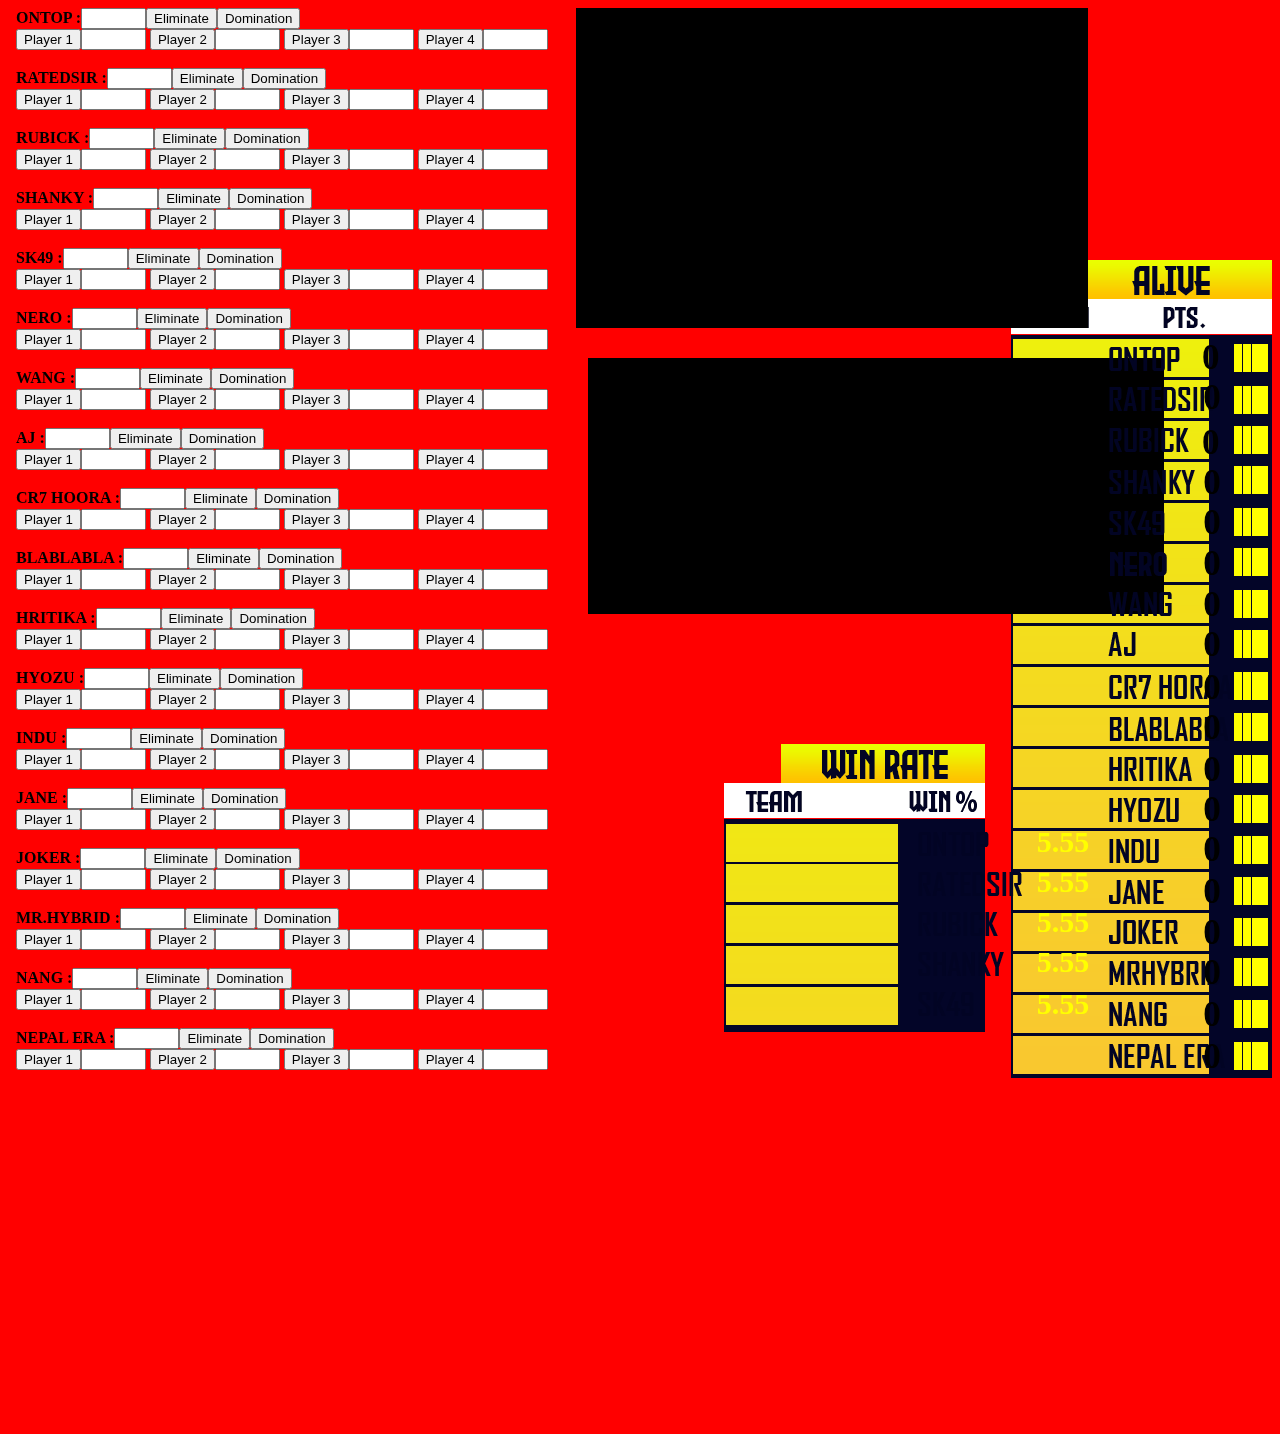
<file: DreamHackers/Index.html>
<!DOCTYPE html>
<html>
<head>
<title>
Streamer Battle
</title>
<link rel="stylesheet" href="team1.css">
<link rel="stylesheet" href="team2.css">
<link rel="stylesheet" href="team3.css">
<link rel="stylesheet" href="team4.css">
<link rel="stylesheet" href="team5.css">
<link rel="stylesheet" href="team6.css">
<link rel="stylesheet" href="team7.css">
<link rel="stylesheet" href="team8.css">
<link rel="stylesheet" href="team9.css">
<link rel="stylesheet" href="team10.css">
<link rel="stylesheet" href="team11.css">
<link rel="stylesheet" href="team12.css">
<link rel="stylesheet" href="team13.css">
<link rel="stylesheet" href="team14.css">
<link rel="stylesheet" href="team15.css">
<link rel="stylesheet" href="team16.css">
<link rel="stylesheet" href="team17.css">
<link rel="stylesheet" href="team18.css">
<link rel="stylesheet" href="wwcd.css">
</head>
<body bgcolor="red">

<div class="video">
<video id="myVideo">
    <source src="eli.mp4" type="video/mp4">
</video><br>
<video id="Videoo">
    <source src="domination.mp4" type="video/mp4">
</video>

</div>  
  
<div class="bottom-right">

    <img src="WWCD.png">
</div>
<div class="bottom"">
    <img src="teamstatus.png" align="right">

</div>

<div class="top-left">
<b>ONTOP  :</b><input size=5 id="p1"><button onclick=this.disabled=true;eli1()>Eliminate</button><button onclick=this.disabled=true;domi1()>Domination</button><br>
<button onclick = this.disabled=true;team1()>Player 1</button><input size=5 id="ki1">
<button onclick = this.disabled=true;team1()>Player 2</button><input size=5 id="ki2">
<button onclick = this.disabled=true;team1()>Player 3</button><input size=5 id="ki3">
<button onclick = this.disabled=true;team1()>Player 4</button><input size=5 id="ki4">

<br><br>
<b>RATEDSIR  :</b><input size=5 id="p2"><button onclick=this.disabled=true;eli2()>Eliminate</button><button onclick=this.disabled=true;domi2()>Domination</button><br>
<button onclick = this.disabled=true;team2()>Player 1</button><input size=5 id="ki5">
<button onclick = this.disabled=true;team2()>Player 2</button><input size=5 id="ki6">
<button onclick = this.disabled=true;team2()>Player 3</button><input size=5 id="ki7">
<button onclick = this.disabled=true;team2()>Player 4</button><input size=5 id="ki8">

<br><br>
<b>RUBICK :</b><input size=5 id="p3"><button onclick=this.disabled=true;eli3()>Eliminate</button><button onclick=this.disabled=true;domi3()>Domination</button><br>
<button onclick = this.disabled=true;team3()>Player 1</button><input size=5 id="ki9">
<button onclick = this.disabled=true;team3()>Player 2</button><input size=5 id="ki10">
<button onclick = this.disabled=true;team3()>Player 3</button><input size=5 id="ki11">
<button onclick = this.disabled=true;team3()>Player 4</button><input size=5 id="ki12">
<br><br>
<b>SHANKY :</b><input size=5 id="p4"><button onclick=this.disabled=true;eli4()>Eliminate</button><button onclick=this.disabled=true;domi4()>Domination</button><br>
<button onclick = this.disabled=true;team4()>Player 1</button><input size=5 id="ki13">
<button onclick = this.disabled=true;team4()>Player 2</button><input size=5 id="ki14">
<button onclick = this.disabled=true;team4()>Player 3</button><input size=5 id="ki15">
<button onclick = this.disabled=true;team4()>Player 4</button><input size=5 id="ki16">
<br><br>
<b>SK49  :</b><input size=5 id="p5"><button onclick=this.disabled=true;eli5()>Eliminate</button><button onclick=this.disabled=true;domi5()>Domination</button><br>
<button onclick = this.disabled=true;team5()>Player 1</button><input size=5 id="ki17">
<button onclick = this.disabled=true;team5()>Player 2</button><input size=5 id="ki18">
<button onclick = this.disabled=true;team5()>Player 3</button><input size=5 id="ki19">
<button onclick = this.disabled=true;team5()>Player 4</button><input size=5 id="ki20">
<br><br>
<b>NERO  :</b><input size=5 id="p6"><button onclick=this.disabled=true;eli6()>Eliminate</button><button onclick=this.disabled=true;domi6()>Domination</button><br>
<button onclick = this.disabled=true;team6()>Player 1</button><input size=5 id="ki21">
<button onclick = this.disabled=true;team6()>Player 2</button><input size=5 id="ki22">
<button onclick = this.disabled=true;team6()>Player 3</button><input size=5 id="ki23">
<button onclick = this.disabled=true;team6()>Player 4</button><input size=5 id="ki24">
<br><br>
<b>WANG  :</b><input size=5 id="p7"><button onclick=this.disabled=true;eli7()>Eliminate</button><button onclick=this.disabled=true;domi7()>Domination</button><br>
<button onclick = this.disabled=true;team7()>Player 1</button><input size=5 id="ki25">
<button onclick = this.disabled=true;team7()>Player 2</button><input size=5 id="ki26">
<button onclick = this.disabled=true;team7()>Player 3</button><input size=5 id="ki27">
<button onclick = this.disabled=true;team7()>Player 4</button><input size=5 id="ki28">
<br><br>
<b>AJ  :</b><input size=5 id="p8"><button onclick=this.disabled=true;eli8()>Eliminate</button><button onclick=this.disabled=true;domi8()>Domination</button><br>
<button onclick = this.disabled=true;team8()>Player 1</button><input size=5 id="ki29">
<button onclick = this.disabled=true;team8()>Player 2</button><input size=5 id="ki30">
<button onclick = this.disabled=true;team8()>Player 3</button><input size=5 id="ki31">
<button onclick = this.disabled=true;team8()>Player 4</button><input size=5 id="ki32">
<br><br>
<b>CR7 HOORA  :</b><input size=5 id="p9"><button onclick=this.disabled=true;eli9()>Eliminate</button><button onclick=this.disabled=true;domi9()>Domination</button><br>
<button onclick = this.disabled=true;team9()>Player 1</button><input size=5 id="ki33">
<button onclick = this.disabled=true;team9()>Player 2</button><input size=5 id="ki34">
<button onclick = this.disabled=true;team9()>Player 3</button><input size=5 id="ki35">
<button onclick = this.disabled=true;team9()>Player 4</button><input size=5 id="ki36">
<br><br>
<b>BLABLABLA  :</b><input size=5 id="p10"><button onclick=this.disabled=true;eli10()>Eliminate</button><button onclick=this.disabled=true;domi10()>Domination</button><br>
<button onclick = this.disabled=true;team10()>Player 1</button><input size=5 id="ki37">
<button onclick = this.disabled=true;team10()>Player 2</button><input size=5 id="ki38">
<button onclick = this.disabled=true;team10()>Player 3</button><input size=5 id="ki39">
<button onclick = this.disabled=true;team10()>Player 4</button><input size=5 id="ki40">
<br><br>
<b>HRITIKA :</b><input size=5 id="p11"><button onclick=this.disabled=true;eli11()>Eliminate</button><button onclick=this.disabled=true;domi11()>Domination</button><br>
<button onclick = this.disabled=true;team11()>Player 1</button><input size=5 id="ki41">
<button onclick = this.disabled=true;team11()>Player 2</button><input size=5 id="ki42">
<button onclick = this.disabled=true;team11()>Player 3</button><input size=5 id="ki43">
<button onclick = this.disabled=true;team11()>Player 4</button><input size=5 id="ki44">
<br><br>
<b>HYOZU :</b><input size=5 id="p12"><button onclick=this.disabled=true;eli12()>Eliminate</button><button onclick=this.disabled=true;domi12()>Domination</button><br>
<button onclick = this.disabled=true;team12()>Player 1</button><input size=5 id="ki45">
<button onclick = this.disabled=true;team12()>Player 2</button><input size=5 id="ki46">
<button onclick = this.disabled=true;team12()>Player 3</button><input size=5 id="ki47">
<button onclick = this.disabled=true;team12()>Player 4</button><input size=5 id="ki48">
<br><br>
<b>INDU :</b><input size=5 id="p13"><button onclick=this.disabled=true;eli13()>Eliminate</button><button onclick=this.disabled=true;domi13()>Domination</button><br>
<button onclick = this.disabled=true;team13()>Player 1</button><input size=5 id="ki49">
<button onclick = this.disabled=true;team13()>Player 2</button><input size=5 id="ki50">
<button onclick = this.disabled=true;team13()>Player 3</button><input size=5 id="ki51">
<button onclick = this.disabled=true;team13()>Player 4</button><input size=5 id="ki52">
<br><br>
<b>JANE :</b><input size=5 id="p14"><button onclick=this.disabled=true;eli14()>Eliminate</button><button onclick=this.disabled=true;domi14()>Domination</button><br>
<button onclick = this.disabled=true;team14()>Player 1</button><input size=5 id="ki53">
<button onclick = this.disabled=true;team14()>Player 2</button><input size=5 id="ki54">
<button onclick = this.disabled=true;team14()>Player 3</button><input size=5 id="ki55">
<button onclick = this.disabled=true;team14()>Player 4</button><input size=5 id="ki56">
<br><br>
<b>JOKER :</b><input size=5 id="p15"><button onclick=this.disabled=true;eli15()>Eliminate</button><button onclick=this.disabled=true;domi15()>Domination</button><br>
<button onclick = this.disabled=true;team15()>Player 1</button><input size=5 id="ki57">
<button onclick = this.disabled=true;team15()>Player 2</button><input size=5 id="ki58">
<button onclick = this.disabled=true;team15()>Player 3</button><input size=5 id="ki59">
<button onclick = this.disabled=true;team15()>Player 4</button><input size=5 id="ki60">
<br><br>
<b>MR.HYBRID :</b><input size=5 id="p16"><button onclick=this.disabled=true;eli16()>Eliminate</button><button onclick=this.disabled=true;domi16()>Domination</button><br>
<button onclick = this.disabled=true;team16()>Player 1</button><input size=5 id="ki61">
<button onclick = this.disabled=true;team16()>Player 2</button><input size=5 id="ki62">
<button onclick = this.disabled=true;team16()>Player 3</button><input size=5 id="ki63">
<button onclick = this.disabled=true;team16()>Player 4</button><input size=5 id="ki64">
<br><br>
<b>NANG :</b><input size=5 id="p17"><button onclick=this.disabled=true;eli17()>Eliminate</button><button onclick=this.disabled=true;domi17()>Domination</button><br>
<button onclick = this.disabled=true;team17()>Player 1</button><input size=5 id="ki65">
<button onclick = this.disabled=true;team17()>Player 2</button><input size=5 id="ki66">
<button onclick = this.disabled=true;team17()>Player 3</button><input size=5 id="ki67">
<button onclick = this.disabled=true;team17()>Player 4</button><input size=5 id="ki68">
<br><br>
<b>NEPAL ERA :</b><input size=5 id="p18"><button onclick=this.disabled=true;eli18()>Eliminate</button><button onclick=this.disabled=true;domi18()>Domination</button><br>
<button onclick = this.disabled=true;team18()>Player 1</button><input size=5 id="ki69">
<button onclick = this.disabled=true;team18()>Player 2</button><input size=5 id="ki70">
<button onclick = this.disabled=true;team18()>Player 3</button><input size=5 id="ki71">
<button onclick = this.disabled=true;team18()>Player 4</button><input size=5 id="ki72">
</div>
</div>

</body>

<div id="wwcd1"><img id="wwcdteam1" src="1.png"></div>
<div id="wwcdpoint1"><b><p id="point1">5.55</p></b></div>
<div id="wwcd2"><img id="wwcdteam2" src="2.png"></div>
<div id="wwcdpoint2"><b><p id="point2">5.55</p></b></div>
<div id="wwcd3"><img id="wwcdteam3" src="3.png"></div>
<div id="wwcdpoint3"><b><p id="point3">5.55</p></b></div>
<div id="wwcd4"><img id="wwcdteam4" src="4.png"></div>
<div id="wwcdpoint4"><b><p id="point4">5.55</p></b></div>
<div id="wwcd5"><img id="wwcdteam5" src="5.png"></div>
<div id="wwcdpoint5"><b><p id="point5">5.55</p></b></div>

<div id="eliminatedteam"><b><p id="eliminateteam"></p></b></div>
<div id="eliminatedteampoint"><b><p id="eliminateteamkill"></p></b></div>
<div id="eliminatedteampic"><img id="streamer"></div>

<div id="eliminatedteams"><b><p id="eliminateteams"></p></b></div>
<div id="eliminatedteampics"><img id="streamers"></div>

</hml></b></div>


<div id = "t1"><Img id ="tm1" src="1.png" align="left"> </div>
<div id ="tea1"><b><p id = "tee1">0</p></b></div>
<div id = "te1"></div>
<div id = "alive1"></div>
<div id = "alive2"></div>
<div id = "alive3"></div>
<div id = "alive4"></div>
<div id = "t2"><Img id="tm2"  src="2.png" align="left"></div>
<div id ="tea2"><b><p id = "tee2">0</p></b></div>
<div id = "te2"></div>
<div id = "alive5"></div>
<div id = "alive6"></div>
<div id = "alive7"></div>
<div id = "alive8"></div>
<div id = "t3"><Img id="tm3" src="3.png" align="left"></div>
<div id ="tea3"><b><p id = "tee3">0</p></b></div>
<div id = "te3"></div>
<div id = "alive9"></div>
<div id = "alive10"></div>
<div id = "alive11"></div>
<div id = "alive12"></div>
<div id = "t4"><Img id="tm4" src="4.png" align="left"></div>
<div id ="tea4"><b><p id = "tee4">0</p></b></div>
<div id = "te4"></div>
<div id = "alive13"></div>
<div id = "alive14"></div>
<div id = "alive15"></div>
<div id = "alive16"></div>
<div id = "t5"><Img id="tm5" src="5.png" align="left"></div>
<div id ="tea5"><b><p id = "tee5">0</p></b></div>
<div id = "te5"></div>
<div id = "alive17"></div>
<div id = "alive18"></div>
<div id = "alive19"></div>
<div id = "alive20"></div>
<div id = "t6"><Img id="tm6" src="6.png" align="left"></div>
<div id ="tea6"><b><p id = "tee6">0</p></b></div>
<div id = "te6"></div>
<div id = "alive21"></div>
<div id = "alive22"></div>
<div id = "alive23"></div>
<div id = "alive24"></div>
<div id = "t7"><Img id="tm7" src="7.png" align="left"></div>
<div id ="tea7"><b><p id = "tee7">0</p></b></div>
<div id = "te7"></div>
<div id = "alive25"></div>
<div id = "alive26"></div>
<div id = "alive27"></div>
<div id = "alive28"></div>
<div id = "t8"><Img id="tm8" src="8.png" align="left"></div>
<div id ="tea8"><b><p id = "tee8">0</p></b></div>
<div id = "te8"></div>
<div id = "alive29"></div>
<div id = "alive30"></div>
<div id = "alive31"></div>
<div id = "alive32"></div>
<div id = "t9"><Img id="tm9" src="9.png" align="left"></div>
<div id ="tea9"><b><p id = "tee9">0</p></b></div>
<div id = "te9"></div>
<div id = "alive33"></div>
<div id = "alive34"></div>
<div id = "alive35"></div>
<div id = "alive36"></div>
<div id = "t10"><Img id="tm10" src="10.png" align="left"></div>
<div id ="tea10"><b><p id = "tee10">0</p></b></div>
<div id = "te10"></div>
<div id = "alive37"></div>
<div id = "alive38"></div>
<div id = "alive39"></div>
<div id = "alive40"></div>
<div id = "t11"><Img id="tm11" src="11.png" align="left"></div>
<div id ="tea11"><b><p id = "tee11">0</p></b></div>
<div id = "te11"></div>
<div id = "alive41"></div>
<div id = "alive42"></div>
<div id = "alive43"></div>
<div id = "alive44"></div>
<div id = "t12"><Img id="tm12" src="12.png" align="left"></div>
<div id ="tea12"><b><p id = "tee12">0</p></b></div>
<div id = "te12"></div>
<div id = "alive45"></div>
<div id = "alive46"></div>
<div id = "alive47"></div>
<div id = "alive48"></div>
<div id = "t13"><Img id="tm13" src="13.png" align="left"></div>
<div id ="tea13"><b><p id = "tee13">0</p></b></div>
<div id = "te13"></div>
<div id = "alive49"></div>
<div id = "alive50"></div>
<div id = "alive51"></div>
<div id = "alive52"></div>
<div id = "t14"><Img id="tm14" src="14.png" align="left"></div>
<div id ="tea14"><b><p id = "tee14">0</p></b></div>
<div id = "te14"></div>
<div id = "alive53"></div>
<div id = "alive54"></div>
<div id = "alive55"></div>
<div id = "alive56"></div>
<div id = "t15"><Img id="tm15" src="15.png" align="left"></div>
<div id ="tea15"><b><p id = "tee15">0</p></b></div>
<div id = "te15"></div>
<div id = "alive57"></div>
<div id = "alive58"></div>
<div id = "alive59"></div>
<div id = "alive60"></div>
<div id = "t16"><Img id="tm16" src="16.png" align="left"></div>
<div id ="tea16"><b><p id = "tee16">0</p></b></div>
<div id = "te16"></div>
<div id = "alive61"></div>
<div id = "alive62"></div>
<div id = "alive63"></div>
<div id = "alive64"></div>
<div id = "t17"><Img id="tm17" src="17.png" align="left"></div>
<div id ="tea17"><b><p id = "tee17">0</p></b></div>
<div id = "te17"></div>
<div id = "alive65"></div>
<div id = "alive66"></div>
<div id = "alive67"></div>
<div id = "alive68"></div>
<div id = "t18"><Img id="tm18" src="18.png" align="left"></div>
<div id = "tea18"><b><p id = "tee18">0</p></b></div>
<div id = "te18"></div>
<div id = "alive69"></div>
<div id = "alive70"></div>
<div id = "alive71"></div>
<div id = "alive72"></div>

<script>

var countDownDate = new Date("Jan 5, 2022 15:37:25").getTime();
var x = setInterval(function() {
  var now = new Date().getTime();
  var distance = countDownDate - now;
  var minutes = Math.floor((distance % (1000 * 60 * 60)) / (1000 * 60));
  var seconds = Math.floor((distance % (1000 * 60)) / 1000);
    
  // Output the result in an element with id="demo"
  document.getElementById("demo").innerHTML =
  + minutes + ":" + seconds ;   
}, 1000);
var a=4;
var b=4;
var c=4;
var d=4;
var e=4;
var f=4;
var g=4;
var h=4;
var i=4;
var j=4;
var k=4;
var l=4;
var m=4;
var n=4;
var o=4;
var p=4;
var q=4;
var r=4;


var el1=0;
var el2=0;
var el3=0;
var el4=0;
var el5=0;
var el6=0;
var el7=0;
var el8=0;
var el9=0;
var el10=0;
var el11=0;
var el12=0;
var el13=0;
var el14=0;
var el15=0;
var el16=0;
var el17=0;
var el18=0;

var div1 = document.getElementById("alive1");
var div2 = document.getElementById("alive2");
var div3 = document.getElementById("alive3");
var div4 = document.getElementById("alive4");
var div5 = document.getElementById("alive5");
var div6 = document.getElementById("alive6");
var div7 = document.getElementById("alive7");
var div8 = document.getElementById("alive8");
var div9 = document.getElementById("alive9");
var div10 = document.getElementById("alive10");
var div11 = document.getElementById("alive11");
var div12 = document.getElementById("alive12");
var div13 = document.getElementById("alive13");
var div14 = document.getElementById("alive14");
var div15 = document.getElementById("alive15");
var div16 = document.getElementById("alive16");
var div17 = document.getElementById("alive17");
var div18 = document.getElementById("alive18");
var div19 = document.getElementById("alive19");
var div20 = document.getElementById("alive20");
var div21 = document.getElementById("alive21");
var div22 = document.getElementById("alive22");
var div23 = document.getElementById("alive23");
var div24 = document.getElementById("alive24");
var div25 = document.getElementById("alive25");
var div26 = document.getElementById("alive26");
var div27 = document.getElementById("alive27");
var div28 = document.getElementById("alive28");
var div29 = document.getElementById("alive29");
var div30 = document.getElementById("alive30");
var div31 = document.getElementById("alive31");
var div32 = document.getElementById("alive32");
var div33 = document.getElementById("alive33");
var div34 = document.getElementById("alive34");
var div35 = document.getElementById("alive35");
var div36 = document.getElementById("alive36");
var div37 = document.getElementById("alive37");
var div38 = document.getElementById("alive38");
var div39 = document.getElementById("alive39");
var div40 = document.getElementById("alive40");
var div41 = document.getElementById("alive41");
var div42 = document.getElementById("alive42");
var div43 = document.getElementById("alive43");
var div44 = document.getElementById("alive44");
var div45 = document.getElementById("alive45");
var div46 = document.getElementById("alive46");
var div47 = document.getElementById("alive47");
var div48 = document.getElementById("alive48");
var div49 = document.getElementById("alive49");
var div50 = document.getElementById("alive50");
var div51 = document.getElementById("alive51");
var div52 = document.getElementById("alive52");
var div53 = document.getElementById("alive53");
var div54 = document.getElementById("alive54");
var div55 = document.getElementById("alive55");
var div56 = document.getElementById("alive56");
var div57 = document.getElementById("alive57");
var div58 = document.getElementById("alive58");
var div59 = document.getElementById("alive59");
var div60 = document.getElementById("alive60");
var div61 = document.getElementById("alive61");
var div62 = document.getElementById("alive62");
var div63 = document.getElementById("alive63");
var div64 = document.getElementById("alive64");
var div65 = document.getElementById("alive65");
var div66 = document.getElementById("alive66");
var div67 = document.getElementById("alive67");
var div68 = document.getElementById("alive68");
var div69 = document.getElementById("alive69");
var div70 = document.getElementById("alive70");
var div71 = document.getElementById("alive71");
var div72 = document.getElementById("alive72");


function team1(){
a=a-1;
team();
}
function team2(){
b=b-1;
team();
}
function team3(){
c=c-1;
team();
}
function team4(){
d=d-1;
team();
}
function team5(){
e=e-1;
team();
}
function team6(){
f=f-1;
team();
}
function team7(){
g=g-1;
team();
}
function team8(){
h=h-1;
team();
}
function team9(){
i=i-1;
team();
}
function team10(){
j=j-1;
team();
}
function team11(){
k=k-1;
team();
}
function team12(){
l=l-1;
team();
}
function team13(){
m=m-1;
team();
}
function team14(){
n=n-1;
team();
}
function team15(){
o=o-1;
team();
}
function team16(){
p=p-1;
team();
}
function team17(){
q=q-1;
team();
}
function team18(){
r=r-1;
team();
}
function team(){
var aa=0;
var bb=0;
var cc=0;
var dd=0;
var ee=0;
var ff=0;
var gg=0;
var hh=0;
var ii=0;
var jj=0;
var kk=0;
var ll=0;
var mm=0;
var nn=0;
var oo=0;
var pp=0;
var qq=0;
var rr=0;



var kill1 = (Number(document.getElementById("ki1").value)+Number(document.getElementById("ki2").value)+Number(document.getElementById("ki3").value)+Number(document.getElementById("ki4").value));
var place1 = Number(document.getElementById("p1").value);
var kill2 = (Number(document.getElementById("ki5").value)+Number(document.getElementById("ki6").value)+Number(document.getElementById("ki7").value)+Number(document.getElementById("ki8").value));
var place2 = Number(document.getElementById("p2").value);
var kill3 = (Number(document.getElementById("ki9").value)+Number(document.getElementById("ki10").value)+Number(document.getElementById("ki11").value)+Number(document.getElementById("ki12").value));
var place3 = Number(document.getElementById("p3").value);
var kill4 = (Number(document.getElementById("ki13").value)+Number(document.getElementById("ki14").value)+Number(document.getElementById("ki15").value)+Number(document.getElementById("ki16").value));
var place4 = Number(document.getElementById("p4").value);
var kill5 = (Number(document.getElementById("ki17").value)+Number(document.getElementById("ki18").value)+Number(document.getElementById("ki19").value)+Number(document.getElementById("ki20").value));
var place5 = Number(document.getElementById("p5").value);
var kill6 = (Number(document.getElementById("ki21").value)+Number(document.getElementById("ki22").value)+Number(document.getElementById("ki23").value)+Number(document.getElementById("ki24").value));
var place6 = Number(document.getElementById("p6").value);
var kill7 = (Number(document.getElementById("ki25").value)+Number(document.getElementById("ki26").value)+Number(document.getElementById("ki27").value)+Number(document.getElementById("ki28").value));
var place7 = Number(document.getElementById("p7").value);
var kill8 = (Number(document.getElementById("ki29").value)+Number(document.getElementById("ki30").value)+Number(document.getElementById("ki31").value)+Number(document.getElementById("ki32").value));
var place8 = Number(document.getElementById("p8").value);
var kill9 = (Number(document.getElementById("ki33").value)+Number(document.getElementById("ki34").value)+Number(document.getElementById("ki35").value)+Number(document.getElementById("ki36").value));
var place9 = Number(document.getElementById("p9").value);
var kill10 = (Number(document.getElementById("ki37").value)+Number(document.getElementById("ki38").value)+Number(document.getElementById("ki39").value)+Number(document.getElementById("ki40").value));
var place10 = Number(document.getElementById("p10").value);
var kill11 = (Number(document.getElementById("ki41").value)+Number(document.getElementById("ki42").value)+Number(document.getElementById("ki43").value)+Number(document.getElementById("ki44").value));
var place11 = Number(document.getElementById("p11").value);
var kill12 = (Number(document.getElementById("ki45").value)+Number(document.getElementById("ki46").value)+Number(document.getElementById("ki47").value)+Number(document.getElementById("ki48").value));
var place12 = Number(document.getElementById("p12").value);
var kill13 = (Number(document.getElementById("ki49").value)+Number(document.getElementById("ki50").value)+Number(document.getElementById("ki51").value)+Number(document.getElementById("ki52").value));
var place13 = Number(document.getElementById("p13").value);
var kill14 = (Number(document.getElementById("ki53").value)+Number(document.getElementById("ki54").value)+Number(document.getElementById("ki55").value)+Number(document.getElementById("ki56").value));
var place14 = Number(document.getElementById("p14").value);
var kill15 = (Number(document.getElementById("ki57").value)+Number(document.getElementById("ki58").value)+Number(document.getElementById("ki59").value)+Number(document.getElementById("ki60").value));
var place15 = Number(document.getElementById("p15").value);
var kill16 = (Number(document.getElementById("ki61").value)+Number(document.getElementById("ki62").value)+Number(document.getElementById("ki63").value)+Number(document.getElementById("ki64").value));
var place16 = Number(document.getElementById("p16").value);
var kill17 = (Number(document.getElementById("ki65").value)+Number(document.getElementById("ki66").value)+Number(document.getElementById("ki67").value)+Number(document.getElementById("ki68").value));
var place17 = Number(document.getElementById("p17").value);
var kill18 = (Number(document.getElementById("ki69").value)+Number(document.getElementById("ki70").value)+Number(document.getElementById("ki71").value)+Number(document.getElementById("ki72").value));
var place18 = Number(document.getElementById("p18").value);

var t1 = kill1 + place1;
var t2 = kill2 + place2;
var t3 = kill3 + place3;
var t4 = kill4 + place4;
var t5 = kill5 + place5;
var t6 = kill6 + place6;
var t7 = kill7 + place7;
var t8 = kill8 + place8;
var t9 = kill9 + place9;
var t10 = kill10 + place10;
var t11 = kill11 + place11;
var t12 = kill12 + place12;
var t13 = kill13 + place13;
var t14 = kill14 + place14;
var t15 = kill15 + place15;
var t16 = kill16 + place16;
var t17 = kill17 + place17;
var t18 = kill18 + place18;

var alive = a+b+c+d+e+f+g+h+i+j+k+l+m+n+o+p+q+r;



var win1 = ((a/alive)*100).toFixed(2);
var win2 = ((b/alive)*100).toFixed(2);
var win3 = ((c/alive)*100).toFixed(2);
var win4 = ((d/alive)*100).toFixed(2);
var win5 = ((e/alive)*100).toFixed(2);
var win6 = ((f/alive)*100).toFixed(2);
var win7 = ((g/alive)*100).toFixed(2);
var win8 = ((h/alive)*100).toFixed(2);
var win9 = ((i/alive)*100).toFixed(2);
var win10 = ((j/alive)*100).toFixed(2);
var win11 = ((k/alive)*100).toFixed(2);
var win12 = ((l/alive)*100).toFixed(2);
var win13 = ((m/alive)*100).toFixed(2);
var win14 = ((n/alive)*100).toFixed(2);
var win15 = ((o/alive)*100).toFixed(2);
var win16 = ((p/alive)*100).toFixed(2);
var win17 = ((q/alive)*100).toFixed(2);
var win18 = ((r/alive)*100).toFixed(2);




if (a<b){aa = aa + 1 ;}
if (a<c){aa = aa + 1 ;}
if (a<d){aa = aa + 1 ;}
if (a<e){aa = aa + 1 ;}
if (a<f){aa = aa + 1 ;}
if (a<g){aa = aa + 1 ;}
if (a<h){aa = aa + 1 ;}
if (a<i){aa = aa + 1 ;}
if (a<j){aa = aa + 1 ;}
if (a<k){aa = aa + 1 ;}
if (a<l){aa = aa + 1 ;}
if (a<m){aa = aa + 1 ;}
if (a<n){aa = aa + 1 ;}
if (a<o){aa = aa + 1 ;}
if (a<p){aa = aa + 1 ;}
if (a<q){aa = aa + 1 ;}
if (a<r){aa = aa + 1 ;}
if ((a===b)&&(t1<t2)){aa = aa + 1 ;}
if ((a===c)&&(t1<t3)){aa = aa + 1 ;}
if ((a===d)&&(t1<t4)){aa = aa + 1 ;}
if ((a===e)&&(t1<t5)){aa = aa + 1 ;}
if ((a===f)&&(t1<t6)){aa = aa + 1 ;}
if ((a===g)&&(t1<t7)){aa = aa + 1 ;}
if ((a===h)&&(t1<t8)){aa = aa + 1 ;}
if ((a===i)&&(t1<t9)){aa = aa + 1 ;}
if ((a===j)&&(t1<t10)){aa = aa + 1 ;}
if ((a===k)&&(t1<t11)){aa = aa + 1 ;}
if ((a===l)&&(t1<t12)){aa = aa + 1 ;}
if ((a===m)&&(t1<t13)){aa = aa + 1 ;}
if ((a===n)&&(t1<t14)){aa = aa + 1 ;}
if ((a===o)&&(t1<t15)){aa = aa + 1 ;}
if ((a===p)&&(t1<t16)){aa = aa + 1 ;}
if ((a===q)&&(t1<t15)){aa = aa + 1 ;}
if ((a===r)&&(t1<t16)){aa = aa + 1 ;}

if ((a===b)&&(t1===t2)&&(kill1<kill2)){aa = aa + 1 ;}
if ((a===c)&&(t1===t3)&&(kill1<kill3)){aa = aa + 1 ;}
if ((a===d)&&(t1===t4)&&(kill1<kill4)){aa = aa + 1 ;}
if ((a===e)&&(t1===t5)&&(kill1<kill5)){aa = aa + 1 ;}
if ((a===f)&&(t1===t6)&&(kill1<kill6)){aa = aa + 1 ;}
if ((a===g)&&(t1===t7)&&(kill1<kill7)){aa = aa + 1 ;}
if ((a===h)&&(t1===t8)&&(kill1<kill8)){aa = aa + 1 ;}
if ((a===i)&&(t1===t9)&&(kill1<kill9)){aa = aa + 1 ;}
if ((a===j)&&(t1===t10)&&(kill1<kill10)){aa = aa + 1 ;}
if ((a===k)&&(t1===t11)&&(kill1<kill11)){aa = aa + 1 ;}
if ((a===l)&&(t1===t12)&&(kill1<kill12)){aa = aa + 1 ;}
if ((a===m)&&(t1===t13)&&(kill1<kill13)){aa = aa + 1 ;}
if ((a===n)&&(t1===t14)&&(kill1<kill14)){aa = aa + 1 ;}
if ((a===o)&&(t1===t15)&&(kill1<kill15)){aa = aa + 1 ;}
if ((a===p)&&(t1===t16)&&(kill1<kill16)){aa = aa + 1 ;}
if ((a===q)&&(t1===t17)&&(kill1<kill17)){aa = aa + 1 ;}
if ((a===r)&&(t1===t18)&&(kill1<kill18)){aa = aa + 1 ;}

if (b<a){bb = bb + 1 ;}
if (b<c){bb = bb + 1 ;}
if (b<d){bb = bb + 1 ;}
if (b<e){bb = bb + 1 ;}
if (b<f){bb = bb + 1 ;}
if (b<g){bb = bb + 1 ;}
if (b<h){bb = bb + 1 ;}
if (b<i){bb = bb + 1 ;}
if (b<j){bb = bb + 1 ;}
if (b<k){bb = bb + 1 ;}
if (b<l){bb = bb + 1 ;}
if (b<m){bb = bb + 1 ;}
if (b<n){bb = bb + 1 ;}
if (b<o){bb = bb + 1 ;}
if (b<p){bb = bb + 1 ;}
if (b<q){bb = bb + 1 ;}
if (b<r){bb = bb + 1 ;}

if ((b===a)&&(t2<t1)){bb = bb + 1 ;}
if ((b===c)&&(t2<t3)){bb = bb + 1 ;}
if ((b===d)&&(t2<t4)){bb = bb + 1 ;}
if ((b===e)&&(t2<t5)){bb = bb + 1 ;}
if ((b===f)&&(t2<t6)){bb = bb + 1 ;}
if ((b===g)&&(t2<t7)){bb = bb + 1 ;}
if ((b===h)&&(t2<t8)){bb = bb + 1 ;}
if ((b===i)&&(t2<t9)){bb = bb + 1 ;}
if ((b===j)&&(t2<t10)){bb = bb + 1 ;}
if ((b===k)&&(t2<t11)){bb = bb + 1 ;}
if ((b===l)&&(t2<t12)){bb = bb + 1 ;}
if ((b===m)&&(t2<t13)){bb = bb + 1 ;}
if ((b===n)&&(t2<t14)){bb = bb + 1 ;}
if ((b===o)&&(t2<t15)){bb = bb + 1 ;}
if ((b===p)&&(t2<t16)){bb = bb + 1 ;}
if ((b===q)&&(t2<t17)){bb = bb + 1 ;}
if ((b===r)&&(t2<t18)){bb = bb + 1 ;}
if ((b===a)&&(t2===t1)&&(kill2===kill1)){bb = bb + 1 ;}
if ((b===a)&&(t2===t1)&&(kill2<kill1)){bb = bb + 1 ;}
if ((b===c)&&(t2===t3)&&(kill2<kill3)){bb = bb + 1 ;}
if ((b===d)&&(t2===t4)&&(kill2<kill4)){bb = bb + 1 ;}
if ((b===e)&&(t2===t5)&&(kill2<kill5)){bb = bb + 1 ;}
if ((b===f)&&(t2===t6)&&(kill2<kill6)){bb = bb + 1 ;}
if ((b===g)&&(t2===t7)&&(kill2<kill7)){bb = bb + 1 ;}
if ((b===h)&&(t2===t8)&&(kill2<kill8)){bb = bb + 1 ;}
if ((b===i)&&(t2===t9)&&(kill2<kill9)){bb = bb + 1 ;}
if ((b===j)&&(t2===t10)&&(kill2<kill10)){bb = bb + 1 ;}
if ((b===k)&&(t2===t11)&&(kill2<kill11)){bb = bb + 1 ;}
if ((b===l)&&(t2===t12)&&(kill2<kill12)){bb = bb + 1 ;}
if ((b===m)&&(t2===t13)&&(kill2<kill13)){bb = bb + 1 ;}
if ((b===n)&&(t2===t14)&&(kill2<kill14)){bb = bb + 1 ;}
if ((b===o)&&(t2===t15)&&(kill2<kill15)){bb = bb + 1 ;}
if ((b===p)&&(t2===t16)&&(kill2<kill16)){bb = bb + 1 ;}
if ((b===q)&&(t2===t17)&&(kill2<kill17)){bb = bb + 1 ;}
if ((b===r)&&(t2===t18)&&(kill2<kill18)){bb = bb + 1 ;}

if (c<a){cc = cc + 1 ;}
if (c<b){cc = cc + 1 ;}
if (c<d){cc = cc + 1 ;}
if (c<e){cc = cc + 1 ;}
if (c<f){cc = cc + 1 ;}
if (c<g){cc = cc + 1 ;}
if (c<h){cc = cc + 1 ;}
if (c<i){cc = cc + 1 ;}
if (c<j){cc = cc + 1 ;}
if (c<k){cc = cc + 1 ;}
if (c<l){cc = cc + 1 ;}
if (c<m){cc = cc + 1 ;}
if (c<n){cc = cc + 1 ;}
if (c<o){cc = cc + 1 ;}
if (c<p){cc = cc + 1 ;}
if (c<q){cc = cc + 1 ;}
if (c<r){cc = cc + 1 ;}
if ((c===a)&&(t3<t1)){cc = cc + 1 ;}
if ((c===b)&&(t3<t2)){cc = cc + 1 ;}
if ((c===d)&&(t3<t4)){cc = cc + 1 ;}
if ((c===e)&&(t3<t5)){cc = cc + 1 ;}
if ((c===f)&&(t3<t6)){cc = cc + 1 ;}
if ((c===g)&&(t3<t7)){cc = cc + 1 ;}
if ((c===h)&&(t3<t8)){cc = cc + 1 ;}
if ((c===i)&&(t3<t9)){cc = cc + 1 ;}
if ((c===j)&&(t3<t10)){cc = cc + 1 ;}
if ((c===k)&&(t3<t11)){cc = cc + 1 ;}
if ((c===l)&&(t3<t12)){cc = cc + 1 ;}
if ((c===m)&&(t3<t13)){cc = cc + 1 ;}
if ((c===n)&&(t3<t14)){cc = cc + 1 ;}
if ((c===o)&&(t3<t15)){cc = cc + 1 ;}
if ((c===p)&&(t3<t16)){cc = cc + 1 ;}
if ((c===q)&&(t3<t17)){cc = cc + 1 ;}
if ((c===r)&&(t3<t18)){cc = cc + 1 ;}
if ((c===a)&&(t3===t1)&&(kill3===kill1)){cc = cc + 1 ;}
if ((c===b)&&(t3===t2)&&(kill3===kill2)){cc = cc + 1 ;}
if ((c===a)&&(t3===t1)&&(kill3>kill1)){cc = cc - 1 ;}
if ((c===b)&&(t3===t2)&&(kill3>kill2)){cc = cc - 1 ;}
if ((c===a)&&(t3===t1)&&(kill3<kill1)){cc = cc + 1 ;}
if ((c===b)&&(t3===t2)&&(kill3<kill2)){cc = cc + 1 ;}
if ((c===d)&&(t3===t4)&&(kill3<kill4)){cc = cc + 1 ;}
if ((c===e)&&(t3===t5)&&(kill3<kill5)){cc = cc + 1 ;}
if ((c===f)&&(t3===t6)&&(kill3<kill6)){cc = cc + 1 ;}
if ((c===g)&&(t3===t7)&&(kill3<kill7)){cc = cc + 1 ;}
if ((c===h)&&(t3===t8)&&(kill3<kill8)){cc = cc + 1 ;}
if ((c===i)&&(t3===t9)&&(kill3<kill9)){cc = cc + 1 ;}
if ((c===j)&&(t3===t10)&&(kill3<kill10)){cc = cc + 1 ;}
if ((c===k)&&(t3===t11)&&(kill3<kill11)){cc = cc + 1 ;}
if ((c===l)&&(t3===t12)&&(kill3<kill12)){cc = cc + 1 ;}
if ((c===m)&&(t3===t13)&&(kill3<kill13)){cc = cc + 1 ;}
if ((c===n)&&(t3===t14)&&(kill3<kill14)){cc = cc + 1 ;}
if ((c===o)&&(t3===t15)&&(kill3<kill15)){cc = cc + 1 ;}
if ((c===p)&&(t3===t16)&&(kill3<kill16)){cc = cc + 1 ;}
if ((c===q)&&(t3===t17)&&(kill3<kill17)){cc = cc + 1 ;}
if ((c===r)&&(t3===t18)&&(kill3<kill18)){cc = cc + 1 ;}


if (d<a){dd = dd + 1 ;}
if (d<b){dd = dd + 1 ;}
if (d<c){dd = dd + 1 ;}
if (d<e){dd = dd + 1 ;}
if (d<f){dd = dd + 1 ;}
if (d<g){dd = dd + 1 ;}
if (d<h){dd = dd + 1 ;}
if (d<i){dd = dd + 1 ;}
if (d<j){dd = dd + 1 ;}
if (d<k){dd = dd + 1 ;}
if (d<l){dd = dd + 1 ;}
if (d<m){dd = dd + 1 ;}
if (d<n){dd = dd + 1 ;}
if (d<o){dd = dd + 1 ;}
if (d<p){dd = dd + 1 ;}
if (d<q){dd = dd + 1 ;}
if (d<r){dd = dd + 1 ;}

if ((d===a)&&(t4<t1)){dd = dd + 1 ;}
if ((d===b)&&(t4<t2)){dd = dd + 1 ;}
if ((d===c)&&(t4<t3)){dd = dd + 1 ;}
if ((d===e)&&(t4<t5)){dd = dd + 1 ;}
if ((d===f)&&(t4<t6)){dd = dd + 1 ;}
if ((d===g)&&(t4<t7)){dd = dd + 1 ;}
if ((d===h)&&(t4<t8)){dd = dd + 1 ;}
if ((d===i)&&(t4<t9)){dd = dd + 1 ;}
if ((d===j)&&(t4<t10)){dd = dd + 1 ;}
if ((d===k)&&(t4<t11)){dd = dd + 1 ;}
if ((d===l)&&(t4<t12)){dd = dd + 1 ;}
if ((d===m)&&(t4<t13)){dd = dd + 1 ;}
if ((d===n)&&(t4<t14)){dd = dd + 1 ;}
if ((d===o)&&(t4<t15)){dd = dd + 1 ;}
if ((d===p)&&(t4<t16)){dd = dd + 1 ;}
if ((d===q)&&(t4<t17)){dd = dd + 1 ;}
if ((d===r)&&(t4<t18)){dd = dd + 1 ;}

if ((d===a)&&(t4===t1)&&(kill4===kill1)){dd = dd + 1 ;}
if ((d===b)&&(t4===t2)&&(kill4===kill2)){dd = dd + 1 ;}
if ((d===c)&&(t4===t3)&&(kill4===kill3)){dd = dd + 1 ;}
if ((d===a)&&(t4===t1)&&(kill4<kill1)){dd = dd + 1 ;}
if ((d===b)&&(t4===t2)&&(kill4<kill2)){dd = dd + 1 ;}
if ((d===d)&&(t4===t3)&&(kill4<kill3)){dd = dd + 1 ;}
if ((d===e)&&(t4===t5)&&(kill4<kill5)){dd = dd + 1 ;}
if ((d===f)&&(t4===t6)&&(kill4<kill6)){dd = dd + 1 ;}
if ((d===g)&&(t4===t7)&&(kill4<kill7)){dd = dd + 1 ;}
if ((d===h)&&(t4===t8)&&(kill4<kill8)){dd = dd + 1 ;}
if ((d===i)&&(t4===t9)&&(kill4<kill9)){dd = dd + 1 ;}
if ((d===j)&&(t4===t10)&&(kill4<kill10)){dd = dd + 1 ;}
if ((d===k)&&(t4===t11)&&(kill4<kill11)){dd = dd + 1 ;}
if ((d===l)&&(t4===t12)&&(kill4<kill12)){dd = dd + 1 ;}
if ((d===m)&&(t4===t13)&&(kill4<kill13)){dd = dd + 1 ;}
if ((d===n)&&(t4===t14)&&(kill4<kill14)){dd = dd + 1 ;}
if ((d===o)&&(t4===t15)&&(kill4<kill15)){dd = dd + 1 ;}
if ((d===p)&&(t4===t16)&&(kill4<kill16)){dd = dd + 1 ;}
if ((d===q)&&(t4===t17)&&(kill4<kill17)){dd = dd + 1 ;}
if ((d===r)&&(t4===t18)&&(kill4<kill18)){dd = dd + 1 ;}

if (e<a){ee = ee + 1 ;}
if (e<b){ee = ee + 1 ;}
if (e<c){ee = ee + 1 ;}
if (e<d){ee = ee + 1 ;}
if (e<f){ee = ee + 1 ;}
if (e<g){ee = ee + 1 ;}
if (e<h){ee = ee + 1 ;}
if (e<i){ee = ee + 1 ;}
if (e<j){ee = ee + 1 ;}
if (e<k){ee = ee + 1 ;}
if (e<l){ee = ee + 1 ;}
if (e<m){ee = ee + 1 ;}
if (e<n){ee = ee + 1 ;}
if (e<o){ee = ee + 1 ;}
if (e<p){ee = ee + 1 ;}
if (e<q){ee = ee + 1 ;}
if (e<r){ee = ee + 1 ;}

if ((e===a)&&(t5<t1)){ee = ee + 1 ;}
if ((e===b)&&(t5<t2)){ee = ee + 1 ;}
if ((e===c)&&(t5<t3)){ee = ee + 1 ;}
if ((e===d)&&(t5<t4)){ee = ee + 1 ;}
if ((e===f)&&(t5<t6)){ee = ee + 1 ;}
if ((e===g)&&(t5<t7)){ee = ee + 1 ;}
if ((e===h)&&(t5<t8)){ee = ee + 1 ;}
if ((e===i)&&(t5<t9)){ee = ee + 1 ;}
if ((e===j)&&(t5<t10)){ee = ee + 1 ;}
if ((e===k)&&(t5<t11)){ee = ee + 1 ;}
if ((e===l)&&(t5<t12)){ee = ee + 1 ;}
if ((e===m)&&(t5<t13)){ee = ee + 1 ;}
if ((e===n)&&(t5<t14)){ee = ee + 1 ;}
if ((e===o)&&(t5<t15)){ee = ee + 1 ;}
if ((e===p)&&(t5<t16)){ee = ee + 1 ;}
if ((e===q)&&(t5<t17)){ee = ee + 1 ;}
if ((e===r)&&(t5<t18)){ee = ee + 1 ;}
if ((e===a)&&(t5===t1)&&(kill5===kill1)){ee = ee + 1 ;}
if ((e===b)&&(t5===t2)&&(kill5===kill2)){ee = ee + 1 ;}
if ((e===c)&&(t5===t3)&&(kill5===kill3)){ee = ee + 1 ;}
if ((e===d)&&(t5===t4)&&(kill5===kill4)){ee = ee + 1 ;}
if ((e===a)&&(t5===t1)&&(kill5<kill1)){ee = ee + 1 ;}
if ((e===b)&&(t5===t2)&&(kill5<kill2)){ee = ee + 1 ;}
if ((e===c)&&(t5===t3)&&(kill5<kill3)){ee = ee + 1 ;}
if ((e===d)&&(t5===t4)&&(kill5<kill4)){ee = ee + 1 ;}
if ((e===f)&&(t5===t6)&&(kill5<kill6)){ee = ee + 1 ;}
if ((e===g)&&(t5===t7)&&(kill5<kill7)){ee = ee + 1 ;}
if ((e===h)&&(t5===t8)&&(kill5<kill8)){ee = ee + 1 ;}
if ((e===i)&&(t5===t9)&&(kill5<kill9)){ee = ee + 1 ;}
if ((e===j)&&(t5===t10)&&(kill5<kill10)){ee = ee + 1 ;}
if ((e===k)&&(t5===t11)&&(kill5<kill11)){ee = ee + 1 ;}
if ((e===l)&&(t5===t12)&&(kill5<kill12)){ee = ee + 1 ;}
if ((e===m)&&(t5===t13)&&(kill5<kill13)){ee = ee + 1 ;}
if ((e===n)&&(t5===t14)&&(kill5<kill14)){ee = ee + 1 ;}
if ((e===o)&&(t5===t15)&&(kill5<kill15)){ee = ee + 1 ;}
if ((e===p)&&(t5===t16)&&(kill5<kill16)){ee = ee + 1 ;}
if ((e===q)&&(t5===t17)&&(kill5<kill17)){ee = ee + 1 ;}
if ((e===r)&&(t5===t18)&&(kill5<kill18)){ee = ee + 1 ;}

if (f<a){ff=ff+1;}
if (f<b){ff=ff+1;}
if (f<c){ff=ff+1;}
if (f<d){ff=ff+1;}
if (f<e){ff=ff+1;}
if (f<g){ff=ff+1;}
if (f<h){ff=ff+1;}
if (f<i){ff=ff+1;}
if (f<j){ff=ff+1;}
if (f<k){ff=ff+1;}
if (f<l){ff=ff+1;}
if (f<m){ff=ff+1;}
if (f<n){ff=ff+1;}
if (f<o){ff=ff+1;}
if (f<p){ff=ff+1;}
if (f<q){ff=ff+1;}
if (f<r){ff=ff+1;}
if ((f===a)&&(t6<t1)){ff=ff+1;}
if ((f===b)&&(t6<t2)){ff=ff+1;}
if ((f===c)&&(t6<t3)){ff=ff+1;}
if ((f===d)&&(t6<t4)){ff=ff+1;}
if ((f===e)&&(t6<t5)){ff=ff+1;}
if ((f===g)&&(t6<t7)){ff=ff+1;}
if ((f===h)&&(t6<t8)){ff=ff+1;}
if ((f===i)&&(t6<t9)){ff=ff+1;}
if ((f===j)&&(t6<t10)){ff=ff+1;}
if ((f===k)&&(t6<t11)){ff=ff+1;}
if ((f===l)&&(t6<t12)){ff=ff+1;}
if ((f===m)&&(t6<t13)){ff=ff+1;}
if ((f===n)&&(t6<t14)){ff=ff+1;}
if ((f===o)&&(t6<t15)){ff=ff+1;}
if ((f===p)&&(t6<t16)){ff=ff+1;}
if ((f===a)&&(t6===t1)&&(kill6===kill1)){ff = ff + 1 ;}
if ((f===b)&&(t6===t2)&&(kill6===kill2)){ff = ff + 1 ;}
if ((f===c)&&(t6===t3)&&(kill6===kill3)){ff = ff + 1 ;}
if ((f===d)&&(t6===t4)&&(kill6===kill4)){ff = ff + 1 ;}
if ((f===e)&&(t6===t5)&&(kill6===kill5)){ff = ff + 1 ;}
if ((f===a)&&(t6===t1)&&(kill6<kill1)){ff = ff + 1 ;}
if ((f===b)&&(t6===t2)&&(kill6<kill2)){ff = ff + 1 ;}
if ((f===c)&&(t6===t3)&&(kill6<kill3)){ff = ff + 1 ;}
if ((f===d)&&(t6===t4)&&(kill6<kill4)){ff = ff + 1 ;}
if ((f===e)&&(t6===t5)&&(kill6<kill5)){ff = ff + 1 ;}
if ((f===g)&&(t6===t7)&&(kill6<kill7)){ff = ff + 1 ;}
if ((f===h)&&(t6===t8)&&(kill6<kill8)){ff = ff + 1 ;}
if ((f===i)&&(t6===t9)&&(kill6<kill9)){ff = ff + 1 ;}
if ((f===j)&&(t6===t10)&&(kill6<kill10)){ff = ff + 1 ;}
if ((f===k)&&(t6===t11)&&(kill6<kill11)){ff = ff + 1 ;}
if ((f===l)&&(t6===t12)&&(kill6<kill12)){ff = ff + 1 ;}
if ((f===m)&&(t6===t13)&&(kill6<kill13)){ff = ff + 1 ;}
if ((f===n)&&(t6===t14)&&(kill6<kill14)){ff = ff + 1 ;}
if ((f===o)&&(t6===t15)&&(kill6<kill15)){ff = ff + 1 ;}
if ((f===p)&&(t6===t16)&&(kill6<kill16)){ff = ff + 1 ;}
if ((f===q)&&(t6===t17)&&(kill6<kill17)){ff = ff + 1 ;}
if ((f===r)&&(t6===t18)&&(kill6<kill18)){ff = ff + 1 ;}


if (g<a){gg=gg+1;}
if (g<b){gg=gg+1;}
if (g<c){gg=gg+1;}
if (g<d){gg=gg+1;}
if (g<e){gg=gg+1;}
if (g<f){gg=gg+1;}
if (g<h){gg=gg+1;}
if (g<i){gg=gg+1;}
if (g<j){gg=gg+1;}
if (g<k){gg=gg+1;}
if (g<l){gg=gg+1;}
if (g<m){gg=gg+1;}
if (g<n){gg=gg+1;}
if (g<o){gg=gg+1;}
if (g<p){gg=gg+1;}
if (g<q){gg=gg+1;}
if (g<r){gg=gg+1;}
if ((g===a)&&(t7<t1)){gg=gg+1;}
if ((g===b)&&(t7<t2)){gg=gg+1;}
if ((g===c)&&(t7<t3)){gg=gg+1;}
if ((g===d)&&(t7<t4)){gg=gg+1;}
if ((g===e)&&(t7<t5)){gg=gg+1;}
if ((g===f)&&(t7<t6)){gg=gg+1;}
if ((g===h)&&(t7<t8)){gg=gg+1;}
if ((g===i)&&(t7<t9)){gg=gg+1;}
if ((g===j)&&(t7<t10)){gg=gg+1;}
if ((g===k)&&(t7<t11)){gg=gg+1;}
if ((g===l)&&(t7<t12)){gg=gg+1;}
if ((g===m)&&(t7<t13)){gg=gg+1;}
if ((g===n)&&(t7<t14)){gg=gg+1;}
if ((g===o)&&(t7<t15)){gg=gg+1;}
if ((g===p)&&(t7<t16)){gg=gg+1;}
if ((g===q)&&(t7<t17)){gg=gg+1;}
if ((g===r)&&(t7<t18)){gg=gg+1;}

if ((g===a)&&(t7===t1)&&(kill7===kill1)){gg = gg + 1 ;}
if ((g===b)&&(t7===t2)&&(kill7===kill2)){gg = gg + 1 ;}
if ((g===c)&&(t7===t3)&&(kill7===kill3)){gg = gg + 1 ;}
if ((g===d)&&(t7===t4)&&(kill7===kill4)){gg = gg + 1 ;}
if ((g===e)&&(t7===t5)&&(kill7===kill5)){gg = gg + 1 ;}
if ((g===f)&&(t7===t6)&&(kill7===kill6)){gg = gg + 1 ;}

if ((g===a)&&(t7===t1)&&(kill7<kill1)){gg = gg + 1 ;}
if ((g===b)&&(t7===t2)&&(kill7<kill2)){gg = gg + 1 ;}
if ((g===c)&&(t7===t3)&&(kill7<kill3)){gg = gg + 1 ;}
if ((g===d)&&(t7===t4)&&(kill7<kill4)){gg = gg + 1 ;}
if ((g===e)&&(t7===t5)&&(kill7<kill5)){gg = gg + 1 ;}
if ((g===f)&&(t7===t6)&&(kill7<kill6)){gg = gg + 1 ;}
if ((g===h)&&(t7===t8)&&(kill7<kill8)){gg = gg + 1 ;}
if ((g===i)&&(t7===t9)&&(kill7<kill9)){gg = gg + 1 ;}
if ((g===j)&&(t7===t10)&&(kill7<kill10)){gg = gg + 1 ;}
if ((g===k)&&(t7===t11)&&(kill7<kill11)){gg = gg + 1 ;}
if ((g===l)&&(t7===t12)&&(kill7<kill12)){gg = gg + 1 ;}
if ((g===m)&&(t7===t13)&&(kill7<kill13)){gg = gg + 1 ;}
if ((g===n)&&(t7===t14)&&(kill7<kill14)){gg = gg + 1 ;}
if ((g===o)&&(t7===t15)&&(kill7<kill15)){gg = gg + 1 ;}
if ((g===p)&&(t7===t16)&&(kill7<kill16)){gg = gg + 1 ;}
if ((g===q)&&(t7===t17)&&(kill7<kill18)){gg = gg + 1 ;}
if ((g===r)&&(t7===t18)&&(kill7<kill17)){gg = gg + 1 ;}

if (h<a){hh=hh+1;}
if (h<b){hh=hh+1;}
if (h<c){hh=hh+1;}
if (h<d){hh=hh+1;}
if (h<e){hh=hh+1;}
if (h<f){hh=hh+1;}
if (h<g){hh=hh+1;}
if (h<i){hh=hh+1;}
if (h<j){hh=hh+1;}
if (h<k){hh=hh+1;}
if (h<l){hh=hh+1;}
if (h<m){hh=hh+1;}
if (h<n){hh=hh+1;}
if (h<o){hh=hh+1;}
if (h<p){hh=hh+1;}
if (h<q){hh=hh+1;}
if (h<r){hh=hh+1;}


if ((h===a)&&(t8<t1)){hh=hh+1;}
if ((h===b)&&(t8<t2)){hh=hh+1;}
if ((h===c)&&(t8<t3)){hh=hh+1;}
if ((h===d)&&(t8<t4)){hh=hh+1;}
if ((h===e)&&(t8<t5)){hh=hh+1;}
if ((h===f)&&(t8<t6)){hh=hh+1;}
if ((h===g)&&(t8<t7)){hh=hh+1;}
if ((h===i)&&(t8<t9)){hh=hh+1;}
if ((h===j)&&(t8<t10)){hh=hh+1;}
if ((h===k)&&(t8<t11)){hh=hh+1;}
if ((h===l)&&(t8<t12)){hh=hh+1;}
if ((h===m)&&(t8<t13)){hh=hh+1;}
if ((h===n)&&(t8<t14)){hh=hh+1;}
if ((h===o)&&(t8<t15)){hh=hh+1;}
if ((h===p)&&(t8<t16)){hh=hh+1;}
if ((h===q)&&(t8<t17)){hh=hh+1;}
if ((h===r)&&(t8<t18)){hh=hh+1;}

if ((h===a)&&(t8===t1)&&(kill8===kill1)){hh = hh + 1 ;}
if ((h===b)&&(t8===t2)&&(kill8===kill2)){hh = hh + 1 ;}
if ((h===c)&&(t8===t3)&&(kill8===kill3)){hh = hh + 1 ;}
if ((h===d)&&(t8===t4)&&(kill8===kill4)){hh = hh + 1 ;}
if ((h===e)&&(t8===t5)&&(kill8===kill5)){hh = hh + 1 ;}
if ((h===f)&&(t8===t6)&&(kill8===kill6)){hh = hh + 1 ;}
if ((h===g)&&(t8===t7)&&(kill8===kill7)){hh = hh + 1 ;}

if ((h===a)&&(t8===t1)&&(kill8<kill1)){hh = hh + 1 ;}
if ((h===b)&&(t8===t2)&&(kill8<kill2)){hh = hh + 1 ;}
if ((h===c)&&(t8===t3)&&(kill8<kill3)){hh = hh + 1 ;}
if ((h===d)&&(t8===t4)&&(kill8<kill4)){hh = hh + 1 ;}
if ((h===e)&&(t8===t5)&&(kill8<kill5)){hh = hh + 1 ;}
if ((h===f)&&(t8===t6)&&(kill8<kill6)){hh = hh + 1 ;}
if ((h===g)&&(t8===t7)&&(kill8<kill7)){hh = hh + 1 ;}
if ((h===i)&&(t8===t9)&&(kill8<kill9)){hh = hh + 1 ;}
if ((h===j)&&(t8===t10)&&(kill8<kill10)){hh = hh + 1 ;}
if ((h===k)&&(t8===t11)&&(kill8<kill11)){hh = hh + 1 ;}
if ((h===l)&&(t8===t12)&&(kill8<kill12)){hh = hh + 1 ;}
if ((h===m)&&(t8===t13)&&(kill8<kill13)){hh = hh + 1 ;}
if ((h===n)&&(t8===t14)&&(kill8<kill14)){hh = hh + 1 ;}
if ((h===o)&&(t8===t15)&&(kill8<kill15)){hh = hh + 1 ;}
if ((h===p)&&(t8===t16)&&(kill8<kill16)){hh = hh + 1 ;}
if ((h===q)&&(t8===t17)&&(kill8<kill17)){hh = hh + 1 ;}
if ((h===r)&&(t8===t18)&&(kill8<kill18)){hh = hh + 1 ;}

if (i<a){ii=ii+1;}
if (i<b){ii=ii+1;}
if (i<c){ii=ii+1;}
if (i<d){ii=ii+1;}
if (i<e){ii=ii+1;}
if (i<f){ii=ii+1;}
if (i<g){ii=ii+1;}
if (i<h){ii=ii+1;}
if (i<j){ii=ii+1;}
if (i<k){ii=ii+1;}
if (i<l){ii=ii+1;}
if (i<m){ii=ii+1;}
if (i<n){ii=ii+1;}
if (i<o){ii=ii+1;}
if (i<p){ii=ii+1;}
if (i<q){ii=ii+1;}
if (i<r){ii=ii+1;}

if ((i===a)&&(t9<t1)){ii=ii+1;}
if ((i===b)&&(t9<t2)){ii=ii+1;}
if ((i===c)&&(t9<t3)){ii=ii+1;}
if ((i===d)&&(t9<t4)){ii=ii+1;}
if ((i===e)&&(t9<t5)){ii=ii+1;}
if ((i===f)&&(t9<t6)){ii=ii+1;}
if ((i===g)&&(t9<t7)){ii=ii+1;}
if ((i===h)&&(t9<t8)){ii=ii+1;}
if ((i===j)&&(t9<t10)){ii=ii+1;}
if ((i===k)&&(t9<t11)){ii=ii+1;}
if ((i===l)&&(t9<t12)){ii=ii+1;}
if ((i===m)&&(t9<t13)){ii=ii+1;}
if ((i===n)&&(t9<t14)){ii=ii+1;}
if ((i===o)&&(t9<t15)){ii=ii+1;}
if ((i===p)&&(t9<t16)){ii=ii+1;}
if ((i===q)&&(t9<t17)){ii=ii+1;}
if ((i===r)&&(t9<t18)){ii=ii+1;}

if ((i===a)&&(t9===t1)&&(kill9===kill1)){ii = ii + 1 ;}
if ((i===b)&&(t9===t2)&&(kill9===kill2)){ii = ii + 1 ;}
if ((i===c)&&(t9===t3)&&(kill9===kill3)){ii = ii + 1 ;}
if ((i===d)&&(t9===t4)&&(kill9===kill4)){ii = ii + 1 ;}
if ((i===e)&&(t9===t5)&&(kill9===kill5)){ii = ii + 1 ;}
if ((i===f)&&(t9===t6)&&(kill9===kill6)){ii = ii + 1 ;}
if ((i===g)&&(t9===t7)&&(kill9===kill7)){ii = ii + 1 ;}
if ((i===h)&&(t9===t8)&&(kill9===kill8)){ii = ii + 1 ;}

if ((i===a)&&(t9===t1)&&(kill9<kill1)){ii = ii + 1 ;}
if ((i===b)&&(t9===t2)&&(kill9<kill2)){ii = ii + 1 ;}
if ((i===c)&&(t9===t3)&&(kill9<kill3)){ii = ii + 1 ;}
if ((i===d)&&(t9===t4)&&(kill9<kill4)){ii = ii + 1 ;}
if ((i===e)&&(t9===t5)&&(kill9<kill5)){ii = ii + 1 ;}
if ((i===f)&&(t9===t6)&&(kill9<kill6)){ii = ii + 1 ;}
if ((i===g)&&(t9===t7)&&(kill9<kill7)){ii = ii + 1 ;}
if ((i===h)&&(t9===t8)&&(kill9<kill8)){ii = ii + 1 ;}
if ((i===j)&&(t9===t10)&&(kill9<kill10)){ii = ii + 1 ;}
if ((i===k)&&(t9===t11)&&(kill9<kill11)){ii = ii + 1 ;}
if ((i===l)&&(t9===t12)&&(kill9<kill12)){ii = ii + 1 ;}
if ((i===m)&&(t9===t13)&&(kill9<kill13)){ii = ii + 1 ;}
if ((i===n)&&(t9===t14)&&(kill9<kill14)){ii = ii + 1 ;}
if ((i===o)&&(t9===t15)&&(kill9<kill15)){ii = ii + 1 ;}
if ((i===p)&&(t9===t16)&&(kill9<kill16)){ii = ii + 1 ;}
if ((i===q)&&(t9===t17)&&(kill9<kill17)){ii = ii + 1 ;}
if ((i===r)&&(t9===t18)&&(kill9<kill18)){ii = ii + 1 ;}

if (j<a){jj=jj+1;}
if (j<b){jj=jj+1;}
if (j<c){jj=jj+1;}
if (j<d){jj=jj+1;}
if (j<e){jj=jj+1;}
if (j<f){jj=jj+1;}
if (j<g){jj=jj+1;}
if (j<h){jj=jj+1;}
if (j<i){jj=jj+1;}
if (j<k){jj=jj+1;}
if (j<l){jj=jj+1;}
if (j<m){jj=jj+1;}
if (j<n){jj=jj+1;}
if (j<o){jj=jj+1;}
if (j<p){jj=jj+1;}
if (j<q){jj=jj+1;}
if (j<r){jj=jj+1;}

if ((j===a)&&(t10<t1)){jj=jj+1;}
if ((j===b)&&(t10<t2)){jj=jj+1;}
if ((j===c)&&(t10<t3)){jj=jj+1;}
if ((j===d)&&(t10<t4)){jj=jj+1;}
if ((j===e)&&(t10<t5)){jj=jj+1;}
if ((j===f)&&(t10<t6)){jj=jj+1;}
if ((j===g)&&(t10<t7)){jj=jj+1;}
if ((j===h)&&(t10<t8)){jj=jj+1;}
if ((j===i)&&(t10<t9)){jj=jj+1;}
if ((j===k)&&(t10<t11)){jj=jj+1;}
if ((j===l)&&(t10<t12)){jj=jj+1;}
if ((j===m)&&(t10<t13)){jj=jj+1;}
if ((j===n)&&(t10<t14)){jj=jj+1;}
if ((j===o)&&(t10<t15)){jj=jj+1;}
if ((j===p)&&(t10<t16)){jj=jj+1;}
if ((j===q)&&(t10<t17)){jj=jj+1;}
if ((j===r)&&(t10<t18)){jj=jj+1;}

if ((j===a)&&(t10===t1)&&(kill10===kill1)){jj = jj + 1 ;}
if ((j===b)&&(t10===t2)&&(kill10===kill2)){jj = jj + 1 ;}
if ((j===c)&&(t10===t3)&&(kill10===kill3)){jj = jj + 1 ;}
if ((j===d)&&(t10===t4)&&(kill10===kill4)){jj = jj + 1 ;}
if ((j===e)&&(t10===t5)&&(kill10===kill5)){jj = jj + 1 ;}
if ((j===f)&&(t10===t6)&&(kill10===kill6)){jj = jj + 1 ;}
if ((j===g)&&(t10===t7)&&(kill10===kill7)){jj = jj + 1 ;}
if ((j===h)&&(t10===t8)&&(kill10===kill8)){jj = jj + 1 ;}
if ((j===i)&&(t10===t9)&&(kill10===kill9)){jj = jj + 1 ;}

if ((j===a)&&(t10===t1)&&(kill10<kill1)){jj = jj + 1 ;}
if ((j===b)&&(t10===t2)&&(kill10<kill2)){jj = jj + 1 ;}
if ((j===c)&&(t10===t3)&&(kill10<kill3)){jj = jj + 1 ;}
if ((j===d)&&(t10===t4)&&(kill10<kill4)){jj = jj + 1 ;}
if ((j===e)&&(t10===t5)&&(kill10<kill5)){jj = jj + 1 ;}
if ((j===f)&&(t10===t6)&&(kill10<kill6)){jj = jj + 1 ;}
if ((j===g)&&(t10===t7)&&(kill10<kill7)){jj = jj + 1 ;}
if ((j===h)&&(t10===t8)&&(kill10<kill8)){jj = jj + 1 ;}
if ((j===i)&&(t10===t9)&&(kill10<kill9)){jj = jj + 1 ;}
if ((j===k)&&(t10===t11)&&(kill10<kill11)){jj = jj + 1 ;}
if ((j===l)&&(t10===t12)&&(kill10<kill12)){jj = jj + 1 ;}
if ((j===m)&&(t10===t13)&&(kill10<kill13)){jj = jj + 1 ;}
if ((j===n)&&(t10===t14)&&(kill10<kill14)){jj = jj + 1 ;}
if ((j===o)&&(t10===t15)&&(kill10<kill15)){jj = jj + 1 ;}
if ((j===p)&&(t10===t16)&&(kill10<kill16)){jj = jj + 1 ;}
if ((j===q)&&(t10===t17)&&(kill10<kill17)){jj = jj + 1 ;}
if ((j===r)&&(t10===t18)&&(kill10<kill18)){jj = jj + 1 ;}

if (k<a){kk=kk+1;}
if (k<b){kk=kk+1;}
if (k<c){kk=kk+1;}
if (k<d){kk=kk+1;}
if (k<e){kk=kk+1;}
if (k<f){kk=kk+1;}
if (k<g){kk=kk+1;}
if (k<h){kk=kk+1;}
if (k<i){kk=kk+1;}
if (k<j){kk=kk+1;}
if (k<l){kk=kk+1;}
if (k<m){kk=kk+1;}
if (k<n){kk=kk+1;}
if (k<o){kk=kk+1;}
if (k<p){kk=kk+1;}
if (k<q){kk=kk+1;}
if (k<r){kk=kk+1;}
if ((k===a)&&(t11<t1)){kk=kk+1;}
if ((k===b)&&(t11<t2)){kk=kk+1;}
if ((k===c)&&(t11<t3)){kk=kk+1;}
if ((k===d)&&(t11<t4)){kk=kk+1;}
if ((k===e)&&(t11<t5)){kk=kk+1;}
if ((k===f)&&(t11<t6)){kk=kk+1;}
if ((k===g)&&(t11<t7)){kk=kk+1;}
if ((k===h)&&(t11<t8)){kk=kk+1;}
if ((k===i)&&(t11<t9)){kk=kk+1;}
if ((k===j)&&(t11<t10)){kk=kk+1;}
if ((k===l)&&(t11<t12)){kk=kk+1;}
if ((k===m)&&(t11<t13)){kk=kk+1;}
if ((k===n)&&(t11<t14)){kk=kk+1;}
if ((k===o)&&(t11<t15)){kk=kk+1;}
if ((k===p)&&(t11<t16)){kk=kk+1;}
if ((k===q)&&(t11<t17)){kk=kk+1;}
if ((k===r)&&(t11<t18)){kk=kk+1;}
if ((k===a)&&(t11===t1)&&(kill11===kill1)){kk=kk+1;}
if ((k===b)&&(t11===t2)&&(kill11===kill2)){kk=kk+1;}
if ((k===c)&&(t11===t3)&&(kill11===kill3)){kk=kk+1;}
if ((k===d)&&(t11===t4)&&(kill11===kill4)){kk=kk+1;}
if ((k===e)&&(t11===t5)&&(kill11===kill5)){kk=kk+1;}
if ((k===f)&&(t11===t6)&&(kill11===kill6)){kk=kk+1;}
if ((k===g)&&(t11===t7)&&(kill11===kill7)){kk=kk+1;}
if ((k===h)&&(t11===t8)&&(kill11===kill8)){kk=kk+1;}
if ((k===i)&&(t11===t9)&&(kill11===kill9)){kk=kk+1;}
if ((k===j)&&(t11===t10)&&(kill11===kill10)){kk=kk+1;}

if ((k===a)&&(t11===t1)&&(kill11<kill1)){kk=kk+1;}
if ((k===b)&&(t11===t2)&&(kill11<kill2)){kk=kk+1;}
if ((k===c)&&(t11===t3)&&(kill11<kill3)){kk=kk+1;}
if ((k===d)&&(t11===t4)&&(kill11<kill4)){kk=kk+1;}
if ((k===e)&&(t11===t5)&&(kill11<kill5)){kk=kk+1;}
if ((k===f)&&(t11===t6)&&(kill11<kill6)){kk=kk+1;}
if ((k===g)&&(t11===t7)&&(kill11<kill7)){kk=kk+1;}
if ((k===h)&&(t11===t8)&&(kill11<kill8)){kk=kk+1;}
if ((k===i)&&(t11===t9)&&(kill11<kill9)){kk=kk+1;}
if ((k===j)&&(t11===t10)&&(kill11<kill10)){kk=kk+1;}
if ((k===l)&&(t11===t12)&&(kill11<kill12)){kk=kk+1;}
if ((k===m)&&(t11===t13)&&(kill11<kill13)){kk=kk+1;}
if ((k===n)&&(t11===t14)&&(kill11<kill14)){kk=kk+1;}
if ((k===o)&&(t11===t15)&&(kill11<kill15)){kk=kk+1;}
if ((k===p)&&(t11===t16)&&(kill11<kill16)){kk=kk+1;}
if ((k===q)&&(t11===t17)&&(kill11<kill17)){kk=kk+1;}
if ((k===r)&&(t11===t18)&&(kill11<kill18)){kk=kk+1;}

if (l<a){ll=ll+1;}
if (l<b){ll=ll+1;}
if (l<c){ll=ll+1;}
if (l<d){ll=ll+1;}
if (l<e){ll=ll+1;}
if (l<f){ll=ll+1;}
if (l<g){ll=ll+1;}
if (l<h){ll=ll+1;}
if (l<i){ll=ll+1;}
if (l<j){ll=ll+1;}
if (l<k){ll=ll+1;}
if (l<m){ll=ll+1;}
if (l<n){ll=ll+1;}
if (l<o){ll=ll+1;}
if (l<p){ll=ll+1;}
if (l<q){ll=ll+1;}
if (l<r){ll=ll+1;}
if ((l===a)&&(t12<t1)){ll=ll+1;}
if ((l===b)&&(t12<t2)){ll=ll+1;}
if ((l===c)&&(t12<t3)){ll=ll+1;}
if ((l===d)&&(t12<t4)){ll=ll+1;}
if ((l===e)&&(t12<t5)){ll=ll+1;}
if ((l===f)&&(t12<t6)){ll=ll+1;}
if ((l===g)&&(t12<t7)){ll=ll+1;}
if ((l===h)&&(t12<t8)){ll=ll+1;}
if ((l===i)&&(t12<t9)){ll=ll+1;}
if ((l===j)&&(t12<t10)){ll=ll+1;}
if ((l===k)&&(t12<t11)){ll=ll+1;}
if ((l===m)&&(t12<t13)){ll=ll+1;}
if ((l===n)&&(t12<t14)){ll=ll+1;}
if ((l===o)&&(t12<t15)){ll=ll+1;}
if ((l===p)&&(t12<t16)){ll=ll+1;}
if ((l===q)&&(t12<t17)){ll=ll+1;}
if ((l===r)&&(t12<t18)){ll=ll+1;}

if ((l===a)&&(t12===t1)&&(kill12===kill1)){ll = ll + 1 ;}
if ((l===b)&&(t12===t2)&&(kill12===kill2)){ll = ll + 1 ;}
if ((l===c)&&(t12===t3)&&(kill12===kill3)){ll = ll + 1 ;}
if ((l===d)&&(t12===t4)&&(kill12===kill4)){ll = ll + 1 ;}
if ((l===e)&&(t12===t5)&&(kill12===kill5)){ll = ll + 1 ;}
if ((l===f)&&(t12===t6)&&(kill12===kill6)){ll = ll + 1 ;}
if ((l===g)&&(t12===t7)&&(kill12===kill7)){ll = ll + 1 ;}
if ((l===h)&&(t12===t8)&&(kill12===kill8)){ll = ll + 1 ;}
if ((l===i)&&(t12===t9)&&(kill12===kill9)){ll = ll + 1 ;}
if ((l===j)&&(t12===t10)&&(kill12===kill10)){ll = ll + 1 ;}
if ((l===k)&&(t12===t11)&&(kill12===kill11)){ll = ll + 1 ;}

if ((l===a)&&(t12===t1)&&(kill12<kill1)){ll = ll + 1 ;}
if ((l===b)&&(t12===t2)&&(kill12<kill2)){ll = ll + 1 ;}
if ((l===c)&&(t12===t3)&&(kill12<kill3)){ll = ll + 1 ;}
if ((l===d)&&(t12===t4)&&(kill12<kill4)){ll = ll + 1 ;}
if ((l===e)&&(t12===t5)&&(kill12<kill5)){ll = ll + 1 ;}
if ((l===f)&&(t12===t6)&&(kill12<kill6)){ll = ll + 1 ;}
if ((l===g)&&(t12===t7)&&(kill12<kill7)){ll = ll + 1 ;}
if ((l===h)&&(t12===t8)&&(kill12<kill8)){ll = ll + 1 ;}
if ((l===i)&&(t12===t9)&&(kill12<kill9)){ll = ll + 1 ;}
if ((l===j)&&(t12===t10)&&(kill12<kill10)){ll = ll + 1 ;}
if ((l===k)&&(t12===t11)&&(kill12<kill11)){ll = ll + 1 ;}
if ((l===m)&&(t12===t13)&&(kill12<kill13)){ll = ll + 1 ;}
if ((l===n)&&(t12===t14)&&(kill12<kill14)){ll = ll + 1 ;}
if ((l===o)&&(t12===t15)&&(kill12<kill15)){ll = ll + 1 ;}
if ((l===p)&&(t12===t16)&&(kill12<kill16)){ll = ll + 1 ;}
if ((l===q)&&(t12===t17)&&(kill12<kill17)){ll = ll + 1 ;}
if ((l===r)&&(t12===t18)&&(kill12<kill18)){ll = ll + 1 ;}

if (m<a){mm=mm+1;}
if (m<b){mm=mm+1;}
if (m<c){mm=mm+1;}
if (m<d){mm=mm+1;}
if (m<e){mm=mm+1;}
if (m<f){mm=mm+1;}
if (m<g){mm=mm+1;}
if (m<h){mm=mm+1;}
if (m<i){mm=mm+1;}
if (m<j){mm=mm+1;}
if (m<k){mm=mm+1;}
if (m<l){mm=mm+1;}
if (m<n){mm=mm+1;}
if (m<o){mm=mm+1;}
if (m<p){mm=mm+1;}
if (m<q){mm=mm+1;}
if (m<r){mm=mm+1;}

if ((m===a)&&(t13<t1)){mm=mm+1;}
if ((m===b)&&(t13<t2)){mm=mm+1;}
if ((m===c)&&(t13<t3)){mm=mm+1;}
if ((m===d)&&(t13<t4)){mm=mm+1;}
if ((m===e)&&(t13<t5)){mm=mm+1;}
if ((m===f)&&(t13<t6)){mm=mm+1;}
if ((m===g)&&(t13<t7)){mm=mm+1;}
if ((m===h)&&(t13<t8)){mm=mm+1;}
if ((m===i)&&(t13<t9)){mm=mm+1;}
if ((m===j)&&(t13<t10)){mm=mm+1;}
if ((m===k)&&(t13<t11)){mm=mm+1;}
if ((m===l)&&(t13<t12)){mm=mm+1;}
if ((m===n)&&(t13<t14)){mm=mm+1;}
if ((m===o)&&(t13<t15)){mm=mm+1;}
if ((m===p)&&(t13<t16)){mm=mm+1;}
if ((m===q)&&(t13<t17)){mm=mm+1;}
if ((m===r)&&(t13<t18)){mm=mm+1;}

if ((m===a)&&(t13===t1)&&(kill13===kill1)){mm = mm + 1 ;}
if ((m===b)&&(t13===t2)&&(kill13===kill2)){mm = mm + 1 ;}
if ((m===c)&&(t13===t3)&&(kill13===kill3)){mm = mm + 1 ;}
if ((m===d)&&(t13===t4)&&(kill13===kill4)){mm = mm + 1 ;}
if ((m===e)&&(t13===t5)&&(kill13===kill5)){mm = mm + 1 ;}
if ((m===f)&&(t13===t6)&&(kill13===kill6)){mm = mm + 1 ;}
if ((m===g)&&(t13===t7)&&(kill13===kill7)){mm = mm + 1 ;}
if ((m===h)&&(t13===t8)&&(kill13===kill8)){mm = mm + 1 ;}
if ((m===i)&&(t13===t9)&&(kill13===kill9)){mm = mm + 1 ;}
if ((m===j)&&(t13===t10)&&(kill13===kill10)){mm = mm + 1 ;}
if ((m===k)&&(t13===t11)&&(kill13===kill11)){mm = mm + 1 ;}
if ((m===l)&&(t13===t12)&&(kill13===kill12)){mm = mm + 1 ;}

if ((m===a)&&(t13===t1)&&(kill13<kill1)){mm = mm + 1 ;}
if ((m===b)&&(t13===t2)&&(kill13<kill2)){mm = mm + 1 ;}
if ((m===c)&&(t13===t3)&&(kill13<kill3)){mm = mm + 1 ;}
if ((m===d)&&(t13===t4)&&(kill13<kill4)){mm = mm + 1 ;}
if ((m===e)&&(t13===t5)&&(kill13<kill5)){mm = mm + 1 ;}
if ((m===f)&&(t13===t6)&&(kill13<kill6)){mm = mm + 1 ;}
if ((m===g)&&(t13===t7)&&(kill13<kill7)){mm = mm + 1 ;}
if ((m===h)&&(t13===t8)&&(kill13<kill8)){mm = mm + 1 ;}
if ((m===i)&&(t13===t9)&&(kill13<kill9)){mm = mm + 1 ;}
if ((m===j)&&(t13===t10)&&(kill13<kill10)){mm = mm + 1 ;}
if ((m===k)&&(t13===t11)&&(kill13<kill11)){mm = mm + 1 ;}
if ((m===l)&&(t13===t12)&&(kill13<kill12)){mm = mm + 1 ;}
if ((m===n)&&(t13===t14)&&(kill13<kill14)){mm = mm + 1 ;}
if ((m===o)&&(t13===t15)&&(kill13<kill15)){mm = mm + 1 ;}
if ((m===p)&&(t13===t16)&&(kill13<kill16)){mm = mm + 1 ;}
if ((m===q)&&(t13===t17)&&(kill13<kill17)){mm = mm + 1 ;}
if ((m===r)&&(t13===t18)&&(kill13<kill18)){mm = mm + 1 ;}

if (n<a){nn=nn+1;}
if (n<b){nn=nn+1;}
if (n<c){nn=nn+1;}
if (n<d){nn=nn+1;}
if (n<e){nn=nn+1;}
if (n<f){nn=nn+1;}
if (n<g){nn=nn+1;}
if (n<h){nn=nn+1;}
if (n<i){nn=nn+1;}
if (n<j){nn=nn+1;}
if (n<k){nn=nn+1;}
if (n<l){nn=nn+1;}
if (n<m){nn=nn+1;}
if (n<o){nn=nn+1;}
if (n<p){nn=nn+1;}
if (n<q){nn=nn+1;}
if (n<r){nn=nn+1;}

if ((n===a)&&(t14<t1)){nn=nn+1;}
if ((n===b)&&(t14<t2)){nn=nn+1;}
if ((n===c)&&(t14<t3)){nn=nn+1;}
if ((n===d)&&(t14<t4)){nn=nn+1;}
if ((n===e)&&(t14<t5)){nn=nn+1;}
if ((n===f)&&(t14<t6)){nn=nn+1;}
if ((n===g)&&(t14<t7)){nn=nn+1;}
if ((n===h)&&(t14<t8)){nn=nn+1;}
if ((n===i)&&(t14<t9)){nn=nn+1;}
if ((n===j)&&(t14<t10)){nn=nn+1;}
if ((n===k)&&(t14<t11)){nn=nn+1;}
if ((n===l)&&(t14<t12)){nn=nn+1;}
if ((n===m)&&(t14<t13)){nn=nn+1;}
if ((n===o)&&(t14<t15)){nn=nn+1;}
if ((n===p)&&(t14<t16)){nn=nn+1;}
if ((n===q)&&(t14<t17)){nn=nn+1;}
if ((n===r)&&(t14<t18)){nn=nn+1;}

if ((n===a)&&(t14===t1)&&(kill14===kill1)){nn=nn+1;}
if ((n===b)&&(t14===t2)&&(kill14===kill2)){nn=nn+1;}
if ((n===c)&&(t14===t3)&&(kill14===kill3)){nn=nn+1;}
if ((n===d)&&(t14===t4)&&(kill14===kill4)){nn=nn+1;}
if ((n===e)&&(t14===t5)&&(kill14===kill5)){nn=nn+1;}
if ((n===f)&&(t14===t6)&&(kill14===kill6)){nn=nn+1;}
if ((n===g)&&(t14===t7)&&(kill14===kill7)){nn=nn+1;}
if ((n===h)&&(t14===t8)&&(kill14===kill8)){nn=nn+1;}
if ((n===i)&&(t14===t9)&&(kill14===kill9)){nn=nn+1;}
if ((n===j)&&(t14===t10)&&(kill14===kill10)){nn=nn+1;}
if ((n===k)&&(t14===t11)&&(kill14===kill11)){nn=nn+1;}
if ((n===l)&&(t14===t12)&&(kill14===kill12)){nn=nn+1;}
if ((n===m)&&(t14===t13)&&(kill14===kill13)){nn=nn+1;}

if ((n===a)&&(t14===t1)&&(kill14<kill1)){nn=nn+1;}
if ((n===b)&&(t14===t2)&&(kill14<kill2)){nn=nn+1;}
if ((n===c)&&(t14===t3)&&(kill14<kill3)){nn=nn+1;}
if ((n===d)&&(t14===t4)&&(kill14<kill4)){nn=nn+1;}
if ((n===e)&&(t14===t5)&&(kill14<kill5)){nn=nn+1;}
if ((n===f)&&(t14===t6)&&(kill14<kill6)){nn=nn+1;}
if ((n===g)&&(t14===t7)&&(kill14<kill7)){nn=nn+1;}
if ((n===h)&&(t14===t8)&&(kill14<kill8)){nn=nn+1;}
if ((n===i)&&(t14===t9)&&(kill14<kill9)){nn=nn+1;}
if ((n===j)&&(t14===t10)&&(kill14<kill10)){nn=nn+1;}
if ((n===k)&&(t14===t11)&&(kill14<kill11)){nn=nn+1;}
if ((n===l)&&(t14===t12)&&(kill14<kill12)){nn=nn+1;}
if ((n===m)&&(t14===t13)&&(kill14<kill13)){nn=nn+1;}
if ((n===o)&&(t14===t15)&&(kill14<kill15)){nn=nn+1;}
if ((n===p)&&(t14===t16)&&(kill14<kill16)){nn=nn+1;}
if ((n===q)&&(t14===t17)&&(kill14<kill17)){nn=nn+1;}
if ((n===r)&&(t14===t18)&&(kill14<kill18)){nn=nn+1;}


if (o<a){oo=oo+1;}
if (o<b){oo=oo+1;}
if (o<c){oo=oo+1;}
if (o<d){oo=oo+1;}
if (o<e){oo=oo+1;}
if (o<f){oo=oo+1;}
if (o<g){oo=oo+1;}
if (o<h){oo=oo+1;}
if (o<i){oo=oo+1;}
if (o<j){oo=oo+1;}
if (o<k){oo=oo+1;}
if (o<l){oo=oo+1;}
if (o<m){oo=oo+1;}
if (o<n){oo=oo+1;}
if (o<p){oo=oo+1;}
if (o<q){oo=oo+1;}
if (o<r){oo=oo+1;}

if ((o===a)&&(t15<t1)){oo=oo+1;}
if ((o===b)&&(t15<t2)){oo=oo+1;}
if ((o===c)&&(t15<t3)){oo=oo+1;}
if ((o===d)&&(t15<t4)){oo=oo+1;}
if ((o===e)&&(t15<t5)){oo=oo+1;}
if ((o===f)&&(t15<t6)){oo=oo+1;}
if ((o===g)&&(t15<t7)){oo=oo+1;}
if ((o===h)&&(t15<t8)){oo=oo+1;}
if ((o===i)&&(t15<t9)){oo=oo+1;}
if ((o===j)&&(t15<t10)){oo=oo+1;}
if ((o===k)&&(t15<t11)){oo=oo+1;}
if ((o===l)&&(t15<t12)){oo=oo+1;}
if ((o===m)&&(t15<t13)){oo=oo+1;}
if ((o===n)&&(t15<t14)){oo=oo+1;}
if ((o===p)&&(t15<t16)){oo=oo+1;}
if ((o===q)&&(t15<t17)){oo=oo+1;}
if ((o===r)&&(t15<t18)){oo=oo+1;}

if ((o===a)&&(t15===t1)&&(kill15===kill1)){oo=oo+1;}
if ((o===b)&&(t15===t2)&&(kill15===kill2)){oo=oo+1;}
if ((o===c)&&(t15===t3)&&(kill15===kill3)){oo=oo+1;}
if ((o===d)&&(t15===t4)&&(kill15===kill4)){oo=oo+1;}
if ((o===e)&&(t15===t5)&&(kill15===kill5)){oo=oo+1;}
if ((o===f)&&(t15===t6)&&(kill15===kill6)){oo=oo+1;}
if ((o===g)&&(t15===t7)&&(kill15===kill7)){oo=oo+1;}
if ((o===h)&&(t15===t8)&&(kill15===kill8)){oo=oo+1;}
if ((o===i)&&(t15===t9)&&(kill15===kill9)){oo=oo+1;}
if ((o===j)&&(t15===t10)&&(kill15===kill10)){oo=oo+1;}
if ((o===k)&&(t15===t11)&&(kill15===kill11)){oo=oo+1;}
if ((o===l)&&(t15===t12)&&(kill15===kill12)){oo=oo+1;}
if ((o===m)&&(t15===t13)&&(kill15===kill13)){oo=oo+1;}
if ((o===n)&&(t15===t14)&&(kill15===kill14)){oo=oo+1;}

if ((o===a)&&(t15===t1)&&(kill15<kill1)){oo=oo+1;}
if ((o===b)&&(t15===t2)&&(kill15<kill2)){oo=oo+1;}
if ((o===c)&&(t15===t3)&&(kill15<kill3)){oo=oo+1;}
if ((o===d)&&(t15===t4)&&(kill15<kill4)){oo=oo+1;}
if ((o===e)&&(t15===t5)&&(kill15<kill5)){oo=oo+1;}
if ((o===f)&&(t15===t6)&&(kill15<kill6)){oo=oo+1;}
if ((o===g)&&(t15===t7)&&(kill15<kill7)){oo=oo+1;}
if ((o===h)&&(t15===t8)&&(kill15<kill8)){oo=oo+1;}
if ((o===i)&&(t15===t9)&&(kill15<kill9)){oo=oo+1;}
if ((o===j)&&(t15===t10)&&(kill15<kill10)){oo=oo+1;}
if ((o===k)&&(t15===t11)&&(kill15<kill11)){oo=oo+1;}
if ((o===l)&&(t15===t12)&&(kill15<kill12)){oo=oo+1;}
if ((o===m)&&(t15===t13)&&(kill15<kill13)){oo=oo+1;}
if ((o===n)&&(t15===t14)&&(kill15<kill14)){oo=oo+1;}
if ((o===p)&&(t15===t16)&&(kill15<kill16)){oo=oo+1;}
if ((o===q)&&(t15===t17)&&(kill15<kill17)){oo=oo+1;}
if ((o===r)&&(t15===t18)&&(kill15<kill18)){oo=oo+1;}

if (p<a){pp=pp+1;}
if (p<b){pp=pp+1;}
if (p<c){pp=pp+1;}
if (p<d){pp=pp+1;}
if (p<e){pp=pp+1;}
if (p<f){pp=pp+1;}
if (p<g){pp=pp+1;}
if (p<h){pp=pp+1;}
if (p<i){pp=pp+1;}
if (p<j){pp=pp+1;}
if (p<k){pp=pp+1;}
if (p<l){pp=pp+1;}
if (p<m){pp=pp+1;}
if (p<n){pp=pp+1;}
if (p<o){pp=pp+1;}
if (p<q){pp=pp+1;}
if (p<r){pp=pp+1;}

if ((p===a)&&(t16<t1)){pp=pp+1;}
if ((p===b)&&(t16<t2)){pp=pp+1;}
if ((p===c)&&(t16<t3)){pp=pp+1;}
if ((p===d)&&(t16<t4)){pp=pp+1;}
if ((p===e)&&(t16<t5)){pp=pp+1;}
if ((p===f)&&(t16<t6)){pp=pp+1;}
if ((p===g)&&(t16<t7)){pp=pp+1;}
if ((p===h)&&(t16<t8)){pp=pp+1;}
if ((p===i)&&(t16<t9)){pp=pp+1;}
if ((p===j)&&(t16<t10)){pp=pp+1;}
if ((p===k)&&(t16<t11)){pp=pp+1;}
if ((p===l)&&(t16<t12)){pp=pp+1;}
if ((p===m)&&(t16<t13)){pp=pp+1;}
if ((p===n)&&(t16<t14)){pp=pp+1;}
if ((p===o)&&(t16<t15)){pp=pp+1;}
if ((p===q)&&(t16<t16)){pp=pp+1;}
if ((p===r)&&(t16<t17)){pp=pp+1;}

if ((p===a)&&(t16===t1)&&(kill16===kill1)){pp=pp+1;}
if ((p===b)&&(t16===t2)&&(kill16===kill2)){pp=pp+1;}
if ((p===c)&&(t16===t3)&&(kill16===kill3)){pp=pp+1;}
if ((p===d)&&(t16===t4)&&(kill16===kill4)){pp=pp+1;}
if ((p===e)&&(t16===t5)&&(kill16===kill5)){pp=pp+1;}
if ((p===f)&&(t16===t6)&&(kill16===kill6)){pp=pp+1;}
if ((p===g)&&(t16===t7)&&(kill16===kill7)){pp=pp+1;}
if ((p===h)&&(t16===t8)&&(kill16===kill8)){pp=pp+1;}
if ((p===i)&&(t16===t9)&&(kill16===kill9)){pp=pp+1;}
if ((p===j)&&(t16===t10)&&(kill16===kill10)){pp=pp+1;}
if ((p===k)&&(t16===t11)&&(kill16===kill11)){pp=pp+1;}
if ((p===l)&&(t16===t12)&&(kill16===kill12)){pp=pp+1;}
if ((p===m)&&(t16===t13)&&(kill16===kill13)){pp=pp+1;}
if ((p===n)&&(t16===t14)&&(kill16===kill14)){pp=pp+1;}
if ((p===o)&&(t16===t15)&&(kill16===kill15)){pp=pp+1;}

if ((p===a)&&(t16===t1)&&(kill16<kill1)){pp=pp+1;}
if ((p===b)&&(t16===t2)&&(kill16<kill2)){pp=pp+1;}
if ((p===c)&&(t16===t3)&&(kill16<kill3)){pp=pp+1;}
if ((p===d)&&(t16===t4)&&(kill16<kill4)){pp=pp+1;}
if ((p===e)&&(t16===t5)&&(kill16<kill5)){pp=pp+1;}
if ((p===f)&&(t16===t6)&&(kill16<kill6)){pp=pp+1;}
if ((p===g)&&(t16===t7)&&(kill16<kill7)){pp=pp+1;}
if ((p===h)&&(t16===t8)&&(kill16<kill8)){pp=pp+1;}
if ((p===i)&&(t16===t9)&&(kill16<kill9)){pp=pp+1;}
if ((p===j)&&(t16===t10)&&(kill16<kill10)){pp=pp+1;}
if ((p===k)&&(t16===t11)&&(kill16<kill11)){pp=pp+1;}
if ((p===l)&&(t16===t12)&&(kill16<kill12)){pp=pp+1;}
if ((p===m)&&(t16===t13)&&(kill16<kill13)){pp=pp+1;}
if ((p===n)&&(t16===t14)&&(kill16<kill14)){pp=pp+1;}
if ((p===o)&&(t16===t15)&&(kill16<kill15)){pp=pp+1;}
if ((p===q)&&(t16===t17)&&(kill16<kill14)){pp=pp+1;}
if ((p===r)&&(t16===t18)&&(kill16<kill15)){pp=pp+1;}

if (q<a){qq=qq+1;}
if (q<b){qq=qq+1;}
if (q<c){qq=qq+1;}
if (q<d){qq=qq+1;}
if (q<e){qq=qq+1;}
if (q<f){qq=qq+1;}
if (q<g){qq=qq+1;}
if (q<h){qq=qq+1;}
if (q<i){qq=qq+1;}
if (q<j){qq=qq+1;}
if (q<k){qq=qq+1;}
if (q<l){qq=qq+1;}
if (q<m){qq=qq+1;}
if (q<n){qq=qq+1;}
if (q<o){qq=qq+1;}
if (q<q){qq=qq+1;}
if (q<r){qq=qq+1;}

if ((q===a)&&(t17<t1)){qq=qq+1;}
if ((q===b)&&(t17<t2)){qq=qq+1;}
if ((q===c)&&(t17<t3)){qq=qq+1;}
if ((q===d)&&(t17<t4)){qq=qq+1;}
if ((q===e)&&(t17<t5)){qq=qq+1;}
if ((q===f)&&(t17<t6)){qq=qq+1;}
if ((q===g)&&(t17<t7)){qq=qq+1;}
if ((q===h)&&(t17<t8)){qq=qq+1;}
if ((q===i)&&(t17<t9)){qq=qq+1;}
if ((q===j)&&(t17<t10)){qq=qq+1;}
if ((q===k)&&(t17<t11)){qq=qq+1;}
if ((q===l)&&(t17<t12)){qq=qq+1;}
if ((q===m)&&(t17<t13)){qq=qq+1;}
if ((q===n)&&(t17<t14)){qq=qq+1;}
if ((q===o)&&(t17<t15)){qq=qq+1;}
if ((q===p)&&(t17<t16)){qq=qq+1;}
if ((q===r)&&(t17<t18)){qq=qq+1;}

if ((q===a)&&(t17===t1)&&(kill17===kill1)){qq=qq+1;}
if ((q===b)&&(t17===t2)&&(kill17===kill2)){qq=qq+1;}
if ((q===c)&&(t17===t3)&&(kill17===kill3)){qq=qq+1;}
if ((q===d)&&(t17===t4)&&(kill17===kill4)){qq=qq+1;}
if ((q===e)&&(t17===t5)&&(kill17===kill5)){qq=qq+1;}
if ((q===f)&&(t17===t6)&&(kill17===kill6)){qq=qq+1;}
if ((q===g)&&(t17===t7)&&(kill17===kill7)){qq=qq+1;}
if ((q===h)&&(t17===t8)&&(kill17===kill8)){qq=qq+1;}
if ((q===i)&&(t17===t9)&&(kill17===kill9)){qq=qq+1;}
if ((q===j)&&(t17===t10)&&(kill17===kill10)){qq=qq+1;}
if ((q===k)&&(t17===t11)&&(kill17===kill11)){qq=qq+1;}
if ((q===l)&&(t17===t12)&&(kill17===kill12)){qq=qq+1;}
if ((q===m)&&(t17===t13)&&(kill17===kill13)){qq=qq+1;}
if ((q===n)&&(t17===t14)&&(kill17===kill14)){qq=qq+1;}
if ((q===o)&&(t17===t15)&&(kill17===kill15)){qq=qq+1;}
if ((q===p)&&(t17===t16)&&(kill17===kill16)){qq=qq+1;}


if ((q===a)&&(t17===t1)&&(kill17<kill1)){qq=qq+1;}
if ((q===b)&&(t17===t2)&&(kill17<kill2)){qq=qq+1;}
if ((q===c)&&(t17===t3)&&(kill17<kill3)){qq=qq+1;}
if ((q===d)&&(t17===t4)&&(kill17<kill4)){qq=qq+1;}
if ((q===e)&&(t17===t5)&&(kill17<kill5)){qq=qq+1;}
if ((q===f)&&(t17===t6)&&(kill17<kill6)){qq=qq+1;}
if ((q===g)&&(t17===t7)&&(kill17<kill7)){qq=qq+1;}
if ((q===h)&&(t17===t8)&&(kill17<kill8)){qq=qq+1;}
if ((q===i)&&(t17===t9)&&(kill17<kill9)){qq=qq+1;}
if ((q===j)&&(t17===t10)&&(kill17<kill10)){qq=qq+1;}
if ((q===k)&&(t17===t11)&&(kill17<kill11)){qq=qq+1;}
if ((q===l)&&(t17===t12)&&(kill17<kill12)){qq=qq+1;}
if ((q===m)&&(t17===t13)&&(kill17<kill13)){qq=qq+1;}
if ((q===n)&&(t17===t14)&&(kill17<kill14)){qq=qq+1;}
if ((q===o)&&(t17===t15)&&(kill17<kill15)){qq=qq+1;}
if ((q===p)&&(t17===t16)&&(kill17<kill16)){qq=qq+1;}
if ((q===r)&&(t17===t18)&&(kill17<kill18)){qq=qq+1;}

if (r<a){rr=rr+1;}
if (r<b){rr=rr+1;}
if (r<c){rr=rr+1;}
if (r<d){rr=rr+1;}
if (r<e){rr=rr+1;}
if (r<f){rr=rr+1;}
if (r<g){rr=rr+1;}
if (r<h){rr=rr+1;}
if (r<i){rr=rr+1;}
if (r<j){rr=rr+1;}
if (r<k){rr=rr+1;}
if (r<l){rr=rr+1;}
if (r<m){rr=rr+1;}
if (r<n){rr=rr+1;}
if (r<o){rr=rr+1;}
if (r<p){rr=rr+1;}
if (r<q){rr=rr+1;}

if ((r===a)&&(t18<t1)){rr=rr+1;}
if ((r===b)&&(t18<t2)){rr=rr+1;}
if ((r===c)&&(t18<t3)){rr=rr+1;}
if ((r===d)&&(t18<t4)){rr=rr+1;}
if ((r===e)&&(t18<t5)){rr=rr+1;}
if ((r===f)&&(t18<t6)){rr=rr+1;}
if ((r===g)&&(t18<t7)){rr=rr+1;}
if ((r===h)&&(t18<t8)){rr=rr+1;}
if ((r===i)&&(t18<t9)){rr=rr+1;}
if ((r===j)&&(t18<t10)){rr=rr+1;}
if ((r===k)&&(t18<t11)){rr=rr+1;}
if ((r===l)&&(t18<t12)){rr=rr+1;}
if ((r===m)&&(t18<t13)){rr=rr+1;}
if ((r===n)&&(t18<t14)){rr=rr+1;}
if ((r===o)&&(t18<t15)){rr=rr+1;}
if ((r===p)&&(t18<t16)){rr=rr+1;}
if ((r===q)&&(t18<t17)){rr=rr+1;}

if ((r===a)&&(t18===t1)&&(kill18===kill1)){rr=rr+1;}
if ((r===b)&&(t18===t2)&&(kill18===kill2)){rr=rr+1;}
if ((r===c)&&(t18===t3)&&(kill18===kill3)){rr=rr+1;}
if ((r===d)&&(t18===t4)&&(kill18===kill4)){rr=rr+1;}
if ((r===e)&&(t18===t5)&&(kill18===kill5)){rr=rr+1;}
if ((r===f)&&(t18===t6)&&(kill18===kill6)){rr=rr+1;}
if ((r===g)&&(t18===t7)&&(kill18===kill7)){rr=rr+1;}
if ((r===h)&&(t18===t8)&&(kill18===kill8)){rr=rr+1;}
if ((r===i)&&(t18===t9)&&(kill18===kill9)){rr=rr+1;}
if ((r===j)&&(t18===t10)&&(kill18===kill10)){rr=rr+1;}
if ((r===k)&&(t18===t11)&&(kill18===kill11)){rr=rr+1;}
if ((r===l)&&(t18===t12)&&(kill18===kill12)){rr=rr+1;}
if ((r===m)&&(t18===t13)&&(kill18===kill13)){rr=rr+1;}
if ((r===n)&&(t18===t14)&&(kill18===kill14)){rr=rr+1;}
if ((r===o)&&(t18===t15)&&(kill18===kill15)){rr=rr+1;}
if ((r===p)&&(t18===t16)&&(kill18===kill16)){rr=rr+1;}
if ((r===r)&&(t18===t17)&&(kill18===kill17)){rr=rr+1;}

if ((r===a)&&(t18===t1)&&(kill18<kill1)){rr=rr+1;}
if ((r===b)&&(t18===t2)&&(kill18<kill2)){rr=rr+1;}
if ((r===c)&&(t18===t3)&&(kill18<kill3)){rr=rr+1;}
if ((r===d)&&(t18===t4)&&(kill18<kill4)){rr=rr+1;}
if ((r===e)&&(t18===t5)&&(kill18<kill5)){rr=rr+1;}
if ((r===f)&&(t18===t6)&&(kill18<kill6)){rr=rr+1;}
if ((r===g)&&(t18===t7)&&(kill18<kill7)){rr=rr+1;}
if ((r===h)&&(t18===t8)&&(kill18<kill8)){rr=rr+1;}
if ((r===i)&&(t18===t9)&&(kill18<kill9)){rr=rr+1;}
if ((r===j)&&(t18===t10)&&(kill18<kill10)){rr=rr+1;}
if ((r===k)&&(t18===t11)&&(kill18<kill11)){rr=rr+1;}
if ((r===l)&&(t18===t12)&&(kill18<kill12)){rr=rr+1;}
if ((r===m)&&(t18===t13)&&(kill18<kill13)){rr=rr+1;}
if ((r===n)&&(t18===t14)&&(kill18<kill14)){rr=rr+1;}
if ((r===o)&&(t18===t15)&&(kill18<kill15)){rr=rr+1;}
if ((r===p)&&(t18===t16)&&(kill18<kill16)){rr=rr+1;}
if ((r===q)&&(t18===t17)&&(kill18<kill17)){rr=rr+1;}

if (aa===0){document.getElementById("tm1").src="1.png";document.getElementById("tee1").innerHTML= t1 ;document.getElementById("wwcdteam1").src="1.png";document.getElementById("point1").innerHTML= win1; }
else if (bb===0){document.getElementById("tm1").src="2.png";document.getElementById("tee1").innerHTML= t2 ;document.getElementById("wwcdteam1").src="2.png";document.getElementById("point1").innerHTML= win2; }
else if (cc===0){document.getElementById("tm1").src="3.png";document.getElementById("tee1").innerHTML= t3 ;document.getElementById("wwcdteam1").src="3.png";document.getElementById("point1").innerHTML= win3 ;}
else if (dd===0){document.getElementById("tm1").src="4.png";document.getElementById("tee1").innerHTML= t4 ;document.getElementById("wwcdteam1").src="4.png";document.getElementById("point1").innerHTML= win4 ;}
else if (ee===0){document.getElementById("tm1").src="5.png";document.getElementById("tee1").innerHTML= t5 ;document.getElementById("wwcdteam1").src="5.png";document.getElementById("point1").innerHTML= win5 ;}
else if (ff===0){document.getElementById("tm1").src="6.png";document.getElementById("tee1").innerHTML= t6 ;document.getElementById("wwcdteam1").src="6.png";document.getElementById("point1").innerHTML= win6 ;}
else if (gg===0){document.getElementById("tm1").src="7.png";document.getElementById("tee1").innerHTML= t7 ;document.getElementById("wwcdteam1").src="7.png";document.getElementById("point1").innerHTML= win7 ;}
else if (hh===0){document.getElementById("tm1").src="8.png";document.getElementById("tee1").innerHTML= t8 ;document.getElementById("wwcdteam1").src="8.png";document.getElementById("point1").innerHTML= win8 ;}
else if (ii===0){document.getElementById("tm1").src="9.png";document.getElementById("tee1").innerHTML= t9 ;document.getElementById("wwcdteam1").src="9.png";document.getElementById("point1").innerHTML= win9 ;}
else if (jj===0){document.getElementById("tm1").src="10.png";document.getElementById("tee1").innerHTML= t10 ;document.getElementById("wwcdteam1").src="10.png";document.getElementById("point1").innerHTML= win10 ;}
else if (kk===0){document.getElementById("tm1").src="11.png";document.getElementById("tee1").innerHTML= t11 ;document.getElementById("wwcdteam1").src="11.png";document.getElementById("point1").innerHTML= win11 ;}
else if (ll===0){document.getElementById("tm1").src="12.png";document.getElementById("tee1").innerHTML= t12 ;document.getElementById("wwcdteam1").src="12.png";document.getElementById("point1").innerHTML= win12 ;}
else if (mm===0){document.getElementById("tm1").src="13.png";document.getElementById("tee1").innerHTML= t13 ;document.getElementById("wwcdteam1").src="13.png";document.getElementById("point1").innerHTML= win13 ;}
else if (nn===0){document.getElementById("tm1").src="14.png";document.getElementById("tee1").innerHTML= t14 ;document.getElementById("wwcdteam1").src="14.png";document.getElementById("point1").innerHTML= win14 ;}
else if (oo===0){document.getElementById("tm1").src="15.png";document.getElementById("tee1").innerHTML= t15 ;document.getElementById("wwcdteam1").src="15.png";document.getElementById("point1").innerHTML= win15 ;}
else if (pp===0){document.getElementById("tm1").src="16.png";document.getElementById("tee1").innerHTML= t16 ;document.getElementById("wwcdteam1").src="16.png";document.getElementById("point1").innerHTML= win16 ;}
else if (qq===0){document.getElementById("tm1").src="17.png";document.getElementById("tee1").innerHTML= t17 ;document.getElementById("wwcdteam1").src="17.png";document.getElementById("point1").innerHTML= win17 ;}
else if (rr===0){document.getElementById("tm1").src="18.png";document.getElementById("tee1").innerHTML= t18 ;document.getElementById("wwcdteam1").src="18.png";document.getElementById("point1").innerHTML= win18 ;}

if (aa===1){document.getElementById("tm2").src="1.png";document.getElementById("tee2").innerHTML= t1 ;document.getElementById("wwcdteam2").src="1.png";document.getElementById("point2").innerHTML= win1; }
else if (bb===1){document.getElementById("tm2").src="2.png";document.getElementById("tee2").innerHTML= t2 ;document.getElementById("wwcdteam2").src="2.png";document.getElementById("point2").innerHTML= win2 ;}
else if (cc===1){document.getElementById("tm2").src="3.png";document.getElementById("tee2").innerHTML= t3 ;document.getElementById("wwcdteam2").src="3.png";document.getElementById("point2").innerHTML= win3 ;}
else if (dd===1){document.getElementById("tm2").src="4.png";document.getElementById("tee2").innerHTML= t4 ;document.getElementById("wwcdteam2").src="4.png";document.getElementById("point2").innerHTML= win4 ;}
else if (ee===1){document.getElementById("tm2").src="5.png";document.getElementById("tee2").innerHTML= t5 ;document.getElementById("wwcdteam2").src="5.png";document.getElementById("point2").innerHTML= win5 ;}
else if (ff===1){document.getElementById("tm2").src="6.png";document.getElementById("tee2").innerHTML= t6 ;document.getElementById("wwcdteam2").src="6.png";document.getElementById("point2").innerHTML= win6 ;}
else if (gg===1){document.getElementById("tm2").src="7.png";document.getElementById("tee2").innerHTML= t7 ;document.getElementById("wwcdteam2").src="7.png";document.getElementById("point2").innerHTML= win7 ;}
else if (hh===1){document.getElementById("tm2").src="8.png";document.getElementById("tee2").innerHTML= t8 ;document.getElementById("wwcdteam2").src="8.png";document.getElementById("point2").innerHTML= win8 ;}
else if (ii===1){document.getElementById("tm2").src="9.png";document.getElementById("tee2").innerHTML= t9 ;document.getElementById("wwcdteam2").src="9.png";document.getElementById("point2").innerHTML= win9 ;}
else if (jj===1){document.getElementById("tm2").src="10.png";document.getElementById("tee2").innerHTML= t10 ;document.getElementById("wwcdteam2").src="10.png";document.getElementById("point2").innerHTML= win10 ;}
else if (kk===1){document.getElementById("tm2").src="11.png";document.getElementById("tee2").innerHTML= t11 ;document.getElementById("wwcdteam2").src="11.png";document.getElementById("point2").innerHTML= win11 ;}
else if (ll===1){document.getElementById("tm2").src="12.png";document.getElementById("tee2").innerHTML= t12 ;document.getElementById("wwcdteam2").src="12.png";document.getElementById("point2").innerHTML= win12 ;}
else if (mm===1){document.getElementById("tm2").src="13.png";document.getElementById("tee2").innerHTML= t13 ;document.getElementById("wwcdteam2").src="13.png";document.getElementById("point2").innerHTML= win13 ;}
else if (nn===1){document.getElementById("tm2").src="14.png";document.getElementById("tee2").innerHTML= t14 ;document.getElementById("wwcdteam2").src="14.png";document.getElementById("point2").innerHTML= win14 ;}
else if (oo===1){document.getElementById("tm2").src="15.png";document.getElementById("tee2").innerHTML= t15 ;document.getElementById("wwcdteam2").src="15.png";document.getElementById("point2").innerHTML= win15 ;}
else if (pp===1){document.getElementById("tm2").src="16.png";document.getElementById("tee2").innerHTML= t16 ;document.getElementById("wwcdteam2").src="16.png";document.getElementById("point2").innerHTML= win16 ;}
else if (qq===1){document.getElementById("tm2").src="17.png";document.getElementById("tee2").innerHTML= t17 ;document.getElementById("wwcdteam2").src="17.png";document.getElementById("point2").innerHTML= win17 ;}
else if (rr===1){document.getElementById("tm2").src="18.png";document.getElementById("tee2").innerHTML= t18 ;document.getElementById("wwcdteam2").src="18.png";document.getElementById("point2").innerHTML= win18 ;}

if (aa===2){document.getElementById("tm3").src="1.png";document.getElementById("tee3").innerHTML= t1 ;document.getElementById("wwcdteam3").src="1.png";document.getElementById("point3").innerHTML= win1; }
else if (bb===2){document.getElementById("tm3").src="2.png";document.getElementById("tee3").innerHTML= t2 ;document.getElementById("wwcdteam3").src="2.png";document.getElementById("point3").innerHTML= win2 ;}
else if (cc===2){document.getElementById("tm3").src="3.png";document.getElementById("tee3").innerHTML= t3 ;document.getElementById("wwcdteam3").src="3.png";document.getElementById("point3").innerHTML= win3 ;}
else if (dd===2){document.getElementById("tm3").src="4.png";document.getElementById("tee3").innerHTML= t4 ;document.getElementById("wwcdteam3").src="4.png";document.getElementById("point3").innerHTML= win4 ;}
else if (ee===2){document.getElementById("tm3").src="5.png";document.getElementById("tee3").innerHTML= t5 ;document.getElementById("wwcdteam3").src="5.png";document.getElementById("point3").innerHTML= win5 ;}
else if (ff===2){document.getElementById("tm3").src="6.png";document.getElementById("tee3").innerHTML= t6 ;document.getElementById("wwcdteam3").src="6.png";document.getElementById("point3").innerHTML= win6 ;}
else if (gg===2){document.getElementById("tm3").src="7.png";document.getElementById("tee3").innerHTML= t7 ;document.getElementById("wwcdteam3").src="7.png";document.getElementById("point3").innerHTML= win7 ;}
else if (hh===2){document.getElementById("tm3").src="8.png";document.getElementById("tee3").innerHTML= t8 ;document.getElementById("wwcdteam3").src="8.png";document.getElementById("point3").innerHTML= win8 ;}
else if (ii===2){document.getElementById("tm3").src="9.png";document.getElementById("tee3").innerHTML= t9 ;document.getElementById("wwcdteam3").src="9.png";document.getElementById("point3").innerHTML= win9 ;}
else if (jj===2){document.getElementById("tm3").src="10.png";document.getElementById("tee3").innerHTML= t10 ;document.getElementById("wwcdteam3").src="10.png";document.getElementById("point3").innerHTML= win10 ;}
else if (kk===2){document.getElementById("tm3").src="11.png";document.getElementById("tee3").innerHTML= t11 ;document.getElementById("wwcdteam3").src="11.png";document.getElementById("point3").innerHTML= win11 ;}
else if (ll===2){document.getElementById("tm3").src="12.png";document.getElementById("tee3").innerHTML= t12 ;document.getElementById("wwcdteam3").src="12.png";document.getElementById("point3").innerHTML= win12 ;}
else if (mm===2){document.getElementById("tm3").src="13.png";document.getElementById("tee3").innerHTML= t13 ;document.getElementById("wwcdteam3").src="13.png";document.getElementById("point3").innerHTML= win13 ;}
else if (nn===2){document.getElementById("tm3").src="14.png";document.getElementById("tee3").innerHTML= t14 ;document.getElementById("wwcdteam3").src="14.png";document.getElementById("point3").innerHTML= win14 ;}
else if (oo===2){document.getElementById("tm3").src="15.png";document.getElementById("tee3").innerHTML= t15 ;document.getElementById("wwcdteam3").src="15.png";document.getElementById("point3").innerHTML= win15 ;}
else if (pp===2){document.getElementById("tm3").src="16.png";document.getElementById("tee3").innerHTML= t16 ;document.getElementById("wwcdteam3").src="16.png";document.getElementById("point3").innerHTML= win16 ;}
else if (qq===2){document.getElementById("tm3").src="17.png";document.getElementById("tee3").innerHTML= t17 ;document.getElementById("wwcdteam3").src="17.png";document.getElementById("point3").innerHTML= win17 ;}
else if (rr===2){document.getElementById("tm3").src="18.png";document.getElementById("tee3").innerHTML= t18 ;document.getElementById("wwcdteam3").src="18.png";document.getElementById("point3").innerHTML= win18 ;}

if (aa===3){document.getElementById("tm4").src="1.png";document.getElementById("tee4").innerHTML= t1 ;document.getElementById("wwcdteam4").src="1.png";document.getElementById("point4").innerHTML= win1 ;}
else if (bb===3){document.getElementById("tm4").src="2.png";document.getElementById("tee4").innerHTML= t2 ;document.getElementById("wwcdteam4").src="2.png";document.getElementById("point4").innerHTML= win2 ;}
else if (cc===3){document.getElementById("tm4").src="3.png";document.getElementById("tee4").innerHTML= t3 ;document.getElementById("wwcdteam4").src="3.png";document.getElementById("point4").innerHTML= win3 ;}
else if (dd===3){document.getElementById("tm4").src="4.png";document.getElementById("tee4").innerHTML= t4 ;document.getElementById("wwcdteam4").src="4.png";document.getElementById("point4").innerHTML= win4 ;}
else if (ee===3){document.getElementById("tm4").src="5.png";document.getElementById("tee4").innerHTML= t5 ;document.getElementById("wwcdteam4").src="5.png";document.getElementById("point4").innerHTML= win5 ;}
else if (ff===3){document.getElementById("tm4").src="6.png";document.getElementById("tee4").innerHTML= t6 ;document.getElementById("wwcdteam4").src="6.png";document.getElementById("point4").innerHTML= win6 ;}
else if (gg===3){document.getElementById("tm4").src="7.png";document.getElementById("tee4").innerHTML= t7 ;document.getElementById("wwcdteam4").src="7.png";document.getElementById("point4").innerHTML= win7 ;}
else if (hh===3){document.getElementById("tm4").src="8.png";document.getElementById("tee4").innerHTML= t8 ;document.getElementById("wwcdteam4").src="8.png";document.getElementById("point4").innerHTML= win8 ;}
else if (ii===3){document.getElementById("tm4").src="9.png";document.getElementById("tee4").innerHTML= t9 ;document.getElementById("wwcdteam4").src="9.png";document.getElementById("point4").innerHTML= win9 ;}
else if (jj===3){document.getElementById("tm4").src="10.png";document.getElementById("tee4").innerHTML= t10 ;document.getElementById("wwcdteam4").src="10.png";document.getElementById("point4").innerHTML= win10 ;}
else if (kk===3){document.getElementById("tm4").src="11.png";document.getElementById("tee4").innerHTML= t11 ;document.getElementById("wwcdteam4").src="11.png";document.getElementById("point4").innerHTML= win11 ;}
else if (ll===3){document.getElementById("tm4").src="12.png";document.getElementById("tee4").innerHTML= t12 ;document.getElementById("wwcdteam4").src="12.png";document.getElementById("point4").innerHTML= win12 ;}
else if (mm===3){document.getElementById("tm4").src="13.png";document.getElementById("tee4").innerHTML= t13 ;document.getElementById("wwcdteam4").src="13.png";document.getElementById("point4").innerHTML= win13 ;}
else if (nn===3){document.getElementById("tm4").src="14.png";document.getElementById("tee4").innerHTML= t14 ;document.getElementById("wwcdteam4").src="14.png";document.getElementById("point4").innerHTML= win14 ;}
else if (oo===3){document.getElementById("tm4").src="15.png";document.getElementById("tee4").innerHTML= t15 ;document.getElementById("wwcdteam4").src="15.png";document.getElementById("point4").innerHTML= win15 ;}
else if (pp===3){document.getElementById("tm4").src="16.png";document.getElementById("tee4").innerHTML= t16 ;document.getElementById("wwcdteam4").src="16.png";document.getElementById("point4").innerHTML= win16 ;}
else if (qq===3){document.getElementById("tm4").src="17.png";document.getElementById("tee4").innerHTML= t17 ;document.getElementById("wwcdteam4").src="17.png";document.getElementById("point4").innerHTML= win17 ;}
else if (rr===3){document.getElementById("tm4").src="18.png";document.getElementById("tee4").innerHTML= t18 ;document.getElementById("wwcdteam4").src="18.png";document.getElementById("point4").innerHTML= win18 ;}

if (aa===4){document.getElementById("tm5").src="1.png";document.getElementById("tee5").innerHTML= t1 ;document.getElementById("wwcdteam5").src="1.png";document.getElementById("point5").innerHTML= win1 ;}
else if (bb===4){document.getElementById("tm5").src="2.png";document.getElementById("tee5").innerHTML= t2 ;document.getElementById("wwcdteam5").src="2.png";document.getElementById("point5").innerHTML= win2 ;}
else if (cc===4){document.getElementById("tm5").src="3.png";document.getElementById("tee5").innerHTML= t3 ;document.getElementById("wwcdteam5").src="3.png";document.getElementById("point5").innerHTML= win3 ;}
else if (dd===4){document.getElementById("tm5").src="4.png";document.getElementById("tee5").innerHTML= t4 ;document.getElementById("wwcdteam5").src="4.png";document.getElementById("point5").innerHTML= win4 ;}
else if (ee===4){document.getElementById("tm5").src="5.png";document.getElementById("tee5").innerHTML= t5 ;document.getElementById("wwcdteam5").src="5.png";document.getElementById("point5").innerHTML= win5 ;}
else if (ff===4){document.getElementById("tm5").src="6.png";document.getElementById("tee5").innerHTML= t6 ;document.getElementById("wwcdteam5").src="6.png";document.getElementById("point5").innerHTML= win6 ;}
else if (gg===4){document.getElementById("tm5").src="7.png";document.getElementById("tee5").innerHTML= t7 ;document.getElementById("wwcdteam5").src="7.png";document.getElementById("point5").innerHTML= win7 ;}
else if (hh===4){document.getElementById("tm5").src="8.png";document.getElementById("tee5").innerHTML= t8 ;document.getElementById("wwcdteam5").src="8.png";document.getElementById("point5").innerHTML= win8 ;}
else if (ii===4){document.getElementById("tm5").src="9.png";document.getElementById("tee5").innerHTML= t9 ;document.getElementById("wwcdteam5").src="9.png";document.getElementById("point5").innerHTML= win9 ;}
else if (jj===4){document.getElementById("tm5").src="10.png";document.getElementById("tee5").innerHTML= t10 ;document.getElementById("wwcdteam5").src="10.png";document.getElementById("point5").innerHTML= win10 ;}
else if (kk===4){document.getElementById("tm5").src="11.png";document.getElementById("tee5").innerHTML= t11 ;document.getElementById("wwcdteam5").src="11.png";document.getElementById("point5").innerHTML= win11 ;}
else if (ll===4){document.getElementById("tm5").src="12.png";document.getElementById("tee5").innerHTML= t12 ;document.getElementById("wwcdteam5").src="12.png";document.getElementById("point5").innerHTML= win12 ;}
else if (mm===4){document.getElementById("tm5").src="13.png";document.getElementById("tee5").innerHTML= t13 ;document.getElementById("wwcdteam5").src="13.png";document.getElementById("point5").innerHTML= win13 ;}
else if (nn===4){document.getElementById("tm5").src="14.png";document.getElementById("tee5").innerHTML= t14 ;document.getElementById("wwcdteam5").src="14.png";document.getElementById("point5").innerHTML= win14 ;}
else if (oo===4){document.getElementById("tm5").src="15.png";document.getElementById("tee5").innerHTML= t15 ;document.getElementById("wwcdteam5").src="15.png";document.getElementById("point5").innerHTML= win15 ;}
else if (pp===4){document.getElementById("tm5").src="16.png";document.getElementById("tee5").innerHTML= t16 ;document.getElementById("wwcdteam5").src="16.png";document.getElementById("point5").innerHTML= win16 ;}
else if (qq===4){document.getElementById("tm5").src="17.png";document.getElementById("tee5").innerHTML= t17 ;document.getElementById("wwcdteam5").src="17.png";document.getElementById("point5").innerHTML= win17 ;}
else if (rr===4){document.getElementById("tm5").src="18.png";document.getElementById("tee5").innerHTML= t18 ;document.getElementById("wwcdteam5").src="18.png";document.getElementById("point5").innerHTML= win18 ;}

if (aa===5){document.getElementById("tm6").src="1.png";document.getElementById("tee6").innerHTML= t1 ;}
else if (bb===5){document.getElementById("tm6").src="2.png";document.getElementById("tee6").innerHTML= t2 ;}
else if (cc===5){document.getElementById("tm6").src="3.png";document.getElementById("tee6").innerHTML= t3 ;}
else if (dd===5){document.getElementById("tm6").src="4.png";document.getElementById("tee6").innerHTML= t4 ;}
else if (ee===5){document.getElementById("tm6").src="5.png";document.getElementById("tee6").innerHTML= t5 ;}
else if (ff===5){document.getElementById("tm6").src="6.png";document.getElementById("tee6").innerHTML= t6 ;}
else if (gg===5){document.getElementById("tm6").src="7.png";document.getElementById("tee6").innerHTML= t7 ;}
else if (hh===5){document.getElementById("tm6").src="8.png";document.getElementById("tee6").innerHTML= t8 ;}
else if (ii===5){document.getElementById("tm6").src="9.png";document.getElementById("tee6").innerHTML= t9 ;}
else if (jj===5){document.getElementById("tm6").src="10.png";document.getElementById("tee6").innerHTML= t10 ;}
else if (kk===5){document.getElementById("tm6").src="11.png";document.getElementById("tee6").innerHTML= t11 ;}
else if (ll===5){document.getElementById("tm6").src="12.png";document.getElementById("tee6").innerHTML= t12 ;}
else if (mm===5){document.getElementById("tm6").src="13.png";document.getElementById("tee6").innerHTML= t13 ;}
else if (nn===5){document.getElementById("tm6").src="14.png";document.getElementById("tee6").innerHTML= t14 ;}
else if (oo===5){document.getElementById("tm6").src="15.png";document.getElementById("tee6").innerHTML= t15 ;}
else if (pp===5){document.getElementById("tm6").src="16.png";document.getElementById("tee6").innerHTML= t16 ;}
else if (qq===5){document.getElementById("tm6").src="17.png";document.getElementById("tee6").innerHTML= t17 ;}
else if (rr===5){document.getElementById("tm6").src="18.png";document.getElementById("tee6").innerHTML= t18 ;}

if (aa===6){document.getElementById("tm7").src="1.png";document.getElementById("tee7").innerHTML= t1 ;}
else if (bb===6){document.getElementById("tm7").src="2.png";document.getElementById("tee7").innerHTML= t2 ;}
else if (cc===6){document.getElementById("tm7").src="3.png";document.getElementById("tee7").innerHTML= t3 ;}
else if (dd===6){document.getElementById("tm7").src="4.png";document.getElementById("tee7").innerHTML= t4 ;}
else if (ee===6){document.getElementById("tm7").src="5.png";document.getElementById("tee7").innerHTML= t5 ;}
else if (ff===6){document.getElementById("tm7").src="6.png";document.getElementById("tee7").innerHTML= t6 ;}
else if (gg===6){document.getElementById("tm7").src="7.png";document.getElementById("tee7").innerHTML= t7 ;}
else if (hh===6){document.getElementById("tm7").src="8.png";document.getElementById("tee7").innerHTML= t8 ;}
else if (ii===6){document.getElementById("tm7").src="9.png";document.getElementById("tee7").innerHTML= t9 ;}
else if (jj===6){document.getElementById("tm7").src="10.png";document.getElementById("tee7").innerHTML= t10 ;}
else if (kk===6){document.getElementById("tm7").src="11.png";document.getElementById("tee7").innerHTML= t11 ;}
else if (ll===6){document.getElementById("tm7").src="12.png";document.getElementById("tee7").innerHTML= t12 ;}
else if (mm===6){document.getElementById("tm7").src="13.png";document.getElementById("tee7").innerHTML= t13 ;}
else if (nn===6){document.getElementById("tm7").src="14.png";document.getElementById("tee7").innerHTML= t14 ;}
else if (oo===6){document.getElementById("tm7").src="15.png";document.getElementById("tee7").innerHTML= t15 ;}
else if (pp===6){document.getElementById("tm7").src="16.png";document.getElementById("tee7").innerHTML= t16 ;}
else if (qq===6){document.getElementById("tm7").src="17.png";document.getElementById("tee7").innerHTML= t17 ;}
else if (rr===6){document.getElementById("tm7").src="18.png";document.getElementById("tee7").innerHTML= t18 ;}

if (aa===7){document.getElementById("tm8").src="1.png";document.getElementById("tee8").innerHTML= t1 ;}
else if (bb===7){document.getElementById("tm8").src="2.png";document.getElementById("tee8").innerHTML= t2 ;}
else if (cc===7){document.getElementById("tm8").src="3.png";document.getElementById("tee8").innerHTML= t3 ;}
else if (dd===7){document.getElementById("tm8").src="4.png";document.getElementById("tee8").innerHTML= t4 ;}
else if (ee===7){document.getElementById("tm8").src="5.png";document.getElementById("tee8").innerHTML= t5 ;}
else if (ff===7){document.getElementById("tm8").src="6.png";document.getElementById("tee8").innerHTML= t6 ;}
else if (gg===7){document.getElementById("tm8").src="7.png";document.getElementById("tee8").innerHTML= t7 ;}
else if (hh===7){document.getElementById("tm8").src="8.png";document.getElementById("tee8").innerHTML= t8 ;}
else if (ii===7){document.getElementById("tm8").src="9.png";document.getElementById("tee8").innerHTML= t9 ;}
else if (jj===7){document.getElementById("tm8").src="10.png";document.getElementById("tee8").innerHTML= t10 ;}
else if (kk===7){document.getElementById("tm8").src="11.png";document.getElementById("tee8").innerHTML= t11 ;}
else if (ll===7){document.getElementById("tm8").src="12.png";document.getElementById("tee8").innerHTML= t12 ;}
else if (mm===7){document.getElementById("tm8").src="13.png";document.getElementById("tee8").innerHTML= t13 ;}
else if (nn===7){document.getElementById("tm8").src="14.png";document.getElementById("tee8").innerHTML= t14 ;}
else if (oo===7){document.getElementById("tm8").src="15.png";document.getElementById("tee8").innerHTML= t15 ;}
else if (pp===7){document.getElementById("tm8").src="16.png";document.getElementById("tee8").innerHTML= t16 ;}
else if (qq===7){document.getElementById("tm8").src="17.png";document.getElementById("tee8").innerHTML= t17 ;}
else if (rr===7){document.getElementById("tm8").src="18.png";document.getElementById("tee8").innerHTML= t18 ;}

if (aa===8){document.getElementById("tm9").src="1.png";document.getElementById("tee9").innerHTML= t1 ;}
else if (bb===8){document.getElementById("tm9").src="2.png";document.getElementById("tee9").innerHTML= t2 ;}
else if (cc===8){document.getElementById("tm9").src="3.png";document.getElementById("tee9").innerHTML= t3 ;}
else if (dd===8){document.getElementById("tm9").src="4.png";document.getElementById("tee9").innerHTML= t4 ;}
else if (ee===8){document.getElementById("tm9").src="5.png";document.getElementById("tee9").innerHTML= t5 ;}
else if (ff===8){document.getElementById("tm9").src="6.png";document.getElementById("tee9").innerHTML= t6 ;}
else if (gg===8){document.getElementById("tm9").src="7.png";document.getElementById("tee9").innerHTML= t7 ;}
else if (hh===8){document.getElementById("tm9").src="8.png";document.getElementById("tee9").innerHTML= t8 ;}
else if (ii===8){document.getElementById("tm9").src="9.png";document.getElementById("tee9").innerHTML= t9 ;}
else if (jj===8){document.getElementById("tm9").src="10.png";document.getElementById("tee9").innerHTML= t10 ;}
else if (kk===8){document.getElementById("tm9").src="11.png";document.getElementById("tee9").innerHTML= t11 ;}
else if (ll===8){document.getElementById("tm9").src="12.png";document.getElementById("tee9").innerHTML= t12 ;}
else if (mm===8){document.getElementById("tm9").src="13.png";document.getElementById("tee9").innerHTML= t13 ;}
else if (nn===8){document.getElementById("tm9").src="14.png";document.getElementById("tee9").innerHTML= t14 ;}
else if (oo===8){document.getElementById("tm9").src="15.png";document.getElementById("tee9").innerHTML= t15 ;}
else if (pp===8){document.getElementById("tm9").src="16.png";document.getElementById("tee9").innerHTML= t16 ;}
else if (qq===8){document.getElementById("tm9").src="17.png";document.getElementById("tee9").innerHTML= t17 ;}
else if (rr===8){document.getElementById("tm9").src="18.png";document.getElementById("tee9").innerHTML= t18 ;}

if (aa===9){document.getElementById("tm10").src="1.png";document.getElementById("tee10").innerHTML= t1 ;}
else if (bb===9){document.getElementById("tm10").src="2.png";document.getElementById("tee10").innerHTML= t2 ;}
else if (cc===9){document.getElementById("tm10").src="3.png";document.getElementById("tee10").innerHTML= t3 ;}
else if (dd===9){document.getElementById("tm10").src="4.png";document.getElementById("tee10").innerHTML= t4 ;}
else if (ee===9){document.getElementById("tm10").src="5.png";document.getElementById("tee10").innerHTML= t5 ;}
else if (ff===9){document.getElementById("tm10").src="6.png";document.getElementById("tee10").innerHTML= t6 ;}
else if (gg===9){document.getElementById("tm10").src="7.png";document.getElementById("tee10").innerHTML= t7 ;}
else if (hh===9){document.getElementById("tm10").src="8.png";document.getElementById("tee10").innerHTML= t8 ;}
else if (ii===9){document.getElementById("tm10").src="9.png";document.getElementById("tee10").innerHTML= t9 ;}
else if (jj===9){document.getElementById("tm10").src="10.png";document.getElementById("tee10").innerHTML= t10 ;}
else if (kk===9){document.getElementById("tm10").src="11.png";document.getElementById("tee10").innerHTML= t11 ;}
else if (ll===9){document.getElementById("tm10").src="12.png";document.getElementById("tee10").innerHTML= t12 ;}
else if (mm===9){document.getElementById("tm10").src="13.png";document.getElementById("tee10").innerHTML= t13 ;}
else if (nn===9){document.getElementById("tm10").src="14.png";document.getElementById("tee10").innerHTML= t14 ;}
else if (oo===9){document.getElementById("tm10").src="15.png";document.getElementById("tee10").innerHTML= t15 ;}
else if (pp===9){document.getElementById("tm10").src="16.png";document.getElementById("tee10").innerHTML= t16 ;}
else if (qq===9){document.getElementById("tm10").src="17.png";document.getElementById("tee10").innerHTML= t17 ;}
else if (rr===9){document.getElementById("tm10").src="18.png";document.getElementById("tee10").innerHTML= t18 ;}

if (aa===10){document.getElementById("tm11").src="1.png";document.getElementById("tee11").innerHTML= t1 ;}
else if (bb===10){document.getElementById("tm11").src="2.png";document.getElementById("tee11").innerHTML= t2 ;}
else if (cc===10){document.getElementById("tm11").src="3.png";document.getElementById("tee11").innerHTML= t3 ;}
else if (dd===10){document.getElementById("tm11").src="4.png";document.getElementById("tee11").innerHTML= t4 ;}
else if (ee===10){document.getElementById("tm11").src="5.png";document.getElementById("tee11").innerHTML= t5 ;}
else if (ff===10){document.getElementById("tm11").src="6.png";document.getElementById("tee11").innerHTML= t6 ;}
else if (gg===10){document.getElementById("tm11").src="7.png";document.getElementById("tee11").innerHTML= t7 ;}
else if (hh===10){document.getElementById("tm11").src="8.png";document.getElementById("tee11").innerHTML= t8 ;}
else if (ii===10){document.getElementById("tm11").src="9.png";document.getElementById("tee11").innerHTML= t9 ;}
else if (jj===10){document.getElementById("tm11").src="10.png";document.getElementById("tee11").innerHTML= t10 ;}
else if (kk===10){document.getElementById("tm11").src="11.png";document.getElementById("tee11").innerHTML= t11 ;}
else if (ll===10){document.getElementById("tm11").src="12.png";document.getElementById("tee11").innerHTML= t12 ;}
else if (mm===10){document.getElementById("tm11").src="13.png";document.getElementById("tee11").innerHTML= t13 ;}
else if (nn===10){document.getElementById("tm11").src="14.png";document.getElementById("tee11").innerHTML= t14 ;}
else if (oo===10){document.getElementById("tm11").src="15.png";document.getElementById("tee11").innerHTML= t15 ;}
else if (pp===10){document.getElementById("tm11").src="16.png";document.getElementById("tee11").innerHTML= t16 ;}
else if (qq===10){document.getElementById("tm11").src="17.png";document.getElementById("tee11").innerHTML= t17 ;}
else if (rr===10){document.getElementById("tm11").src="18.png";document.getElementById("tee11").innerHTML= t18 ;}

if (aa===11){document.getElementById("tm12").src="1.png";document.getElementById("tee12").innerHTML= t1 ;}
else if (bb===11){document.getElementById("tm12").src="2.png";document.getElementById("tee12").innerHTML= t2 ;}
else if (cc===11){document.getElementById("tm12").src="3.png";document.getElementById("tee12").innerHTML= t3 ;}
else if (dd===11){document.getElementById("tm12").src="4.png";document.getElementById("tee12").innerHTML= t4 ;}
else if (ee===11){document.getElementById("tm12").src="5.png";document.getElementById("tee12").innerHTML= t5 ;}
else if (ff===11){document.getElementById("tm12").src="6.png";document.getElementById("tee12").innerHTML= t6 ;}
else if (gg===11){document.getElementById("tm12").src="7.png";document.getElementById("tee12").innerHTML= t7 ;}
else if (hh===11){document.getElementById("tm12").src="8.png";document.getElementById("tee12").innerHTML= t8 ;}
else if (ii===11){document.getElementById("tm12").src="9.png";document.getElementById("tee12").innerHTML= t9 ;}
else if (jj===11){document.getElementById("tm12").src="10.png";document.getElementById("tee12").innerHTML= t10 ;}
else if (kk===11){document.getElementById("tm12").src="11.png";document.getElementById("tee12").innerHTML= t11 ;}
else if (ll===11){document.getElementById("tm12").src="12.png";document.getElementById("tee12").innerHTML= t12 ;}
else if (mm===11){document.getElementById("tm12").src="13.png";document.getElementById("tee12").innerHTML= t13 ;}
else if (nn===11){document.getElementById("tm12").src="14.png";document.getElementById("tee12").innerHTML= t14 ;}
else if (oo===11){document.getElementById("tm12").src="15.png";document.getElementById("tee12").innerHTML= t15 ;}
else if (pp===11){document.getElementById("tm12").src="16.png";document.getElementById("tee12").innerHTML= t16 ;}
else if (qq===11){document.getElementById("tm12").src="17.png";document.getElementById("tee12").innerHTML= t17 ;}
else if (rr===11){document.getElementById("tm12").src="18.png";document.getElementById("tee12").innerHTML= t18 ;}

if (aa===12){document.getElementById("tm13").src="1.png";document.getElementById("tee13").innerHTML= t1 ;}
else if (bb===12){document.getElementById("tm13").src="2.png";document.getElementById("tee13").innerHTML= t2 ;}
else if (cc===12){document.getElementById("tm13").src="3.png";document.getElementById("tee13").innerHTML= t3 ;}
else if (dd===12){document.getElementById("tm13").src="4.png";document.getElementById("tee13").innerHTML= t4 ;}
else if (ee===12){document.getElementById("tm13").src="5.png";document.getElementById("tee13").innerHTML= t5 ;}
else if (ff===12){document.getElementById("tm13").src="6.png";document.getElementById("tee13").innerHTML= t6 ;}
else if (gg===12){document.getElementById("tm13").src="7.png";document.getElementById("tee13").innerHTML= t7 ;}
else if (hh===12){document.getElementById("tm13").src="8.png";document.getElementById("tee13").innerHTML= t8 ;}
else if (ii===12){document.getElementById("tm13").src="9.png";document.getElementById("tee13").innerHTML= t9 ;}
else if (jj===12){document.getElementById("tm13").src="10.png";document.getElementById("tee13").innerHTML= t10 ;}
else if (kk===12){document.getElementById("tm13").src="11.png";document.getElementById("tee13").innerHTML= t11 ;}
else if (ll===12){document.getElementById("tm13").src="12.png";document.getElementById("tee13").innerHTML= t12 ;}
else if (mm===12){document.getElementById("tm13").src="13.png";document.getElementById("tee13").innerHTML= t13 ;}
else if (nn===12){document.getElementById("tm13").src="14.png";document.getElementById("tee13").innerHTML= t14 ;}
else if (oo===12){document.getElementById("tm13").src="15.png";document.getElementById("tee13").innerHTML= t15 ;}
else if (pp===12){document.getElementById("tm13").src="16.png";document.getElementById("tee13").innerHTML= t16 ;}
else if (qq===12){document.getElementById("tm13").src="17.png";document.getElementById("tee13").innerHTML= t17 ;}
else if (rr===12){document.getElementById("tm13").src="18.png";document.getElementById("tee13").innerHTML= t18 ;}

if (aa===13){document.getElementById("tm14").src="1.png";document.getElementById("tee14").innerHTML= t1 ;}
else if (bb===13){document.getElementById("tm14").src="2.png";document.getElementById("tee14").innerHTML= t2 ;}
else if (cc===13){document.getElementById("tm14").src="3.png";document.getElementById("tee14").innerHTML= t3 ;}
else if (dd===13){document.getElementById("tm14").src="4.png";document.getElementById("tee14").innerHTML= t4 ;}
else if (ee===13){document.getElementById("tm14").src="5.png";document.getElementById("tee14").innerHTML= t5 ;}
else if (ff===13){document.getElementById("tm14").src="6.png";document.getElementById("tee14").innerHTML= t6 ;}
else if (gg===13){document.getElementById("tm14").src="7.png";document.getElementById("tee14").innerHTML= t7 ;}
else if (hh===13){document.getElementById("tm14").src="8.png";document.getElementById("tee14").innerHTML= t8 ;}
else if (ii===13){document.getElementById("tm14").src="9.png";document.getElementById("tee14").innerHTML= t9 ;}
else if (jj===13){document.getElementById("tm14").src="10.png";document.getElementById("tee14").innerHTML= t10 ;}
else if (kk===13){document.getElementById("tm14").src="11.png";document.getElementById("tee14").innerHTML= t11 ;}
else if (ll===13){document.getElementById("tm14").src="12.png";document.getElementById("tee14").innerHTML= t12 ;}
else if (mm===13){document.getElementById("tm14").src="13.png";document.getElementById("tee14").innerHTML= t13 ;}
else if (nn===13){document.getElementById("tm14").src="14.png";document.getElementById("tee14").innerHTML= t14 ;}
else if (oo===13){document.getElementById("tm14").src="15.png";document.getElementById("tee14").innerHTML= t15 ;}
else if (pp===13){document.getElementById("tm14").src="16.png";document.getElementById("tee14").innerHTML= t16 ;}
else if (qq===13){document.getElementById("tm14").src="17.png";document.getElementById("tee14").innerHTML= t17 ;}
else if (rr===13){document.getElementById("tm14").src="18.png";document.getElementById("tee14").innerHTML= t18 ;}

if (aa===14){document.getElementById("tm15").src="1.png";document.getElementById("tee15").innerHTML= t1 ;}
else if (bb===14){document.getElementById("tm15").src="2.png";document.getElementById("tee15").innerHTML= t2 ;}
else if (cc===14){document.getElementById("tm15").src="3.png";document.getElementById("tee15").innerHTML= t3 ;}
else if (dd===14){document.getElementById("tm15").src="4.png";document.getElementById("tee15").innerHTML= t4 ;}
else if (ee===14){document.getElementById("tm15").src="5.png";document.getElementById("tee15").innerHTML= t5 ;}
else if (ff===14){document.getElementById("tm15").src="6.png";document.getElementById("tee15").innerHTML= t6 ;}
else if (gg===14){document.getElementById("tm15").src="7.png";document.getElementById("tee15").innerHTML= t7 ;}
else if (hh===14){document.getElementById("tm15").src="8.png";document.getElementById("tee15").innerHTML= t8 ;}
else if (ii===14){document.getElementById("tm15").src="9.png";document.getElementById("tee15").innerHTML= t9 ;}
else if (jj===14){document.getElementById("tm15").src="10.png";document.getElementById("tee15").innerHTML= t10 ;}
else if (kk===14){document.getElementById("tm15").src="11.png";document.getElementById("tee15").innerHTML= t11 ;}
else if (ll===14){document.getElementById("tm15").src="12.png";document.getElementById("tee15").innerHTML= t12 ;}
else if (mm===14){document.getElementById("tm15").src="13.png";document.getElementById("tee15").innerHTML= t13 ;}
else if (nn===14){document.getElementById("tm15").src="14.png";document.getElementById("tee15").innerHTML= t14 ;}
else if (oo===14){document.getElementById("tm15").src="15.png";document.getElementById("tee15").innerHTML= t15 ;}
else if (pp===14){document.getElementById("tm15").src="16.png";document.getElementById("tee15").innerHTML= t16 ;}
else if (qq===14){document.getElementById("tm15").src="17.png";document.getElementById("tee15").innerHTML= t17 ;}
else if (rr===14){document.getElementById("tm15").src="18.png";document.getElementById("tee15").innerHTML= t18 ;}

if (aa===15){document.getElementById("tm16").src="1.png";document.getElementById("tee16").innerHTML= t1 ;}
else if (bb===15){document.getElementById("tm16").src="2.png";document.getElementById("tee16").innerHTML= t2 ;}
else if (cc===15){document.getElementById("tm16").src="3.png";document.getElementById("tee16").innerHTML= t3 ;}
else if (dd===15){document.getElementById("tm16").src="4.png";document.getElementById("tee16").innerHTML= t4 ;}
else if (ee===15){document.getElementById("tm16").src="5.png";document.getElementById("tee16").innerHTML= t5 ;}
else if (ff===15){document.getElementById("tm16").src="6.png";document.getElementById("tee16").innerHTML= t6 ;}
else if (gg===15){document.getElementById("tm16").src="7.png";document.getElementById("tee16").innerHTML= t7 ;}
else if (hh===15){document.getElementById("tm16").src="8.png";document.getElementById("tee16").innerHTML= t8 ;}
else if (ii===15){document.getElementById("tm16").src="9.png";document.getElementById("tee16").innerHTML= t9 ;}
else if (jj===15){document.getElementById("tm16").src="10.png";document.getElementById("tee16").innerHTML= t10 ;}
else if (kk===15){document.getElementById("tm16").src="11.png";document.getElementById("tee16").innerHTML= t11 ;}
else if (ll===15){document.getElementById("tm16").src="12.png";document.getElementById("tee16").innerHTML= t12 ;}
else if (mm===15){document.getElementById("tm16").src="13.png";document.getElementById("tee16").innerHTML= t13 ;}
else if (nn===15){document.getElementById("tm16").src="14.png";document.getElementById("tee16").innerHTML= t14 ;}
else if (oo===15){document.getElementById("tm16").src="15.png";document.getElementById("tee16").innerHTML= t15 ;}
else if (pp===15){document.getElementById("tm16").src="16.png";document.getElementById("tee16").innerHTML= t16 ;}
else if (qq===15){document.getElementById("tm16").src="17.png";document.getElementById("tee16").innerHTML= t17;}
else if (rr===15){document.getElementById("tm16").src="18.png";document.getElementById("tee16").innerHTML= t18 ;}

if (aa===16){document.getElementById("tm17").src="1.png";document.getElementById("tee17").innerHTML= t1 ;}
else if (bb===16){document.getElementById("tm17").src="2.png";document.getElementById("tee17").innerHTML= t2 ;}
else if (cc===16){document.getElementById("tm17").src="3.png";document.getElementById("tee17").innerHTML= t3 ;}
else if (dd===16){document.getElementById("tm17").src="4.png";document.getElementById("tee17").innerHTML= t4 ;}
else if (ee===16){document.getElementById("tm17").src="5.png";document.getElementById("tee17").innerHTML= t5 ;}
else if (ff===16){document.getElementById("tm17").src="6.png";document.getElementById("tee17").innerHTML= t6 ;}
else if (gg===16){document.getElementById("tm17").src="7.png";document.getElementById("tee17").innerHTML= t7 ;}
else if (hh===16){document.getElementById("tm17").src="8.png";document.getElementById("tee17").innerHTML= t8 ;}
else if (ii===16){document.getElementById("tm17").src="9.png";document.getElementById("tee17").innerHTML= t9 ;}
else if (jj===16){document.getElementById("tm17").src="10.png";document.getElementById("tee17").innerHTML= t10 ;}
else if (kk===16){document.getElementById("tm17").src="11.png";document.getElementById("tee17").innerHTML= t11 ;}
else if (ll===16){document.getElementById("tm17").src="12.png";document.getElementById("tee17").innerHTML= t12 ;}
else if (mm===16){document.getElementById("tm17").src="13.png";document.getElementById("tee17").innerHTML= t13 ;}
else if (nn===16){document.getElementById("tm17").src="14.png";document.getElementById("tee17").innerHTML= t14 ;}
else if (oo===16){document.getElementById("tm17").src="15.png";document.getElementById("tee17").innerHTML= t15 ;}
else if (pp===16){document.getElementById("tm17").src="16.png";document.getElementById("tee17").innerHTML= t16 ;}
else if (qq===16){document.getElementById("tm17").src="17.png";document.getElementById("tee17").innerHTML= t17;}
else if (rr===16){document.getElementById("tm17").src="18.png";document.getElementById("tee17").innerHTML= t18 ;}

if (aa===17){document.getElementById("tm18").src="1.png";document.getElementById("tee18").innerHTML= t1 ;}
else if (bb===17){document.getElementById("tm18").src="2.png";document.getElementById("tee18").innerHTML= t2 ;}
else if (cc===17){document.getElementById("tm18").src="3.png";document.getElementById("tee18").innerHTML= t3 ;}
else if (dd===17){document.getElementById("tm18").src="4.png";document.getElementById("tee18").innerHTML= t4 ;}
else if (ee===17){document.getElementById("tm18").src="5.png";document.getElementById("tee18").innerHTML= t5 ;}
else if (ff===17){document.getElementById("tm18").src="6.png";document.getElementById("tee18").innerHTML= t6 ;}
else if (gg===17){document.getElementById("tm18").src="7.png";document.getElementById("tee18").innerHTML= t7 ;}
else if (hh===17){document.getElementById("tm18").src="8.png";document.getElementById("tee18").innerHTML= t8 ;}
else if (ii===17){document.getElementById("tm18").src="9.png";document.getElementById("tee18").innerHTML= t9 ;}
else if (jj===17){document.getElementById("tm18").src="10.png";document.getElementById("tee18").innerHTML= t10 ;}
else if (kk===17){document.getElementById("tm18").src="11.png";document.getElementById("tee18").innerHTML= t11 ;}
else if (ll===17){document.getElementById("tm18").src="12.png";document.getElementById("tee18").innerHTML= t12 ;}
else if (mm===17){document.getElementById("tm18").src="13.png";document.getElementById("tee18").innerHTML= t13 ;}
else if (nn===17){document.getElementById("tm18").src="14.png";document.getElementById("tee18").innerHTML= t14 ;}
else if (oo===17){document.getElementById("tm18").src="15.png";document.getElementById("tee18").innerHTML= t15 ;}
else if (pp===17){document.getElementById("tm18").src="16.png";document.getElementById("tee18").innerHTML= t16 ;}
else if (qq===17){document.getElementById("tm18").src="17.png";document.getElementById("tee18").innerHTML= t17;}
else if (rr===17){document.getElementById("tm18").src="18.png";document.getElementById("tee18").innerHTML= t18 ;}

if ((a<1)&&(aa===0)){div1.setAttribute("id","dead1");}
if ((a<2)&&(aa===0)){div2.setAttribute("id","dead2");}
if ((a<3)&&(aa===0)){div3.setAttribute("id","dead3");}
if ((a<4)&&(aa===0)){div4.setAttribute("id","dead4");}
if ((a<1)&&(aa===1)){div5.setAttribute("id","dead5");}
if ((a<2)&&(aa===1)){div6.setAttribute("id","dead6");}
if ((a<3)&&(aa===1)){div7.setAttribute("id","dead7");}
if ((a<4)&&(aa===1)){div8.setAttribute("id","dead8");}
if ((a<1)&&(aa===2)){div9.setAttribute("id","dead9");}
if ((a<2)&&(aa===2)){div10.setAttribute("id","dead10");}
if ((a<3)&&(aa===2)){div11.setAttribute("id","dead11");}
if ((a<4)&&(aa===2)){div12.setAttribute("id","dead12");}
if ((a<1)&&(aa===3)){div13.setAttribute("id","dead13");}
if ((a<2)&&(aa===3)){div14.setAttribute("id","dead14");}
if ((a<3)&&(aa===3)){div15.setAttribute("id","dead15");}
if ((a<4)&&(aa===3)){div16.setAttribute("id","dead16");}
if ((a<1)&&(aa===4)){div17.setAttribute("id","dead17");}
if ((a<2)&&(aa===4)){div18.setAttribute("id","dead18");}
if ((a<3)&&(aa===4)){div19.setAttribute("id","dead19");}
if ((a<4)&&(aa===4)){div20.setAttribute("id","dead20");}
if ((a<1)&&(aa===5)){div21.setAttribute("id","dead21");}
if ((a<2)&&(aa===5)){div22.setAttribute("id","dead22");}
if ((a<3)&&(aa===5)){div23.setAttribute("id","dead23");}
if ((a<4)&&(aa===5)){div24.setAttribute("id","dead24");}
if ((a<1)&&(aa===6)){div25.setAttribute("id","dead25");}
if ((a<2)&&(aa===6)){div26.setAttribute("id","dead26");}
if ((a<3)&&(aa===6)){div27.setAttribute("id","dead27");}
if ((a<4)&&(aa===6)){div28.setAttribute("id","dead28");}
if ((a<1)&&(aa===7)){div29.setAttribute("id","dead29");}
if ((a<2)&&(aa===7)){div30.setAttribute("id","dead30");}
if ((a<3)&&(aa===7)){div31.setAttribute("id","dead31");}
if ((a<4)&&(aa===7)){div32.setAttribute("id","dead32");}
if ((a<1)&&(aa===8)){div33.setAttribute("id","dead33");}
if ((a<2)&&(aa===8)){div34.setAttribute("id","dead34");}
if ((a<3)&&(aa===8)){div35.setAttribute("id","dead35");}
if ((a<4)&&(aa===8)){div36.setAttribute("id","dead36");}
if ((a<1)&&(aa===9)){div37.setAttribute("id","dead37");}
if ((a<2)&&(aa===9)){div38.setAttribute("id","dead38");}
if ((a<3)&&(aa===9)){div39.setAttribute("id","dead39");}
if ((a<4)&&(aa===9)){div40.setAttribute("id","dead40");}
if ((a<1)&&(aa===10)){div41.setAttribute("id","dead41");}
if ((a<2)&&(aa===10)){div42.setAttribute("id","dead42");}
if ((a<3)&&(aa===10)){div43.setAttribute("id","dead43");}
if ((a<4)&&(aa===10)){div44.setAttribute("id","dead44");}
if ((a<1)&&(aa===11)){div45.setAttribute("id","dead45");}
if ((a<2)&&(aa===11)){div46.setAttribute("id","dead46");}
if ((a<3)&&(aa===11)){div47.setAttribute("id","dead47");}
if ((a<4)&&(aa===11)){div48.setAttribute("id","dead48");}
if ((a<1)&&(aa===12)){div49.setAttribute("id","dead49");}
if ((a<2)&&(aa===12)){div50.setAttribute("id","dead50");}
if ((a<3)&&(aa===12)){div51.setAttribute("id","dead51");}
if ((a<4)&&(aa===12)){div52.setAttribute("id","dead52");}
if ((a<1)&&(aa===13)){div53.setAttribute("id","dead53");}
if ((a<2)&&(aa===13)){div54.setAttribute("id","dead54");}
if ((a<3)&&(aa===13)){div55.setAttribute("id","dead55");}
if ((a<4)&&(aa===13)){div56.setAttribute("id","dead56");}
if ((a<1)&&(aa===14)){div57.setAttribute("id","dead57");}
if ((a<2)&&(aa===14)){div58.setAttribute("id","dead58");}
if ((a<3)&&(aa===14)){div59.setAttribute("id","dead59");}
if ((a<4)&&(aa===14)){div60.setAttribute("id","dead60");}
if ((a<1)&&(aa===15)){div61.setAttribute("id","dead61");}
if ((a<2)&&(aa===15)){div62.setAttribute("id","dead62");}
if ((a<3)&&(aa===15)){div63.setAttribute("id","dead63");}
if ((a<4)&&(aa===15)){div64.setAttribute("id","dead64");}
if ((a<1)&&(aa===16)){div65.setAttribute("id","dead65");}
if ((a<2)&&(aa===16)){div66.setAttribute("id","dead66");}
if ((a<3)&&(aa===16)){div67.setAttribute("id","dead67");}
if ((a<4)&&(aa===16)){div68.setAttribute("id","dead68");}
if ((a<1)&&(aa===17)){div69.setAttribute("id","dead69");}
if ((a<2)&&(aa===17)){div70.setAttribute("id","dead70");}
if ((a<3)&&(aa===17)){div71.setAttribute("id","dead71");}
if ((a<4)&&(aa===17)){div72.setAttribute("id","dead72");}

if ((b<1)&&(bb===0)&&(a<b)){div1.setAttribute("id","dead1");}
if ((b<2)&&(bb===0)&&(a<b)){div2.setAttribute("id","dead2");}
if ((b<3)&&(bb===0)&&(a<b)){div3.setAttribute("id","dead3");}
if ((b<4)&&(bb===0)&&(a<b)){div4.setAttribute("id","dead4");}
if ((b<1)&&(bb===0)){div5.setAttribute("id","dead5");}
if ((b<2)&&(bb===0)){div6.setAttribute("id","dead6");}
if ((b<3)&&(bb===0)){div7.setAttribute("id","dead7");}
if ((b<4)&&(bb===0)){div8.setAttribute("id","dead8");}
if ((b<1)&&(bb===1)){div5.setAttribute("id","dead5");}
if ((b<2)&&(bb===1)){div6.setAttribute("id","dead6");}
if ((b<3)&&(bb===1)){div7.setAttribute("id","dead7");}
if ((b<4)&&(bb===1)){div8.setAttribute("id","dead8");}
if ((b<1)&&(bb===2)){div9.setAttribute("id","dead9");}
if ((b<2)&&(bb===2)){div10.setAttribute("id","dead10");}
if ((b<3)&&(bb===2)){div11.setAttribute("id","dead11");}
if ((b<4)&&(bb===2)){div12.setAttribute("id","dead12");}
if ((b<1)&&(bb===3)){div13.setAttribute("id","dead13");}
if ((b<2)&&(bb===3)){div14.setAttribute("id","dead14");}
if ((b<3)&&(bb===3)){div15.setAttribute("id","dead15");}
if ((b<4)&&(bb===3)){div16.setAttribute("id","dead16");}
if ((b<1)&&(bb===4)){div17.setAttribute("id","dead17");}
if ((b<2)&&(bb===4)){div18.setAttribute("id","dead18");}
if ((b<3)&&(bb===4)){div19.setAttribute("id","dead19");}
if ((b<4)&&(bb===4)){div20.setAttribute("id","dead20");}
if ((b<1)&&(bb===5)){div21.setAttribute("id","dead21");}
if ((b<2)&&(bb===5)){div22.setAttribute("id","dead22");}
if ((b<3)&&(bb===5)){div23.setAttribute("id","dead23");}
if ((b<4)&&(bb===5)){div24.setAttribute("id","dead24");}
if ((b<1)&&(bb===6)){div25.setAttribute("id","dead25");}
if ((b<2)&&(bb===6)){div26.setAttribute("id","dead26");}
if ((b<3)&&(bb===6)){div27.setAttribute("id","dead27");}
if ((b<4)&&(bb===6)){div28.setAttribute("id","dead28");}
if ((b<1)&&(bb===7)){div29.setAttribute("id","dead29");}
if ((b<2)&&(bb===7)){div30.setAttribute("id","dead30");}
if ((b<3)&&(bb===7)){div31.setAttribute("id","dead31");}
if ((b<4)&&(bb===7)){div32.setAttribute("id","dead32");}
if ((b<1)&&(bb===8)){div33.setAttribute("id","dead33");}
if ((b<2)&&(bb===8)){div34.setAttribute("id","dead34");}
if ((b<3)&&(bb===8)){div35.setAttribute("id","dead35");}
if ((b<4)&&(bb===8)){div36.setAttribute("id","dead36");}
if ((b<1)&&(bb===9)){div37.setAttribute("id","dead37");}
if ((b<2)&&(bb===9)){div38.setAttribute("id","dead38");}
if ((b<3)&&(bb===9)){div39.setAttribute("id","dead39");}
if ((b<4)&&(bb===9)){div40.setAttribute("id","dead40");}
if ((b<1)&&(bb===10)){div41.setAttribute("id","dead41");}
if ((b<2)&&(bb===10)){div42.setAttribute("id","dead42");}
if ((b<3)&&(bb===10)){div43.setAttribute("id","dead43");}
if ((b<4)&&(bb===10)){div44.setAttribute("id","dead44");}
if ((b<1)&&(bb===11)){div45.setAttribute("id","dead45");}
if ((b<2)&&(bb===11)){div46.setAttribute("id","dead46");}
if ((b<3)&&(bb===11)){div47.setAttribute("id","dead47");}
if ((b<4)&&(bb===11)){div48.setAttribute("id","dead48");}
if ((b<1)&&(bb===12)){div49.setAttribute("id","dead49");}
if ((b<2)&&(bb===12)){div50.setAttribute("id","dead50");}
if ((b<3)&&(bb===12)){div51.setAttribute("id","dead51");}
if ((b<4)&&(bb===12)){div52.setAttribute("id","dead52");}
if ((b<1)&&(bb===13)){div53.setAttribute("id","dead53");}
if ((b<2)&&(bb===13)){div54.setAttribute("id","dead54");}
if ((b<3)&&(bb===13)){div55.setAttribute("id","dead55");}
if ((b<4)&&(bb===13)){div56.setAttribute("id","dead56");}
if ((b<1)&&(bb===14)){div57.setAttribute("id","dead57");}
if ((b<2)&&(bb===14)){div58.setAttribute("id","dead58");}
if ((b<3)&&(bb===14)){div59.setAttribute("id","dead59");}
if ((b<4)&&(bb===14)){div60.setAttribute("id","dead60");}
if ((b<1)&&(bb===15)){div61.setAttribute("id","dead61");}
if ((b<2)&&(bb===15)){div62.setAttribute("id","dead62");}
if ((b<3)&&(bb===15)){div63.setAttribute("id","dead63");}
if ((b<4)&&(bb===15)){div64.setAttribute("id","dead64");}
if ((b<1)&&(bb===16)){div65.setAttribute("id","dead65");}
if ((b<2)&&(bb===16)){div66.setAttribute("id","dead66");}
if ((b<3)&&(bb===16)){div67.setAttribute("id","dead67");}
if ((b<4)&&(bb===16)){div68.setAttribute("id","dead68");}
if ((b<1)&&(bb===17)){div69.setAttribute("id","dead69");}
if ((b<2)&&(bb===17)){div70.setAttribute("id","dead70");}
if ((b<3)&&(bb===17)){div71.setAttribute("id","dead71");}
if ((b<4)&&(bb===17)){div72.setAttribute("id","dead72");}




if ((c<1)&&(cc===0)&&(a<c)&&(b<c)){div1.setAttribute("id","dead1");}
if ((c<2)&&(cc===0)&&(a<c)&&(b<c)){div2.setAttribute("id","dead2");}
if ((c<3)&&(cc===0)&&(a<c)&&(b<c)){div3.setAttribute("id","dead3");}
if ((c<4)&&(cc===0)&&(a<c)&&(b<c)){div4.setAttribute("id","dead4");}
if ((c<1)&&(cc===0)){div9.setAttribute("id","dead9");}
if ((c<2)&&(cc===0)){div10.setAttribute("id","dead10");}
if ((c<3)&&(cc===0)){div11.setAttribute("id","dead11");}
if ((c<4)&&(cc===0)){div12.setAttribute("id","dead12");}
if ((c<1)&&(cc===1)){div5.setAttribute("id","dead5");}
if ((c<2)&&(cc===1)){div6.setAttribute("id","dead6");}
if ((c<3)&&(cc===1)){div7.setAttribute("id","dead7");}
if ((c<4)&&(cc===1)){div8.setAttribute("id","dead8");}
if ((c<1)&&(cc===2)){div9.setAttribute("id","dead9");}
if ((c<2)&&(cc===2)){div10.setAttribute("id","dead10");}
if ((c<3)&&(cc===2)){div11.setAttribute("id","dead11");}
if ((c<4)&&(cc===2)){div12.setAttribute("id","dead12");}
if ((c<1)&&(cc===3)){div13.setAttribute("id","dead13");}
if ((c<2)&&(cc===3)){div14.setAttribute("id","dead14");}
if ((c<3)&&(cc===3)){div15.setAttribute("id","dead15");}
if ((c<4)&&(cc===3)){div16.setAttribute("id","dead16");}
if ((c<1)&&(cc===4)){div17.setAttribute("id","dead17");}
if ((c<2)&&(cc===4)){div18.setAttribute("id","dead18");}
if ((c<3)&&(cc===4)){div19.setAttribute("id","dead19");}
if ((c<4)&&(cc===4)){div20.setAttribute("id","dead20");}
if ((c<1)&&(cc===5)){div21.setAttribute("id","dead21");}
if ((c<2)&&(cc===5)){div22.setAttribute("id","dead22");}
if ((c<3)&&(cc===5)){div23.setAttribute("id","dead23");}
if ((c<4)&&(cc===5)){div24.setAttribute("id","dead24");}
if ((c<1)&&(cc===6)){div25.setAttribute("id","dead25");}
if ((c<2)&&(cc===6)){div26.setAttribute("id","dead26");}
if ((c<3)&&(cc===6)){div27.setAttribute("id","dead27");}
if ((c<4)&&(cc===6)){div28.setAttribute("id","dead28");}
if ((c<1)&&(cc===7)){div29.setAttribute("id","dead29");}
if ((c<2)&&(cc===7)){div30.setAttribute("id","dead30");}
if ((c<3)&&(cc===7)){div31.setAttribute("id","dead31");}
if ((c<4)&&(cc===7)){div32.setAttribute("id","dead32");}
if ((c<1)&&(cc===8)){div33.setAttribute("id","dead33");}
if ((c<2)&&(cc===8)){div34.setAttribute("id","dead34");}
if ((c<3)&&(cc===8)){div35.setAttribute("id","dead35");}
if ((c<4)&&(cc===8)){div36.setAttribute("id","dead36");}
if ((c<1)&&(cc===9)){div37.setAttribute("id","dead37");}
if ((c<2)&&(cc===9)){div38.setAttribute("id","dead38");}
if ((c<3)&&(cc===9)){div39.setAttribute("id","dead39");}
if ((c<4)&&(cc===9)){div40.setAttribute("id","dead40");}
if ((c<1)&&(cc===10)){div41.setAttribute("id","dead41");}
if ((c<2)&&(cc===10)){div42.setAttribute("id","dead42");}
if ((c<3)&&(cc===10)){div43.setAttribute("id","dead43");}
if ((c<4)&&(cc===10)){div44.setAttribute("id","dead44");}
if ((c<1)&&(cc===11)){div45.setAttribute("id","dead45");}
if ((c<2)&&(cc===11)){div46.setAttribute("id","dead46");}
if ((c<3)&&(cc===11)){div47.setAttribute("id","dead47");}
if ((c<4)&&(cc===11)){div48.setAttribute("id","dead48");}
if ((c<1)&&(cc===12)){div49.setAttribute("id","dead49");}
if ((c<2)&&(cc===12)){div50.setAttribute("id","dead50");}
if ((c<3)&&(cc===12)){div51.setAttribute("id","dead51");}
if ((c<4)&&(cc===12)){div52.setAttribute("id","dead52");}
if ((c<1)&&(cc===13)){div53.setAttribute("id","dead53");}
if ((c<2)&&(cc===13)){div54.setAttribute("id","dead54");}
if ((c<3)&&(cc===13)){div55.setAttribute("id","dead55");}
if ((c<4)&&(cc===13)){div56.setAttribute("id","dead56");}
if ((c<1)&&(cc===14)){div57.setAttribute("id","dead57");}
if ((c<2)&&(cc===14)){div58.setAttribute("id","dead58");}
if ((c<3)&&(cc===14)){div59.setAttribute("id","dead59");}
if ((c<4)&&(cc===14)){div60.setAttribute("id","dead60");}
if ((c<1)&&(cc===15)){div61.setAttribute("id","dead61");}
if ((c<2)&&(cc===15)){div62.setAttribute("id","dead62");}
if ((c<3)&&(cc===15)){div63.setAttribute("id","dead63");}
if ((c<4)&&(cc===15)){div64.setAttribute("id","dead64");}
if ((c<1)&&(cc===16)){div65.setAttribute("id","dead65");}
if ((c<2)&&(cc===16)){div66.setAttribute("id","dead66");}
if ((c<3)&&(cc===16)){div67.setAttribute("id","dead67");}
if ((c<4)&&(cc===16)){div68.setAttribute("id","dead68");}
if ((c<1)&&(cc===17)){div69.setAttribute("id","dead69");}
if ((c<2)&&(cc===17)){div70.setAttribute("id","dead70");}
if ((c<3)&&(cc===17)){div71.setAttribute("id","dead71");}
if ((c<4)&&(cc===17)){div72.setAttribute("id","dead72");}



if ((d<1)&&(dd===0)&&(a<d)&&(b<d)&&(c<d)){div1.setAttribute("id","dead1");}
if ((d<2)&&(dd===0)&&(a<d)&&(b<d)&&(c<d)){div2.setAttribute("id","dead2");}
if ((d<3)&&(dd===0)&&(a<d)&&(b<d)&&(c<d)){div3.setAttribute("id","dead3");}
if ((d<4)&&(dd===0)&&(a<d)&&(b<d)&&(c<d)){div4.setAttribute("id","dead4");}
if ((d<1)&&(dd===0)){div13.setAttribute("id","dead13");}
if ((d<2)&&(dd===0)){div14.setAttribute("id","dead14");}
if ((d<3)&&(dd===0)){div15.setAttribute("id","dead15");}
if ((d<4)&&(dd===0)){div16.setAttribute("id","dead16");}
if ((d<1)&&(dd===1)){div5.setAttribute("id","dead5");}
if ((d<2)&&(dd===1)){div6.setAttribute("id","dead6");}
if ((d<3)&&(dd===1)){div7.setAttribute("id","dead7");}
if ((d<4)&&(dd===1)){div8.setAttribute("id","dead8");}
if ((d<1)&&(dd===2)){div9.setAttribute("id","dead9");}
if ((d<2)&&(dd===2)){div10.setAttribute("id","dead10");}
if ((d<3)&&(dd===2)){div11.setAttribute("id","dead11");}
if ((d<4)&&(dd===2)){div12.setAttribute("id","dead12");}
if ((d<1)&&(dd===3)){div13.setAttribute("id","dead13");}
if ((d<2)&&(dd===3)){div14.setAttribute("id","dead14");}
if ((d<3)&&(dd===3)){div15.setAttribute("id","dead15");}
if ((d<4)&&(dd===3)){div16.setAttribute("id","dead16");}
if ((d<1)&&(dd===4)){div17.setAttribute("id","dead17");}
if ((d<2)&&(dd===4)){div18.setAttribute("id","dead18");}
if ((d<3)&&(dd===4)){div19.setAttribute("id","dead19");}
if ((d<4)&&(dd===4)){div20.setAttribute("id","dead20");}
if ((d<1)&&(dd===5)){div21.setAttribute("id","dead21");}
if ((d<2)&&(dd===5)){div22.setAttribute("id","dead22");}
if ((d<3)&&(dd===5)){div23.setAttribute("id","dead23");}
if ((d<4)&&(dd===5)){div24.setAttribute("id","dead24");}
if ((d<1)&&(dd===6)){div25.setAttribute("id","dead25");}
if ((d<2)&&(dd===6)){div26.setAttribute("id","dead26");}
if ((d<3)&&(dd===6)){div27.setAttribute("id","dead27");}
if ((d<4)&&(dd===6)){div28.setAttribute("id","dead28");}
if ((d<1)&&(dd===7)){div29.setAttribute("id","dead29");}
if ((d<2)&&(dd===7)){div30.setAttribute("id","dead30");}
if ((d<3)&&(dd===7)){div31.setAttribute("id","dead31");}
if ((d<4)&&(dd===7)){div32.setAttribute("id","dead32");}
if ((d<1)&&(dd===8)){div33.setAttribute("id","dead33");}
if ((d<2)&&(dd===8)){div34.setAttribute("id","dead34");}
if ((d<3)&&(dd===8)){div35.setAttribute("id","dead35");}
if ((d<4)&&(dd===8)){div36.setAttribute("id","dead36");}
if ((d<1)&&(dd===9)){div37.setAttribute("id","dead37");}
if ((d<2)&&(dd===9)){div38.setAttribute("id","dead38");}
if ((d<3)&&(dd===9)){div39.setAttribute("id","dead39");}
if ((d<4)&&(dd===9)){div40.setAttribute("id","dead40");}
if ((d<1)&&(dd===10)){div41.setAttribute("id","dead41");}
if ((d<2)&&(dd===10)){div42.setAttribute("id","dead42");}
if ((d<3)&&(dd===10)){div43.setAttribute("id","dead43");}
if ((d<4)&&(dd===10)){div44.setAttribute("id","dead44");}
if ((d<1)&&(dd===11)){div45.setAttribute("id","dead45");}
if ((d<2)&&(dd===11)){div46.setAttribute("id","dead46");}
if ((d<3)&&(dd===11)){div47.setAttribute("id","dead47");}
if ((d<4)&&(dd===11)){div48.setAttribute("id","dead48");}
if ((d<1)&&(dd===12)){div49.setAttribute("id","dead49");}
if ((d<2)&&(dd===12)){div50.setAttribute("id","dead50");}
if ((d<3)&&(dd===12)){div51.setAttribute("id","dead51");}
if ((d<4)&&(dd===12)){div52.setAttribute("id","dead52");}
if ((d<1)&&(dd===13)){div53.setAttribute("id","dead53");}
if ((d<2)&&(dd===13)){div54.setAttribute("id","dead54");}
if ((d<3)&&(dd===13)){div55.setAttribute("id","dead55");}
if ((d<4)&&(dd===13)){div56.setAttribute("id","dead56");}
if ((d<1)&&(dd===14)){div57.setAttribute("id","dead57");}
if ((d<2)&&(dd===14)){div58.setAttribute("id","dead58");}
if ((d<3)&&(dd===14)){div59.setAttribute("id","dead59");}
if ((d<4)&&(dd===14)){div60.setAttribute("id","dead60");}
if ((d<1)&&(dd===15)){div61.setAttribute("id","dead61");}
if ((d<2)&&(dd===15)){div62.setAttribute("id","dead62");}
if ((d<3)&&(dd===15)){div63.setAttribute("id","dead63");}
if ((d<4)&&(dd===15)){div64.setAttribute("id","dead64");}
if ((d<1)&&(dd===16)){div65.setAttribute("id","dead65");}
if ((d<2)&&(dd===16)){div66.setAttribute("id","dead66");}
if ((d<3)&&(dd===16)){div67.setAttribute("id","dead67");}
if ((d<4)&&(dd===16)){div68.setAttribute("id","dead68");}
if ((d<1)&&(dd===17)){div69.setAttribute("id","dead69");}
if ((d<2)&&(dd===17)){div70.setAttribute("id","dead70");}
if ((d<3)&&(dd===17)){div71.setAttribute("id","dead71");}
if ((d<4)&&(dd===17)){div72.setAttribute("id","dead72");}



if ((e<1)&&(ee===0)&&(a<e)&&(b<e)&&(c<e)&&(d<e)){div1.setAttribute("id","dead1");}
if ((e<2)&&(ee===0)&&(a<e)&&(b<e)&&(c<e)&&(d<e)){div2.setAttribute("id","dead2");}
if ((e<3)&&(ee===0)&&(a<e)&&(b<e)&&(c<e)&&(d<e)){div3.setAttribute("id","dead3");}
if ((e<4)&&(ee===0)&&(a<e)&&(b<e)&&(c<e)&&(d<e)){div4.setAttribute("id","dead4");}
if ((d<1)&&(ee===0)){div17.setAttribute("id","dead17");}
if ((e<2)&&(ee===0)){div18.setAttribute("id","dead18");}
if ((e<3)&&(ee===0)){div19.setAttribute("id","dead19");}
if ((e<4)&&(ee===0)){div20.setAttribute("id","dead20");}
if ((e<1)&&(ee===1)){div5.setAttribute("id","dead5");}
if ((e<2)&&(ee===1)){div6.setAttribute("id","dead6");}
if ((e<3)&&(ee===1)){div7.setAttribute("id","dead7");}
if ((e<4)&&(ee===1)){div8.setAttribute("id","dead8");}
if ((e<1)&&(ee===2)){div9.setAttribute("id","dead9");}
if ((e<2)&&(ee===2)){div10.setAttribute("id","dead10");}
if ((e<3)&&(ee===2)){div11.setAttribute("id","dead11");}
if ((e<4)&&(ee===2)){div12.setAttribute("id","dead12");}
if ((e<1)&&(ee===3)){div13.setAttribute("id","dead13");}
if ((e<2)&&(ee===3)){div14.setAttribute("id","dead14");}
if ((e<3)&&(ee===3)){div15.setAttribute("id","dead15");}
if ((e<4)&&(ee===3)){div16.setAttribute("id","dead16");}
if ((e<1)&&(ee===4)){div17.setAttribute("id","dead17");}
if ((e<2)&&(ee===4)){div18.setAttribute("id","dead18");}
if ((e<3)&&(ee===4)){div19.setAttribute("id","dead19");}
if ((e<4)&&(ee===4)){div20.setAttribute("id","dead20");}
if ((e<1)&&(ee===5)){div21.setAttribute("id","dead21");}
if ((e<2)&&(ee===5)){div22.setAttribute("id","dead22");}
if ((e<3)&&(ee===5)){div23.setAttribute("id","dead23");}
if ((e<4)&&(ee===5)){div24.setAttribute("id","dead24");}
if ((e<1)&&(ee===6)){div25.setAttribute("id","dead25");}
if ((e<2)&&(ee===6)){div26.setAttribute("id","dead26");}
if ((e<3)&&(ee===6)){div27.setAttribute("id","dead27");}
if ((e<4)&&(ee===6)){div28.setAttribute("id","dead28");}
if ((e<1)&&(ee===7)){div29.setAttribute("id","dead29");}
if ((e<2)&&(ee===7)){div30.setAttribute("id","dead30");}
if ((e<3)&&(ee===7)){div31.setAttribute("id","dead31");}
if ((e<4)&&(ee===7)){div32.setAttribute("id","dead32");}
if ((e<1)&&(ee===8)){div33.setAttribute("id","dead33");}
if ((e<2)&&(ee===8)){div34.setAttribute("id","dead34");}
if ((e<3)&&(ee===8)){div35.setAttribute("id","dead35");}
if ((e<4)&&(ee===8)){div36.setAttribute("id","dead36");}
if ((e<1)&&(ee===9)){div37.setAttribute("id","dead37");}
if ((e<2)&&(ee===9)){div38.setAttribute("id","dead38");}
if ((e<3)&&(ee===9)){div39.setAttribute("id","dead39");}
if ((e<4)&&(ee===9)){div40.setAttribute("id","dead40");}
if ((e<1)&&(ee===10)){div41.setAttribute("id","dead41");}
if ((e<2)&&(ee===10)){div42.setAttribute("id","dead42");}
if ((e<3)&&(ee===10)){div43.setAttribute("id","dead43");}
if ((e<4)&&(ee===10)){div44.setAttribute("id","dead44");}
if ((e<1)&&(ee===11)){div45.setAttribute("id","dead45");}
if ((e<2)&&(ee===11)){div46.setAttribute("id","dead46");}
if ((e<3)&&(ee===11)){div47.setAttribute("id","dead47");}
if ((e<4)&&(ee===11)){div48.setAttribute("id","dead48");}
if ((e<1)&&(ee===12)){div49.setAttribute("id","dead49");}
if ((e<2)&&(ee===12)){div50.setAttribute("id","dead50");}
if ((e<3)&&(ee===12)){div51.setAttribute("id","dead51");}
if ((e<4)&&(ee===12)){div52.setAttribute("id","dead52");}
if ((e<1)&&(ee===13)){div53.setAttribute("id","dead53");}
if ((e<2)&&(ee===13)){div54.setAttribute("id","dead54");}
if ((e<3)&&(ee===13)){div55.setAttribute("id","dead55");}
if ((e<4)&&(ee===13)){div56.setAttribute("id","dead56");}
if ((e<1)&&(ee===14)){div57.setAttribute("id","dead57");}
if ((e<2)&&(ee===14)){div58.setAttribute("id","dead58");}
if ((e<3)&&(ee===14)){div59.setAttribute("id","dead59");}
if ((e<4)&&(ee===14)){div60.setAttribute("id","dead60");}
if ((e<1)&&(ee===15)){div61.setAttribute("id","dead61");}
if ((e<2)&&(ee===15)){div62.setAttribute("id","dead62");}
if ((e<3)&&(ee===15)){div63.setAttribute("id","dead63");}
if ((e<4)&&(ee===15)){div64.setAttribute("id","dead64");}
if ((e<1)&&(ee===16)){div65.setAttribute("id","dead65");}
if ((e<2)&&(ee===16)){div66.setAttribute("id","dead66");}
if ((e<3)&&(ee===16)){div67.setAttribute("id","dead67");}
if ((e<4)&&(ee===16)){div68.setAttribute("id","dead68");}
if ((e<1)&&(ee===17)){div69.setAttribute("id","dead69");}
if ((e<2)&&(ee===17)){div70.setAttribute("id","dead70");}
if ((e<3)&&(ee===17)){div71.setAttribute("id","dead71");}
if ((e<4)&&(ee===17)){div72.setAttribute("id","dead72");}




if ((f<1)&&(ff===0)&&(a<f)&&(b<f)&&(c<f)&&(d<f)&&(e<f)){div1.setAttribute("id","dead1");}
if ((f<2)&&(ff===0)&&(a<f)&&(b<f)&&(c<f)&&(d<f)&&(e<f)){div2.setAttribute("id","dead2");}
if ((f<3)&&(ff===0)&&(a<f)&&(b<f)&&(c<f)&&(d<f)&&(e<f)){div3.setAttribute("id","dead3");}
if ((f<4)&&(ff===0)&&(a<f)&&(b<f)&&(c<f)&&(d<f)&&(e<f)){div4.setAttribute("id","dead4");}
if ((f<1)&&(ff===0)){div21.setAttribute("id","dead21");}
if ((f<2)&&(ff===0)){div22.setAttribute("id","dead22");}
if ((f<3)&&(ff===0)){div23.setAttribute("id","dead23");}
if ((f<4)&&(ff===0)){div24.setAttribute("id","dead24");}
if ((f<1)&&(ff===1)){div5.setAttribute("id","dead5");}
if ((f<2)&&(ff===1)){div6.setAttribute("id","dead6");}
if ((f<3)&&(ff===1)){div7.setAttribute("id","dead7");}
if ((f<4)&&(ff===1)){div8.setAttribute("id","dead8");}
if ((f<1)&&(ff===2)){div9.setAttribute("id","dead9");}
if ((f<2)&&(ff===2)){div10.setAttribute("id","dead10");}
if ((f<3)&&(ff===2)){div11.setAttribute("id","dead11");}
if ((f<4)&&(ff===2)){div12.setAttribute("id","dead12");}
if ((f<1)&&(ff===3)){div13.setAttribute("id","dead13");}
if ((f<2)&&(ff===3)){div14.setAttribute("id","dead14");}
if ((f<3)&&(ff===3)){div15.setAttribute("id","dead15");}
if ((f<4)&&(ff===3)){div16.setAttribute("id","dead16");}
if ((f<1)&&(ff===4)){div17.setAttribute("id","dead17");}
if ((f<2)&&(ff===4)){div18.setAttribute("id","dead18");}
if ((f<3)&&(ff===4)){div19.setAttribute("id","dead19");}
if ((f<4)&&(ff===4)){div20.setAttribute("id","dead20");}
if ((f<1)&&(ff===5)){div21.setAttribute("id","dead21");}
if ((f<2)&&(ff===5)){div22.setAttribute("id","dead22");}
if ((f<3)&&(ff===5)){div23.setAttribute("id","dead23");}
if ((f<4)&&(ff===5)){div24.setAttribute("id","dead24");}
if ((f<1)&&(ff===6)){div25.setAttribute("id","dead25");}
if ((f<2)&&(ff===6)){div26.setAttribute("id","dead26");}
if ((f<3)&&(ff===6)){div27.setAttribute("id","dead27");}
if ((f<4)&&(ff===6)){div28.setAttribute("id","dead28");}
if ((f<1)&&(ff===7)){div29.setAttribute("id","dead29");}
if ((f<2)&&(ff===7)){div30.setAttribute("id","dead30");}
if ((f<3)&&(ff===7)){div31.setAttribute("id","dead31");}
if ((f<4)&&(ff===7)){div32.setAttribute("id","dead32");}
if ((f<1)&&(ff===8)){div33.setAttribute("id","dead33");}
if ((f<2)&&(ff===8)){div34.setAttribute("id","dead34");}
if ((f<3)&&(ff===8)){div35.setAttribute("id","dead35");}
if ((f<4)&&(ff===8)){div36.setAttribute("id","dead36");}
if ((f<1)&&(ff===9)){div37.setAttribute("id","dead37");}
if ((f<2)&&(ff===9)){div38.setAttribute("id","dead38");}
if ((f<3)&&(ff===9)){div39.setAttribute("id","dead39");}
if ((f<4)&&(ff===9)){div40.setAttribute("id","dead40");}
if ((f<1)&&(ff===10)){div41.setAttribute("id","dead41");}
if ((f<2)&&(ff===10)){div42.setAttribute("id","dead42");}
if ((f<3)&&(ff===10)){div43.setAttribute("id","dead43");}
if ((f<4)&&(ff===10)){div44.setAttribute("id","dead44");}
if ((f<1)&&(ff===11)){div45.setAttribute("id","dead45");}
if ((f<2)&&(ff===11)){div46.setAttribute("id","dead46");}
if ((f<3)&&(ff===11)){div47.setAttribute("id","dead47");}
if ((f<4)&&(ff===11)){div48.setAttribute("id","dead48");}
if ((f<1)&&(ff===12)){div49.setAttribute("id","dead49");}
if ((f<2)&&(ff===12)){div50.setAttribute("id","dead50");}
if ((f<3)&&(ff===12)){div51.setAttribute("id","dead51");}
if ((f<4)&&(ff===12)){div52.setAttribute("id","dead52");}
if ((f<1)&&(ff===13)){div53.setAttribute("id","dead53");}
if ((f<2)&&(ff===13)){div54.setAttribute("id","dead54");}
if ((f<3)&&(ff===13)){div55.setAttribute("id","dead55");}
if ((f<4)&&(ff===13)){div56.setAttribute("id","dead56");}
if ((f<1)&&(ff===14)){div57.setAttribute("id","dead57");}
if ((f<2)&&(ff===14)){div58.setAttribute("id","dead58");}
if ((f<3)&&(ff===14)){div59.setAttribute("id","dead59");}
if ((f<4)&&(ff===14)){div60.setAttribute("id","dead60");}
if ((f<1)&&(ff===15)){div61.setAttribute("id","dead61");}
if ((f<2)&&(ff===15)){div62.setAttribute("id","dead62");}
if ((f<3)&&(ff===15)){div63.setAttribute("id","dead63");}
if ((f<4)&&(ff===15)){div64.setAttribute("id","dead64");}
if ((f<1)&&(ff===16)){div65.setAttribute("id","dead65");}
if ((f<2)&&(ff===16)){div66.setAttribute("id","dead66");}
if ((f<3)&&(ff===16)){div67.setAttribute("id","dead67");}
if ((f<4)&&(ff===16)){div68.setAttribute("id","dead68");}
if ((f<1)&&(ff===17)){div69.setAttribute("id","dead69");}
if ((f<2)&&(ff===17)){div70.setAttribute("id","dead70");}
if ((f<3)&&(ff===17)){div71.setAttribute("id","dead71");}
if ((f<4)&&(ff===17)){div72.setAttribute("id","dead72");}



if ((g<1)&&(gg===0)&&(a<g)&&(b<g)&&(c<g)&&(d<g)&&(e<g)&&(f<g)){div1.setAttribute("id","dead1");}
if ((g<2)&&(gg===0)&&(a<g)&&(b<g)&&(c<g)&&(d<g)&&(e<g)&&(f<g)){div2.setAttribute("id","dead2");}
if ((g<3)&&(gg===0)&&(a<g)&&(b<g)&&(c<g)&&(d<g)&&(e<g)&&(f<g)){div3.setAttribute("id","dead3");}
if ((g<4)&&(gg===0)&&(a<g)&&(b<g)&&(c<g)&&(d<g)&&(e<g)&&(f<g)){div4.setAttribute("id","dead4");}
if ((g<1)&&(gg===0)){div25.setAttribute("id","dead25");}
if ((g<2)&&(gg===0)){div26.setAttribute("id","dead26");}
if ((g<3)&&(gg===0)){div27.setAttribute("id","dead27");}
if ((g<4)&&(gg===0)){div28.setAttribute("id","dead28");}
if ((g<1)&&(gg===1)){div5.setAttribute("id","dead5");}
if ((g<2)&&(gg===1)){div6.setAttribute("id","dead6");}
if ((g<3)&&(gg===1)){div7.setAttribute("id","dead7");}
if ((g<4)&&(gg===1)){div8.setAttribute("id","dead8");}
if ((g<1)&&(gg===2)){div9.setAttribute("id","dead9");}
if ((g<2)&&(gg===2)){div10.setAttribute("id","dead10");}
if ((g<3)&&(gg===2)){div11.setAttribute("id","dead11");}
if ((g<4)&&(gg===2)){div12.setAttribute("id","dead12");}
if ((g<1)&&(gg===3)){div13.setAttribute("id","dead13");}
if ((g<2)&&(gg===3)){div14.setAttribute("id","dead14");}
if ((g<3)&&(gg===3)){div15.setAttribute("id","dead15");}
if ((g<4)&&(gg===3)){div16.setAttribute("id","dead16");}
if ((g<1)&&(gg===4)){div17.setAttribute("id","dead17");}
if ((g<2)&&(gg===4)){div18.setAttribute("id","dead18");}
if ((g<3)&&(gg===4)){div19.setAttribute("id","dead19");}
if ((g<4)&&(gg===4)){div20.setAttribute("id","dead20");}
if ((g<1)&&(gg===5)){div21.setAttribute("id","dead21");}
if ((g<2)&&(gg===5)){div22.setAttribute("id","dead22");}
if ((g<3)&&(gg===5)){div23.setAttribute("id","dead23");}
if ((g<4)&&(gg===5)){div24.setAttribute("id","dead24");}
if ((g<1)&&(gg===6)){div25.setAttribute("id","dead25");}
if ((g<2)&&(gg===6)){div26.setAttribute("id","dead26");}
if ((g<3)&&(gg===6)){div27.setAttribute("id","dead27");}
if ((g<4)&&(gg===6)){div28.setAttribute("id","dead28");}
if ((g<1)&&(gg===7)){div29.setAttribute("id","dead29");}
if ((g<2)&&(gg===7)){div30.setAttribute("id","dead30");}
if ((g<3)&&(gg===7)){div31.setAttribute("id","dead31");}
if ((g<4)&&(gg===7)){div32.setAttribute("id","dead32");}
if ((g<1)&&(gg===8)){div33.setAttribute("id","dead33");}
if ((g<2)&&(gg===8)){div34.setAttribute("id","dead34");}
if ((g<3)&&(gg===8)){div35.setAttribute("id","dead35");}
if ((g<4)&&(gg===8)){div36.setAttribute("id","dead36");}
if ((g<1)&&(gg===9)){div37.setAttribute("id","dead37");}
if ((g<2)&&(gg===9)){div38.setAttribute("id","dead38");}
if ((g<3)&&(gg===9)){div39.setAttribute("id","dead39");}
if ((g<4)&&(gg===9)){div40.setAttribute("id","dead40");}
if ((g<1)&&(gg===10)){div41.setAttribute("id","dead41");}
if ((g<2)&&(gg===10)){div42.setAttribute("id","dead42");}
if ((g<3)&&(gg===10)){div43.setAttribute("id","dead43");}
if ((g<4)&&(gg===10)){div44.setAttribute("id","dead44");}
if ((g<1)&&(gg===11)){div45.setAttribute("id","dead45");}
if ((g<2)&&(gg===11)){div46.setAttribute("id","dead46");}
if ((g<3)&&(gg===11)){div47.setAttribute("id","dead47");}
if ((g<4)&&(gg===11)){div48.setAttribute("id","dead48");}
if ((g<1)&&(gg===12)){div49.setAttribute("id","dead49");}
if ((g<2)&&(gg===12)){div50.setAttribute("id","dead50");}
if ((g<3)&&(gg===12)){div51.setAttribute("id","dead51");}
if ((g<4)&&(gg===12)){div52.setAttribute("id","dead52");}
if ((g<1)&&(gg===13)){div53.setAttribute("id","dead53");}
if ((g<2)&&(gg===13)){div54.setAttribute("id","dead54");}
if ((g<3)&&(gg===13)){div55.setAttribute("id","dead55");}
if ((g<4)&&(gg===13)){div56.setAttribute("id","dead56");}
if ((g<1)&&(gg===14)){div57.setAttribute("id","dead57");}
if ((g<2)&&(gg===14)){div58.setAttribute("id","dead58");}
if ((g<3)&&(gg===14)){div59.setAttribute("id","dead59");}
if ((g<4)&&(gg===14)){div60.setAttribute("id","dead60");}
if ((g<1)&&(gg===15)){div61.setAttribute("id","dead61");}
if ((g<2)&&(gg===15)){div62.setAttribute("id","dead62");}
if ((g<3)&&(gg===15)){div63.setAttribute("id","dead63");}
if ((g<4)&&(gg===15)){div64.setAttribute("id","dead64");}
if ((g<1)&&(gg===16)){div65.setAttribute("id","dead65");}
if ((g<2)&&(gg===16)){div66.setAttribute("id","dead66");}
if ((g<3)&&(gg===16)){div67.setAttribute("id","dead67");}
if ((g<4)&&(gg===16)){div68.setAttribute("id","dead68");}
if ((g<1)&&(gg===17)){div69.setAttribute("id","dead69");}
if ((g<2)&&(gg===17)){div70.setAttribute("id","dead70");}
if ((g<3)&&(gg===17)){div71.setAttribute("id","dead71");}
if ((g<4)&&(gg===17)){div72.setAttribute("id","dead72");}




if ((h<1)&&(hh===0)&&(a<h)&&(b<h)&&(c<h)&&(d<h)&&(e<h)&&(f<h)&&(g<h)){div1.setAttribute("id","dead1");}
if ((h<2)&&(hh===0)&&(a<h)&&(b<h)&&(c<h)&&(d<h)&&(e<h)&&(f<h)&&(g<h)){div2.setAttribute("id","dead2");}
if ((h<3)&&(hh===0)&&(a<h)&&(b<h)&&(c<h)&&(d<h)&&(e<h)&&(f<h)&&(g<h)){div3.setAttribute("id","dead3");}
if ((h<4)&&(hh===0)&&(a<h)&&(b<h)&&(c<h)&&(d<h)&&(e<h)&&(f<h)&&(g<h)){div4.setAttribute("id","dead4");}
if ((h<1)&&(hh===0)){div29.setAttribute("id","dead29");}
if ((h<2)&&(hh===0)){div30.setAttribute("id","dead30");}
if ((h<3)&&(hh===0)){div31.setAttribute("id","dead31");}
if ((h<4)&&(hh===0)){div32.setAttribute("id","dead32");}
if ((h<1)&&(hh===1)){div5.setAttribute("id","dead5");}
if ((h<2)&&(hh===1)){div6.setAttribute("id","dead6");}
if ((h<3)&&(hh===1)){div7.setAttribute("id","dead7");}
if ((h<4)&&(hh===1)){div8.setAttribute("id","dead8");}
if ((h<1)&&(hh===2)){div9.setAttribute("id","dead9");}
if ((h<2)&&(hh===2)){div10.setAttribute("id","dead10");}
if ((h<3)&&(hh===2)){div11.setAttribute("id","dead11");}
if ((h<4)&&(hh===2)){div12.setAttribute("id","dead12");}
if ((h<1)&&(hh===3)){div13.setAttribute("id","dead13");}
if ((h<2)&&(hh===3)){div14.setAttribute("id","dead14");}
if ((h<3)&&(hh===3)){div15.setAttribute("id","dead15");}
if ((h<4)&&(hh===3)){div16.setAttribute("id","dead16");}
if ((h<1)&&(hh===4)){div17.setAttribute("id","dead17");}
if ((h<2)&&(hh===4)){div18.setAttribute("id","dead18");}
if ((h<3)&&(hh===4)){div19.setAttribute("id","dead19");}
if ((h<4)&&(hh===4)){div20.setAttribute("id","dead20");}
if ((h<1)&&(hh===5)){div21.setAttribute("id","dead21");}
if ((h<2)&&(hh===5)){div22.setAttribute("id","dead22");}
if ((h<3)&&(hh===5)){div23.setAttribute("id","dead23");}
if ((h<4)&&(hh===5)){div24.setAttribute("id","dead24");}
if ((h<1)&&(hh===6)){div25.setAttribute("id","dead25");}
if ((h<2)&&(hh===6)){div26.setAttribute("id","dead26");}
if ((h<3)&&(hh===6)){div27.setAttribute("id","dead27");}
if ((h<4)&&(hh===6)){div28.setAttribute("id","dead28");}
if ((h<1)&&(hh===7)){div29.setAttribute("id","dead29");}
if ((h<2)&&(hh===7)){div30.setAttribute("id","dead30");}
if ((h<3)&&(hh===7)){div31.setAttribute("id","dead31");}
if ((h<4)&&(hh===7)){div32.setAttribute("id","dead32");}
if ((h<1)&&(hh===8)){div33.setAttribute("id","dead33");}
if ((h<2)&&(hh===8)){div34.setAttribute("id","dead34");}
if ((h<3)&&(hh===8)){div35.setAttribute("id","dead35");}
if ((h<4)&&(hh===8)){div36.setAttribute("id","dead36");}
if ((h<1)&&(hh===9)){div37.setAttribute("id","dead37");}
if ((h<2)&&(hh===9)){div38.setAttribute("id","dead38");}
if ((h<3)&&(hh===9)){div39.setAttribute("id","dead39");}
if ((h<4)&&(hh===9)){div40.setAttribute("id","dead40");}
if ((h<1)&&(hh===10)){div41.setAttribute("id","dead41");}
if ((h<2)&&(hh===10)){div42.setAttribute("id","dead42");}
if ((h<3)&&(hh===10)){div43.setAttribute("id","dead43");}
if ((h<4)&&(hh===10)){div44.setAttribute("id","dead44");}
if ((h<1)&&(hh===11)){div45.setAttribute("id","dead45");}
if ((h<2)&&(hh===11)){div46.setAttribute("id","dead46");}
if ((h<3)&&(hh===11)){div47.setAttribute("id","dead47");}
if ((h<4)&&(hh===11)){div48.setAttribute("id","dead48");}
if ((h<1)&&(hh===12)){div49.setAttribute("id","dead49");}
if ((h<2)&&(hh===12)){div50.setAttribute("id","dead50");}
if ((h<3)&&(hh===12)){div51.setAttribute("id","dead51");}
if ((h<4)&&(hh===12)){div52.setAttribute("id","dead52");}
if ((h<1)&&(hh===13)){div53.setAttribute("id","dead53");}
if ((h<2)&&(hh===13)){div54.setAttribute("id","dead54");}
if ((h<3)&&(hh===13)){div55.setAttribute("id","dead55");}
if ((h<4)&&(hh===13)){div56.setAttribute("id","dead56");}
if ((h<1)&&(hh===14)){div57.setAttribute("id","dead57");}
if ((h<2)&&(hh===14)){div58.setAttribute("id","dead58");}
if ((h<3)&&(hh===14)){div59.setAttribute("id","dead59");}
if ((h<4)&&(hh===14)){div60.setAttribute("id","dead60");}
if ((h<1)&&(hh===15)){div61.setAttribute("id","dead61");}
if ((h<2)&&(hh===15)){div62.setAttribute("id","dead62");}
if ((h<3)&&(hh===15)){div63.setAttribute("id","dead63");}
if ((h<4)&&(hh===15)){div64.setAttribute("id","dead64");}
if ((h<1)&&(hh===16)){div65.setAttribute("id","dead65");}
if ((h<2)&&(hh===16)){div66.setAttribute("id","dead66");}
if ((h<3)&&(hh===16)){div67.setAttribute("id","dead67");}
if ((h<4)&&(hh===16)){div68.setAttribute("id","dead68");}
if ((h<1)&&(hh===17)){div69.setAttribute("id","dead69");}
if ((h<2)&&(hh===17)){div70.setAttribute("id","dead70");}
if ((h<3)&&(hh===17)){div71.setAttribute("id","dead71");}
if ((h<4)&&(hh===17)){div72.setAttribute("id","dead72");}



if ((i<1)&&(ii===0)&&(a<i)&&(b<i)&&(c<i)&&(d<i)&&(e<i)&&(f<i)&&(g<i)&&(h<i)){div1.setAttribute("id","dead1");}
if ((i<2)&&(ii===0)&&(a<i)&&(b<i)&&(c<i)&&(d<i)&&(e<i)&&(f<i)&&(g<i)&&(h<i)){div2.setAttribute("id","dead2");}
if ((i<3)&&(ii===0)&&(a<i)&&(b<i)&&(c<i)&&(d<i)&&(e<i)&&(f<i)&&(g<i)&&(h<i)){div3.setAttribute("id","dead3");}
if ((i<4)&&(ii===0)&&(a<i)&&(b<i)&&(c<i)&&(d<i)&&(e<i)&&(f<i)&&(g<i)&&(h<i)){div4.setAttribute("id","dead4");}
if ((i<1)&&(ii===0)){div33.setAttribute("id","dead33");}
if ((i<2)&&(ii===0)){div34.setAttribute("id","dead34");}
if ((i<3)&&(ii===0)){div35.setAttribute("id","dead35");}
if ((i<4)&&(ii===0)){div36.setAttribute("id","dead36");}
if ((i<1)&&(ii===1)){div5.setAttribute("id","dead5");}
if ((i<2)&&(ii===1)){div6.setAttribute("id","dead6");}
if ((i<3)&&(ii===1)){div7.setAttribute("id","dead7");}
if ((i<4)&&(ii===1)){div8.setAttribute("id","dead8");}
if ((i<1)&&(ii===2)){div9.setAttribute("id","dead9");}
if ((i<2)&&(ii===2)){div10.setAttribute("id","dead10");}
if ((i<3)&&(ii===2)){div11.setAttribute("id","dead11");}
if ((i<4)&&(ii===2)){div12.setAttribute("id","dead12");}
if ((i<1)&&(ii===3)){div13.setAttribute("id","dead13");}
if ((i<2)&&(ii===3)){div14.setAttribute("id","dead14");}
if ((i<3)&&(ii===3)){div15.setAttribute("id","dead15");}
if ((i<4)&&(ii===3)){div16.setAttribute("id","dead16");}
if ((i<1)&&(ii===4)){div17.setAttribute("id","dead17");}
if ((i<2)&&(ii===4)){div18.setAttribute("id","dead18");}
if ((i<3)&&(ii===4)){div19.setAttribute("id","dead19");}
if ((i<4)&&(ii===4)){div20.setAttribute("id","dead20");}
if ((i<1)&&(ii===5)){div21.setAttribute("id","dead21");}
if ((i<2)&&(ii===5)){div22.setAttribute("id","dead22");}
if ((i<3)&&(ii===5)){div23.setAttribute("id","dead23");}
if ((i<4)&&(ii===5)){div24.setAttribute("id","dead24");}
if ((i<1)&&(ii===6)){div25.setAttribute("id","dead25");}
if ((i<2)&&(ii===6)){div26.setAttribute("id","dead26");}
if ((i<3)&&(ii===6)){div27.setAttribute("id","dead27");}
if ((i<4)&&(ii===6)){div28.setAttribute("id","dead28");}
if ((i<1)&&(ii===7)){div29.setAttribute("id","dead29");}
if ((i<2)&&(ii===7)){div30.setAttribute("id","dead30");}
if ((i<3)&&(ii===7)){div31.setAttribute("id","dead31");}
if ((i<4)&&(ii===7)){div32.setAttribute("id","dead32");}
if ((i<1)&&(ii===8)){div33.setAttribute("id","dead33");}
if ((i<2)&&(ii===8)){div34.setAttribute("id","dead34");}
if ((i<3)&&(ii===8)){div35.setAttribute("id","dead35");}
if ((i<4)&&(ii===8)){div36.setAttribute("id","dead36");}
if ((i<1)&&(ii===9)){div37.setAttribute("id","dead37");}
if ((i<2)&&(ii===9)){div38.setAttribute("id","dead38");}
if ((i<3)&&(ii===9)){div39.setAttribute("id","dead39");}
if ((i<4)&&(ii===9)){div40.setAttribute("id","dead40");}
if ((i<1)&&(ii===10)){div41.setAttribute("id","dead41");}
if ((i<2)&&(ii===10)){div42.setAttribute("id","dead42");}
if ((i<3)&&(ii===10)){div43.setAttribute("id","dead43");}
if ((i<4)&&(ii===10)){div44.setAttribute("id","dead44");}
if ((i<1)&&(ii===11)){div45.setAttribute("id","dead45");}
if ((i<2)&&(ii===11)){div46.setAttribute("id","dead46");}
if ((i<3)&&(ii===11)){div47.setAttribute("id","dead47");}
if ((i<4)&&(ii===11)){div48.setAttribute("id","dead48");}
if ((i<1)&&(ii===12)){div49.setAttribute("id","dead49");}
if ((i<2)&&(ii===12)){div50.setAttribute("id","dead50");}
if ((i<3)&&(ii===12)){div51.setAttribute("id","dead51");}
if ((i<4)&&(ii===12)){div52.setAttribute("id","dead52");}
if ((i<1)&&(ii===13)){div53.setAttribute("id","dead53");}
if ((i<2)&&(ii===13)){div54.setAttribute("id","dead54");}
if ((i<3)&&(ii===13)){div55.setAttribute("id","dead55");}
if ((i<4)&&(ii===13)){div56.setAttribute("id","dead56");}
if ((i<1)&&(ii===14)){div57.setAttribute("id","dead57");}
if ((i<2)&&(ii===14)){div58.setAttribute("id","dead58");}
if ((i<3)&&(ii===14)){div59.setAttribute("id","dead59");}
if ((i<4)&&(ii===14)){div60.setAttribute("id","dead60");}
if ((i<1)&&(ii===15)){div61.setAttribute("id","dead61");}
if ((i<2)&&(ii===15)){div62.setAttribute("id","dead62");}
if ((i<3)&&(ii===15)){div63.setAttribute("id","dead63");}
if ((i<4)&&(ii===15)){div64.setAttribute("id","dead64");}
if ((i<1)&&(ii===16)){div65.setAttribute("id","dead65");}
if ((i<2)&&(ii===16)){div66.setAttribute("id","dead66");}
if ((i<3)&&(ii===16)){div67.setAttribute("id","dead67");}
if ((i<4)&&(ii===16)){div68.setAttribute("id","dead68");}
if ((i<1)&&(ii===17)){div69.setAttribute("id","dead69");}
if ((i<2)&&(ii===17)){div70.setAttribute("id","dead70");}
if ((i<3)&&(ii===17)){div71.setAttribute("id","dead71");}
if ((i<4)&&(ii===17)){div72.setAttribute("id","dead72");}

if ((j<1)&&(jj===0)&&(a<j)&&(b<j)&&(c<j)&&(d<j)&&(e<j)&&(f<j)&&(g<j)&&(h<j)&&(i<j)){div1.setAttribute("id","dead1");}
if ((j<2)&&(jj===0)&&(a<j)&&(b<j)&&(c<j)&&(d<j)&&(e<j)&&(f<j)&&(g<j)&&(h<j)&&(i<j)){div2.setAttribute("id","dead2");}
if ((j<3)&&(jj===0)&&(a<j)&&(b<j)&&(c<j)&&(d<j)&&(e<j)&&(f<j)&&(g<j)&&(h<j)&&(i<j)){div3.setAttribute("id","dead3");}
if ((j<4)&&(jj===0)&&(a<j)&&(b<j)&&(c<j)&&(d<j)&&(e<j)&&(f<j)&&(g<j)&&(h<j)&&(i<j)){div4.setAttribute("id","dead4");}
if ((j<1)&&(jj===0)){div37.setAttribute("id","dead37");}
if ((j<2)&&(jj===0)){div38.setAttribute("id","dead38");}
if ((j<3)&&(jj===0)){div39.setAttribute("id","dead39");}
if ((j<4)&&(jj===0)){div40.setAttribute("id","dead40");}
if ((j<1)&&(jj===1)){div5.setAttribute("id","dead5");}
if ((j<2)&&(jj===1)){div6.setAttribute("id","dead6");}
if ((j<3)&&(jj===1)){div7.setAttribute("id","dead7");}
if ((j<4)&&(jj===1)){div8.setAttribute("id","dead8");}
if ((j<1)&&(jj===2)){div9.setAttribute("id","dead9");}
if ((j<2)&&(jj===2)){div10.setAttribute("id","dead10");}
if ((j<3)&&(jj===2)){div11.setAttribute("id","dead11");}
if ((j<4)&&(jj===2)){div12.setAttribute("id","dead12");}
if ((j<1)&&(jj===3)){div13.setAttribute("id","dead13");}
if ((j<2)&&(jj===3)){div14.setAttribute("id","dead14");}
if ((j<3)&&(jj===3)){div15.setAttribute("id","dead15");}
if ((j<4)&&(jj===3)){div16.setAttribute("id","dead16");}
if ((j<1)&&(jj===4)){div17.setAttribute("id","dead17");}
if ((j<2)&&(jj===4)){div18.setAttribute("id","dead18");}
if ((j<3)&&(jj===4)){div19.setAttribute("id","dead19");}
if ((j<4)&&(jj===4)){div20.setAttribute("id","dead20");}
if ((j<1)&&(jj===5)){div21.setAttribute("id","dead21");}
if ((j<2)&&(jj===5)){div22.setAttribute("id","dead22");}
if ((j<3)&&(jj===5)){div23.setAttribute("id","dead23");}
if ((j<4)&&(jj===5)){div24.setAttribute("id","dead24");}
if ((j<1)&&(jj===6)){div25.setAttribute("id","dead25");}
if ((j<2)&&(jj===6)){div26.setAttribute("id","dead26");}
if ((j<3)&&(jj===6)){div27.setAttribute("id","dead27");}
if ((j<4)&&(jj===6)){div28.setAttribute("id","dead28");}
if ((j<1)&&(jj===7)){div29.setAttribute("id","dead29");}
if ((j<2)&&(jj===7)){div30.setAttribute("id","dead30");}
if ((j<3)&&(jj===7)){div31.setAttribute("id","dead31");}
if ((j<4)&&(jj===7)){div32.setAttribute("id","dead32");}
if ((j<1)&&(jj===8)){div33.setAttribute("id","dead33");}
if ((j<2)&&(jj===8)){div34.setAttribute("id","dead34");}
if ((j<3)&&(jj===8)){div35.setAttribute("id","dead35");}
if ((j<4)&&(jj===8)){div36.setAttribute("id","dead36");}
if ((j<1)&&(jj===9)){div37.setAttribute("id","dead37");}
if ((j<2)&&(jj===9)){div38.setAttribute("id","dead38");}
if ((j<3)&&(jj===9)){div39.setAttribute("id","dead39");}
if ((j<4)&&(jj===9)){div40.setAttribute("id","dead40");}
if ((j<1)&&(jj===10)){div41.setAttribute("id","dead41");}
if ((j<2)&&(jj===10)){div42.setAttribute("id","dead42");}
if ((j<3)&&(jj===10)){div43.setAttribute("id","dead43");}
if ((j<4)&&(jj===10)){div44.setAttribute("id","dead44");}
if ((j<1)&&(jj===11)){div45.setAttribute("id","dead45");}
if ((j<2)&&(jj===11)){div46.setAttribute("id","dead46");}
if ((j<3)&&(jj===11)){div47.setAttribute("id","dead47");}
if ((j<4)&&(jj===11)){div48.setAttribute("id","dead48");}
if ((j<1)&&(jj===12)){div49.setAttribute("id","dead49");}
if ((j<2)&&(jj===12)){div50.setAttribute("id","dead50");}
if ((j<3)&&(jj===12)){div51.setAttribute("id","dead51");}
if ((j<4)&&(jj===12)){div52.setAttribute("id","dead52");}
if ((j<1)&&(jj===13)){div53.setAttribute("id","dead53");}
if ((j<2)&&(jj===13)){div54.setAttribute("id","dead54");}
if ((j<3)&&(jj===13)){div55.setAttribute("id","dead55");}
if ((j<4)&&(jj===13)){div56.setAttribute("id","dead56");}
if ((j<1)&&(jj===14)){div57.setAttribute("id","dead57");}
if ((j<2)&&(jj===14)){div58.setAttribute("id","dead58");}
if ((j<3)&&(jj===14)){div59.setAttribute("id","dead59");}
if ((j<4)&&(jj===14)){div60.setAttribute("id","dead60");}
if ((j<1)&&(jj===15)){div61.setAttribute("id","dead61");}
if ((j<2)&&(jj===15)){div62.setAttribute("id","dead62");}
if ((j<3)&&(jj===15)){div63.setAttribute("id","dead63");}
if ((j<4)&&(jj===15)){div64.setAttribute("id","dead64");}
if ((j<1)&&(jj===16)){div65.setAttribute("id","dead65");}
if ((j<2)&&(jj===16)){div66.setAttribute("id","dead66");}
if ((j<3)&&(jj===16)){div67.setAttribute("id","dead67");}
if ((j<4)&&(jj===16)){div68.setAttribute("id","dead68");}
if ((j<1)&&(jj===17)){div69.setAttribute("id","dead69");}
if ((j<2)&&(jj===17)){div70.setAttribute("id","dead70");}
if ((j<3)&&(jj===17)){div71.setAttribute("id","dead71");}
if ((j<4)&&(jj===17)){div72.setAttribute("id","dead72");}

if ((k<1)&&(kk===0)&&(a<k)&&(b<k)&&(c<k)&&(d<k)&&(e<k)&&(f<k)&&(g<k)&&(h<k)&&(i<k)&&(j<k)){div1.setAttribute("id","dead1");}
if ((k<2)&&(kk===0)&&(a<k)&&(b<k)&&(c<k)&&(d<k)&&(e<k)&&(f<k)&&(g<k)&&(h<k)&&(i<k)&&(j<k)){div2.setAttribute("id","dead2");}
if ((k<3)&&(kk===0)&&(a<k)&&(b<k)&&(c<k)&&(d<k)&&(e<k)&&(f<k)&&(g<k)&&(h<k)&&(i<k)&&(j<k)){div3.setAttribute("id","dead3");}
if ((k<4)&&(kk===0)&&(a<k)&&(b<k)&&(c<k)&&(d<k)&&(e<k)&&(f<k)&&(g<k)&&(h<k)&&(i<k)&&(j<k)){div4.setAttribute("id","dead4");}
if ((k<1)&&(kk===0)){div41.setAttribute("id","dead41");}
if ((k<2)&&(kk===0)){div42.setAttribute("id","dead42");}
if ((k<3)&&(kk===0)){div43.setAttribute("id","dead43");}
if ((k<4)&&(kk===0)){div44.setAttribute("id","dead44");}
if ((k<1)&&(kk===1)){div5.setAttribute("id","dead5");}
if ((k<2)&&(kk===1)){div6.setAttribute("id","dead6");}
if ((k<3)&&(kk===1)){div7.setAttribute("id","dead7");}
if ((k<4)&&(kk===1)){div8.setAttribute("id","dead8");}
if ((k<1)&&(kk===2)){div9.setAttribute("id","dead9");}
if ((k<2)&&(kk===2)){div10.setAttribute("id","dead10");}
if ((k<3)&&(kk===2)){div11.setAttribute("id","dead11");}
if ((k<4)&&(kk===2)){div12.setAttribute("id","dead12");}
if ((k<1)&&(kk===3)){div13.setAttribute("id","dead13");}
if ((k<2)&&(kk===3)){div14.setAttribute("id","dead14");}
if ((k<3)&&(kk===3)){div15.setAttribute("id","dead15");}
if ((k<4)&&(kk===3)){div16.setAttribute("id","dead16");}
if ((k<1)&&(kk===4)){div17.setAttribute("id","dead17");}
if ((k<2)&&(kk===4)){div18.setAttribute("id","dead18");}
if ((k<3)&&(kk===4)){div19.setAttribute("id","dead19");}
if ((k<4)&&(kk===4)){div20.setAttribute("id","dead20");}
if ((k<1)&&(kk===5)){div21.setAttribute("id","dead21");}
if ((k<2)&&(kk===5)){div22.setAttribute("id","dead22");}
if ((k<3)&&(kk===5)){div23.setAttribute("id","dead23");}
if ((k<4)&&(kk===5)){div24.setAttribute("id","dead24");}
if ((k<1)&&(kk===6)){div25.setAttribute("id","dead25");}
if ((k<2)&&(kk===6)){div26.setAttribute("id","dead26");}
if ((k<3)&&(kk===6)){div27.setAttribute("id","dead27");}
if ((k<4)&&(kk===6)){div28.setAttribute("id","dead28");}
if ((k<1)&&(kk===7)){div29.setAttribute("id","dead29");}
if ((k<2)&&(kk===7)){div30.setAttribute("id","dead30");}
if ((k<3)&&(kk===7)){div31.setAttribute("id","dead31");}
if ((k<4)&&(kk===7)){div32.setAttribute("id","dead32");}
if ((k<1)&&(kk===8)){div33.setAttribute("id","dead33");}
if ((k<2)&&(kk===8)){div34.setAttribute("id","dead34");}
if ((k<3)&&(kk===8)){div35.setAttribute("id","dead35");}
if ((k<4)&&(kk===8)){div36.setAttribute("id","dead36");}
if ((k<1)&&(kk===9)){div37.setAttribute("id","dead37");}
if ((k<2)&&(kk===9)){div38.setAttribute("id","dead38");}
if ((k<3)&&(kk===9)){div39.setAttribute("id","dead39");}
if ((k<4)&&(kk===9)){div40.setAttribute("id","dead40");}
if ((k<1)&&(kk===10)){div41.setAttribute("id","dead41");}
if ((k<2)&&(kk===10)){div42.setAttribute("id","dead42");}
if ((k<3)&&(kk===10)){div43.setAttribute("id","dead43");}
if ((k<4)&&(kk===10)){div44.setAttribute("id","dead44");}
if ((k<1)&&(kk===11)){div45.setAttribute("id","dead45");}
if ((k<2)&&(kk===11)){div46.setAttribute("id","dead46");}
if ((k<3)&&(kk===11)){div47.setAttribute("id","dead47");}
if ((k<4)&&(kk===11)){div48.setAttribute("id","dead48");}
if ((k<1)&&(kk===12)){div49.setAttribute("id","dead49");}
if ((k<2)&&(kk===12)){div50.setAttribute("id","dead50");}
if ((k<3)&&(kk===12)){div51.setAttribute("id","dead51");}
if ((k<4)&&(kk===12)){div52.setAttribute("id","dead52");}
if ((k<1)&&(kk===13)){div53.setAttribute("id","dead53");}
if ((k<2)&&(kk===13)){div54.setAttribute("id","dead54");}
if ((k<3)&&(kk===13)){div55.setAttribute("id","dead55");}
if ((k<4)&&(kk===13)){div56.setAttribute("id","dead56");}
if ((k<1)&&(kk===14)){div57.setAttribute("id","dead57");}
if ((k<2)&&(kk===14)){div58.setAttribute("id","dead58");}
if ((k<3)&&(kk===14)){div59.setAttribute("id","dead59");}
if ((k<4)&&(kk===14)){div60.setAttribute("id","dead60");}
if ((k<1)&&(kk===15)){div61.setAttribute("id","dead61");}
if ((k<2)&&(kk===15)){div62.setAttribute("id","dead62");}
if ((k<3)&&(kk===15)){div63.setAttribute("id","dead63");}
if ((k<4)&&(kk===15)){div64.setAttribute("id","dead64");}
if ((k<1)&&(kk===16)){div65.setAttribute("id","dead65");}
if ((k<2)&&(kk===16)){div66.setAttribute("id","dead66");}
if ((k<3)&&(kk===16)){div67.setAttribute("id","dead67");}
if ((k<4)&&(kk===16)){div68.setAttribute("id","dead68");}
if ((k<1)&&(kk===17)){div69.setAttribute("id","dead69");}
if ((k<2)&&(kk===17)){div70.setAttribute("id","dead70");}
if ((k<3)&&(kk===17)){div71.setAttribute("id","dead71");}
if ((k<4)&&(kk===17)){div72.setAttribute("id","dead72");}

if ((l<1)&&(ll===0)&&(a<l)&&(b<l)&&(c<l)&&(d<l)&&(e<l)&&(f<l)&&(g<l)&&(h<l)&&(i<l)&&(j<l)&&(k<l)){div1.setAttribute("id","dead1");}
if ((l<2)&&(ll===0)&&(a<l)&&(b<l)&&(c<l)&&(d<l)&&(e<l)&&(f<l)&&(g<l)&&(h<l)&&(i<l)&&(j<l)&&(k<l)){div2.setAttribute("id","dead2");}
if ((l<3)&&(ll===0)&&(a<l)&&(b<l)&&(c<l)&&(d<l)&&(e<l)&&(f<l)&&(g<l)&&(h<l)&&(i<l)&&(j<l)&&(k<l)){div3.setAttribute("id","dead3");}
if ((l<4)&&(ll===0)&&(a<l)&&(b<l)&&(c<l)&&(d<l)&&(e<l)&&(f<l)&&(g<l)&&(h<l)&&(i<l)&&(j<l)&&(k<l)){div4.setAttribute("id","dead4");}
if ((l<1)&&(ll===0)){div45.setAttribute("id","dead45");}
if ((l<2)&&(ll===0)){div46.setAttribute("id","dead46");}
if ((l<3)&&(ll===0)){div47.setAttribute("id","dead47");}
if ((l<4)&&(ll===0)){div48.setAttribute("id","dead48");}
if ((l<1)&&(ll===1)){div5.setAttribute("id","dead5");}
if ((l<2)&&(ll===1)){div6.setAttribute("id","dead6");}
if ((l<3)&&(ll===1)){div7.setAttribute("id","dead7");}
if ((l<4)&&(ll===1)){div8.setAttribute("id","dead8");}
if ((l<1)&&(ll===2)){div9.setAttribute("id","dead9");}
if ((l<2)&&(ll===2)){div10.setAttribute("id","dead10");}
if ((l<3)&&(ll===2)){div11.setAttribute("id","dead11");}
if ((l<4)&&(ll===2)){div12.setAttribute("id","dead12");}
if ((l<1)&&(ll===3)){div13.setAttribute("id","dead13");}
if ((l<2)&&(ll===3)){div14.setAttribute("id","dead14");}
if ((l<3)&&(ll===3)){div15.setAttribute("id","dead15");}
if ((l<4)&&(ll===3)){div16.setAttribute("id","dead16");}
if ((l<1)&&(ll===4)){div17.setAttribute("id","dead17");}
if ((l<2)&&(ll===4)){div18.setAttribute("id","dead18");}
if ((l<3)&&(ll===4)){div19.setAttribute("id","dead19");}
if ((l<4)&&(ll===4)){div20.setAttribute("id","dead20");}
if ((l<1)&&(ll===5)){div21.setAttribute("id","dead21");}
if ((l<2)&&(ll===5)){div22.setAttribute("id","dead22");}
if ((l<3)&&(ll===5)){div23.setAttribute("id","dead23");}
if ((l<4)&&(ll===5)){div24.setAttribute("id","dead24");}
if ((l<1)&&(ll===6)){div25.setAttribute("id","dead25");}
if ((l<2)&&(ll===6)){div26.setAttribute("id","dead26");}
if ((l<3)&&(ll===6)){div27.setAttribute("id","dead27");}
if ((l<4)&&(ll===6)){div28.setAttribute("id","dead28");}
if ((l<1)&&(ll===7)){div29.setAttribute("id","dead29");}
if ((l<2)&&(ll===7)){div30.setAttribute("id","dead30");}
if ((l<3)&&(ll===7)){div31.setAttribute("id","dead31");}
if ((l<4)&&(ll===7)){div32.setAttribute("id","dead32");}
if ((l<1)&&(ll===8)){div33.setAttribute("id","dead33");}
if ((l<2)&&(ll===8)){div34.setAttribute("id","dead34");}
if ((l<3)&&(ll===8)){div35.setAttribute("id","dead35");}
if ((l<4)&&(ll===8)){div36.setAttribute("id","dead36");}
if ((l<1)&&(ll===9)){div37.setAttribute("id","dead37");}
if ((l<2)&&(ll===9)){div38.setAttribute("id","dead38");}
if ((l<3)&&(ll===9)){div39.setAttribute("id","dead39");}
if ((l<4)&&(ll===9)){div40.setAttribute("id","dead40");}
if ((l<1)&&(ll===10)){div41.setAttribute("id","dead41");}
if ((l<2)&&(ll===10)){div42.setAttribute("id","dead42");}
if ((l<3)&&(ll===10)){div43.setAttribute("id","dead43");}
if ((l<4)&&(ll===10)){div44.setAttribute("id","dead44");}
if ((l<1)&&(ll===11)){div45.setAttribute("id","dead45");}
if ((l<2)&&(ll===11)){div46.setAttribute("id","dead46");}
if ((l<3)&&(ll===11)){div47.setAttribute("id","dead47");}
if ((l<4)&&(ll===11)){div48.setAttribute("id","dead48");}
if ((l<1)&&(ll===12)){div49.setAttribute("id","dead59");}
if ((l<2)&&(ll===12)){div50.setAttribute("id","dead50");}
if ((l<3)&&(ll===12)){div51.setAttribute("id","dead51");}
if ((l<4)&&(ll===12)){div52.setAttribute("id","dead52");}
if ((l<1)&&(ll===13)){div53.setAttribute("id","dead53");}
if ((l<2)&&(ll===13)){div54.setAttribute("id","dead54");}
if ((l<3)&&(ll===13)){div55.setAttribute("id","dead55");}
if ((l<4)&&(ll===13)){div56.setAttribute("id","dead56");}
if ((l<1)&&(ll===14)){div57.setAttribute("id","dead57");}
if ((l<2)&&(ll===14)){div58.setAttribute("id","dead58");}
if ((l<3)&&(ll===14)){div59.setAttribute("id","dead59");}
if ((l<4)&&(ll===14)){div60.setAttribute("id","dead60");}
if ((l<1)&&(ll===15)){div61.setAttribute("id","dead61");}
if ((l<2)&&(ll===15)){div62.setAttribute("id","dead62");}
if ((l<3)&&(ll===15)){div63.setAttribute("id","dead63");}
if ((l<4)&&(ll===15)){div64.setAttribute("id","dead64");}
if ((l<1)&&(ll===16)){div65.setAttribute("id","dead65");}
if ((l<2)&&(ll===16)){div66.setAttribute("id","dead66");}
if ((l<3)&&(ll===16)){div67.setAttribute("id","dead67");}
if ((l<4)&&(ll===16)){div68.setAttribute("id","dead68");}
if ((l<1)&&(ll===17)){div69.setAttribute("id","dead69");}
if ((l<2)&&(ll===17)){div70.setAttribute("id","dead70");}
if ((l<3)&&(ll===17)){div71.setAttribute("id","dead71");}
if ((l<4)&&(ll===17)){div72.setAttribute("id","dead72");}



if ((m<1)&&(mm===0)&&(a<m)&&(b<m)&&(c<m)&&(d<m)&&(e<m)&&(f<m)&&(g<m)&&(h<m)&&(i<m)&&(j<m)&&(k<m)&&(l<m)){div1.setAttribute("id","dead1");}
if ((m<2)&&(mm===0)&&(a<m)&&(b<m)&&(c<m)&&(d<m)&&(e<m)&&(f<m)&&(g<m)&&(h<m)&&(i<m)&&(j<m)&&(k<m)&&(l<m)){div2.setAttribute("id","dead2");}
if ((m<3)&&(mm===0)&&(a<m)&&(b<m)&&(c<m)&&(d<m)&&(e<m)&&(f<m)&&(g<m)&&(h<m)&&(i<m)&&(j<m)&&(k<m)&&(l<m)){div3.setAttribute("id","dead3");}
if ((m<4)&&(mm===0)&&(a<m)&&(b<m)&&(c<m)&&(d<m)&&(e<m)&&(f<m)&&(g<m)&&(h<m)&&(i<m)&&(j<m)&&(k<m)&&(l<m)){div4.setAttribute("id","dead4");}
if ((m<1)&&(mm===0)){div49.setAttribute("id","dead49");}
if ((m<2)&&(mm===0)){div50.setAttribute("id","dead50");}
if ((m<3)&&(mm===0)){div51.setAttribute("id","dead51");}
if ((m<4)&&(mm===0)){div52.setAttribute("id","dead52");}
if ((m<1)&&(mm===1)){div5.setAttribute("id","dead5");}
if ((m<2)&&(mm===1)){div6.setAttribute("id","dead6");}
if ((m<3)&&(mm===1)){div7.setAttribute("id","dead7");}
if ((m<4)&&(mm===1)){div8.setAttribute("id","dead8");}
if ((m<1)&&(mm===2)){div9.setAttribute("id","dead9");}
if ((m<2)&&(mm===2)){div10.setAttribute("id","dead10");}
if ((m<3)&&(mm===2)){div11.setAttribute("id","dead11");}
if ((m<4)&&(mm===2)){div12.setAttribute("id","dead12");}
if ((m<1)&&(mm===3)){div13.setAttribute("id","dead13");}
if ((m<2)&&(mm===3)){div14.setAttribute("id","dead14");}
if ((m<3)&&(mm===3)){div15.setAttribute("id","dead15");}
if ((m<4)&&(mm===3)){div16.setAttribute("id","dead16");}
if ((m<1)&&(mm===4)){div17.setAttribute("id","dead17");}
if ((m<2)&&(mm===4)){div18.setAttribute("id","dead18");}
if ((m<3)&&(mm===4)){div19.setAttribute("id","dead19");}
if ((m<4)&&(mm===4)){div20.setAttribute("id","dead20");}
if ((m<1)&&(mm===5)){div21.setAttribute("id","dead21");}
if ((m<2)&&(mm===5)){div22.setAttribute("id","dead22");}
if ((m<3)&&(mm===5)){div23.setAttribute("id","dead23");}
if ((m<4)&&(mm===5)){div24.setAttribute("id","dead24");}
if ((m<1)&&(mm===6)){div25.setAttribute("id","dead25");}
if ((m<2)&&(mm===6)){div26.setAttribute("id","dead26");}
if ((m<3)&&(mm===6)){div27.setAttribute("id","dead27");}
if ((m<4)&&(mm===6)){div28.setAttribute("id","dead28");}
if ((m<1)&&(mm===7)){div29.setAttribute("id","dead29");}
if ((m<2)&&(mm===7)){div30.setAttribute("id","dead30");}
if ((m<3)&&(mm===7)){div31.setAttribute("id","dead31");}
if ((m<4)&&(mm===7)){div32.setAttribute("id","dead32");}
if ((m<1)&&(mm===8)){div33.setAttribute("id","dead33");}
if ((m<2)&&(mm===8)){div34.setAttribute("id","dead34");}
if ((m<3)&&(mm===8)){div35.setAttribute("id","dead35");}
if ((m<4)&&(mm===8)){div36.setAttribute("id","dead36");}
if ((m<1)&&(mm===9)){div37.setAttribute("id","dead37");}
if ((m<2)&&(mm===9)){div38.setAttribute("id","dead38");}
if ((m<3)&&(mm===9)){div39.setAttribute("id","dead39");}
if ((m<4)&&(mm===9)){div40.setAttribute("id","dead40");}
if ((m<1)&&(mm===10)){div41.setAttribute("id","dead41");}
if ((m<2)&&(mm===10)){div42.setAttribute("id","dead42");}
if ((m<3)&&(mm===10)){div43.setAttribute("id","dead43");}
if ((m<4)&&(mm===10)){div44.setAttribute("id","dead44");}
if ((m<1)&&(mm===11)){div45.setAttribute("id","dead45");}
if ((m<2)&&(mm===11)){div46.setAttribute("id","dead46");}
if ((m<3)&&(mm===11)){div47.setAttribute("id","dead47");}
if ((m<4)&&(mm===11)){div48.setAttribute("id","dead48");}
if ((m<1)&&(mm===12)){div49.setAttribute("id","dead49");}
if ((m<2)&&(mm===12)){div50.setAttribute("id","dead50");}
if ((m<3)&&(mm===12)){div51.setAttribute("id","dead51");}
if ((m<4)&&(mm===12)){div52.setAttribute("id","dead52");}
if ((m<1)&&(mm===13)){div53.setAttribute("id","dead53");}
if ((m<2)&&(mm===13)){div54.setAttribute("id","dead54");}
if ((m<3)&&(mm===13)){div55.setAttribute("id","dead55");}
if ((m<4)&&(mm===13)){div56.setAttribute("id","dead56");}
if ((m<1)&&(mm===14)){div57.setAttribute("id","dead57");}
if ((m<2)&&(mm===14)){div58.setAttribute("id","dead58");}
if ((m<3)&&(mm===14)){div59.setAttribute("id","dead59");}
if ((m<4)&&(mm===14)){div60.setAttribute("id","dead60");}
if ((m<1)&&(mm===15)){div61.setAttribute("id","dead61");}
if ((m<2)&&(mm===15)){div62.setAttribute("id","dead62");}
if ((m<3)&&(mm===15)){div63.setAttribute("id","dead63");}
if ((m<4)&&(mm===15)){div64.setAttribute("id","dead64");}
if ((m<1)&&(mm===16)){div65.setAttribute("id","dead65");}
if ((m<2)&&(mm===16)){div66.setAttribute("id","dead66");}
if ((m<3)&&(mm===16)){div67.setAttribute("id","dead67");}
if ((m<4)&&(mm===16)){div68.setAttribute("id","dead68");}
if ((m<1)&&(mm===17)){div69.setAttribute("id","dead69");}
if ((m<2)&&(mm===17)){div70.setAttribute("id","dead70");}
if ((m<3)&&(mm===17)){div71.setAttribute("id","dead71");}
if ((m<4)&&(mm===17)){div72.setAttribute("id","dead72");}



if ((n<1)&&(nn===0)&&(a<n)&&(b<n)&&(c<n)&&(d<n)&&(e<n)&&(f<n)&&(g<n)&&(h<n)&&(i<n)&&(j<n)&&(k<n)&&(l<n)&&(m<n)){div1.setAttribute("id","dead1");}
if ((n<2)&&(nn===0)&&(a<n)&&(b<n)&&(c<n)&&(d<n)&&(e<n)&&(f<n)&&(g<n)&&(h<n)&&(i<n)&&(j<n)&&(k<n)&&(l<n)&&(m<n)){div2.setAttribute("id","dead2");}
if ((n<3)&&(nn===0)&&(a<n)&&(b<n)&&(c<n)&&(d<n)&&(e<n)&&(f<n)&&(g<n)&&(h<n)&&(i<n)&&(j<n)&&(k<n)&&(l<n)&&(m<n)){div3.setAttribute("id","dead3");}
if ((n<4)&&(nn===0)&&(a<n)&&(b<n)&&(c<n)&&(d<n)&&(e<n)&&(f<n)&&(g<n)&&(h<n)&&(i<n)&&(j<n)&&(k<n)&&(l<n)&&(m<n)){div4.setAttribute("id","dead4");}
if ((n<1)&&(nn===0)){div53.setAttribute("id","dead53");}
if ((n<2)&&(nn===0)){div54.setAttribute("id","dead54");}
if ((n<3)&&(nn===0)){div55.setAttribute("id","dead55");}
if ((n<4)&&(nn===0)){div56.setAttribute("id","dead56");}
if ((n<1)&&(nn===1)){div5.setAttribute("id","dead5");}
if ((n<2)&&(nn===1)){div6.setAttribute("id","dead6");}
if ((n<3)&&(nn===1)){div7.setAttribute("id","dead7");}
if ((n<4)&&(nn===1)){div8.setAttribute("id","dead8");}
if ((n<1)&&(nn===2)){div9.setAttribute("id","dead9");}
if ((n<2)&&(nn===2)){div10.setAttribute("id","dead10");}
if ((n<3)&&(nn===2)){div11.setAttribute("id","dead11");}
if ((n<4)&&(nn===2)){div12.setAttribute("id","dead12");}
if ((n<1)&&(nn===3)){div13.setAttribute("id","dead13");}
if ((n<2)&&(nn===3)){div14.setAttribute("id","dead14");}
if ((n<3)&&(nn===3)){div15.setAttribute("id","dead15");}
if ((n<4)&&(nn===3)){div16.setAttribute("id","dead16");}
if ((n<1)&&(nn===4)){div17.setAttribute("id","dead17");}
if ((n<2)&&(nn===4)){div18.setAttribute("id","dead18");}
if ((n<3)&&(nn===4)){div19.setAttribute("id","dead19");}
if ((n<4)&&(nn===4)){div20.setAttribute("id","dead20");}
if ((n<1)&&(nn===5)){div21.setAttribute("id","dead21");}
if ((n<2)&&(nn===5)){div22.setAttribute("id","dead22");}
if ((n<3)&&(nn===5)){div23.setAttribute("id","dead23");}
if ((n<4)&&(nn===5)){div24.setAttribute("id","dead24");}
if ((n<1)&&(nn===6)){div25.setAttribute("id","dead25");}
if ((n<2)&&(nn===6)){div26.setAttribute("id","dead26");}
if ((n<3)&&(nn===6)){div27.setAttribute("id","dead27");}
if ((n<4)&&(nn===6)){div28.setAttribute("id","dead28");}
if ((n<1)&&(nn===7)){div29.setAttribute("id","dead29");}
if ((n<2)&&(nn===7)){div30.setAttribute("id","dead30");}
if ((n<3)&&(nn===7)){div31.setAttribute("id","dead31");}
if ((n<4)&&(nn===7)){div32.setAttribute("id","dead32");}
if ((n<1)&&(nn===8)){div33.setAttribute("id","dead33");}
if ((n<2)&&(nn===8)){div34.setAttribute("id","dead34");}
if ((n<3)&&(nn===8)){div35.setAttribute("id","dead35");}
if ((n<4)&&(nn===8)){div36.setAttribute("id","dead36");}
if ((n<1)&&(nn===9)){div37.setAttribute("id","dead37");}
if ((n<2)&&(nn===9)){div38.setAttribute("id","dead38");}
if ((n<3)&&(nn===9)){div39.setAttribute("id","dead39");}
if ((n<4)&&(nn===9)){div40.setAttribute("id","dead40");}
if ((n<1)&&(nn===10)){div41.setAttribute("id","dead41");}
if ((n<2)&&(nn===10)){div42.setAttribute("id","dead42");}
if ((n<3)&&(nn===10)){div43.setAttribute("id","dead43");}
if ((n<4)&&(nn===10)){div44.setAttribute("id","dead44");}
if ((n<1)&&(nn===11)){div45.setAttribute("id","dead45");}
if ((n<2)&&(nn===11)){div46.setAttribute("id","dead46");}
if ((n<3)&&(nn===11)){div47.setAttribute("id","dead47");}
if ((n<4)&&(nn===11)){div48.setAttribute("id","dead48");}
if ((n<1)&&(nn===12)){div49.setAttribute("id","dead49");}
if ((n<2)&&(nn===12)){div50.setAttribute("id","dead50");}
if ((n<3)&&(nn===12)){div51.setAttribute("id","dead51");}
if ((n<4)&&(nn===12)){div52.setAttribute("id","dead52");}
if ((n<1)&&(nn===13)){div53.setAttribute("id","dead53");}
if ((n<2)&&(nn===13)){div54.setAttribute("id","dead54");}
if ((n<3)&&(nn===13)){div55.setAttribute("id","dead55");}
if ((n<4)&&(nn===13)){div56.setAttribute("id","dead56");}
if ((n<1)&&(nn===14)){div57.setAttribute("id","dead57");}
if ((n<2)&&(nn===14)){div58.setAttribute("id","dead58");}
if ((n<3)&&(nn===14)){div59.setAttribute("id","dead59");}
if ((n<4)&&(nn===14)){div60.setAttribute("id","dead60");}
if ((n<1)&&(nn===15)){div61.setAttribute("id","dead61");}
if ((n<2)&&(nn===15)){div62.setAttribute("id","dead62");}
if ((n<3)&&(nn===15)){div63.setAttribute("id","dead63");}
if ((n<4)&&(nn===15)){div64.setAttribute("id","dead64");}
if ((n<1)&&(nn===16)){div65.setAttribute("id","dead65");}
if ((n<2)&&(nn===16)){div66.setAttribute("id","dead66");}
if ((n<3)&&(nn===16)){div67.setAttribute("id","dead67");}
if ((n<4)&&(nn===16)){div68.setAttribute("id","dead68");}
if ((n<1)&&(nn===17)){div69.setAttribute("id","dead69");}
if ((n<2)&&(nn===17)){div70.setAttribute("id","dead70");}
if ((n<3)&&(nn===17)){div71.setAttribute("id","dead71");}
if ((n<4)&&(nn===17)){div72.setAttribute("id","dead72");}


if ((o<1)&&(oo===0)&&(a<o)&&(b<o)&&(c<o)&&(d<o)&&(e<o)&&(f<o)&&(g<o)&&(h<o)&&(i<o)&&(j<o)&&(k<o)&&(l<o)&&(m<o)&&(n<o)){div1.setAttribute("id","dead1");}
if ((o<2)&&(oo===0)&&(a<o)&&(b<o)&&(c<o)&&(d<o)&&(e<o)&&(f<o)&&(g<o)&&(h<o)&&(i<o)&&(j<o)&&(k<o)&&(l<o)&&(m<o)&&(n<o)){div2.setAttribute("id","dead2");}
if ((o<3)&&(oo===0)&&(a<o)&&(b<o)&&(c<o)&&(d<o)&&(e<o)&&(f<o)&&(g<o)&&(h<o)&&(i<o)&&(j<o)&&(k<o)&&(l<o)&&(m<o)&&(n<o)){div3.setAttribute("id","dead3");}
if ((o<4)&&(oo===0)&&(a<o)&&(b<o)&&(c<o)&&(d<o)&&(e<o)&&(f<o)&&(g<o)&&(h<o)&&(i<o)&&(j<o)&&(k<o)&&(l<o)&&(m<o)&&(n<o)){div4.setAttribute("id","dead4");}
if ((o<1)&&(oo===0)){div57.setAttribute("id","dead57");}
if ((o<2)&&(oo===0)){div58.setAttribute("id","dead58");}
if ((o<3)&&(oo===0)){div59.setAttribute("id","dead59");}
if ((o<4)&&(oo===0)){div60.setAttribute("id","dead60");}
if ((o<1)&&(oo===1)){div5.setAttribute("id","dead5");}
if ((o<2)&&(oo===1)){div6.setAttribute("id","dead6");}
if ((o<3)&&(oo===1)){div7.setAttribute("id","dead7");}
if ((o<4)&&(oo===1)){div8.setAttribute("id","dead8");}
if ((o<1)&&(oo===2)){div9.setAttribute("id","dead9");}
if ((o<2)&&(oo===2)){div10.setAttribute("id","dead10");}
if ((o<3)&&(oo===2)){div11.setAttribute("id","dead11");}
if ((o<4)&&(oo===2)){div12.setAttribute("id","dead12");}
if ((o<1)&&(oo===3)){div13.setAttribute("id","dead13");}
if ((o<2)&&(oo===3)){div14.setAttribute("id","dead14");}
if ((o<3)&&(oo===3)){div15.setAttribute("id","dead15");}
if ((o<4)&&(oo===3)){div16.setAttribute("id","dead16");}
if ((o<1)&&(oo===4)){div17.setAttribute("id","dead17");}
if ((o<2)&&(oo===4)){div18.setAttribute("id","dead18");}
if ((o<3)&&(oo===4)){div19.setAttribute("id","dead19");}
if ((o<4)&&(oo===4)){div20.setAttribute("id","dead20");}
if ((o<1)&&(oo===5)){div21.setAttribute("id","dead21");}
if ((o<2)&&(oo===5)){div22.setAttribute("id","dead22");}
if ((o<3)&&(oo===5)){div23.setAttribute("id","dead23");}
if ((o<4)&&(oo===5)){div24.setAttribute("id","dead24");}
if ((o<1)&&(oo===6)){div25.setAttribute("id","dead25");}
if ((o<2)&&(oo===6)){div26.setAttribute("id","dead26");}
if ((o<3)&&(oo===6)){div27.setAttribute("id","dead27");}
if ((o<4)&&(oo===6)){div28.setAttribute("id","dead28");}
if ((o<1)&&(oo===7)){div29.setAttribute("id","dead29");}
if ((o<2)&&(oo===7)){div30.setAttribute("id","dead30");}
if ((o<3)&&(oo===7)){div31.setAttribute("id","dead31");}
if ((o<4)&&(oo===7)){div32.setAttribute("id","dead32");}
if ((o<1)&&(oo===8)){div33.setAttribute("id","dead33");}
if ((o<2)&&(oo===8)){div34.setAttribute("id","dead34");}
if ((o<3)&&(oo===8)){div35.setAttribute("id","dead35");}
if ((o<4)&&(oo===8)){div36.setAttribute("id","dead36");}
if ((o<1)&&(oo===9)){div37.setAttribute("id","dead37");}
if ((o<2)&&(oo===9)){div38.setAttribute("id","dead38");}
if ((o<3)&&(oo===9)){div39.setAttribute("id","dead39");}
if ((o<4)&&(oo===9)){div40.setAttribute("id","dead40");}
if ((o<1)&&(oo===10)){div41.setAttribute("id","dead41");}
if ((o<2)&&(oo===10)){div42.setAttribute("id","dead42");}
if ((o<3)&&(oo===10)){div43.setAttribute("id","dead43");}
if ((o<4)&&(oo===10)){div44.setAttribute("id","dead44");}
if ((o<1)&&(oo===11)){div45.setAttribute("id","dead45");}
if ((o<2)&&(oo===11)){div46.setAttribute("id","dead46");}
if ((o<3)&&(oo===11)){div47.setAttribute("id","dead47");}
if ((o<4)&&(oo===11)){div48.setAttribute("id","dead48");}
if ((o<1)&&(oo===12)){div49.setAttribute("id","dead49");}
if ((o<2)&&(oo===12)){div50.setAttribute("id","dead50");}
if ((o<3)&&(oo===12)){div51.setAttribute("id","dead51");}
if ((o<4)&&(oo===12)){div52.setAttribute("id","dead52");}
if ((o<1)&&(oo===13)){div53.setAttribute("id","dead53");}
if ((o<2)&&(oo===13)){div54.setAttribute("id","dead54");}
if ((o<3)&&(oo===13)){div55.setAttribute("id","dead55");}
if ((o<4)&&(oo===13)){div56.setAttribute("id","dead56");}
if ((o<1)&&(oo===14)){div57.setAttribute("id","dead57");}
if ((o<2)&&(oo===14)){div58.setAttribute("id","dead58");}
if ((o<3)&&(oo===14)){div59.setAttribute("id","dead59");}
if ((o<4)&&(oo===14)){div60.setAttribute("id","dead60");}
if ((o<1)&&(oo===15)){div61.setAttribute("id","dead61");}
if ((o<2)&&(oo===15)){div62.setAttribute("id","dead62");}
if ((o<3)&&(oo===15)){div63.setAttribute("id","dead63");}
if ((o<4)&&(oo===15)){div64.setAttribute("id","dead64");}
if ((o<1)&&(oo===16)){div65.setAttribute("id","dead65");}
if ((o<2)&&(oo===16)){div66.setAttribute("id","dead66");}
if ((o<3)&&(oo===16)){div67.setAttribute("id","dead67");}
if ((o<4)&&(oo===16)){div68.setAttribute("id","dead68");}
if ((o<1)&&(oo===17)){div69.setAttribute("id","dead69");}
if ((o<2)&&(oo===17)){div70.setAttribute("id","dead70");}
if ((o<3)&&(oo===17)){div71.setAttribute("id","dead71");}
if ((o<4)&&(oo===17)){div72.setAttribute("id","dead72");}


if ((p<1)&&(pp===0)&&(a<p)&&(b<p)&&(c<p)&&(d<p)&&(e<p)&&(f<p)&&(g<p)&&(h<p)&&(i<p)&&(j<p)&&(k<p)&&(l<p)&&(m<p)&&(n<p)&&(o<p)){div1.setAttribute("id","dead1");}
if ((p<2)&&(pp===0)&&(a<p)&&(b<p)&&(c<p)&&(d<p)&&(e<p)&&(f<p)&&(g<p)&&(h<p)&&(i<p)&&(j<p)&&(k<p)&&(l<p)&&(m<p)&&(n<p)&&(o<p)){div2.setAttribute("id","dead2");}
if ((p<3)&&(pp===0)&&(a<p)&&(b<p)&&(c<p)&&(d<p)&&(e<p)&&(f<p)&&(g<p)&&(h<p)&&(i<p)&&(j<p)&&(k<p)&&(l<p)&&(m<p)&&(n<p)&&(o<p)){div3.setAttribute("id","dead3");}
if ((p<4)&&(pp===0)&&(a<p)&&(b<p)&&(c<p)&&(d<p)&&(e<p)&&(f<p)&&(g<p)&&(h<p)&&(i<p)&&(j<p)&&(k<p)&&(l<p)&&(m<p)&&(n<p)&&(o<p)){div4.setAttribute("id","dead4");}
if ((p<1)&&(pp===0)){div61.setAttribute("id","dead61");}
if ((p<2)&&(pp===0)){div62.setAttribute("id","dead62");}
if ((p<3)&&(pp===0)){div63.setAttribute("id","dead63");}
if ((p<4)&&(pp===0)){div64.setAttribute("id","dead64");}
if ((p<1)&&(pp===1)){div5.setAttribute("id","dead5");}
if ((p<2)&&(pp===1)){div6.setAttribute("id","dead6");}
if ((p<3)&&(pp===1)){div7.setAttribute("id","dead7");}
if ((p<4)&&(pp===1)){div8.setAttribute("id","dead8");}
if ((p<1)&&(pp===2)){div9.setAttribute("id","dead9");}
if ((p<2)&&(pp===2)){div10.setAttribute("id","dead10");}
if ((p<3)&&(pp===2)){div11.setAttribute("id","dead11");}
if ((p<4)&&(pp===2)){div12.setAttribute("id","dead12");}
if ((p<1)&&(pp===3)){div13.setAttribute("id","dead13");}
if ((p<2)&&(pp===3)){div14.setAttribute("id","dead14");}
if ((p<3)&&(pp===3)){div15.setAttribute("id","dead15");}
if ((p<4)&&(pp===3)){div16.setAttribute("id","dead16");}
if ((p<1)&&(pp===4)){div17.setAttribute("id","dead17");}
if ((p<2)&&(pp===4)){div18.setAttribute("id","dead18");}
if ((p<3)&&(pp===4)){div19.setAttribute("id","dead19");}
if ((p<4)&&(pp===4)){div20.setAttribute("id","dead20");}
if ((p<1)&&(pp===5)){div21.setAttribute("id","dead21");}
if ((p<2)&&(pp===5)){div22.setAttribute("id","dead22");}
if ((p<3)&&(pp===5)){div23.setAttribute("id","dead23");}
if ((p<4)&&(pp===5)){div24.setAttribute("id","dead24");}
if ((p<1)&&(pp===6)){div25.setAttribute("id","dead25");}
if ((p<2)&&(pp===6)){div26.setAttribute("id","dead26");}
if ((p<3)&&(pp===6)){div27.setAttribute("id","dead27");}
if ((p<4)&&(pp===6)){div28.setAttribute("id","dead28");}
if ((p<1)&&(pp===7)){div29.setAttribute("id","dead29");}
if ((p<2)&&(pp===7)){div30.setAttribute("id","dead30");}
if ((p<3)&&(pp===7)){div31.setAttribute("id","dead31");}
if ((p<4)&&(pp===7)){div32.setAttribute("id","dead32");}
if ((p<1)&&(pp===8)){div33.setAttribute("id","dead33");}
if ((p<2)&&(pp===8)){div34.setAttribute("id","dead34");}
if ((p<3)&&(pp===8)){div35.setAttribute("id","dead35");}
if ((p<4)&&(pp===8)){div36.setAttribute("id","dead36");}
if ((p<1)&&(pp===9)){div37.setAttribute("id","dead37");}
if ((p<2)&&(pp===9)){div38.setAttribute("id","dead38");}
if ((p<3)&&(pp===9)){div39.setAttribute("id","dead39");}
if ((p<4)&&(pp===9)){div40.setAttribute("id","dead40");}
if ((p<1)&&(pp===10)){div41.setAttribute("id","dead41");}
if ((p<2)&&(pp===10)){div42.setAttribute("id","dead42");}
if ((p<3)&&(pp===10)){div43.setAttribute("id","dead43");}
if ((p<4)&&(pp===10)){div44.setAttribute("id","dead44");}
if ((p<1)&&(pp===11)){div45.setAttribute("id","dead45");}
if ((p<2)&&(pp===11)){div46.setAttribute("id","dead46");}
if ((p<3)&&(pp===11)){div47.setAttribute("id","dead47");}
if ((p<4)&&(pp===11)){div48.setAttribute("id","dead48");}
if ((p<1)&&(pp===12)){div49.setAttribute("id","dead49");}
if ((p<2)&&(pp===12)){div50.setAttribute("id","dead50");}
if ((p<3)&&(pp===12)){div51.setAttribute("id","dead51");}
if ((p<4)&&(pp===12)){div52.setAttribute("id","dead52");}
if ((p<1)&&(pp===13)){div53.setAttribute("id","dead53");}
if ((p<2)&&(pp===13)){div54.setAttribute("id","dead54");}
if ((p<3)&&(pp===13)){div55.setAttribute("id","dead55");}
if ((p<4)&&(pp===13)){div56.setAttribute("id","dead56");}
if ((p<1)&&(pp===14)){div57.setAttribute("id","dead57");}
if ((p<2)&&(pp===14)){div58.setAttribute("id","dead58");}
if ((p<3)&&(pp===14)){div59.setAttribute("id","dead59");}
if ((p<4)&&(pp===14)){div60.setAttribute("id","dead60");}
if ((p<1)&&(pp===15)){div61.setAttribute("id","dead61");}
if ((p<2)&&(pp===15)){div62.setAttribute("id","dead62");}
if ((p<3)&&(pp===15)){div63.setAttribute("id","dead63");}
if ((p<4)&&(pp===15)){div64.setAttribute("id","dead64");}
if ((p<1)&&(pp===16)){div65.setAttribute("id","dead65");}
if ((p<2)&&(pp===16)){div66.setAttribute("id","dead66");}
if ((p<3)&&(pp===16)){div67.setAttribute("id","dead67");}
if ((p<4)&&(pp===16)){div68.setAttribute("id","dead68");}
if ((p<1)&&(pp===17)){div69.setAttribute("id","dead69");}
if ((p<2)&&(pp===17)){div70.setAttribute("id","dead70");}
if ((p<3)&&(pp===17)){div71.setAttribute("id","dead71");}
if ((p<4)&&(pp===17)){div72.setAttribute("id","dead72");}

if ((q<1)&&(qq===0)&&(a<q)&&(b<q)&&(c<q)&&(d<q)&&(e<q)&&(f<q)&&(g<q)&&(h<q)&&(i<q)&&(j<q)&&(k<q)&&(l<q)&&(m<q)&&(n<q)&&(o<q)&&(p<q)){div1.setAttribute("id","dead1");}
if ((q<2)&&(qq===0)&&(a<q)&&(b<q)&&(c<q)&&(d<q)&&(e<q)&&(f<q)&&(g<q)&&(h<q)&&(i<q)&&(j<q)&&(k<q)&&(l<q)&&(m<q)&&(n<q)&&(o<q)&&(p<q)){div2.setAttribute("id","dead2");}
if ((q<3)&&(qq===0)&&(a<q)&&(b<q)&&(c<q)&&(d<q)&&(e<q)&&(f<q)&&(g<q)&&(h<q)&&(i<q)&&(j<q)&&(k<q)&&(l<q)&&(m<q)&&(n<q)&&(o<q)&&(p<q)){div3.setAttribute("id","dead3");}
if ((q<4)&&(qq===0)&&(a<q)&&(b<q)&&(c<q)&&(d<q)&&(e<q)&&(f<q)&&(g<q)&&(h<q)&&(i<q)&&(j<q)&&(k<q)&&(l<q)&&(m<q)&&(n<q)&&(o<q)&&(p<q)){div4.setAttribute("id","dead4");}
if ((q<1)&&(qq===0)){div65.setAttribute("id","dead65");}
if ((q<2)&&(qq===0)){div66.setAttribute("id","dead66");}
if ((q<3)&&(qq===0)){div67.setAttribute("id","dead67");}
if ((q<4)&&(qq===0)){div68.setAttribute("id","dead68");}
if ((q<1)&&(qq===1)){div5.setAttribute("id","dead5");}
if ((q<2)&&(qq===1)){div6.setAttribute("id","dead6");}
if ((q<3)&&(qq===1)){div7.setAttribute("id","dead7");}
if ((q<4)&&(qq===1)){div8.setAttribute("id","dead8");}
if ((q<1)&&(qq===2)){div9.setAttribute("id","dead9");}
if ((q<2)&&(qq===2)){div10.setAttribute("id","dead10");}
if ((q<3)&&(qq===2)){div11.setAttribute("id","dead11");}
if ((q<4)&&(qq===2)){div12.setAttribute("id","dead12");}
if ((q<1)&&(qq===3)){div13.setAttribute("id","dead13");}
if ((q<2)&&(qq===3)){div14.setAttribute("id","dead14");}
if ((q<3)&&(qq===3)){div15.setAttribute("id","dead15");}
if ((q<4)&&(qq===3)){div16.setAttribute("id","dead16");}
if ((q<1)&&(qq===4)){div17.setAttribute("id","dead17");}
if ((q<2)&&(qq===4)){div18.setAttribute("id","dead18");}
if ((q<3)&&(qq===4)){div19.setAttribute("id","dead19");}
if ((q<4)&&(qq===4)){div20.setAttribute("id","dead20");}
if ((q<1)&&(qq===5)){div21.setAttribute("id","dead21");}
if ((q<2)&&(qq===5)){div22.setAttribute("id","dead22");}
if ((q<3)&&(qq===5)){div23.setAttribute("id","dead23");}
if ((q<4)&&(qq===5)){div24.setAttribute("id","dead24");}
if ((q<1)&&(qq===6)){div25.setAttribute("id","dead25");}
if ((q<2)&&(qq===6)){div26.setAttribute("id","dead26");}
if ((q<3)&&(qq===6)){div27.setAttribute("id","dead27");}
if ((q<4)&&(qq===6)){div28.setAttribute("id","dead28");}
if ((q<1)&&(qq===7)){div29.setAttribute("id","dead29");}
if ((q<2)&&(qq===7)){div30.setAttribute("id","dead30");}
if ((q<3)&&(qq===7)){div31.setAttribute("id","dead31");}
if ((q<4)&&(qq===7)){div32.setAttribute("id","dead32");}
if ((q<1)&&(qq===8)){div33.setAttribute("id","dead33");}
if ((q<2)&&(qq===8)){div34.setAttribute("id","dead34");}
if ((q<3)&&(qq===8)){div35.setAttribute("id","dead35");}
if ((q<4)&&(qq===8)){div36.setAttribute("id","dead36");}
if ((q<1)&&(qq===9)){div37.setAttribute("id","dead37");}
if ((q<2)&&(qq===9)){div38.setAttribute("id","dead38");}
if ((q<3)&&(qq===9)){div39.setAttribute("id","dead39");}
if ((q<4)&&(qq===9)){div40.setAttribute("id","dead40");}
if ((q<1)&&(qq===10)){div41.setAttribute("id","dead41");}
if ((q<2)&&(qq===10)){div42.setAttribute("id","dead42");}
if ((q<3)&&(qq===10)){div43.setAttribute("id","dead43");}
if ((q<4)&&(qq===10)){div44.setAttribute("id","dead44");}
if ((q<1)&&(qq===11)){div45.setAttribute("id","dead45");}
if ((q<2)&&(qq===11)){div46.setAttribute("id","dead46");}
if ((q<3)&&(qq===11)){div47.setAttribute("id","dead47");}
if ((q<4)&&(qq===11)){div48.setAttribute("id","dead48");}
if ((q<1)&&(qq===12)){div49.setAttribute("id","dead49");}
if ((q<2)&&(qq===12)){div50.setAttribute("id","dead50");}
if ((q<3)&&(qq===12)){div51.setAttribute("id","dead51");}
if ((q<4)&&(qq===12)){div52.setAttribute("id","dead52");}
if ((q<1)&&(qq===13)){div53.setAttribute("id","dead53");}
if ((q<2)&&(qq===13)){div54.setAttribute("id","dead54");}
if ((q<3)&&(qq===13)){div55.setAttribute("id","dead55");}
if ((q<4)&&(qq===13)){div56.setAttribute("id","dead56");}
if ((q<1)&&(qq===14)){div57.setAttribute("id","dead57");}
if ((q<2)&&(qq===14)){div58.setAttribute("id","dead58");}
if ((q<3)&&(qq===14)){div59.setAttribute("id","dead59");}
if ((q<4)&&(qq===14)){div60.setAttribute("id","dead60");}
if ((q<1)&&(qq===15)){div61.setAttribute("id","dead61");}
if ((q<2)&&(qq===15)){div62.setAttribute("id","dead62");}
if ((q<3)&&(qq===15)){div63.setAttribute("id","dead63");}
if ((q<4)&&(qq===15)){div64.setAttribute("id","dead64");}
if ((q<1)&&(qq===16)){div65.setAttribute("id","dead65");}
if ((q<2)&&(qq===16)){div66.setAttribute("id","dead66");}
if ((q<3)&&(qq===16)){div67.setAttribute("id","dead67");}
if ((q<4)&&(qq===16)){div68.setAttribute("id","dead68");}
if ((q<1)&&(qq===17)){div69.setAttribute("id","dead69");}
if ((q<2)&&(qq===17)){div70.setAttribute("id","dead70");}
if ((q<3)&&(qq===17)){div71.setAttribute("id","dead71");}
if ((q<4)&&(qq===17)){div72.setAttribute("id","dead72");}

if ((r<1)&&(rr===0)&&(a<r)&&(b<r)&&(c<r)&&(d<r)&&(e<r)&&(f<r)&&(g<r)&&(h<r)&&(i<r)&&(j<r)&&(k<r)&&(l<r)&&(m<r)&&(n<r)&&(o<r)&&(p<r)){div1.setAttribute("id","dead1");}
if ((r<2)&&(rr===0)&&(a<r)&&(b<r)&&(c<r)&&(d<r)&&(e<r)&&(f<r)&&(g<r)&&(h<r)&&(i<r)&&(j<r)&&(k<r)&&(l<r)&&(m<r)&&(n<r)&&(o<r)&&(p<r)){div2.setAttribute("id","dead2");}
if ((r<3)&&(rr===0)&&(a<r)&&(b<r)&&(c<r)&&(d<r)&&(e<r)&&(f<r)&&(g<r)&&(h<r)&&(i<r)&&(j<r)&&(k<r)&&(l<r)&&(m<r)&&(n<r)&&(o<r)&&(p<r)){div3.setAttribute("id","dead3");}
if ((r<4)&&(rr===0)&&(a<r)&&(b<r)&&(c<r)&&(d<r)&&(e<r)&&(f<r)&&(g<r)&&(h<r)&&(i<r)&&(j<r)&&(k<r)&&(l<r)&&(m<r)&&(n<r)&&(o<r)&&(p<r)){div4.setAttribute("id","dead4");}
if ((r<1)&&(rr===0)){div69.setAttribute("id","dead69");}
if ((r<2)&&(rr===0)){div70.setAttribute("id","dead70");}
if ((r<3)&&(rr===0)){div71.setAttribute("id","dead71");}
if ((r<4)&&(rr===0)){div72.setAttribute("id","dead72");}
if ((r<1)&&(rr===1)){div5.setAttribute("id","dead5");}
if ((r<2)&&(rr===1)){div6.setAttribute("id","dead6");}
if ((r<3)&&(rr===1)){div7.setAttribute("id","dead7");}
if ((r<4)&&(rr===1)){div8.setAttribute("id","dead8");}
if ((r<1)&&(rr===2)){div9.setAttribute("id","dead9");}
if ((r<2)&&(rr===2)){div10.setAttribute("id","dead10");}
if ((r<3)&&(rr===2)){div11.setAttribute("id","dead11");}
if ((r<4)&&(rr===2)){div12.setAttribute("id","dead12");}
if ((r<1)&&(rr===3)){div13.setAttribute("id","dead13");}
if ((r<2)&&(rr===3)){div14.setAttribute("id","dead14");}
if ((r<3)&&(rr===3)){div15.setAttribute("id","dead15");}
if ((r<4)&&(rr===3)){div16.setAttribute("id","dead16");}
if ((r<1)&&(rr===4)){div17.setAttribute("id","dead17");}
if ((r<2)&&(rr===4)){div18.setAttribute("id","dead18");}
if ((r<3)&&(rr===4)){div19.setAttribute("id","dead19");}
if ((r<4)&&(rr===4)){div20.setAttribute("id","dead20");}
if ((r<1)&&(rr===5)){div21.setAttribute("id","dead21");}
if ((r<2)&&(rr===5)){div22.setAttribute("id","dead22");}
if ((r<3)&&(rr===5)){div23.setAttribute("id","dead23");}
if ((r<4)&&(rr===5)){div24.setAttribute("id","dead24");}
if ((r<1)&&(rr===6)){div25.setAttribute("id","dead25");}
if ((r<2)&&(rr===6)){div26.setAttribute("id","dead26");}
if ((r<3)&&(rr===6)){div27.setAttribute("id","dead27");}
if ((r<4)&&(rr===6)){div28.setAttribute("id","dead28");}
if ((r<1)&&(rr===7)){div29.setAttribute("id","dead29");}
if ((r<2)&&(rr===7)){div30.setAttribute("id","dead30");}
if ((r<3)&&(rr===7)){div31.setAttribute("id","dead31");}
if ((r<4)&&(rr===7)){div32.setAttribute("id","dead32");}
if ((r<1)&&(rr===8)){div33.setAttribute("id","dead33");}
if ((r<2)&&(rr===8)){div34.setAttribute("id","dead34");}
if ((r<3)&&(rr===8)){div35.setAttribute("id","dead35");}
if ((r<4)&&(rr===8)){div36.setAttribute("id","dead36");}
if ((r<1)&&(rr===9)){div37.setAttribute("id","dead37");}
if ((r<2)&&(rr===9)){div38.setAttribute("id","dead38");}
if ((r<3)&&(rr===9)){div39.setAttribute("id","dead39");}
if ((r<4)&&(rr===9)){div40.setAttribute("id","dead40");}
if ((r<1)&&(rr===10)){div41.setAttribute("id","dead41");}
if ((r<2)&&(rr===10)){div42.setAttribute("id","dead42");}
if ((r<3)&&(rr===10)){div43.setAttribute("id","dead43");}
if ((r<4)&&(rr===10)){div44.setAttribute("id","dead44");}
if ((r<1)&&(rr===11)){div45.setAttribute("id","dead45");}
if ((r<2)&&(rr===11)){div46.setAttribute("id","dead46");}
if ((r<3)&&(rr===11)){div47.setAttribute("id","dead47");}
if ((r<4)&&(rr===11)){div48.setAttribute("id","dead48");}
if ((r<1)&&(rr===12)){div49.setAttribute("id","dead49");}
if ((r<2)&&(rr===12)){div50.setAttribute("id","dead50");}
if ((r<3)&&(rr===12)){div51.setAttribute("id","dead51");}
if ((r<4)&&(rr===12)){div52.setAttribute("id","dead52");}
if ((r<1)&&(rr===13)){div53.setAttribute("id","dead53");}
if ((r<2)&&(rr===13)){div54.setAttribute("id","dead54");}
if ((r<3)&&(rr===13)){div55.setAttribute("id","dead55");}
if ((r<4)&&(rr===13)){div56.setAttribute("id","dead56");}
if ((r<1)&&(rr===14)){div57.setAttribute("id","dead57");}
if ((r<2)&&(rr===14)){div58.setAttribute("id","dead58");}
if ((r<3)&&(rr===14)){div59.setAttribute("id","dead59");}
if ((r<4)&&(rr===14)){div60.setAttribute("id","dead60");}
if ((r<1)&&(rr===15)){div61.setAttribute("id","dead61");}
if ((r<2)&&(rr===15)){div62.setAttribute("id","dead62");}
if ((r<3)&&(rr===15)){div63.setAttribute("id","dead63");}
if ((r<4)&&(rr===15)){div64.setAttribute("id","dead64");}
if ((r<1)&&(rr===16)){div65.setAttribute("id","dead65");}
if ((r<2)&&(rr===16)){div66.setAttribute("id","dead66");}
if ((r<3)&&(rr===16)){div67.setAttribute("id","dead67");}
if ((r<4)&&(rr===16)){div68.setAttribute("id","dead68");}
if ((r<1)&&(rr===17)){div69.setAttribute("id","dead69");}
if ((r<2)&&(rr===17)){div70.setAttribute("id","dead70");}
if ((r<3)&&(rr===17)){div71.setAttribute("id","dead71");}
if ((r<4)&&(rr===17)){div72.setAttribute("id","dead72");}








}


function eli1(){
    var kill1 = (Number(document.getElementById("ki1").value)+Number(document.getElementById("ki2").value)+Number(document.getElementById("ki3").value)+Number(document.getElementById("ki4").value));
    document.getElementById("myVideo").play();
    document.getElementById("eliminateteam").innerHTML="ONTOP";
    document.getElementById("eliminateteamkill").innerHTML= kill1;
    setTimeout(show1,1900);
}
function eli2(){
    var kill2 = (Number(document.getElementById("ki5").value)+Number(document.getElementById("ki6").value)+Number(document.getElementById("ki7").value)+Number(document.getElementById("ki8").value));
    document.getElementById("myVideo").play()
    document.getElementById("eliminateteam").innerHTML="RATEDSIR";
    document.getElementById("eliminateteamkill").innerHTML= kill2;
    setTimeout(show2,1900);
}
function eli3(){
    var kill3 = (Number(document.getElementById("ki9").value)+Number(document.getElementById("ki10").value)+Number(document.getElementById("ki11").value)+Number(document.getElementById("ki12").value));
    document.getElementById("myVideo").play()
    document.getElementById("eliminateteam").innerHTML="RUBICK";
    document.getElementById("eliminateteamkill").innerHTML= kill3;
    setTimeout(show3,1900);
}
function eli4(){
    var kill4 = (Number(document.getElementById("ki13").value)+Number(document.getElementById("ki14").value)+Number(document.getElementById("ki15").value)+Number(document.getElementById("ki16").value));
    document.getElementById("myVideo").play()
    document.getElementById("eliminateteam").innerHTML="SHANKY";
    document.getElementById("eliminateteamkill").innerHTML= kill4;
    setTimeout(show4,1900);
}
function eli5(){
    var kill5 = (Number(document.getElementById("ki17").value)+Number(document.getElementById("ki18").value)+Number(document.getElementById("ki19").value)+Number(document.getElementById("ki20").value));
    document.getElementById("myVideo").play()
    document.getElementById("eliminateteam").innerHTML="SK49";
    document.getElementById("eliminateteamkill").innerHTML= kill5;
    setTimeout(show5,1900);
}
function eli6(){
    var kill6 = (Number(document.getElementById("ki21").value)+Number(document.getElementById("ki22").value)+Number(document.getElementById("ki23").value)+Number(document.getElementById("ki24").value));
    document.getElementById("myVideo").play()
    document.getElementById("eliminateteam").innerHTML="NERO";
    document.getElementById("eliminateteamkill").innerHTML= kill6;
    setTimeout(show6,1900);
}
function eli7(){
    var kill7 = (Number(document.getElementById("ki25").value)+Number(document.getElementById("ki26").value)+Number(document.getElementById("ki27").value)+Number(document.getElementById("ki28").value));
    document.getElementById("myVideo").play()
    document.getElementById("eliminateteam").innerHTML="WANG";
    document.getElementById("eliminateteamkill").innerHTML= kill7;
    setTimeout(show7,1900);
}
function eli8(){
    var kill8 = (Number(document.getElementById("ki29").value)+Number(document.getElementById("ki30").value)+Number(document.getElementById("ki31").value)+Number(document.getElementById("ki32").value));
    document.getElementById("myVideo").play()
    document.getElementById("eliminateteam").innerHTML="AJ";
    document.getElementById("eliminateteamkill").innerHTML= kill8;
    setTimeout(show8,1900);
}
function eli9(){
    var kill9 = (Number(document.getElementById("ki33").value)+Number(document.getElementById("ki34").value)+Number(document.getElementById("ki35").value)+Number(document.getElementById("ki36").value));
    document.getElementById("myVideo").play()
    document.getElementById("eliminateteam").innerHTML="CR7HOORA";
    document.getElementById("eliminateteamkill").innerHTML= kill9;
    setTimeout(show9,1900);
}
function eli10(){
    var kill10 = (Number(document.getElementById("ki37").value)+Number(document.getElementById("ki38").value)+Number(document.getElementById("ki39").value)+Number(document.getElementById("ki40").value));
    document.getElementById("myVideo").play()
    document.getElementById("eliminateteam").innerHTML="BLABLABLA";
    document.getElementById("eliminateteamkill").innerHTML= kill10;
    setTimeout(show10,1900);
}
function eli11(){
    var kill11 = (Number(document.getElementById("ki41").value)+Number(document.getElementById("ki42").value)+Number(document.getElementById("ki43").value)+Number(document.getElementById("ki44").value));
    document.getElementById("myVideo").play()
    document.getElementById("eliminateteam").innerHTML="HRITIKA";
    document.getElementById("eliminateteamkill").innerHTML= kill11;
    setTimeout(show11,1900);
}
function eli12(){
    var kill12 = (Number(document.getElementById("ki45").value)+Number(document.getElementById("ki46").value)+Number(document.getElementById("ki47").value)+Number(document.getElementById("ki48").value));
    document.getElementById("myVideo").play()
    document.getElementById("eliminateteam").innerHTML="HYOZU";
    document.getElementById("eliminateteamkill").innerHTML= kill12;
    setTimeout(show12,1900);
}
function eli13(){
    var kill13 = (Number(document.getElementById("ki49").value)+Number(document.getElementById("ki50").value)+Number(document.getElementById("ki51").value)+Number(document.getElementById("ki52").value));
    document.getElementById("myVideo").play()
    document.getElementById("eliminateteam").innerHTML="INDU";
    document.getElementById("eliminateteamkill").innerHTML= kill13;
    setTimeout(show13,1900);
}
function eli14(){
    var kill14 = (Number(document.getElementById("ki53").value)+Number(document.getElementById("ki54").value)+Number(document.getElementById("ki55").value)+Number(document.getElementById("ki56").value));
    document.getElementById("myVideo").play()
    document.getElementById("eliminateteam").innerHTML="JANE";
    document.getElementById("eliminateteamkill").innerHTML= kill14;
    setTimeout(show14,1900);
}
function eli15(){
    var kill15 = (Number(document.getElementById("ki57").value)+Number(document.getElementById("ki58").value)+Number(document.getElementById("ki59").value)+Number(document.getElementById("ki60").value));
    document.getElementById("myVideo").play()
    document.getElementById("eliminateteam").innerHTML="JOKER";
    document.getElementById("eliminateteamkill").innerHTML= kill15;
    setTimeout(show15,1900);
}
function eli16(){
    var kill16 = (Number(document.getElementById("ki61").value)+Number(document.getElementById("ki62").value)+Number(document.getElementById("ki63").value)+Number(document.getElementById("ki64").value));
    document.getElementById("myVideo").play()
    document.getElementById("eliminateteam").innerHTML="MR.HYBRID";
    document.getElementById("eliminateteamkill").innerHTML= kill16;
    setTimeout(show16,1900);
}
function eli17(){
    var kill17 = (Number(document.getElementById("ki65").value)+Number(document.getElementById("ki65").value)+Number(document.getElementById("ki66").value)+Number(document.getElementById("ki67").value));
    document.getElementById("myVideo").play()
    document.getElementById("eliminateteam").innerHTML="NANG";
    document.getElementById("eliminateteamkill").innerHTML= kill17;
    setTimeout(show17,1900);
}
function eli18(){
    var kill18 = (Number(document.getElementById("ki69").value)+Number(document.getElementById("ki70").value)+Number(document.getElementById("ki71").value)+Number(document.getElementById("ki72").value));
    document.getElementById("myVideo").play()
    document.getElementById("eliminateteam").innerHTML="NEPALERA";
    document.getElementById("eliminateteamkill").innerHTML= kill18;
    setTimeout(show18,1900);
}

function domi1(){
    document.getElementById("Videoo").play()
    document.getElementById("eliminateteams").innerHTML="ONTOP";
    setTimeout(sho1,1900);
}
function domi2(){
    document.getElementById("Videoo").play()
    document.getElementById("eliminateteams").innerHTML="RATEDSIR";
    setTimeout(sho2,1900);
}
function domi3(){
    document.getElementById("Videoo").play()
    document.getElementById("eliminateteams").innerHTML="RUBICK";
    setTimeout(sho3,1900);
}
function domi4(){
    document.getElementById("Videoo").play()
    document.getElementById("eliminateteams").innerHTML="SHANKY";
    setTimeout(sho4,1900);
}
function domi5(){
    document.getElementById("Videoo").play()
    document.getElementById("eliminateteams").innerHTML="SK49";
    setTimeout(sho5,1900);
}
function domi6(){
    document.getElementById("Videoo").play()
    document.getElementById("eliminateteams").innerHTML="NERO";
    setTimeout(sho6,1900);
}
function domi7(){
    document.getElementById("Videoo").play()
    document.getElementById("eliminateteams").innerHTML="WANG";
    setTimeout(sho7,1900);
}
function domi8(){
    document.getElementById("Videoo").play()
    document.getElementById("eliminateteams").innerHTML="AJ";
    setTimeout(sho8,1900);
}
function domi9(){
    document.getElementById("Videoo").play()
    document.getElementById("eliminateteams").innerHTML="CR7HOORA";
    setTimeout(sho9,1900);
}
function domi10(){
    document.getElementById("Videoo").play()
    document.getElementById("eliminateteams").innerHTML="BLABLABLA";
    setTimeout(sho10,1900);
}
function domi11(){
    document.getElementById("Videoo").play()
    document.getElementById("eliminateteams").innerHTML="HRITIKA";
    setTimeout(sho11,1900);
}function domi12(){
    document.getElementById("Videoo").play()
    document.getElementById("eliminateteams").innerHTML="HYOZU";
    setTimeout(sho12,1900);
}

function domi13(){
    document.getElementById("Videoo").play()
    document.getElementById("eliminateteams").innerHTML="INDU";
    setTimeout(sho13,1900);
}
function domi14(){
    document.getElementById("Videoo").play()
    document.getElementById("eliminateteams").innerHTML="JANE";
    setTimeout(sho14,1900);
}
function domi15(){
    document.getElementById("Videoo").play()
    document.getElementById("eliminateteams").innerHTML="JOKER";
    setTimeout(sho15,1900);
}
function domi16(){
    document.getElementById("Videoo").play()
    document.getElementById("eliminateteams").innerHTML="MRHYBRID";
    setTimeout(sho16,1900);
}
function domi17(){
    document.getElementById("Videoo").play()
    document.getElementById("eliminateteams").innerHTML="NANG";
    setTimeout(sho17,1900);
}

function domi18(){
    document.getElementById("Videoo").play()
    document.getElementById("eliminateteams").innerHTML="NEPALERA";
    setTimeout(sho18,1900);
}


function show1(){
    document.getElementById("eliminatedteampic").style.display = "block";
    document.getElementById("streamer").src="ontop.png";
    setTimeout(hide,3250);
}
function show2(){
    document.getElementById("eliminatedteampic").style.display = "block";
    document.getElementById("streamer").src="rated.png";
    setTimeout(hide,3250);
}
function show3(){
    document.getElementById("eliminatedteampic").style.display = "block";
    document.getElementById("streamer").src="rubik.png";
    setTimeout(hide,3250);
}
function show4(){
    document.getElementById("eliminatedteampic").style.display = "block";
    document.getElementById("streamer").src="shanky.png";
    setTimeout(hide,3250);
}
function show5(){
    document.getElementById("eliminatedteampic").style.display = "block";
    document.getElementById("streamer").src="sk49.png";
    setTimeout(hide,3250);
}
function show6(){
    document.getElementById("eliminatedteampic").style.display = "block";
    document.getElementById("streamer").src="tracy.png";
    setTimeout(hide,3250);
}function show7(){
    document.getElementById("eliminatedteampic").style.display = "block";
    document.getElementById("streamer").src="wang.png";
    setTimeout(hide,3250);
}
function show8(){
    document.getElementById("eliminatedteampic").style.display = "block";
    document.getElementById("streamer").src="aj.png";
    setTimeout(hide,3250);
}
function show9(){
    document.getElementById("eliminatedteampic").style.display = "block";
    document.getElementById("streamer").src="cr7.png";
    setTimeout(hide,3250);
}function show10(){
    document.getElementById("eliminatedteampic").style.display = "block";
    document.getElementById("streamer").src="BLA.png";
    setTimeout(hide,3250);
}
function show11(){
    document.getElementById("eliminatedteampic").style.display = "block";
    document.getElementById("streamer").src="hrtka.png";
    setTimeout(hide,3250);
}function show12(){
    document.getElementById("eliminatedteampic").style.display = "block";
    document.getElementById("streamer").src="hyozu.png";
    setTimeout(hide,3250);
}
function show13(){
    document.getElementById("eliminatedteampic").style.display = "block";
    document.getElementById("streamer").src="indu.png";
    setTimeout(hide,3250);
}
function show14(){
    document.getElementById("eliminatedteampic").style.display = "block";
    document.getElementById("streamer").src="jane.png";
    setTimeout(hide,3250);
}
function show15(){
    document.getElementById("eliminatedteampic").style.display = "block";
    document.getElementById("streamer").src="jok.png";
    setTimeout(hide,3250);
}
function show16(){
    document.getElementById("eliminatedteampic").style.display = "block";
    document.getElementById("streamer").src="hybrid.png";
    setTimeout(hide,3250);
}
function show17(){
    document.getElementById("eliminatedteampic").style.display = "block";
    document.getElementById("streamer").src="nang.png";
    setTimeout(hide,3250);
}
function show18(){
    document.getElementById("eliminatedteampic").style.display = "block";
    document.getElementById("streamer").src="neplera.png";
    setTimeout(hide,3250);
}
function hide(){
    document.getElementById("eliminatedteampic").style.display = "none";

}

function sho1(){
    document.getElementById("eliminatedteampics").style.display = "block";
    document.getElementById("streamers").src="ontop.png";
    setTimeout(hides,3250);
}
function sho2(){
    document.getElementById("eliminatedteampics").style.display = "block";
    document.getElementById("streamers").src="rated.png";
    setTimeout(hides,3250);
}
function sho3(){
    document.getElementById("eliminatedteampics").style.display = "block";
    document.getElementById("streamers").src="rubik.png";
    setTimeout(hides,3250);
}
function sho4(){
    document.getElementById("eliminatedteampics").style.display = "block";
    document.getElementById("streamers").src="shanky.png";
    setTimeout(hides,3250);
}
function sho5(){
    document.getElementById("eliminatedteampics").style.display = "block";
    document.getElementById("streamers").src="sk49.png";
    setTimeout(hides,3250);
}
function sho6(){
    document.getElementById("eliminatedteampics").style.display = "block";
    document.getElementById("streamers").src="tracy.png";
    setTimeout(hides,3250);
}function sho7(){
    document.getElementById("eliminatedteampis").style.display = "block";
    document.getElementById("streamers").src="wang.png";
    setTimeout(hides,3250);
}
function sho8(){
    document.getElementById("eliminatedteampics").style.display = "block";
    document.getElementById("streamers").src="aj.png";
    setTimeout(hides,3250);
}
function sho9(){
    document.getElementById("eliminatedteampics").style.display = "block";
    document.getElementById("streamers").src="cr7.png";
    setTimeout(hides,3250);
}function sho10(){
    document.getElementById("eliminatedteampics").style.display = "block";
    document.getElementById("streamers").src="BLA.png";
    setTimeout(hides,3250);
}
function sho11(){
    document.getElementById("eliminatedteampics").style.display = "block";
    document.getElementById("streamers").src="hrtka.png";
    setTimeout(hides,3250);
}function sho12(){
    document.getElementById("eliminatedteampics").style.display = "block";
    document.getElementById("streamers").src="hyozu.png";
    setTimeout(hides,3250);
}
function sho13(){
    document.getElementById("eliminatedteampics").style.display = "block";
    document.getElementById("streamers").src="indu.png";
    setTimeout(hides,3250);
}
function sho14(){
    document.getElementById("eliminatedteampics").style.display = "block";
    document.getElementById("streamers").src="jane.png";
    setTimeout(hides,3250);
}
function sho15(){
    document.getElementById("eliminatedteampics").style.display = "block";
    document.getElementById("streamers").src="jok.png";
    setTimeout(hides,3250);
}
function sho16(){
    document.getElementById("eliminatedteampics").style.display = "block";
    document.getElementById("streamers").src="hybrid.png";
    setTimeout(hides,3250);
}
function sho17(){
    document.getElementById("eliminatedteampics").style.display = "block";
    document.getElementById("streamers").src="nang.png";
    setTimeout(hides,3250);
}
function sho18(){
    document.getElementById("eliminatedteampics").style.display = "block";
    document.getElementById("streamers").src="neplera.png";
    setTimeout(hides,3250);
}
function hides(){
    document.getElementById("eliminatedteampics").style.display = "none";

}


</script>
</file>
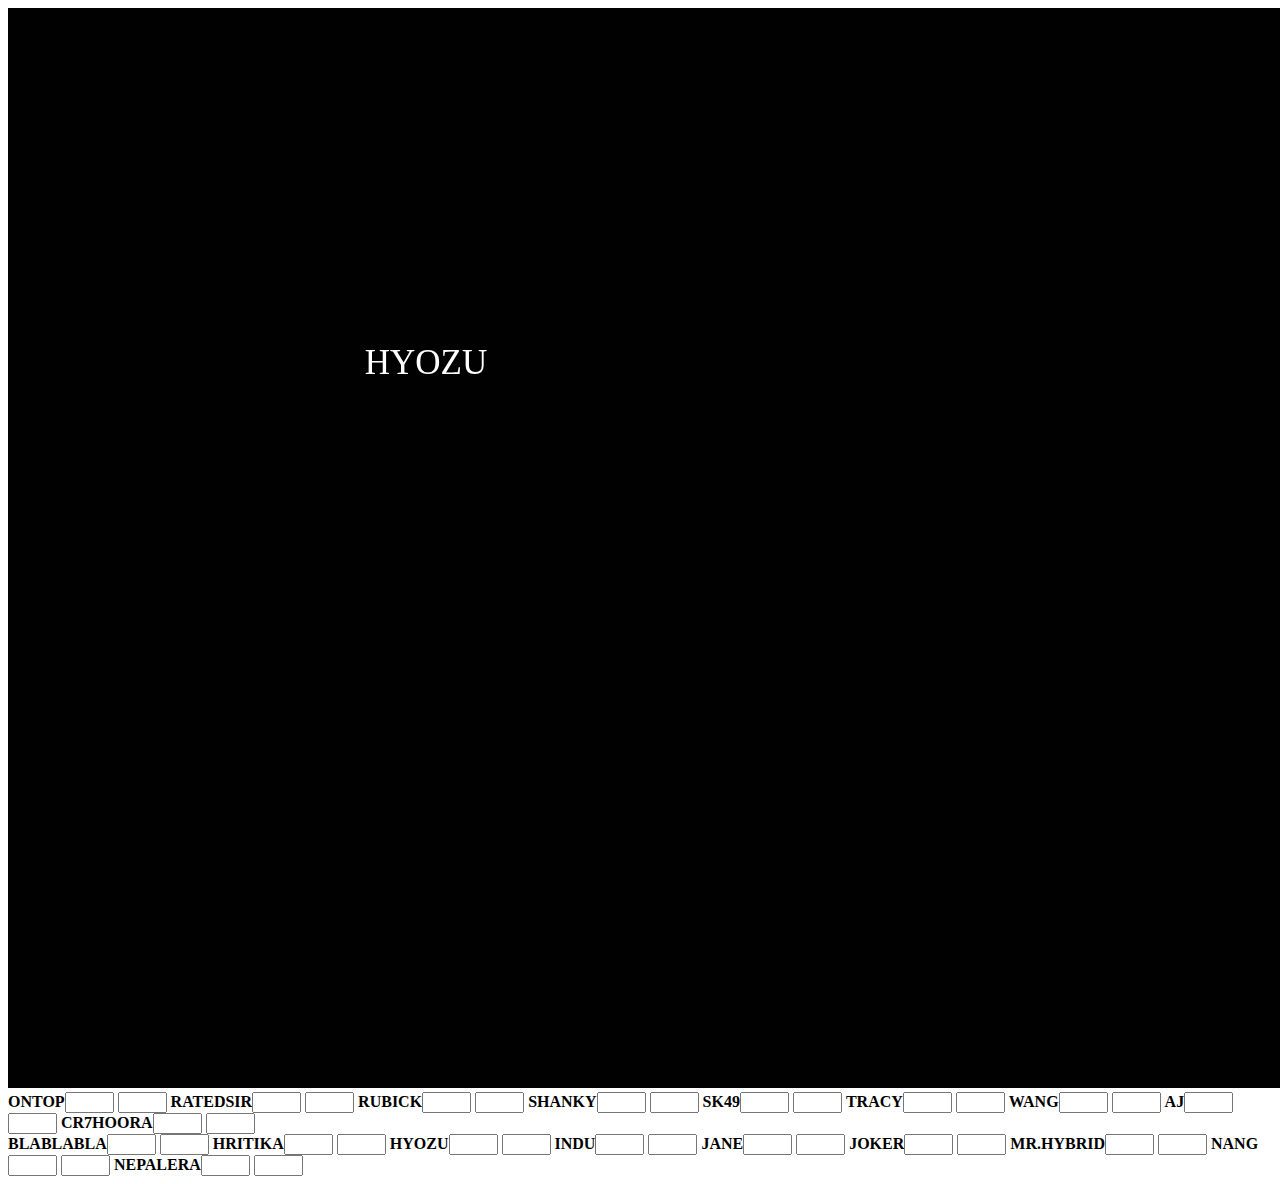
<file: DreamHackers/Standing.html>
<!DOCTYPE html>
<html>
<head>
    <link rel="stylesheet" href="stand.css">
<title>
Streamer Battle Standing
</title>
</head>
<body>
    <div class="video">
        <video autoplay loop id="myVideo">
            display:none;
            <source src="standingss.mp4" type="video/mp4">
        </video>
    </div>
    <b>ONTOP</b><input SIZE=3 id="p1"> <input SIZE=3 id="k1">  
    <b>RATEDSIR</b><input SIZE=3 id="p2"> <input SIZE=3 id="k2">  
    <b>RUBICK</b><input SIZE=3 id="p3"> <input SIZE=3 id="k3">  
    <b>SHANKY</b><input SIZE=3 id="p4"> <input SIZE=3 id="k4">  
    <b>SK49</b><input SIZE=3 id="p5"> <input SIZE=3 id="k5">  
    <b>TRACY</b><input SIZE=3 id="p6"> <input SIZE=3 id="k6">  
    <b>WANG</b><input SIZE=3 id="p7"> <input SIZE=3 id="k7">  
    <b>AJ</b><input SIZE=3 id="p8"> <input SIZE=3 id="k8">  
    <b>CR7HOORA</b><input SIZE=3 id="p9"> <input SIZE=3 id="k9"> <BR> 
    <b>BLABLABLA</b><input SIZE=3 id="p10"> <input SIZE=3 id="k10">  
    <b>HRITIKA</b><input SIZE=3 id="p11"> <input SIZE=3 id="k11">  
    <b>HYOZU</b><input SIZE=3 id="p12"> <input SIZE=3 id="k12">  
    <b>INDU</b><input SIZE=3 id="p13"> <input SIZE=3 id="k13">  
    <b>JANE</b><input SIZE=3 id="p14"> <input SIZE=3 id="k14">  
    <b>JOKER</b><input SIZE=3 id="p15"> <input SIZE=3 id="k15">  
    <b>MR.HYBRID</b><input SIZE=3 id="p16"> <input SIZE=3 id="k16">  
    <b>NANG</b><input SIZE=3 id="p17"> <input SIZE=3 id="k17">  
    <b>NEPALERA</b><input SIZE=3 id="p18"> <input SIZE=3 id="k18">  
    <div id="teamname"><p id="name">HYOZU</p></div>

</body>
<SCRIPT>
    var kill1 = Number(document.getElementById("k1").value);
    var place1 = Number(document.getElementById("p1").value);
    var kill2 = Number(document.getElementById("k2").value);
    var place2 = Number(document.getElementById("p2").value);
    var kill3 = Number(document.getElementById("k3").value);
    var place3 = Number(document.getElementById("p3").value);
    var kill4 = Number(document.getElementById("k4").value);
    var place4 = Number(document.getElementById("p4").value);
    var kill5 = Number(document.getElementById("k5").value);
    var place5 = Number(document.getElementById("p5").value);
    var kill6 = Number(document.getElementById("k6").value);
    var place6 = Number(document.getElementById("p6").value);
    var kill7 = Number(document.getElementById("k7").value);
    var place7 = Number(document.getElementById("p7").value);
    var kill8 = Number(document.getElementById("k8").value);
    var place8 = Number(document.getElementById("p8").value);
    var kill9 = Number(document.getElementById("k9").value);
    var place9 = Number(document.getElementById("p9").value);
    var kill10 = Number(document.getElementById("k10").value);
    var place10 = Number(document.getElementById("p10").value);
    var kill11 = Number(document.getElementById("k11").value);
    var place11 = Number(document.getElementById("p11").value);
    var kill12 = Number(document.getElementById("k12").value);
    var place12 = Number(document.getElementById("p12").value);
    var kill13 = Number(document.getElementById("k13").value);
    var place13 = Number(document.getElementById("p13").value);
    var kill14 = Number(document.getElementById("k14").value);
    var place14 = Number(document.getElementById("p14").value);
    var kill15 = Number(document.getElementById("k15").value);
    var place15 = Number(document.getElementById("p15").value);
    var kill16 = Number(document.getElementById("k16").value);
    var place16 = Number(document.getElementById("p16").value);
    var kill17 = Number(document.getElementById("k17").value);
    var place17 = Number(document.getElementById("p17").value);
    var kill18 = Number(document.getElementById("k18").value);
    var place18 = Number(document.getElementById("p18").value);

    var t1 = kill1 + place1;
    var t2 = kill2 + place2;
    var t3 = kill3 + place3;
    var t4 = kill4 + place4;
    var t5 = kill5 + place5;
    var t6 = kill6 + place6;
    var t7 = kill7 + place7;
    var t8 = kill8 + place8;
    var t9 = kill9 + place9;
    var t10 = kill10 + place10;
    var t11 = kill11 + place11;
    var t12 = kill12 + place12;
    var t13 = kill13 + place13;
    var t14 = kill14 + place14;
    var t15 = kill15 + place15;
    var t16 = kill16 + place16;
    var t17 = kill17 + place17;
    var t18 = kill18 + place18;
    
    var points=[t1,t2,t3,t4,t5,t6,t7,t8,t9,t10,t11,t12,t13,t14,t15,t16,t17,t18]
    points.sort(function(a, b){return b-a});
    to0=points{0};
    to1=points{1};
    to2=points{2};
    to3=points{3};
    to4=points{4};
    to5=points{5};
    to6=points{6};
    to7=points{7};
    to8=points{8};
    to9=points{9};
    to10=points{10};
    to11=points{11};
    to12=points{12};
    to13=points{13};
    to14=points{14};
    to15=points{15};
    to16=points{16};
    to17=points{17};

    
</SCRIPT>
</file>
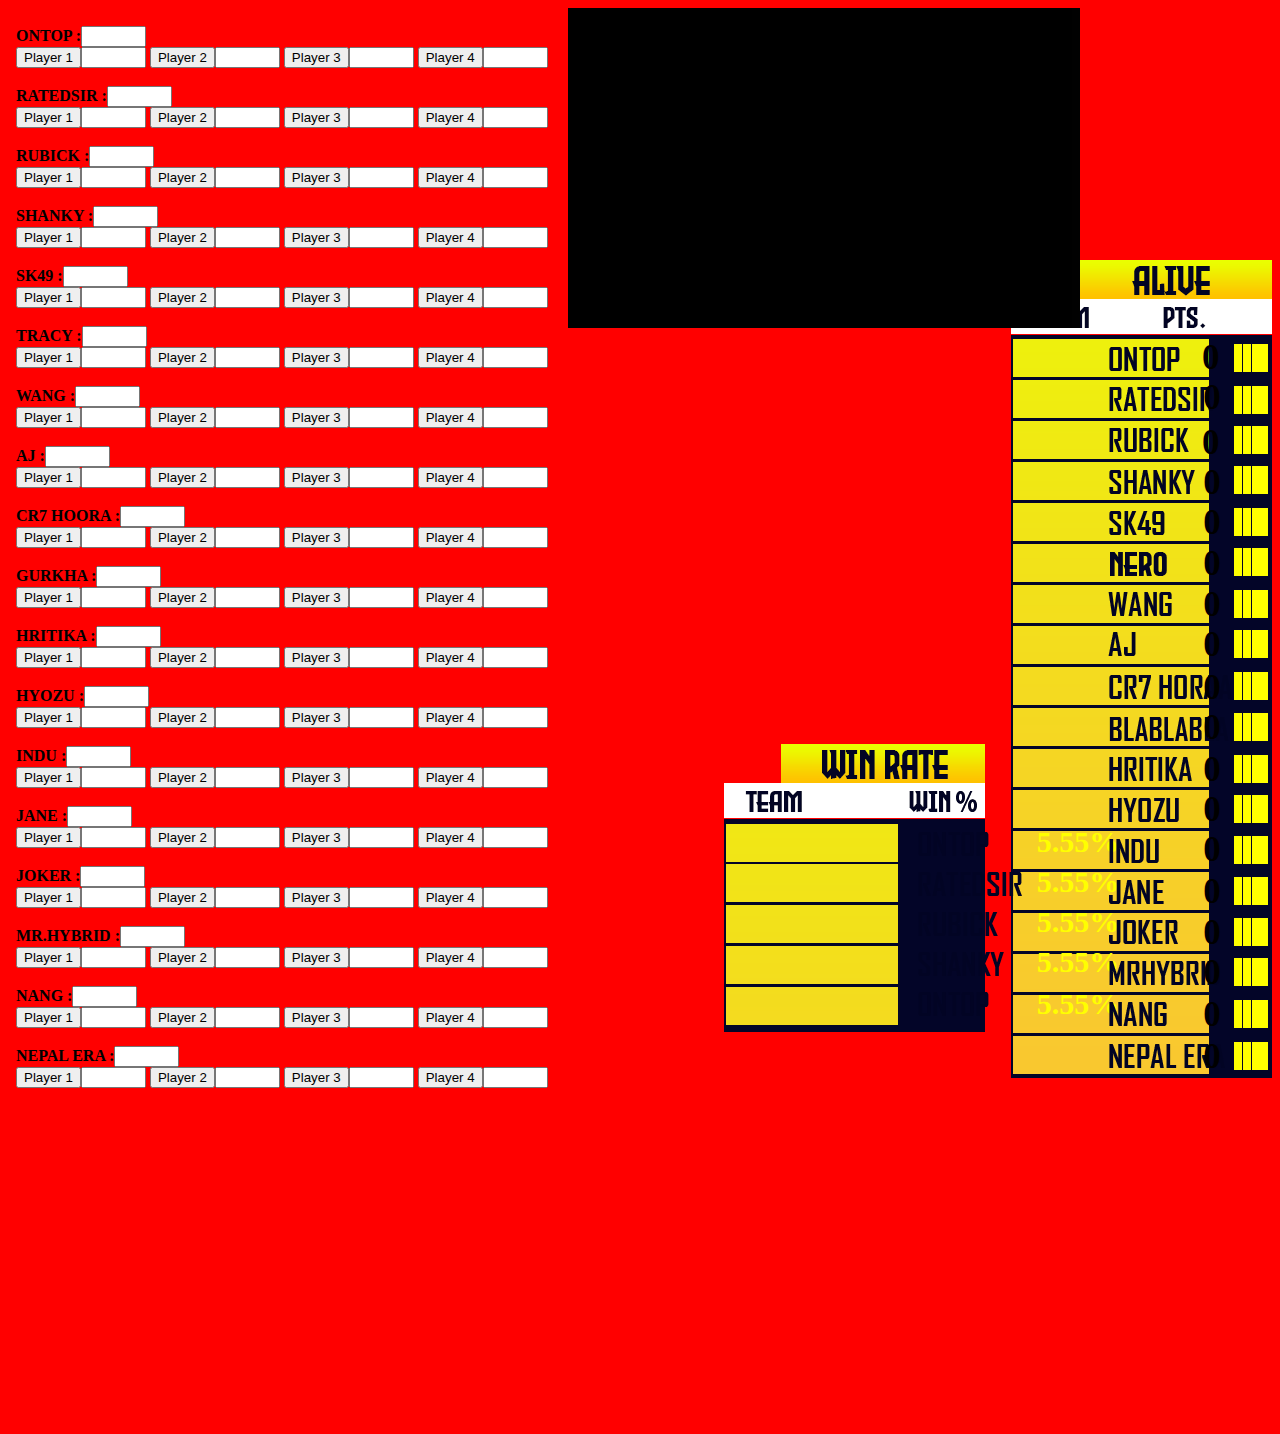
<file: DreamHackers/Untitled-1.html>
<!DOCTYPE html>
<html>
<head>
<title>
DYS 2
</title>
<link rel="stylesheet" href="team1.css">
<link rel="stylesheet" href="team2.css">
<link rel="stylesheet" href="team3.css">
<link rel="stylesheet" href="team4.css">
<link rel="stylesheet" href="team5.css">
<link rel="stylesheet" href="team6.css">
<link rel="stylesheet" href="team7.css">
<link rel="stylesheet" href="team8.css">
<link rel="stylesheet" href="team9.css">
<link rel="stylesheet" href="team10.css">
<link rel="stylesheet" href="team11.css">
<link rel="stylesheet" href="team12.css">
<link rel="stylesheet" href="team13.css">
<link rel="stylesheet" href="team14.css">
<link rel="stylesheet" href="team15.css">
<link rel="stylesheet" href="team16.css">
<link rel="stylesheet" href="team17.css">
<link rel="stylesheet" href="team18.css">
<link rel="stylesheet" href="wwcd.css">
<video autoplay muted loop id="myVideo">
    <source src="eli.mp4" type="video/mp4">
</video>
</head>
<body bgcolor="red">

<img src="teamstatus.png" align="right">
<div class="bottom-right">
    <img src="WWCD.png">
</div>
<div class="top-left">
<br>
<b>ONTOP  :</b><input size=5 id="p1"><br>
<button onclick = this.disabled=true;team1()>Player 1</button><input size=5 id="ki1">
<button onclick = this.disabled=true;team1()>Player 2</button><input size=5 id="ki2">
<button onclick = this.disabled=true;team1()>Player 3</button><input size=5 id="ki3">
<button onclick = this.disabled=true;team1()>Player 4</button><input size=5 id="ki4">

<br><br>
<b>RATEDSIR  :</b><input size=5 id="p2"><br>
<button onclick = this.disabled=true;team2()>Player 1</button><input size=5 id="ki5">
<button onclick = this.disabled=true;team2()>Player 2</button><input size=5 id="ki6">
<button onclick = this.disabled=true;team2()>Player 3</button><input size=5 id="ki7">
<button onclick = this.disabled=true;team2()>Player 4</button><input size=5 id="ki8">

<br><br>
<b>RUBICK :</b><input size=5 id="p3"><br>
<button onclick = this.disabled=true;team3()>Player 1</button><input size=5 id="ki9">
<button onclick = this.disabled=true;team3()>Player 2</button><input size=5 id="ki10">
<button onclick = this.disabled=true;team3()>Player 3</button><input size=5 id="ki11">
<button onclick = this.disabled=true;team3()>Player 4</button><input size=5 id="ki12">
<br><br>
<b>SHANKY :</b><input size=5 id="p4"><br>
<button onclick = this.disabled=true;team4()>Player 1</button><input size=5 id="ki13">
<button onclick = this.disabled=true;team4()>Player 2</button><input size=5 id="ki14">
<button onclick = this.disabled=true;team4()>Player 3</button><input size=5 id="ki15">
<button onclick = this.disabled=true;team4()>Player 4</button><input size=5 id="ki16">
<br><br>
<b>SK49  :</b><input size=5 id="p5"><br>
<button onclick = this.disabled=true;team5()>Player 1</button><input size=5 id="ki17">
<button onclick = this.disabled=true;team5()>Player 2</button><input size=5 id="ki18">
<button onclick = this.disabled=true;team5()>Player 3</button><input size=5 id="ki19">
<button onclick = this.disabled=true;team5()>Player 4</button><input size=5 id="ki20">
<br><br>
<b>TRACY  :</b><input size=5 id="p6"><br>
<button onclick = this.disabled=true;team6()>Player 1</button><input size=5 id="ki21">
<button onclick = this.disabled=true;team6()>Player 2</button><input size=5 id="ki22">
<button onclick = this.disabled=true;team6()>Player 3</button><input size=5 id="ki23">
<button onclick = this.disabled=true;team6()>Player 4</button><input size=5 id="ki24">
<br><br>
<b>WANG  :</b><input size=5 id="p7"><br>
<button onclick = this.disabled=true;team7()>Player 1</button><input size=5 id="ki25">
<button onclick = this.disabled=true;team7()>Player 2</button><input size=5 id="ki26">
<button onclick = this.disabled=true;team7()>Player 3</button><input size=5 id="ki27">
<button onclick = this.disabled=true;team7()>Player 4</button><input size=5 id="ki28">
<br><br>
<b>AJ  :</b><input size=5 id="p8"><br>
<button onclick = this.disabled=true;team8()>Player 1</button><input size=5 id="ki29">
<button onclick = this.disabled=true;team8()>Player 2</button><input size=5 id="ki30">
<button onclick = this.disabled=true;team8()>Player 3</button><input size=5 id="ki31">
<button onclick = this.disabled=true;team8()>Player 4</button><input size=5 id="ki32">
<br><br>
<b>CR7 HOORA  :</b><input size=5 id="p9"><br>
<button onclick = this.disabled=true;team9()>Player 1</button><input size=5 id="ki33">
<button onclick = this.disabled=true;team9()>Player 2</button><input size=5 id="ki34">
<button onclick = this.disabled=true;team9()>Player 3</button><input size=5 id="ki35">
<button onclick = this.disabled=true;team9()>Player 4</button><input size=5 id="ki36">
<br><br>
<b>GURKHA  :</b><input size=5 id="p10"><br>
<button onclick = this.disabled=true;team10()>Player 1</button><input size=5 id="ki37">
<button onclick = this.disabled=true;team10()>Player 2</button><input size=5 id="ki38">
<button onclick = this.disabled=true;team10()>Player 3</button><input size=5 id="ki39">
<button onclick = this.disabled=true;team10()>Player 4</button><input size=5 id="ki40">
<br><br>
<b>HRITIKA :</b><input size=5 id="p11"><br>
<button onclick = this.disabled=true;team11()>Player 1</button><input size=5 id="ki41">
<button onclick = this.disabled=true;team11()>Player 2</button><input size=5 id="ki42">
<button onclick = this.disabled=true;team11()>Player 3</button><input size=5 id="ki43">
<button onclick = this.disabled=true;team11()>Player 4</button><input size=5 id="ki44">
<br><br>
<b>HYOZU :</b><input size=5 id="p12"><br>
<button onclick = this.disabled=true;team12()>Player 1</button><input size=5 id="ki45">
<button onclick = this.disabled=true;team12()>Player 2</button><input size=5 id="ki46">
<button onclick = this.disabled=true;team12()>Player 3</button><input size=5 id="ki47">
<button onclick = this.disabled=true;team12()>Player 4</button><input size=5 id="ki48">
<br><br>
<b>INDU :</b><input size=5 id="p13"><br>
<button onclick = this.disabled=true;team13()>Player 1</button><input size=5 id="ki49">
<button onclick = this.disabled=true;team13()>Player 2</button><input size=5 id="ki50">
<button onclick = this.disabled=true;team13()>Player 3</button><input size=5 id="ki51">
<button onclick = this.disabled=true;team13()>Player 4</button><input size=5 id="ki52">
<br><br>
<b>JANE :</b><input size=5 id="p14"><br>
<button onclick = this.disabled=true;team14()>Player 1</button><input size=5 id="ki53">
<button onclick = this.disabled=true;team14()>Player 2</button><input size=5 id="ki54">
<button onclick = this.disabled=true;team14()>Player 3</button><input size=5 id="ki55">
<button onclick = this.disabled=true;team14()>Player 4</button><input size=5 id="ki56">
<br><br>
<b>JOKER :</b><input size=5 id="p15"><br>
<button onclick = this.disabled=true;team15()>Player 1</button><input size=5 id="ki57">
<button onclick = this.disabled=true;team15()>Player 2</button><input size=5 id="ki58">
<button onclick = this.disabled=true;team15()>Player 3</button><input size=5 id="ki59">
<button onclick = this.disabled=true;team15()>Player 4</button><input size=5 id="ki60">
<br><br>
<b>MR.HYBRID :</b><input size=5 id="p16"><br>
<button onclick = this.disabled=true;team16()>Player 1</button><input size=5 id="ki61">
<button onclick = this.disabled=true;team16()>Player 2</button><input size=5 id="ki62">
<button onclick = this.disabled=true;team16()>Player 3</button><input size=5 id="ki63">
<button onclick = this.disabled=true;team16()>Player 4</button><input size=5 id="ki64">
<br><br>
<b>NANG :</b><input size=5 id="p17"><br>
<button onclick = this.disabled=true;team17()>Player 1</button><input size=5 id="ki65">
<button onclick = this.disabled=true;team17()>Player 2</button><input size=5 id="ki66">
<button onclick = this.disabled=true;team17()>Player 3</button><input size=5 id="ki67">
<button onclick = this.disabled=true;team17()>Player 4</button><input size=5 id="ki68">
<br><br>
<b>NEPAL ERA :</b><input size=5 id="p18"><br>
<button onclick = this.disabled=true;team18()>Player 1</button><input size=5 id="ki69">
<button onclick = this.disabled=true;team18()>Player 2</button><input size=5 id="ki70">
<button onclick = this.disabled=true;team18()>Player 3</button><input size=5 id="ki71">
<button onclick = this.disabled=true;team18()>Player 4</button><input size=5 id="ki72">
</div>
</div>
<div class =""
</body>

<div id="wwcd1"><img id="wwcdteam1" src="1.png"></div>
<div id="wwcdpoint1"><b><p id="point1">5.55%</p></b></div>
<div id="wwcd2"><img id="wwcdteam2" src="2.png"></div>
<div id="wwcdpoint2"><b><p id="point2">5.55%</p></b></div>
<div id="wwcd3"><img id="wwcdteam3" src="3.png"></div>
<div id="wwcdpoint3"><b><p id="point3">5.55%</p></b></div>
<div id="wwcd4"><img id="wwcdteam4" src="4.png"></div>
<div id="wwcdpoint4"><b><p id="point4">5.55%</p></b></div>
<div id="wwcd5"><img id="wwcdteam5" src="1.png"></div>
<div id="wwcdpoint5"><b><p id="point5">5.55%</p></b></div>


<div id = "t1"><Img id ="tm1" src="1.png" align="left"> </div>
<div id ="tea1"><b><p id = "tee1">0</p></b></div>
<div id = "te1"></div>
<div id = "alive1"></div>
<div id = "alive2"></div>
<div id = "alive3"></div>
<div id = "alive4"></div>
<div id = "t2"><Img id="tm2"  src="2.png" align="left"></div>
<div id ="tea2"><b><p id = "tee2">0</p></b></div>
<div id = "te2"></div>
<div id = "alive5"></div>
<div id = "alive6"></div>
<div id = "alive7"></div>
<div id = "alive8"></div>
<div id = "t3"><Img id="tm3" src="3.png" align="left"></div>
<div id ="tea3"><b><p id = "tee3">0</p></b></div>
<div id = "te3"></div>
<div id = "alive9"></div>
<div id = "alive10"></div>
<div id = "alive11"></div>
<div id = "alive12"></div>
<div id = "t4"><Img id="tm4" src="4.png" align="left"></div>
<div id ="tea4"><b><p id = "tee4">0</p></b></div>
<div id = "te4"></div>
<div id = "alive13"></div>
<div id = "alive14"></div>
<div id = "alive15"></div>
<div id = "alive16"></div>
<div id = "t5"><Img id="tm5" src="5.png" align="left"></div>
<div id ="tea5"><b><p id = "tee5">0</p></b></div>
<div id = "te5"></div>
<div id = "alive17"></div>
<div id = "alive18"></div>
<div id = "alive19"></div>
<div id = "alive20"></div>
<div id = "t6"><Img id="tm6" src="6.png" align="left"></div>
<div id ="tea6"><b><p id = "tee6">0</p></b></div>
<div id = "te6"></div>
<div id = "alive21"></div>
<div id = "alive22"></div>
<div id = "alive23"></div>
<div id = "alive24"></div>
<div id = "t7"><Img id="tm7" src="7.png" align="left"></div>
<div id ="tea7"><b><p id = "tee7">0</p></b></div>
<div id = "te7"></div>
<div id = "alive25"></div>
<div id = "alive26"></div>
<div id = "alive27"></div>
<div id = "alive28"></div>
<div id = "t8"><Img id="tm8" src="8.png" align="left"></div>
<div id ="tea8"><b><p id = "tee8">0</p></b></div>
<div id = "te8"></div>
<div id = "alive29"></div>
<div id = "alive30"></div>
<div id = "alive31"></div>
<div id = "alive32"></div>
<div id = "t9"><Img id="tm9" src="9.png" align="left"></div>
<div id ="tea9"><b><p id = "tee9">0</p></b></div>
<div id = "te9"></div>
<div id = "alive33"></div>
<div id = "alive34"></div>
<div id = "alive35"></div>
<div id = "alive36"></div>
<div id = "t10"><Img id="tm10" src="10.png" align="left"></div>
<div id ="tea10"><b><p id = "tee10">0</p></b></div>
<div id = "te10"></div>
<div id = "alive37"></div>
<div id = "alive38"></div>
<div id = "alive39"></div>
<div id = "alive40"></div>
<div id = "t11"><Img id="tm11" src="11.png" align="left"></div>
<div id ="tea11"><b><p id = "tee11">0</p></b></div>
<div id = "te11"></div>
<div id = "alive41"></div>
<div id = "alive42"></div>
<div id = "alive43"></div>
<div id = "alive44"></div>
<div id = "t12"><Img id="tm12" src="12.png" align="left"></div>
<div id ="tea12"><b><p id = "tee12">0</p></b></div>
<div id = "te12"></div>
<div id = "alive45"></div>
<div id = "alive46"></div>
<div id = "alive47"></div>
<div id = "alive48"></div>
<div id = "t13"><Img id="tm13" src="13.png" align="left"></div>
<div id ="tea13"><b><p id = "tee13">0</p></b></div>
<div id = "te13"></div>
<div id = "alive49"></div>
<div id = "alive50"></div>
<div id = "alive51"></div>
<div id = "alive52"></div>
<div id = "t14"><Img id="tm14" src="14.png" align="left"></div>
<div id ="tea14"><b><p id = "tee14">0</p></b></div>
<div id = "te14"></div>
<div id = "alive53"></div>
<div id = "alive54"></div>
<div id = "alive55"></div>
<div id = "alive56"></div>
<div id = "t15"><Img id="tm15" src="15.png" align="left"></div>
<div id ="tea15"><b><p id = "tee15">0</p></b></div>
<div id = "te15"></div>
<div id = "alive57"></div>
<div id = "alive58"></div>
<div id = "alive59"></div>
<div id = "alive60"></div>
<div id = "t16"><Img id="tm16" src="16.png" align="left"></div>
<div id ="tea16"><b><p id = "tee16">0</p></b></div>
<div id = "te16"></div>
<div id = "alive61"></div>
<div id = "alive62"></div>
<div id = "alive63"></div>
<div id = "alive64"></div>
<div id = "t17"><Img id="tm17" src="17.png" align="left"></div>
<div id ="tea17"><b><p id = "tee17">0</p></b></div>
<div id = "te17"></div>
<div id = "alive65"></div>
<div id = "alive66"></div>
<div id = "alive67"></div>
<div id = "alive68"></div>
<div id = "t18"><Img id="tm18" src="18.png" align="left"></div>
<div id = "tea18"><b><p id = "tee18">0</p></b></div>
<div id = "te18"></div>
<div id = "alive69"></div>
<div id = "alive70"></div>
<div id = "alive71"></div>
<div id = "alive72"></div>

<script>
var a=4;
var b=4;
var c=4;
var d=4;
var e=4;
var f=4;
var g=4;
var h=4;
var i=4;
var j=4;
var k=4;
var l=4;
var m=4;
var n=4;
var o=4;
var p=4;
var q=4;
var r=4;

var div1 = document.getElementById("alive1");
var div2 = document.getElementById("alive2");
var div3 = document.getElementById("alive3");
var div4 = document.getElementById("alive4");
var div5 = document.getElementById("alive5");
var div6 = document.getElementById("alive6");
var div7 = document.getElementById("alive7");
var div8 = document.getElementById("alive8");
var div9 = document.getElementById("alive9");
var div10 = document.getElementById("alive10");
var div11 = document.getElementById("alive11");
var div12 = document.getElementById("alive12");
var div13 = document.getElementById("alive13");
var div14 = document.getElementById("alive14");
var div15 = document.getElementById("alive15");
var div16 = document.getElementById("alive16");
var div17 = document.getElementById("alive17");
var div18 = document.getElementById("alive18");
var div19 = document.getElementById("alive19");
var div20 = document.getElementById("alive20");
var div21 = document.getElementById("alive21");
var div22 = document.getElementById("alive22");
var div23 = document.getElementById("alive23");
var div24 = document.getElementById("alive24");
var div25 = document.getElementById("alive25");
var div26 = document.getElementById("alive26");
var div27 = document.getElementById("alive27");
var div28 = document.getElementById("alive28");
var div29 = document.getElementById("alive29");
var div30 = document.getElementById("alive30");
var div31 = document.getElementById("alive31");
var div32 = document.getElementById("alive32");
var div33 = document.getElementById("alive33");
var div34 = document.getElementById("alive34");
var div35 = document.getElementById("alive35");
var div36 = document.getElementById("alive36");
var div37 = document.getElementById("alive37");
var div38 = document.getElementById("alive38");
var div39 = document.getElementById("alive39");
var div40 = document.getElementById("alive40");
var div41 = document.getElementById("alive41");
var div42 = document.getElementById("alive42");
var div43 = document.getElementById("alive43");
var div44 = document.getElementById("alive44");
var div45 = document.getElementById("alive45");
var div46 = document.getElementById("alive46");
var div47 = document.getElementById("alive47");
var div48 = document.getElementById("alive48");
var div49 = document.getElementById("alive49");
var div50 = document.getElementById("alive50");
var div51 = document.getElementById("alive51");
var div52 = document.getElementById("alive52");
var div53 = document.getElementById("alive53");
var div54 = document.getElementById("alive54");
var div55 = document.getElementById("alive55");
var div56 = document.getElementById("alive56");
var div57 = document.getElementById("alive57");
var div58 = document.getElementById("alive58");
var div59 = document.getElementById("alive59");
var div60 = document.getElementById("alive60");
var div61 = document.getElementById("alive61");
var div62 = document.getElementById("alive62");
var div63 = document.getElementById("alive63");
var div64 = document.getElementById("alive64");
var div65 = document.getElementById("alive65");
var div66 = document.getElementById("alive66");
var div67 = document.getElementById("alive67");
var div68 = document.getElementById("alive68");
var div69 = document.getElementById("alive69");
var div70 = document.getElementById("alive70");
var div71 = document.getElementById("alive71");
var div72 = document.getElementById("alive72");


function team1(){
a=a-1;
team();
}
function team2(){
b=b-1;
team();
}
function team3(){
c=c-1;
team();
}
function team4(){
d=d-1;
team();
}
function team5(){
e=e-1;
team();
}
function team6(){
f=f-1;
team();
}
function team7(){
g=g-1;
team();
}
function team8(){
h=h-1;
team();
}
function team9(){
i=i-1;
team();
}
function team10(){
j=j-1;
team();
}
function team11(){
k=k-1;
team();
}
function team12(){
l=l-1;
team();
}
function team13(){
m=m-1;
team();
}
function team14(){
n=n-1;
team();
}
function team15(){
o=o-1;
team();
}
function team16(){
p=p-1;
team();
}
function team17(){
q=q-1;
team();
}
function team18(){
r=r-1;
team();
}
function team(){
var aa=0;
var bb=0;
var cc=0;
var dd=0;
var ee=0;
var ff=0;
var gg=0;
var hh=0;
var ii=0;
var jj=0;
var kk=0;
var ll=0;
var mm=0;
var nn=0;
var oo=0;
var pp=0;
var qq=0;
var rr=0;



var kill1 = (Number(document.getElementById("ki1").value)+Number(document.getElementById("ki2").value)+Number(document.getElementById("ki3").value)+Number(document.getElementById("ki4").value));
var place1 = Number(document.getElementById("p1").value);
var kill2 = (Number(document.getElementById("ki5").value)+Number(document.getElementById("ki6").value)+Number(document.getElementById("ki7").value)+Number(document.getElementById("ki8").value));
var place2 = Number(document.getElementById("p2").value);
var kill3 = (Number(document.getElementById("ki9").value)+Number(document.getElementById("ki10").value)+Number(document.getElementById("ki11").value)+Number(document.getElementById("ki12").value));
var place3 = Number(document.getElementById("p3").value);
var kill4 = (Number(document.getElementById("ki13").value)+Number(document.getElementById("ki14").value)+Number(document.getElementById("ki15").value)+Number(document.getElementById("ki16").value));
var place4 = Number(document.getElementById("p4").value);
var kill5 = (Number(document.getElementById("ki17").value)+Number(document.getElementById("ki18").value)+Number(document.getElementById("ki19").value)+Number(document.getElementById("ki20").value));
var place5 = Number(document.getElementById("p5").value);
var kill6 = (Number(document.getElementById("ki21").value)+Number(document.getElementById("ki22").value)+Number(document.getElementById("ki23").value)+Number(document.getElementById("ki24").value));
var place6 = Number(document.getElementById("p6").value);
var kill7 = (Number(document.getElementById("ki25").value)+Number(document.getElementById("ki26").value)+Number(document.getElementById("ki27").value)+Number(document.getElementById("ki28").value));
var place7 = Number(document.getElementById("p7").value);
var kill8 = (Number(document.getElementById("ki29").value)+Number(document.getElementById("ki30").value)+Number(document.getElementById("ki31").value)+Number(document.getElementById("ki32").value));
var place8 = Number(document.getElementById("p8").value);
var kill9 = (Number(document.getElementById("ki33").value)+Number(document.getElementById("ki34").value)+Number(document.getElementById("ki35").value)+Number(document.getElementById("ki36").value));
var place9 = Number(document.getElementById("p9").value);
var kill10 = (Number(document.getElementById("ki37").value)+Number(document.getElementById("ki38").value)+Number(document.getElementById("ki39").value)+Number(document.getElementById("ki40").value));
var place10 = Number(document.getElementById("p10").value);
var kill11 = (Number(document.getElementById("ki41").value)+Number(document.getElementById("ki42").value)+Number(document.getElementById("ki43").value)+Number(document.getElementById("ki44").value));
var place11 = Number(document.getElementById("p11").value);
var kill12 = (Number(document.getElementById("ki45").value)+Number(document.getElementById("ki46").value)+Number(document.getElementById("ki47").value)+Number(document.getElementById("ki48").value));
var place12 = Number(document.getElementById("p12").value);
var kill13 = (Number(document.getElementById("ki49").value)+Number(document.getElementById("ki50").value)+Number(document.getElementById("ki51").value)+Number(document.getElementById("ki52").value));
var place13 = Number(document.getElementById("p13").value);
var kill14 = (Number(document.getElementById("ki53").value)+Number(document.getElementById("ki54").value)+Number(document.getElementById("ki55").value)+Number(document.getElementById("ki56").value));
var place14 = Number(document.getElementById("p14").value);
var kill15 = (Number(document.getElementById("ki57").value)+Number(document.getElementById("ki58").value)+Number(document.getElementById("ki59").value)+Number(document.getElementById("ki60").value));
var place15 = Number(document.getElementById("p15").value);
var kill16 = (Number(document.getElementById("ki61").value)+Number(document.getElementById("ki62").value)+Number(document.getElementById("ki63").value)+Number(document.getElementById("ki64").value));
var place16 = Number(document.getElementById("p16").value);
var kill17 = (Number(document.getElementById("ki65").value)+Number(document.getElementById("ki66").value)+Number(document.getElementById("ki67").value)+Number(document.getElementById("ki68").value));
var place17 = Number(document.getElementById("p17").value);
var kill18 = (Number(document.getElementById("ki69").value)+Number(document.getElementById("ki70").value)+Number(document.getElementById("ki71").value)+Number(document.getElementById("ki72").value));
var place18 = Number(document.getElementById("p18").value);

var t1 = kill1 + place1;
var t2 = kill2 + place2;
var t3 = kill3 + place3;
var t4 = kill4 + place4;
var t5 = kill5 + place5;
var t6 = kill6 + place6;
var t7 = kill7 + place7;
var t8 = kill8 + place8;
var t9 = kill9 + place9;
var t10 = kill10 + place10;
var t11 = kill11 + place11;
var t12 = kill12 + place12;
var t13 = kill13 + place13;
var t14 = kill14 + place14;
var t15 = kill15 + place15;
var t16 = kill16 + place16;
var t17 = kill17 + place17;
var t18 = kill18 + place18;

var alive = a+b+c+d+e+f+g+h+i+j+k+l+m+n+o+p+q+r;



var win1 = ((a/alive)*100).toFixed(2);
var win2 = ((b/alive)*100).toFixed(2);
var win3 = ((c/alive)*100).toFixed(2);
var win4 = ((d/alive)*100).toFixed(2);
var win5 = ((e/alive)*100).toFixed(2);
var win6 = ((f/alive)*100).toFixed(2);
var win7 = ((g/alive)*100).toFixed(2);
var win8 = ((h/alive)*100).toFixed(2);
var win9 = ((i/alive)*100).toFixed(2);
var win10 = ((j/alive)*100).toFixed(2);
var win11 = ((k/alive)*100).toFixed(2);
var win12 = ((l/alive)*100).toFixed(2);
var win13 = ((m/alive)*100).toFixed(2);
var win14 = ((n/alive)*100).toFixed(2);
var win15 = ((o/alive)*100).toFixed(2);
var win16 = ((p/alive)*100).toFixed(2);
var win17 = ((q/alive)*100).toFixed(2);
var win18 = ((r/alive)*100).toFixed(2);


if (a<b){aa = aa + 1 ;}
if (a<c){aa = aa + 1 ;}
if (a<d){aa = aa + 1 ;}
if (a<e){aa = aa + 1 ;}
if (a<f){aa = aa + 1 ;}
if (a<g){aa = aa + 1 ;}
if (a<h){aa = aa + 1 ;}
if (a<i){aa = aa + 1 ;}
if (a<j){aa = aa + 1 ;}
if (a<k){aa = aa + 1 ;}
if (a<l){aa = aa + 1 ;}
if (a<m){aa = aa + 1 ;}
if (a<n){aa = aa + 1 ;}
if (a<o){aa = aa + 1 ;}
if (a<p){aa = aa + 1 ;}
if (a<q){aa = aa + 1 ;}
if (a<r){aa = aa + 1 ;}
if ((a===b)&&(t1<t2)){aa = aa + 1 ;}
if ((a===c)&&(t1<t3)){aa = aa + 1 ;}
if ((a===d)&&(t1<t4)){aa = aa + 1 ;}
if ((a===e)&&(t1<t5)){aa = aa + 1 ;}
if ((a===f)&&(t1<t6)){aa = aa + 1 ;}
if ((a===g)&&(t1<t7)){aa = aa + 1 ;}
if ((a===h)&&(t1<t8)){aa = aa + 1 ;}
if ((a===i)&&(t1<t9)){aa = aa + 1 ;}
if ((a===j)&&(t1<t10)){aa = aa + 1 ;}
if ((a===k)&&(t1<t11)){aa = aa + 1 ;}
if ((a===l)&&(t1<t12)){aa = aa + 1 ;}
if ((a===m)&&(t1<t13)){aa = aa + 1 ;}
if ((a===n)&&(t1<t14)){aa = aa + 1 ;}
if ((a===o)&&(t1<t15)){aa = aa + 1 ;}
if ((a===p)&&(t1<t16)){aa = aa + 1 ;}
if ((a===q)&&(t1<t15)){aa = aa + 1 ;}
if ((a===r)&&(t1<t16)){aa = aa + 1 ;}

if ((a===b)&&(t1===t2)&&(kill1<kill2)){aa = aa + 1 ;}
if ((a===c)&&(t1===t3)&&(kill1<kill3)){aa = aa + 1 ;}
if ((a===d)&&(t1===t4)&&(kill1<kill4)){aa = aa + 1 ;}
if ((a===e)&&(t1===t5)&&(kill1<kill5)){aa = aa + 1 ;}
if ((a===f)&&(t1===t6)&&(kill1<kill6)){aa = aa + 1 ;}
if ((a===g)&&(t1===t7)&&(kill1<kill7)){aa = aa + 1 ;}
if ((a===h)&&(t1===t8)&&(kill1<kill8)){aa = aa + 1 ;}
if ((a===i)&&(t1===t9)&&(kill1<kill9)){aa = aa + 1 ;}
if ((a===j)&&(t1===t10)&&(kill1<kill10)){aa = aa + 1 ;}
if ((a===k)&&(t1===t11)&&(kill1<kill11)){aa = aa + 1 ;}
if ((a===l)&&(t1===t12)&&(kill1<kill12)){aa = aa + 1 ;}
if ((a===m)&&(t1===t13)&&(kill1<kill13)){aa = aa + 1 ;}
if ((a===n)&&(t1===t14)&&(kill1<kill14)){aa = aa + 1 ;}
if ((a===o)&&(t1===t15)&&(kill1<kill15)){aa = aa + 1 ;}
if ((a===p)&&(t1===t16)&&(kill1<kill16)){aa = aa + 1 ;}
if ((a===q)&&(t1===t17)&&(kill1<kill17)){aa = aa + 1 ;}
if ((a===r)&&(t1===t18)&&(kill1<kill18)){aa = aa + 1 ;}

if (b<a){bb = bb + 1 ;}
if (b<c){bb = bb + 1 ;}
if (b<d){bb = bb + 1 ;}
if (b<e){bb = bb + 1 ;}
if (b<f){bb = bb + 1 ;}
if (b<g){bb = bb + 1 ;}
if (b<h){bb = bb + 1 ;}
if (b<i){bb = bb + 1 ;}
if (b<j){bb = bb + 1 ;}
if (b<k){bb = bb + 1 ;}
if (b<l){bb = bb + 1 ;}
if (b<m){bb = bb + 1 ;}
if (b<n){bb = bb + 1 ;}
if (b<o){bb = bb + 1 ;}
if (b<p){bb = bb + 1 ;}
if (b<q){bb = bb + 1 ;}
if (b<r){bb = bb + 1 ;}

if ((b===a)&&(t2<t1)){bb = bb + 1 ;}
if ((b===c)&&(t2<t3)){bb = bb + 1 ;}
if ((b===d)&&(t2<t4)){bb = bb + 1 ;}
if ((b===e)&&(t2<t5)){bb = bb + 1 ;}
if ((b===f)&&(t2<t6)){bb = bb + 1 ;}
if ((b===g)&&(t2<t7)){bb = bb + 1 ;}
if ((b===h)&&(t2<t8)){bb = bb + 1 ;}
if ((b===i)&&(t2<t9)){bb = bb + 1 ;}
if ((b===j)&&(t2<t10)){bb = bb + 1 ;}
if ((b===k)&&(t2<t11)){bb = bb + 1 ;}
if ((b===l)&&(t2<t12)){bb = bb + 1 ;}
if ((b===m)&&(t2<t13)){bb = bb + 1 ;}
if ((b===n)&&(t2<t14)){bb = bb + 1 ;}
if ((b===o)&&(t2<t15)){bb = bb + 1 ;}
if ((b===p)&&(t2<t16)){bb = bb + 1 ;}
if ((b===q)&&(t2<t17)){bb = bb + 1 ;}
if ((b===r)&&(t2<t18)){bb = bb + 1 ;}
if ((b===a)&&(t2===t1)&&(kill2===kill1)){bb = bb + 1 ;}
if ((b===a)&&(t2===t1)&&(kill2<kill1)){bb = bb + 1 ;}
if ((b===c)&&(t2===t3)&&(kill2<kill3)){bb = bb + 1 ;}
if ((b===d)&&(t2===t4)&&(kill2<kill4)){bb = bb + 1 ;}
if ((b===e)&&(t2===t5)&&(kill2<kill5)){bb = bb + 1 ;}
if ((b===f)&&(t2===t6)&&(kill2<kill6)){bb = bb + 1 ;}
if ((b===g)&&(t2===t7)&&(kill2<kill7)){bb = bb + 1 ;}
if ((b===h)&&(t2===t8)&&(kill2<kill8)){bb = bb + 1 ;}
if ((b===i)&&(t2===t9)&&(kill2<kill9)){bb = bb + 1 ;}
if ((b===j)&&(t2===t10)&&(kill2<kill10)){bb = bb + 1 ;}
if ((b===k)&&(t2===t11)&&(kill2<kill11)){bb = bb + 1 ;}
if ((b===l)&&(t2===t12)&&(kill2<kill12)){bb = bb + 1 ;}
if ((b===m)&&(t2===t13)&&(kill2<kill13)){bb = bb + 1 ;}
if ((b===n)&&(t2===t14)&&(kill2<kill14)){bb = bb + 1 ;}
if ((b===o)&&(t2===t15)&&(kill2<kill15)){bb = bb + 1 ;}
if ((b===p)&&(t2===t16)&&(kill2<kill16)){bb = bb + 1 ;}
if ((b===q)&&(t2===t17)&&(kill2<kill17)){bb = bb + 1 ;}
if ((b===r)&&(t2===t18)&&(kill2<kill18)){bb = bb + 1 ;}

if (c<a){cc = cc + 1 ;}
if (c<b){cc = cc + 1 ;}
if (c<d){cc = cc + 1 ;}
if (c<e){cc = cc + 1 ;}
if (c<f){cc = cc + 1 ;}
if (c<g){cc = cc + 1 ;}
if (c<h){cc = cc + 1 ;}
if (c<i){cc = cc + 1 ;}
if (c<j){cc = cc + 1 ;}
if (c<k){cc = cc + 1 ;}
if (c<l){cc = cc + 1 ;}
if (c<m){cc = cc + 1 ;}
if (c<n){cc = cc + 1 ;}
if (c<o){cc = cc + 1 ;}
if (c<p){cc = cc + 1 ;}
if (c<q){cc = cc + 1 ;}
if (c<r){cc = cc + 1 ;}
if ((c===a)&&(t3<t1)){cc = cc + 1 ;}
if ((c===b)&&(t3<t2)){cc = cc + 1 ;}
if ((c===d)&&(t3<t4)){cc = cc + 1 ;}
if ((c===e)&&(t3<t5)){cc = cc + 1 ;}
if ((c===f)&&(t3<t6)){cc = cc + 1 ;}
if ((c===g)&&(t3<t7)){cc = cc + 1 ;}
if ((c===h)&&(t3<t8)){cc = cc + 1 ;}
if ((c===i)&&(t3<t9)){cc = cc + 1 ;}
if ((c===j)&&(t3<t10)){cc = cc + 1 ;}
if ((c===k)&&(t3<t11)){cc = cc + 1 ;}
if ((c===l)&&(t3<t12)){cc = cc + 1 ;}
if ((c===m)&&(t3<t13)){cc = cc + 1 ;}
if ((c===n)&&(t3<t14)){cc = cc + 1 ;}
if ((c===o)&&(t3<t15)){cc = cc + 1 ;}
if ((c===p)&&(t3<t16)){cc = cc + 1 ;}
if ((c===q)&&(t3<t17)){cc = cc + 1 ;}
if ((c===r)&&(t3<t18)){cc = cc + 1 ;}
if ((c===a)&&(t3===t1)&&(kill3===kill1)){cc = cc + 1 ;}
if ((c===b)&&(t3===t2)&&(kill3===kill2)){cc = cc + 1 ;}
if ((c===a)&&(t3===t1)&&(kill3>kill1)){cc = cc - 1 ;}
if ((c===b)&&(t3===t2)&&(kill3>kill2)){cc = cc - 1 ;}
if ((c===a)&&(t3===t1)&&(kill3<kill1)){cc = cc + 1 ;}
if ((c===b)&&(t3===t2)&&(kill3<kill2)){cc = cc + 1 ;}
if ((c===d)&&(t3===t4)&&(kill3<kill4)){cc = cc + 1 ;}
if ((c===e)&&(t3===t5)&&(kill3<kill5)){cc = cc + 1 ;}
if ((c===f)&&(t3===t6)&&(kill3<kill6)){cc = cc + 1 ;}
if ((c===g)&&(t3===t7)&&(kill3<kill7)){cc = cc + 1 ;}
if ((c===h)&&(t3===t8)&&(kill3<kill8)){cc = cc + 1 ;}
if ((c===i)&&(t3===t9)&&(kill3<kill9)){cc = cc + 1 ;}
if ((c===j)&&(t3===t10)&&(kill3<kill10)){cc = cc + 1 ;}
if ((c===k)&&(t3===t11)&&(kill3<kill11)){cc = cc + 1 ;}
if ((c===l)&&(t3===t12)&&(kill3<kill12)){cc = cc + 1 ;}
if ((c===m)&&(t3===t13)&&(kill3<kill13)){cc = cc + 1 ;}
if ((c===n)&&(t3===t14)&&(kill3<kill14)){cc = cc + 1 ;}
if ((c===o)&&(t3===t15)&&(kill3<kill15)){cc = cc + 1 ;}
if ((c===p)&&(t3===t16)&&(kill3<kill16)){cc = cc + 1 ;}
if ((c===q)&&(t3===t17)&&(kill3<kill17)){cc = cc + 1 ;}
if ((c===r)&&(t3===t18)&&(kill3<kill18)){cc = cc + 1 ;}


if (d<a){dd = dd + 1 ;}
if (d<b){dd = dd + 1 ;}
if (d<c){dd = dd + 1 ;}
if (d<e){dd = dd + 1 ;}
if (d<f){dd = dd + 1 ;}
if (d<g){dd = dd + 1 ;}
if (d<h){dd = dd + 1 ;}
if (d<i){dd = dd + 1 ;}
if (d<j){dd = dd + 1 ;}
if (d<k){dd = dd + 1 ;}
if (d<l){dd = dd + 1 ;}
if (d<m){dd = dd + 1 ;}
if (d<n){dd = dd + 1 ;}
if (d<o){dd = dd + 1 ;}
if (d<p){dd = dd + 1 ;}
if (d<q){dd = dd + 1 ;}
if (d<r){dd = dd + 1 ;}

if ((d===a)&&(t4<t1)){dd = dd + 1 ;}
if ((d===b)&&(t4<t2)){dd = dd + 1 ;}
if ((d===c)&&(t4<t3)){dd = dd + 1 ;}
if ((d===e)&&(t4<t5)){dd = dd + 1 ;}
if ((d===f)&&(t4<t6)){dd = dd + 1 ;}
if ((d===g)&&(t4<t7)){dd = dd + 1 ;}
if ((d===h)&&(t4<t8)){dd = dd + 1 ;}
if ((d===i)&&(t4<t9)){dd = dd + 1 ;}
if ((d===j)&&(t4<t10)){dd = dd + 1 ;}
if ((d===k)&&(t4<t11)){dd = dd + 1 ;}
if ((d===l)&&(t4<t12)){dd = dd + 1 ;}
if ((d===m)&&(t4<t13)){dd = dd + 1 ;}
if ((d===n)&&(t4<t14)){dd = dd + 1 ;}
if ((d===o)&&(t4<t15)){dd = dd + 1 ;}
if ((d===p)&&(t4<t16)){dd = dd + 1 ;}
if ((d===q)&&(t4<t17)){dd = dd + 1 ;}
if ((d===r)&&(t4<t18)){dd = dd + 1 ;}

if ((d===a)&&(t4===t1)&&(kill4===kill1)){dd = dd + 1 ;}
if ((d===b)&&(t4===t2)&&(kill4===kill2)){dd = dd + 1 ;}
if ((d===c)&&(t4===t3)&&(kill4===kill3)){dd = dd + 1 ;}
if ((d===a)&&(t4===t1)&&(kill4<kill1)){dd = dd + 1 ;}
if ((d===b)&&(t4===t2)&&(kill4<kill2)){dd = dd + 1 ;}
if ((d===d)&&(t4===t3)&&(kill4<kill3)){dd = dd + 1 ;}
if ((d===e)&&(t4===t5)&&(kill4<kill5)){dd = dd + 1 ;}
if ((d===f)&&(t4===t6)&&(kill4<kill6)){dd = dd + 1 ;}
if ((d===g)&&(t4===t7)&&(kill4<kill7)){dd = dd + 1 ;}
if ((d===h)&&(t4===t8)&&(kill4<kill8)){dd = dd + 1 ;}
if ((d===i)&&(t4===t9)&&(kill4<kill9)){dd = dd + 1 ;}
if ((d===j)&&(t4===t10)&&(kill4<kill10)){dd = dd + 1 ;}
if ((d===k)&&(t4===t11)&&(kill4<kill11)){dd = dd + 1 ;}
if ((d===l)&&(t4===t12)&&(kill4<kill12)){dd = dd + 1 ;}
if ((d===m)&&(t4===t13)&&(kill4<kill13)){dd = dd + 1 ;}
if ((d===n)&&(t4===t14)&&(kill4<kill14)){dd = dd + 1 ;}
if ((d===o)&&(t4===t15)&&(kill4<kill15)){dd = dd + 1 ;}
if ((d===p)&&(t4===t16)&&(kill4<kill16)){dd = dd + 1 ;}
if ((d===q)&&(t4===t17)&&(kill4<kill17)){dd = dd + 1 ;}
if ((d===r)&&(t4===t18)&&(kill4<kill18)){dd = dd + 1 ;}

if (e<a){ee = ee + 1 ;}
if (e<b){ee = ee + 1 ;}
if (e<c){ee = ee + 1 ;}
if (e<d){ee = ee + 1 ;}
if (e<f){ee = ee + 1 ;}
if (e<g){ee = ee + 1 ;}
if (e<h){ee = ee + 1 ;}
if (e<i){ee = ee + 1 ;}
if (e<j){ee = ee + 1 ;}
if (e<k){ee = ee + 1 ;}
if (e<l){ee = ee + 1 ;}
if (e<m){ee = ee + 1 ;}
if (e<n){ee = ee + 1 ;}
if (e<o){ee = ee + 1 ;}
if (e<p){ee = ee + 1 ;}
if (e<q){ee = ee + 1 ;}
if (e<r){ee = ee + 1 ;}

if ((e===a)&&(t5<t1)){ee = ee + 1 ;}
if ((e===b)&&(t5<t2)){ee = ee + 1 ;}
if ((e===c)&&(t5<t3)){ee = ee + 1 ;}
if ((e===d)&&(t5<t4)){ee = ee + 1 ;}
if ((e===f)&&(t5<t6)){ee = ee + 1 ;}
if ((e===g)&&(t5<t7)){ee = ee + 1 ;}
if ((e===h)&&(t5<t8)){ee = ee + 1 ;}
if ((e===i)&&(t5<t9)){ee = ee + 1 ;}
if ((e===j)&&(t5<t10)){ee = ee + 1 ;}
if ((e===k)&&(t5<t11)){ee = ee + 1 ;}
if ((e===l)&&(t5<t12)){ee = ee + 1 ;}
if ((e===m)&&(t5<t13)){ee = ee + 1 ;}
if ((e===n)&&(t5<t14)){ee = ee + 1 ;}
if ((e===o)&&(t5<t15)){ee = ee + 1 ;}
if ((e===p)&&(t5<t16)){ee = ee + 1 ;}
if ((e===q)&&(t5<t17)){ee = ee + 1 ;}
if ((e===r)&&(t5<t18)){ee = ee + 1 ;}
if ((e===a)&&(t5===t1)&&(kill5===kill1)){ee = ee + 1 ;}
if ((e===b)&&(t5===t2)&&(kill5===kill2)){ee = ee + 1 ;}
if ((e===c)&&(t5===t3)&&(kill5===kill3)){ee = ee + 1 ;}
if ((e===d)&&(t5===t4)&&(kill5===kill4)){ee = ee + 1 ;}
if ((e===a)&&(t5===t1)&&(kill5<kill1)){ee = ee + 1 ;}
if ((e===b)&&(t5===t2)&&(kill5<kill2)){ee = ee + 1 ;}
if ((e===c)&&(t5===t3)&&(kill5<kill3)){ee = ee + 1 ;}
if ((e===d)&&(t5===t4)&&(kill5<kill4)){ee = ee + 1 ;}
if ((e===f)&&(t5===t6)&&(kill5<kill6)){ee = ee + 1 ;}
if ((e===g)&&(t5===t7)&&(kill5<kill7)){ee = ee + 1 ;}
if ((e===h)&&(t5===t8)&&(kill5<kill8)){ee = ee + 1 ;}
if ((e===i)&&(t5===t9)&&(kill5<kill9)){ee = ee + 1 ;}
if ((e===j)&&(t5===t10)&&(kill5<kill10)){ee = ee + 1 ;}
if ((e===k)&&(t5===t11)&&(kill5<kill11)){ee = ee + 1 ;}
if ((e===l)&&(t5===t12)&&(kill5<kill12)){ee = ee + 1 ;}
if ((e===m)&&(t5===t13)&&(kill5<kill13)){ee = ee + 1 ;}
if ((e===n)&&(t5===t14)&&(kill5<kill14)){ee = ee + 1 ;}
if ((e===o)&&(t5===t15)&&(kill5<kill15)){ee = ee + 1 ;}
if ((e===p)&&(t5===t16)&&(kill5<kill16)){ee = ee + 1 ;}
if ((e===q)&&(t5===t17)&&(kill5<kill17)){ee = ee + 1 ;}
if ((e===r)&&(t5===t18)&&(kill5<kill18)){ee = ee + 1 ;}

if (f<a){ff=ff+1;}
if (f<b){ff=ff+1;}
if (f<c){ff=ff+1;}
if (f<d){ff=ff+1;}
if (f<e){ff=ff+1;}
if (f<g){ff=ff+1;}
if (f<h){ff=ff+1;}
if (f<i){ff=ff+1;}
if (f<j){ff=ff+1;}
if (f<k){ff=ff+1;}
if (f<l){ff=ff+1;}
if (f<m){ff=ff+1;}
if (f<n){ff=ff+1;}
if (f<o){ff=ff+1;}
if (f<p){ff=ff+1;}
if (f<q){ff=ff+1;}
if (f<r){ff=ff+1;}
if ((f===a)&&(t6<t1)){ff=ff+1;}
if ((f===b)&&(t6<t2)){ff=ff+1;}
if ((f===c)&&(t6<t3)){ff=ff+1;}
if ((f===d)&&(t6<t4)){ff=ff+1;}
if ((f===e)&&(t6<t5)){ff=ff+1;}
if ((f===g)&&(t6<t7)){ff=ff+1;}
if ((f===h)&&(t6<t8)){ff=ff+1;}
if ((f===i)&&(t6<t9)){ff=ff+1;}
if ((f===j)&&(t6<t10)){ff=ff+1;}
if ((f===k)&&(t6<t11)){ff=ff+1;}
if ((f===l)&&(t6<t12)){ff=ff+1;}
if ((f===m)&&(t6<t13)){ff=ff+1;}
if ((f===n)&&(t6<t14)){ff=ff+1;}
if ((f===o)&&(t6<t15)){ff=ff+1;}
if ((f===p)&&(t6<t16)){ff=ff+1;}
if ((f===a)&&(t6===t1)&&(kill6===kill1)){ff = ff + 1 ;}
if ((f===b)&&(t6===t2)&&(kill6===kill2)){ff = ff + 1 ;}
if ((f===c)&&(t6===t3)&&(kill6===kill3)){ff = ff + 1 ;}
if ((f===d)&&(t6===t4)&&(kill6===kill4)){ff = ff + 1 ;}
if ((f===e)&&(t6===t5)&&(kill6===kill5)){ff = ff + 1 ;}
if ((f===a)&&(t6===t1)&&(kill6<kill1)){ff = ff + 1 ;}
if ((f===b)&&(t6===t2)&&(kill6<kill2)){ff = ff + 1 ;}
if ((f===c)&&(t6===t3)&&(kill6<kill3)){ff = ff + 1 ;}
if ((f===d)&&(t6===t4)&&(kill6<kill4)){ff = ff + 1 ;}
if ((f===e)&&(t6===t5)&&(kill6<kill5)){ff = ff + 1 ;}
if ((f===g)&&(t6===t7)&&(kill6<kill7)){ff = ff + 1 ;}
if ((f===h)&&(t6===t8)&&(kill6<kill8)){ff = ff + 1 ;}
if ((f===i)&&(t6===t9)&&(kill6<kill9)){ff = ff + 1 ;}
if ((f===j)&&(t6===t10)&&(kill6<kill10)){ff = ff + 1 ;}
if ((f===k)&&(t6===t11)&&(kill6<kill11)){ff = ff + 1 ;}
if ((f===l)&&(t6===t12)&&(kill6<kill12)){ff = ff + 1 ;}
if ((f===m)&&(t6===t13)&&(kill6<kill13)){ff = ff + 1 ;}
if ((f===n)&&(t6===t14)&&(kill6<kill14)){ff = ff + 1 ;}
if ((f===o)&&(t6===t15)&&(kill6<kill15)){ff = ff + 1 ;}
if ((f===p)&&(t6===t16)&&(kill6<kill16)){ff = ff + 1 ;}
if ((f===q)&&(t6===t17)&&(kill6<kill17)){ff = ff + 1 ;}
if ((f===r)&&(t6===t18)&&(kill6<kill18)){ff = ff + 1 ;}


if (g<a){gg=gg+1;}
if (g<b){gg=gg+1;}
if (g<c){gg=gg+1;}
if (g<d){gg=gg+1;}
if (g<e){gg=gg+1;}
if (g<f){gg=gg+1;}
if (g<h){gg=gg+1;}
if (g<i){gg=gg+1;}
if (g<j){gg=gg+1;}
if (g<k){gg=gg+1;}
if (g<l){gg=gg+1;}
if (g<m){gg=gg+1;}
if (g<n){gg=gg+1;}
if (g<o){gg=gg+1;}
if (g<p){gg=gg+1;}
if (g<q){gg=gg+1;}
if (g<r){gg=gg+1;}
if ((g===a)&&(t7<t1)){gg=gg+1;}
if ((g===b)&&(t7<t2)){gg=gg+1;}
if ((g===c)&&(t7<t3)){gg=gg+1;}
if ((g===d)&&(t7<t4)){gg=gg+1;}
if ((g===e)&&(t7<t5)){gg=gg+1;}
if ((g===f)&&(t7<t6)){gg=gg+1;}
if ((g===h)&&(t7<t8)){gg=gg+1;}
if ((g===i)&&(t7<t9)){gg=gg+1;}
if ((g===j)&&(t7<t10)){gg=gg+1;}
if ((g===k)&&(t7<t11)){gg=gg+1;}
if ((g===l)&&(t7<t12)){gg=gg+1;}
if ((g===m)&&(t7<t13)){gg=gg+1;}
if ((g===n)&&(t7<t14)){gg=gg+1;}
if ((g===o)&&(t7<t15)){gg=gg+1;}
if ((g===p)&&(t7<t16)){gg=gg+1;}
if ((g===q)&&(t7<t17)){gg=gg+1;}
if ((g===r)&&(t7<t18)){gg=gg+1;}

if ((g===a)&&(t7===t1)&&(kill7===kill1)){gg = gg + 1 ;}
if ((g===b)&&(t7===t2)&&(kill7===kill2)){gg = gg + 1 ;}
if ((g===c)&&(t7===t3)&&(kill7===kill3)){gg = gg + 1 ;}
if ((g===d)&&(t7===t4)&&(kill7===kill4)){gg = gg + 1 ;}
if ((g===e)&&(t7===t5)&&(kill7===kill5)){gg = gg + 1 ;}
if ((g===f)&&(t7===t6)&&(kill7===kill6)){gg = gg + 1 ;}

if ((g===a)&&(t7===t1)&&(kill7<kill1)){gg = gg + 1 ;}
if ((g===b)&&(t7===t2)&&(kill7<kill2)){gg = gg + 1 ;}
if ((g===c)&&(t7===t3)&&(kill7<kill3)){gg = gg + 1 ;}
if ((g===d)&&(t7===t4)&&(kill7<kill4)){gg = gg + 1 ;}
if ((g===e)&&(t7===t5)&&(kill7<kill5)){gg = gg + 1 ;}
if ((g===f)&&(t7===t6)&&(kill7<kill6)){gg = gg + 1 ;}
if ((g===h)&&(t7===t8)&&(kill7<kill8)){gg = gg + 1 ;}
if ((g===i)&&(t7===t9)&&(kill7<kill9)){gg = gg + 1 ;}
if ((g===j)&&(t7===t10)&&(kill7<kill10)){gg = gg + 1 ;}
if ((g===k)&&(t7===t11)&&(kill7<kill11)){gg = gg + 1 ;}
if ((g===l)&&(t7===t12)&&(kill7<kill12)){gg = gg + 1 ;}
if ((g===m)&&(t7===t13)&&(kill7<kill13)){gg = gg + 1 ;}
if ((g===n)&&(t7===t14)&&(kill7<kill14)){gg = gg + 1 ;}
if ((g===o)&&(t7===t15)&&(kill7<kill15)){gg = gg + 1 ;}
if ((g===p)&&(t7===t16)&&(kill7<kill16)){gg = gg + 1 ;}
if ((g===q)&&(t7===t17)&&(kill7<kill18)){gg = gg + 1 ;}
if ((g===r)&&(t7===t18)&&(kill7<kill17)){gg = gg + 1 ;}

if (h<a){hh=hh+1;}
if (h<b){hh=hh+1;}
if (h<c){hh=hh+1;}
if (h<d){hh=hh+1;}
if (h<e){hh=hh+1;}
if (h<f){hh=hh+1;}
if (h<g){hh=hh+1;}
if (h<i){hh=hh+1;}
if (h<j){hh=hh+1;}
if (h<k){hh=hh+1;}
if (h<l){hh=hh+1;}
if (h<m){hh=hh+1;}
if (h<n){hh=hh+1;}
if (h<o){hh=hh+1;}
if (h<p){hh=hh+1;}
if (h<q){hh=hh+1;}
if (h<r){hh=hh+1;}


if ((h===a)&&(t8<t1)){hh=hh+1;}
if ((h===b)&&(t8<t2)){hh=hh+1;}
if ((h===c)&&(t8<t3)){hh=hh+1;}
if ((h===d)&&(t8<t4)){hh=hh+1;}
if ((h===e)&&(t8<t5)){hh=hh+1;}
if ((h===f)&&(t8<t6)){hh=hh+1;}
if ((h===g)&&(t8<t7)){hh=hh+1;}
if ((h===i)&&(t8<t9)){hh=hh+1;}
if ((h===j)&&(t8<t10)){hh=hh+1;}
if ((h===k)&&(t8<t11)){hh=hh+1;}
if ((h===l)&&(t8<t12)){hh=hh+1;}
if ((h===m)&&(t8<t13)){hh=hh+1;}
if ((h===n)&&(t8<t14)){hh=hh+1;}
if ((h===o)&&(t8<t15)){hh=hh+1;}
if ((h===p)&&(t8<t16)){hh=hh+1;}
if ((h===q)&&(t8<t17)){hh=hh+1;}
if ((h===r)&&(t8<t18)){hh=hh+1;}

if ((h===a)&&(t8===t1)&&(kill8===kill1)){hh = hh + 1 ;}
if ((h===b)&&(t8===t2)&&(kill8===kill2)){hh = hh + 1 ;}
if ((h===c)&&(t8===t3)&&(kill8===kill3)){hh = hh + 1 ;}
if ((h===d)&&(t8===t4)&&(kill8===kill4)){hh = hh + 1 ;}
if ((h===e)&&(t8===t5)&&(kill8===kill5)){hh = hh + 1 ;}
if ((h===f)&&(t8===t6)&&(kill8===kill6)){hh = hh + 1 ;}
if ((h===g)&&(t8===t7)&&(kill8===kill7)){hh = hh + 1 ;}

if ((h===a)&&(t8===t1)&&(kill8<kill1)){hh = hh + 1 ;}
if ((h===b)&&(t8===t2)&&(kill8<kill2)){hh = hh + 1 ;}
if ((h===c)&&(t8===t3)&&(kill8<kill3)){hh = hh + 1 ;}
if ((h===d)&&(t8===t4)&&(kill8<kill4)){hh = hh + 1 ;}
if ((h===e)&&(t8===t5)&&(kill8<kill5)){hh = hh + 1 ;}
if ((h===f)&&(t8===t6)&&(kill8<kill6)){hh = hh + 1 ;}
if ((h===g)&&(t8===t7)&&(kill8<kill7)){hh = hh + 1 ;}
if ((h===i)&&(t8===t9)&&(kill8<kill9)){hh = hh + 1 ;}
if ((h===j)&&(t8===t10)&&(kill8<kill10)){hh = hh + 1 ;}
if ((h===k)&&(t8===t11)&&(kill8<kill11)){hh = hh + 1 ;}
if ((h===l)&&(t8===t12)&&(kill8<kill12)){hh = hh + 1 ;}
if ((h===m)&&(t8===t13)&&(kill8<kill13)){hh = hh + 1 ;}
if ((h===n)&&(t8===t14)&&(kill8<kill14)){hh = hh + 1 ;}
if ((h===o)&&(t8===t15)&&(kill8<kill15)){hh = hh + 1 ;}
if ((h===p)&&(t8===t16)&&(kill8<kill16)){hh = hh + 1 ;}
if ((h===q)&&(t8===t17)&&(kill8<kill17)){hh = hh + 1 ;}
if ((h===r)&&(t8===t18)&&(kill8<kill18)){hh = hh + 1 ;}

if (i<a){ii=ii+1;}
if (i<b){ii=ii+1;}
if (i<c){ii=ii+1;}
if (i<d){ii=ii+1;}
if (i<e){ii=ii+1;}
if (i<f){ii=ii+1;}
if (i<g){ii=ii+1;}
if (i<h){ii=ii+1;}
if (i<j){ii=ii+1;}
if (i<k){ii=ii+1;}
if (i<l){ii=ii+1;}
if (i<m){ii=ii+1;}
if (i<n){ii=ii+1;}
if (i<o){ii=ii+1;}
if (i<p){ii=ii+1;}
if (i<q){ii=ii+1;}
if (i<r){ii=ii+1;}

if ((i===a)&&(t9<t1)){ii=ii+1;}
if ((i===b)&&(t9<t2)){ii=ii+1;}
if ((i===c)&&(t9<t3)){ii=ii+1;}
if ((i===d)&&(t9<t4)){ii=ii+1;}
if ((i===e)&&(t9<t5)){ii=ii+1;}
if ((i===f)&&(t9<t6)){ii=ii+1;}
if ((i===g)&&(t9<t7)){ii=ii+1;}
if ((i===h)&&(t9<t8)){ii=ii+1;}
if ((i===j)&&(t9<t10)){ii=ii+1;}
if ((i===k)&&(t9<t11)){ii=ii+1;}
if ((i===l)&&(t9<t12)){ii=ii+1;}
if ((i===m)&&(t9<t13)){ii=ii+1;}
if ((i===n)&&(t9<t14)){ii=ii+1;}
if ((i===o)&&(t9<t15)){ii=ii+1;}
if ((i===p)&&(t9<t16)){ii=ii+1;}
if ((i===q)&&(t9<t17)){ii=ii+1;}
if ((i===r)&&(t9<t18)){ii=ii+1;}

if ((i===a)&&(t9===t1)&&(kill9===kill1)){ii = ii + 1 ;}
if ((i===b)&&(t9===t2)&&(kill9===kill2)){ii = ii + 1 ;}
if ((i===c)&&(t9===t3)&&(kill9===kill3)){ii = ii + 1 ;}
if ((i===d)&&(t9===t4)&&(kill9===kill4)){ii = ii + 1 ;}
if ((i===e)&&(t9===t5)&&(kill9===kill5)){ii = ii + 1 ;}
if ((i===f)&&(t9===t6)&&(kill9===kill6)){ii = ii + 1 ;}
if ((i===g)&&(t9===t7)&&(kill9===kill7)){ii = ii + 1 ;}
if ((i===h)&&(t9===t8)&&(kill9===kill8)){ii = ii + 1 ;}

if ((i===a)&&(t9===t1)&&(kill9<kill1)){ii = ii + 1 ;}
if ((i===b)&&(t9===t2)&&(kill9<kill2)){ii = ii + 1 ;}
if ((i===c)&&(t9===t3)&&(kill9<kill3)){ii = ii + 1 ;}
if ((i===d)&&(t9===t4)&&(kill9<kill4)){ii = ii + 1 ;}
if ((i===e)&&(t9===t5)&&(kill9<kill5)){ii = ii + 1 ;}
if ((i===f)&&(t9===t6)&&(kill9<kill6)){ii = ii + 1 ;}
if ((i===g)&&(t9===t7)&&(kill9<kill7)){ii = ii + 1 ;}
if ((i===h)&&(t9===t8)&&(kill9<kill8)){ii = ii + 1 ;}
if ((i===j)&&(t9===t10)&&(kill9<kill10)){ii = ii + 1 ;}
if ((i===k)&&(t9===t11)&&(kill9<kill11)){ii = ii + 1 ;}
if ((i===l)&&(t9===t12)&&(kill9<kill12)){ii = ii + 1 ;}
if ((i===m)&&(t9===t13)&&(kill9<kill13)){ii = ii + 1 ;}
if ((i===n)&&(t9===t14)&&(kill9<kill14)){ii = ii + 1 ;}
if ((i===o)&&(t9===t15)&&(kill9<kill15)){ii = ii + 1 ;}
if ((i===p)&&(t9===t16)&&(kill9<kill16)){ii = ii + 1 ;}
if ((i===q)&&(t9===t17)&&(kill9<kill17)){ii = ii + 1 ;}
if ((i===r)&&(t9===t18)&&(kill9<kill18)){ii = ii + 1 ;}

if (j<a){jj=jj+1;}
if (j<b){jj=jj+1;}
if (j<c){jj=jj+1;}
if (j<d){jj=jj+1;}
if (j<e){jj=jj+1;}
if (j<f){jj=jj+1;}
if (j<g){jj=jj+1;}
if (j<h){jj=jj+1;}
if (j<i){jj=jj+1;}
if (j<k){jj=jj+1;}
if (j<l){jj=jj+1;}
if (j<m){jj=jj+1;}
if (j<n){jj=jj+1;}
if (j<o){jj=jj+1;}
if (j<p){jj=jj+1;}
if (j<q){jj=jj+1;}
if (j<r){jj=jj+1;}

if ((j===a)&&(t10<t1)){jj=jj+1;}
if ((j===b)&&(t10<t2)){jj=jj+1;}
if ((j===c)&&(t10<t3)){jj=jj+1;}
if ((j===d)&&(t10<t4)){jj=jj+1;}
if ((j===e)&&(t10<t5)){jj=jj+1;}
if ((j===f)&&(t10<t6)){jj=jj+1;}
if ((j===g)&&(t10<t7)){jj=jj+1;}
if ((j===h)&&(t10<t8)){jj=jj+1;}
if ((j===i)&&(t10<t9)){jj=jj+1;}
if ((j===k)&&(t10<t11)){jj=jj+1;}
if ((j===l)&&(t10<t12)){jj=jj+1;}
if ((j===m)&&(t10<t13)){jj=jj+1;}
if ((j===n)&&(t10<t14)){jj=jj+1;}
if ((j===o)&&(t10<t15)){jj=jj+1;}
if ((j===p)&&(t10<t16)){jj=jj+1;}
if ((j===q)&&(t10<t17)){jj=jj+1;}
if ((j===r)&&(t10<t18)){jj=jj+1;}

if ((j===a)&&(t10===t1)&&(kill10===kill1)){jj = jj + 1 ;}
if ((j===b)&&(t10===t2)&&(kill10===kill2)){jj = jj + 1 ;}
if ((j===c)&&(t10===t3)&&(kill10===kill3)){jj = jj + 1 ;}
if ((j===d)&&(t10===t4)&&(kill10===kill4)){jj = jj + 1 ;}
if ((j===e)&&(t10===t5)&&(kill10===kill5)){jj = jj + 1 ;}
if ((j===f)&&(t10===t6)&&(kill10===kill6)){jj = jj + 1 ;}
if ((j===g)&&(t10===t7)&&(kill10===kill7)){jj = jj + 1 ;}
if ((j===h)&&(t10===t8)&&(kill10===kill8)){jj = jj + 1 ;}
if ((j===i)&&(t10===t9)&&(kill10===kill9)){jj = jj + 1 ;}

if ((j===a)&&(t10===t1)&&(kill10<kill1)){jj = jj + 1 ;}
if ((j===b)&&(t10===t2)&&(kill10<kill2)){jj = jj + 1 ;}
if ((j===c)&&(t10===t3)&&(kill10<kill3)){jj = jj + 1 ;}
if ((j===d)&&(t10===t4)&&(kill10<kill4)){jj = jj + 1 ;}
if ((j===e)&&(t10===t5)&&(kill10<kill5)){jj = jj + 1 ;}
if ((j===f)&&(t10===t6)&&(kill10<kill6)){jj = jj + 1 ;}
if ((j===g)&&(t10===t7)&&(kill10<kill7)){jj = jj + 1 ;}
if ((j===h)&&(t10===t8)&&(kill10<kill8)){jj = jj + 1 ;}
if ((j===i)&&(t10===t9)&&(kill10<kill9)){jj = jj + 1 ;}
if ((j===k)&&(t10===t11)&&(kill10<kill11)){jj = jj + 1 ;}
if ((j===l)&&(t10===t12)&&(kill10<kill12)){jj = jj + 1 ;}
if ((j===m)&&(t10===t13)&&(kill10<kill13)){jj = jj + 1 ;}
if ((j===n)&&(t10===t14)&&(kill10<kill14)){jj = jj + 1 ;}
if ((j===o)&&(t10===t15)&&(kill10<kill15)){jj = jj + 1 ;}
if ((j===p)&&(t10===t16)&&(kill10<kill16)){jj = jj + 1 ;}
if ((j===q)&&(t10===t17)&&(kill10<kill17)){jj = jj + 1 ;}
if ((j===r)&&(t10===t18)&&(kill10<kill18)){jj = jj + 1 ;}

if (k<a){kk=kk+1;}
if (k<b){kk=kk+1;}
if (k<c){kk=kk+1;}
if (k<d){kk=kk+1;}
if (k<e){kk=kk+1;}
if (k<f){kk=kk+1;}
if (k<g){kk=kk+1;}
if (k<h){kk=kk+1;}
if (k<i){kk=kk+1;}
if (k<j){kk=kk+1;}
if (k<l){kk=kk+1;}
if (k<m){kk=kk+1;}
if (k<n){kk=kk+1;}
if (k<o){kk=kk+1;}
if (k<p){kk=kk+1;}
if (k<q){kk=kk+1;}
if (k<r){kk=kk+1;}
if ((k===a)&&(t11<t1)){kk=kk+1;}
if ((k===b)&&(t11<t2)){kk=kk+1;}
if ((k===c)&&(t11<t3)){kk=kk+1;}
if ((k===d)&&(t11<t4)){kk=kk+1;}
if ((k===e)&&(t11<t5)){kk=kk+1;}
if ((k===f)&&(t11<t6)){kk=kk+1;}
if ((k===g)&&(t11<t7)){kk=kk+1;}
if ((k===h)&&(t11<t8)){kk=kk+1;}
if ((k===i)&&(t11<t9)){kk=kk+1;}
if ((k===j)&&(t11<t10)){kk=kk+1;}
if ((k===l)&&(t11<t12)){kk=kk+1;}
if ((k===m)&&(t11<t13)){kk=kk+1;}
if ((k===n)&&(t11<t14)){kk=kk+1;}
if ((k===o)&&(t11<t15)){kk=kk+1;}
if ((k===p)&&(t11<t16)){kk=kk+1;}
if ((k===q)&&(t11<t17)){kk=kk+1;}
if ((k===r)&&(t11<t18)){kk=kk+1;}
if ((k===a)&&(t11===t1)&&(kill11===kill1)){kk=kk+1;}
if ((k===b)&&(t11===t2)&&(kill11===kill2)){kk=kk+1;}
if ((k===c)&&(t11===t3)&&(kill11===kill3)){kk=kk+1;}
if ((k===d)&&(t11===t4)&&(kill11===kill4)){kk=kk+1;}
if ((k===e)&&(t11===t5)&&(kill11===kill5)){kk=kk+1;}
if ((k===f)&&(t11===t6)&&(kill11===kill6)){kk=kk+1;}
if ((k===g)&&(t11===t7)&&(kill11===kill7)){kk=kk+1;}
if ((k===h)&&(t11===t8)&&(kill11===kill8)){kk=kk+1;}
if ((k===i)&&(t11===t9)&&(kill11===kill9)){kk=kk+1;}
if ((k===j)&&(t11===t10)&&(kill11===kill10)){kk=kk+1;}

if ((k===a)&&(t11===t1)&&(kill11<kill1)){kk=kk+1;}
if ((k===b)&&(t11===t2)&&(kill11<kill2)){kk=kk+1;}
if ((k===c)&&(t11===t3)&&(kill11<kill3)){kk=kk+1;}
if ((k===d)&&(t11===t4)&&(kill11<kill4)){kk=kk+1;}
if ((k===e)&&(t11===t5)&&(kill11<kill5)){kk=kk+1;}
if ((k===f)&&(t11===t6)&&(kill11<kill6)){kk=kk+1;}
if ((k===g)&&(t11===t7)&&(kill11<kill7)){kk=kk+1;}
if ((k===h)&&(t11===t8)&&(kill11<kill8)){kk=kk+1;}
if ((k===i)&&(t11===t9)&&(kill11<kill9)){kk=kk+1;}
if ((k===j)&&(t11===t10)&&(kill11<kill10)){kk=kk+1;}
if ((k===l)&&(t11===t12)&&(kill11<kill12)){kk=kk+1;}
if ((k===m)&&(t11===t13)&&(kill11<kill13)){kk=kk+1;}
if ((k===n)&&(t11===t14)&&(kill11<kill14)){kk=kk+1;}
if ((k===o)&&(t11===t15)&&(kill11<kill15)){kk=kk+1;}
if ((k===p)&&(t11===t16)&&(kill11<kill16)){kk=kk+1;}
if ((k===q)&&(t11===t17)&&(kill11<kill17)){kk=kk+1;}
if ((k===r)&&(t11===t18)&&(kill11<kill18)){kk=kk+1;}

if (l<a){ll=ll+1;}
if (l<b){ll=ll+1;}
if (l<c){ll=ll+1;}
if (l<d){ll=ll+1;}
if (l<e){ll=ll+1;}
if (l<f){ll=ll+1;}
if (l<g){ll=ll+1;}
if (l<h){ll=ll+1;}
if (l<i){ll=ll+1;}
if (l<j){ll=ll+1;}
if (l<k){ll=ll+1;}
if (l<m){ll=ll+1;}
if (l<n){ll=ll+1;}
if (l<o){ll=ll+1;}
if (l<p){ll=ll+1;}
if (l<q){ll=ll+1;}
if (l<r){ll=ll+1;}
if ((l===a)&&(t12<t1)){ll=ll+1;}
if ((l===b)&&(t12<t2)){ll=ll+1;}
if ((l===c)&&(t12<t3)){ll=ll+1;}
if ((l===d)&&(t12<t4)){ll=ll+1;}
if ((l===e)&&(t12<t5)){ll=ll+1;}
if ((l===f)&&(t12<t6)){ll=ll+1;}
if ((l===g)&&(t12<t7)){ll=ll+1;}
if ((l===h)&&(t12<t8)){ll=ll+1;}
if ((l===i)&&(t12<t9)){ll=ll+1;}
if ((l===j)&&(t12<t10)){ll=ll+1;}
if ((l===k)&&(t12<t11)){ll=ll+1;}
if ((l===m)&&(t12<t13)){ll=ll+1;}
if ((l===n)&&(t12<t14)){ll=ll+1;}
if ((l===o)&&(t12<t15)){ll=ll+1;}
if ((l===p)&&(t12<t16)){ll=ll+1;}
if ((l===q)&&(t12<t17)){ll=ll+1;}
if ((l===r)&&(t12<t18)){ll=ll+1;}

if ((l===a)&&(t12===t1)&&(kill12===kill1)){ll = ll + 1 ;}
if ((l===b)&&(t12===t2)&&(kill12===kill2)){ll = ll + 1 ;}
if ((l===c)&&(t12===t3)&&(kill12===kill3)){ll = ll + 1 ;}
if ((l===d)&&(t12===t4)&&(kill12===kill4)){ll = ll + 1 ;}
if ((l===e)&&(t12===t5)&&(kill12===kill5)){ll = ll + 1 ;}
if ((l===f)&&(t12===t6)&&(kill12===kill6)){ll = ll + 1 ;}
if ((l===g)&&(t12===t7)&&(kill12===kill7)){ll = ll + 1 ;}
if ((l===h)&&(t12===t8)&&(kill12===kill8)){ll = ll + 1 ;}
if ((l===i)&&(t12===t9)&&(kill12===kill9)){ll = ll + 1 ;}
if ((l===j)&&(t12===t10)&&(kill12===kill10)){ll = ll + 1 ;}
if ((l===k)&&(t12===t11)&&(kill12===kill11)){ll = ll + 1 ;}

if ((l===a)&&(t12===t1)&&(kill12<kill1)){ll = ll + 1 ;}
if ((l===b)&&(t12===t2)&&(kill12<kill2)){ll = ll + 1 ;}
if ((l===c)&&(t12===t3)&&(kill12<kill3)){ll = ll + 1 ;}
if ((l===d)&&(t12===t4)&&(kill12<kill4)){ll = ll + 1 ;}
if ((l===e)&&(t12===t5)&&(kill12<kill5)){ll = ll + 1 ;}
if ((l===f)&&(t12===t6)&&(kill12<kill6)){ll = ll + 1 ;}
if ((l===g)&&(t12===t7)&&(kill12<kill7)){ll = ll + 1 ;}
if ((l===h)&&(t12===t8)&&(kill12<kill8)){ll = ll + 1 ;}
if ((l===i)&&(t12===t9)&&(kill12<kill9)){ll = ll + 1 ;}
if ((l===j)&&(t12===t10)&&(kill12<kill10)){ll = ll + 1 ;}
if ((l===k)&&(t12===t11)&&(kill12<kill11)){ll = ll + 1 ;}
if ((l===m)&&(t12===t13)&&(kill12<kill13)){ll = ll + 1 ;}
if ((l===n)&&(t12===t14)&&(kill12<kill14)){ll = ll + 1 ;}
if ((l===o)&&(t12===t15)&&(kill12<kill15)){ll = ll + 1 ;}
if ((l===p)&&(t12===t16)&&(kill12<kill16)){ll = ll + 1 ;}
if ((l===q)&&(t12===t17)&&(kill12<kill17)){ll = ll + 1 ;}
if ((l===r)&&(t12===t18)&&(kill12<kill18)){ll = ll + 1 ;}

if (m<a){mm=mm+1;}
if (m<b){mm=mm+1;}
if (m<c){mm=mm+1;}
if (m<d){mm=mm+1;}
if (m<e){mm=mm+1;}
if (m<f){mm=mm+1;}
if (m<g){mm=mm+1;}
if (m<h){mm=mm+1;}
if (m<i){mm=mm+1;}
if (m<j){mm=mm+1;}
if (m<k){mm=mm+1;}
if (m<l){mm=mm+1;}
if (m<n){mm=mm+1;}
if (m<o){mm=mm+1;}
if (m<p){mm=mm+1;}
if (m<q){mm=mm+1;}
if (m<r){mm=mm+1;}

if ((m===a)&&(t13<t1)){mm=mm+1;}
if ((m===b)&&(t13<t2)){mm=mm+1;}
if ((m===c)&&(t13<t3)){mm=mm+1;}
if ((m===d)&&(t13<t4)){mm=mm+1;}
if ((m===e)&&(t13<t5)){mm=mm+1;}
if ((m===f)&&(t13<t6)){mm=mm+1;}
if ((m===g)&&(t13<t7)){mm=mm+1;}
if ((m===h)&&(t13<t8)){mm=mm+1;}
if ((m===i)&&(t13<t9)){mm=mm+1;}
if ((m===j)&&(t13<t10)){mm=mm+1;}
if ((m===k)&&(t13<t11)){mm=mm+1;}
if ((m===l)&&(t13<t12)){mm=mm+1;}
if ((m===n)&&(t13<t14)){mm=mm+1;}
if ((m===o)&&(t13<t15)){mm=mm+1;}
if ((m===p)&&(t13<t16)){mm=mm+1;}
if ((m===q)&&(t13<t17)){mm=mm+1;}
if ((m===r)&&(t13<t18)){mm=mm+1;}

if ((m===a)&&(t13===t1)&&(kill13===kill1)){mm = mm + 1 ;}
if ((m===b)&&(t13===t2)&&(kill13===kill2)){mm = mm + 1 ;}
if ((m===c)&&(t13===t3)&&(kill13===kill3)){mm = mm + 1 ;}
if ((m===d)&&(t13===t4)&&(kill13===kill4)){mm = mm + 1 ;}
if ((m===e)&&(t13===t5)&&(kill13===kill5)){mm = mm + 1 ;}
if ((m===f)&&(t13===t6)&&(kill13===kill6)){mm = mm + 1 ;}
if ((m===g)&&(t13===t7)&&(kill13===kill7)){mm = mm + 1 ;}
if ((m===h)&&(t13===t8)&&(kill13===kill8)){mm = mm + 1 ;}
if ((m===i)&&(t13===t9)&&(kill13===kill9)){mm = mm + 1 ;}
if ((m===j)&&(t13===t10)&&(kill13===kill10)){mm = mm + 1 ;}
if ((m===k)&&(t13===t11)&&(kill13===kill11)){mm = mm + 1 ;}
if ((m===l)&&(t13===t12)&&(kill13===kill12)){mm = mm + 1 ;}

if ((m===a)&&(t13===t1)&&(kill13<kill1)){mm = mm + 1 ;}
if ((m===b)&&(t13===t2)&&(kill13<kill2)){mm = mm + 1 ;}
if ((m===c)&&(t13===t3)&&(kill13<kill3)){mm = mm + 1 ;}
if ((m===d)&&(t13===t4)&&(kill13<kill4)){mm = mm + 1 ;}
if ((m===e)&&(t13===t5)&&(kill13<kill5)){mm = mm + 1 ;}
if ((m===f)&&(t13===t6)&&(kill13<kill6)){mm = mm + 1 ;}
if ((m===g)&&(t13===t7)&&(kill13<kill7)){mm = mm + 1 ;}
if ((m===h)&&(t13===t8)&&(kill13<kill8)){mm = mm + 1 ;}
if ((m===i)&&(t13===t9)&&(kill13<kill9)){mm = mm + 1 ;}
if ((m===j)&&(t13===t10)&&(kill13<kill10)){mm = mm + 1 ;}
if ((m===k)&&(t13===t11)&&(kill13<kill11)){mm = mm + 1 ;}
if ((m===l)&&(t13===t12)&&(kill13<kill12)){mm = mm + 1 ;}
if ((m===n)&&(t13===t14)&&(kill13<kill14)){mm = mm + 1 ;}
if ((m===o)&&(t13===t15)&&(kill13<kill15)){mm = mm + 1 ;}
if ((m===p)&&(t13===t16)&&(kill13<kill16)){mm = mm + 1 ;}
if ((m===q)&&(t13===t17)&&(kill13<kill17)){mm = mm + 1 ;}
if ((m===r)&&(t13===t18)&&(kill13<kill18)){mm = mm + 1 ;}

if (n<a){nn=nn+1;}
if (n<b){nn=nn+1;}
if (n<c){nn=nn+1;}
if (n<d){nn=nn+1;}
if (n<e){nn=nn+1;}
if (n<f){nn=nn+1;}
if (n<g){nn=nn+1;}
if (n<h){nn=nn+1;}
if (n<i){nn=nn+1;}
if (n<j){nn=nn+1;}
if (n<k){nn=nn+1;}
if (n<l){nn=nn+1;}
if (n<m){nn=nn+1;}
if (n<o){nn=nn+1;}
if (n<p){nn=nn+1;}
if (n<q){nn=nn+1;}
if (n<r){nn=nn+1;}

if ((n===a)&&(t14<t1)){nn=nn+1;}
if ((n===b)&&(t14<t2)){nn=nn+1;}
if ((n===c)&&(t14<t3)){nn=nn+1;}
if ((n===d)&&(t14<t4)){nn=nn+1;}
if ((n===e)&&(t14<t5)){nn=nn+1;}
if ((n===f)&&(t14<t6)){nn=nn+1;}
if ((n===g)&&(t14<t7)){nn=nn+1;}
if ((n===h)&&(t14<t8)){nn=nn+1;}
if ((n===i)&&(t14<t9)){nn=nn+1;}
if ((n===j)&&(t14<t10)){nn=nn+1;}
if ((n===k)&&(t14<t11)){nn=nn+1;}
if ((n===l)&&(t14<t12)){nn=nn+1;}
if ((n===m)&&(t14<t13)){nn=nn+1;}
if ((n===o)&&(t14<t15)){nn=nn+1;}
if ((n===p)&&(t14<t16)){nn=nn+1;}
if ((n===q)&&(t14<t17)){nn=nn+1;}
if ((n===r)&&(t14<t18)){nn=nn+1;}

if ((n===a)&&(t14===t1)&&(kill14===kill1)){nn=nn+1;}
if ((n===b)&&(t14===t2)&&(kill14===kill2)){nn=nn+1;}
if ((n===c)&&(t14===t3)&&(kill14===kill3)){nn=nn+1;}
if ((n===d)&&(t14===t4)&&(kill14===kill4)){nn=nn+1;}
if ((n===e)&&(t14===t5)&&(kill14===kill5)){nn=nn+1;}
if ((n===f)&&(t14===t6)&&(kill14===kill6)){nn=nn+1;}
if ((n===g)&&(t14===t7)&&(kill14===kill7)){nn=nn+1;}
if ((n===h)&&(t14===t8)&&(kill14===kill8)){nn=nn+1;}
if ((n===i)&&(t14===t9)&&(kill14===kill9)){nn=nn+1;}
if ((n===j)&&(t14===t10)&&(kill14===kill10)){nn=nn+1;}
if ((n===k)&&(t14===t11)&&(kill14===kill11)){nn=nn+1;}
if ((n===l)&&(t14===t12)&&(kill14===kill12)){nn=nn+1;}
if ((n===m)&&(t14===t13)&&(kill14===kill13)){nn=nn+1;}

if ((n===a)&&(t14===t1)&&(kill14<kill1)){nn=nn+1;}
if ((n===b)&&(t14===t2)&&(kill14<kill2)){nn=nn+1;}
if ((n===c)&&(t14===t3)&&(kill14<kill3)){nn=nn+1;}
if ((n===d)&&(t14===t4)&&(kill14<kill4)){nn=nn+1;}
if ((n===e)&&(t14===t5)&&(kill14<kill5)){nn=nn+1;}
if ((n===f)&&(t14===t6)&&(kill14<kill6)){nn=nn+1;}
if ((n===g)&&(t14===t7)&&(kill14<kill7)){nn=nn+1;}
if ((n===h)&&(t14===t8)&&(kill14<kill8)){nn=nn+1;}
if ((n===i)&&(t14===t9)&&(kill14<kill9)){nn=nn+1;}
if ((n===j)&&(t14===t10)&&(kill14<kill10)){nn=nn+1;}
if ((n===k)&&(t14===t11)&&(kill14<kill11)){nn=nn+1;}
if ((n===l)&&(t14===t12)&&(kill14<kill12)){nn=nn+1;}
if ((n===m)&&(t14===t13)&&(kill14<kill13)){nn=nn+1;}
if ((n===o)&&(t14===t15)&&(kill14<kill15)){nn=nn+1;}
if ((n===p)&&(t14===t16)&&(kill14<kill16)){nn=nn+1;}
if ((n===q)&&(t14===t17)&&(kill14<kill17)){nn=nn+1;}
if ((n===r)&&(t14===t18)&&(kill14<kill18)){nn=nn+1;}


if (o<a){oo=oo+1;}
if (o<b){oo=oo+1;}
if (o<c){oo=oo+1;}
if (o<d){oo=oo+1;}
if (o<e){oo=oo+1;}
if (o<f){oo=oo+1;}
if (o<g){oo=oo+1;}
if (o<h){oo=oo+1;}
if (o<i){oo=oo+1;}
if (o<j){oo=oo+1;}
if (o<k){oo=oo+1;}
if (o<l){oo=oo+1;}
if (o<m){oo=oo+1;}
if (o<n){oo=oo+1;}
if (o<p){oo=oo+1;}
if (o<q){oo=oo+1;}
if (o<r){oo=oo+1;}

if ((o===a)&&(t15<t1)){oo=oo+1;}
if ((o===b)&&(t15<t2)){oo=oo+1;}
if ((o===c)&&(t15<t3)){oo=oo+1;}
if ((o===d)&&(t15<t4)){oo=oo+1;}
if ((o===e)&&(t15<t5)){oo=oo+1;}
if ((o===f)&&(t15<t6)){oo=oo+1;}
if ((o===g)&&(t15<t7)){oo=oo+1;}
if ((o===h)&&(t15<t8)){oo=oo+1;}
if ((o===i)&&(t15<t9)){oo=oo+1;}
if ((o===j)&&(t15<t10)){oo=oo+1;}
if ((o===k)&&(t15<t11)){oo=oo+1;}
if ((o===l)&&(t15<t12)){oo=oo+1;}
if ((o===m)&&(t15<t13)){oo=oo+1;}
if ((o===n)&&(t15<t14)){oo=oo+1;}
if ((o===p)&&(t15<t16)){oo=oo+1;}
if ((o===q)&&(t15<t17)){oo=oo+1;}
if ((o===r)&&(t15<t18)){oo=oo+1;}

if ((o===a)&&(t15===t1)&&(kill15===kill1)){oo=oo+1;}
if ((o===b)&&(t15===t2)&&(kill15===kill2)){oo=oo+1;}
if ((o===c)&&(t15===t3)&&(kill15===kill3)){oo=oo+1;}
if ((o===d)&&(t15===t4)&&(kill15===kill4)){oo=oo+1;}
if ((o===e)&&(t15===t5)&&(kill15===kill5)){oo=oo+1;}
if ((o===f)&&(t15===t6)&&(kill15===kill6)){oo=oo+1;}
if ((o===g)&&(t15===t7)&&(kill15===kill7)){oo=oo+1;}
if ((o===h)&&(t15===t8)&&(kill15===kill8)){oo=oo+1;}
if ((o===i)&&(t15===t9)&&(kill15===kill9)){oo=oo+1;}
if ((o===j)&&(t15===t10)&&(kill15===kill10)){oo=oo+1;}
if ((o===k)&&(t15===t11)&&(kill15===kill11)){oo=oo+1;}
if ((o===l)&&(t15===t12)&&(kill15===kill12)){oo=oo+1;}
if ((o===m)&&(t15===t13)&&(kill15===kill13)){oo=oo+1;}
if ((o===n)&&(t15===t14)&&(kill15===kill14)){oo=oo+1;}

if ((o===a)&&(t15===t1)&&(kill15<kill1)){oo=oo+1;}
if ((o===b)&&(t15===t2)&&(kill15<kill2)){oo=oo+1;}
if ((o===c)&&(t15===t3)&&(kill15<kill3)){oo=oo+1;}
if ((o===d)&&(t15===t4)&&(kill15<kill4)){oo=oo+1;}
if ((o===e)&&(t15===t5)&&(kill15<kill5)){oo=oo+1;}
if ((o===f)&&(t15===t6)&&(kill15<kill6)){oo=oo+1;}
if ((o===g)&&(t15===t7)&&(kill15<kill7)){oo=oo+1;}
if ((o===h)&&(t15===t8)&&(kill15<kill8)){oo=oo+1;}
if ((o===i)&&(t15===t9)&&(kill15<kill9)){oo=oo+1;}
if ((o===j)&&(t15===t10)&&(kill15<kill10)){oo=oo+1;}
if ((o===k)&&(t15===t11)&&(kill15<kill11)){oo=oo+1;}
if ((o===l)&&(t15===t12)&&(kill15<kill12)){oo=oo+1;}
if ((o===m)&&(t15===t13)&&(kill15<kill13)){oo=oo+1;}
if ((o===n)&&(t15===t14)&&(kill15<kill14)){oo=oo+1;}
if ((o===p)&&(t15===t16)&&(kill15<kill16)){oo=oo+1;}
if ((o===q)&&(t15===t17)&&(kill15<kill17)){oo=oo+1;}
if ((o===r)&&(t15===t18)&&(kill15<kill18)){oo=oo+1;}

if (p<a){pp=pp+1;}
if (p<b){pp=pp+1;}
if (p<c){pp=pp+1;}
if (p<d){pp=pp+1;}
if (p<e){pp=pp+1;}
if (p<f){pp=pp+1;}
if (p<g){pp=pp+1;}
if (p<h){pp=pp+1;}
if (p<i){pp=pp+1;}
if (p<j){pp=pp+1;}
if (p<k){pp=pp+1;}
if (p<l){pp=pp+1;}
if (p<m){pp=pp+1;}
if (p<n){pp=pp+1;}
if (p<o){pp=pp+1;}
if (p<q){pp=pp+1;}
if (p<r){pp=pp+1;}

if ((p===a)&&(t16<t1)){pp=pp+1;}
if ((p===b)&&(t16<t2)){pp=pp+1;}
if ((p===c)&&(t16<t3)){pp=pp+1;}
if ((p===d)&&(t16<t4)){pp=pp+1;}
if ((p===e)&&(t16<t5)){pp=pp+1;}
if ((p===f)&&(t16<t6)){pp=pp+1;}
if ((p===g)&&(t16<t7)){pp=pp+1;}
if ((p===h)&&(t16<t8)){pp=pp+1;}
if ((p===i)&&(t16<t9)){pp=pp+1;}
if ((p===j)&&(t16<t10)){pp=pp+1;}
if ((p===k)&&(t16<t11)){pp=pp+1;}
if ((p===l)&&(t16<t12)){pp=pp+1;}
if ((p===m)&&(t16<t13)){pp=pp+1;}
if ((p===n)&&(t16<t14)){pp=pp+1;}
if ((p===o)&&(t16<t15)){pp=pp+1;}
if ((p===q)&&(t16<t16)){pp=pp+1;}
if ((p===r)&&(t16<t17)){pp=pp+1;}

if ((p===a)&&(t16===t1)&&(kill16===kill1)){pp=pp+1;}
if ((p===b)&&(t16===t2)&&(kill16===kill2)){pp=pp+1;}
if ((p===c)&&(t16===t3)&&(kill16===kill3)){pp=pp+1;}
if ((p===d)&&(t16===t4)&&(kill16===kill4)){pp=pp+1;}
if ((p===e)&&(t16===t5)&&(kill16===kill5)){pp=pp+1;}
if ((p===f)&&(t16===t6)&&(kill16===kill6)){pp=pp+1;}
if ((p===g)&&(t16===t7)&&(kill16===kill7)){pp=pp+1;}
if ((p===h)&&(t16===t8)&&(kill16===kill8)){pp=pp+1;}
if ((p===i)&&(t16===t9)&&(kill16===kill9)){pp=pp+1;}
if ((p===j)&&(t16===t10)&&(kill16===kill10)){pp=pp+1;}
if ((p===k)&&(t16===t11)&&(kill16===kill11)){pp=pp+1;}
if ((p===l)&&(t16===t12)&&(kill16===kill12)){pp=pp+1;}
if ((p===m)&&(t16===t13)&&(kill16===kill13)){pp=pp+1;}
if ((p===n)&&(t16===t14)&&(kill16===kill14)){pp=pp+1;}
if ((p===o)&&(t16===t15)&&(kill16===kill15)){pp=pp+1;}

if ((p===a)&&(t16===t1)&&(kill16<kill1)){pp=pp+1;}
if ((p===b)&&(t16===t2)&&(kill16<kill2)){pp=pp+1;}
if ((p===c)&&(t16===t3)&&(kill16<kill3)){pp=pp+1;}
if ((p===d)&&(t16===t4)&&(kill16<kill4)){pp=pp+1;}
if ((p===e)&&(t16===t5)&&(kill16<kill5)){pp=pp+1;}
if ((p===f)&&(t16===t6)&&(kill16<kill6)){pp=pp+1;}
if ((p===g)&&(t16===t7)&&(kill16<kill7)){pp=pp+1;}
if ((p===h)&&(t16===t8)&&(kill16<kill8)){pp=pp+1;}
if ((p===i)&&(t16===t9)&&(kill16<kill9)){pp=pp+1;}
if ((p===j)&&(t16===t10)&&(kill16<kill10)){pp=pp+1;}
if ((p===k)&&(t16===t11)&&(kill16<kill11)){pp=pp+1;}
if ((p===l)&&(t16===t12)&&(kill16<kill12)){pp=pp+1;}
if ((p===m)&&(t16===t13)&&(kill16<kill13)){pp=pp+1;}
if ((p===n)&&(t16===t14)&&(kill16<kill14)){pp=pp+1;}
if ((p===o)&&(t16===t15)&&(kill16<kill15)){pp=pp+1;}
if ((p===q)&&(t16===t17)&&(kill16<kill14)){pp=pp+1;}
if ((p===r)&&(t16===t18)&&(kill16<kill15)){pp=pp+1;}

if (q<a){qq=qq+1;}
if (q<b){qq=qq+1;}
if (q<c){qq=qq+1;}
if (q<d){qq=qq+1;}
if (q<e){qq=qq+1;}
if (q<f){qq=qq+1;}
if (q<g){qq=qq+1;}
if (q<h){qq=qq+1;}
if (q<i){qq=qq+1;}
if (q<j){qq=qq+1;}
if (q<k){qq=qq+1;}
if (q<l){qq=qq+1;}
if (q<m){qq=qq+1;}
if (q<n){qq=qq+1;}
if (q<o){qq=qq+1;}
if (q<q){qq=qq+1;}
if (q<r){qq=qq+1;}

if ((q===a)&&(t17<t1)){qq=qq+1;}
if ((q===b)&&(t17<t2)){qq=qq+1;}
if ((q===c)&&(t17<t3)){qq=qq+1;}
if ((q===d)&&(t17<t4)){qq=qq+1;}
if ((q===e)&&(t17<t5)){qq=qq+1;}
if ((q===f)&&(t17<t6)){qq=qq+1;}
if ((q===g)&&(t17<t7)){qq=qq+1;}
if ((q===h)&&(t17<t8)){qq=qq+1;}
if ((q===i)&&(t17<t9)){qq=qq+1;}
if ((q===j)&&(t17<t10)){qq=qq+1;}
if ((q===k)&&(t17<t11)){qq=qq+1;}
if ((q===l)&&(t17<t12)){qq=qq+1;}
if ((q===m)&&(t17<t13)){qq=qq+1;}
if ((q===n)&&(t17<t14)){qq=qq+1;}
if ((q===o)&&(t17<t15)){qq=qq+1;}
if ((q===p)&&(t17<t16)){qq=qq+1;}
if ((q===r)&&(t17<t18)){qq=qq+1;}

if ((q===a)&&(t17===t1)&&(kill17===kill1)){qq=qq+1;}
if ((q===b)&&(t17===t2)&&(kill17===kill2)){qq=qq+1;}
if ((q===c)&&(t17===t3)&&(kill17===kill3)){qq=qq+1;}
if ((q===d)&&(t17===t4)&&(kill17===kill4)){qq=qq+1;}
if ((q===e)&&(t17===t5)&&(kill17===kill5)){qq=qq+1;}
if ((q===f)&&(t17===t6)&&(kill17===kill6)){qq=qq+1;}
if ((q===g)&&(t17===t7)&&(kill17===kill7)){qq=qq+1;}
if ((q===h)&&(t17===t8)&&(kill17===kill8)){qq=qq+1;}
if ((q===i)&&(t17===t9)&&(kill17===kill9)){qq=qq+1;}
if ((q===j)&&(t17===t10)&&(kill17===kill10)){qq=qq+1;}
if ((q===k)&&(t17===t11)&&(kill17===kill11)){qq=qq+1;}
if ((q===l)&&(t17===t12)&&(kill17===kill12)){qq=qq+1;}
if ((q===m)&&(t17===t13)&&(kill17===kill13)){qq=qq+1;}
if ((q===n)&&(t17===t14)&&(kill17===kill14)){qq=qq+1;}
if ((q===o)&&(t17===t15)&&(kill17===kill15)){qq=qq+1;}
if ((q===p)&&(t17===t16)&&(kill17===kill16)){qq=qq+1;}


if ((q===a)&&(t17===t1)&&(kill17<kill1)){qq=qq+1;}
if ((q===b)&&(t17===t2)&&(kill17<kill2)){qq=qq+1;}
if ((q===c)&&(t17===t3)&&(kill17<kill3)){qq=qq+1;}
if ((q===d)&&(t17===t4)&&(kill17<kill4)){qq=qq+1;}
if ((q===e)&&(t17===t5)&&(kill17<kill5)){qq=qq+1;}
if ((q===f)&&(t17===t6)&&(kill17<kill6)){qq=qq+1;}
if ((q===g)&&(t17===t7)&&(kill17<kill7)){qq=qq+1;}
if ((q===h)&&(t17===t8)&&(kill17<kill8)){qq=qq+1;}
if ((q===i)&&(t17===t9)&&(kill17<kill9)){qq=qq+1;}
if ((q===j)&&(t17===t10)&&(kill17<kill10)){qq=qq+1;}
if ((q===k)&&(t17===t11)&&(kill17<kill11)){qq=qq+1;}
if ((q===l)&&(t17===t12)&&(kill17<kill12)){qq=qq+1;}
if ((q===m)&&(t17===t13)&&(kill17<kill13)){qq=qq+1;}
if ((q===n)&&(t17===t14)&&(kill17<kill14)){qq=qq+1;}
if ((q===o)&&(t17===t15)&&(kill17<kill15)){qq=qq+1;}
if ((q===p)&&(t17===t16)&&(kill17<kill16)){qq=qq+1;}
if ((q===r)&&(t17===t18)&&(kill17<kill18)){qq=qq+1;}

if (r<a){rr=rr+1;}
if (r<b){rr=rr+1;}
if (r<c){rr=rr+1;}
if (r<d){rr=rr+1;}
if (r<e){rr=rr+1;}
if (r<f){rr=rr+1;}
if (r<g){rr=rr+1;}
if (r<h){rr=rr+1;}
if (r<i){rr=rr+1;}
if (r<j){rr=rr+1;}
if (r<k){rr=rr+1;}
if (r<l){rr=rr+1;}
if (r<m){rr=rr+1;}
if (r<n){rr=rr+1;}
if (r<o){rr=rr+1;}
if (r<p){rr=rr+1;}
if (r<q){rr=rr+1;}

if ((r===a)&&(t18<t1)){rr=rr+1;}
if ((r===b)&&(t18<t2)){rr=rr+1;}
if ((r===c)&&(t18<t3)){rr=rr+1;}
if ((r===d)&&(t18<t4)){rr=rr+1;}
if ((r===e)&&(t18<t5)){rr=rr+1;}
if ((r===f)&&(t18<t6)){rr=rr+1;}
if ((r===g)&&(t18<t7)){rr=rr+1;}
if ((r===h)&&(t18<t8)){rr=rr+1;}
if ((r===i)&&(t18<t9)){rr=rr+1;}
if ((r===j)&&(t18<t10)){rr=rr+1;}
if ((r===k)&&(t18<t11)){rr=rr+1;}
if ((r===l)&&(t18<t12)){rr=rr+1;}
if ((r===m)&&(t18<t13)){rr=rr+1;}
if ((r===n)&&(t18<t14)){rr=rr+1;}
if ((r===o)&&(t18<t15)){rr=rr+1;}
if ((r===p)&&(t18<t16)){rr=rr+1;}
if ((r===q)&&(t18<t17)){rr=rr+1;}

if ((r===a)&&(t18===t1)&&(kill18===kill1)){rr=rr+1;}
if ((r===b)&&(t18===t2)&&(kill18===kill2)){rr=rr+1;}
if ((r===c)&&(t18===t3)&&(kill18===kill3)){rr=rr+1;}
if ((r===d)&&(t18===t4)&&(kill18===kill4)){rr=rr+1;}
if ((r===e)&&(t18===t5)&&(kill18===kill5)){rr=rr+1;}
if ((r===f)&&(t18===t6)&&(kill18===kill6)){rr=rr+1;}
if ((r===g)&&(t18===t7)&&(kill18===kill7)){rr=rr+1;}
if ((r===h)&&(t18===t8)&&(kill18===kill8)){rr=rr+1;}
if ((r===i)&&(t18===t9)&&(kill18===kill9)){rr=rr+1;}
if ((r===j)&&(t18===t10)&&(kill18===kill10)){rr=rr+1;}
if ((r===k)&&(t18===t11)&&(kill18===kill11)){rr=rr+1;}
if ((r===l)&&(t18===t12)&&(kill18===kill12)){rr=rr+1;}
if ((r===m)&&(t18===t13)&&(kill18===kill13)){rr=rr+1;}
if ((r===n)&&(t18===t14)&&(kill18===kill14)){rr=rr+1;}
if ((r===o)&&(t18===t15)&&(kill18===kill15)){rr=rr+1;}
if ((r===p)&&(t18===t16)&&(kill18===kill16)){rr=rr+1;}
if ((r===r)&&(t18===t17)&&(kill18===kill17)){rr=rr+1;}

if ((r===a)&&(t18===t1)&&(kill18<kill1)){rr=rr+1;}
if ((r===b)&&(t18===t2)&&(kill18<kill2)){rr=rr+1;}
if ((r===c)&&(t18===t3)&&(kill18<kill3)){rr=rr+1;}
if ((r===d)&&(t18===t4)&&(kill18<kill4)){rr=rr+1;}
if ((r===e)&&(t18===t5)&&(kill18<kill5)){rr=rr+1;}
if ((r===f)&&(t18===t6)&&(kill18<kill6)){rr=rr+1;}
if ((r===g)&&(t18===t7)&&(kill18<kill7)){rr=rr+1;}
if ((r===h)&&(t18===t8)&&(kill18<kill8)){rr=rr+1;}
if ((r===i)&&(t18===t9)&&(kill18<kill9)){rr=rr+1;}
if ((r===j)&&(t18===t10)&&(kill18<kill10)){rr=rr+1;}
if ((r===k)&&(t18===t11)&&(kill18<kill11)){rr=rr+1;}
if ((r===l)&&(t18===t12)&&(kill18<kill12)){rr=rr+1;}
if ((r===m)&&(t18===t13)&&(kill18<kill13)){rr=rr+1;}
if ((r===n)&&(t18===t14)&&(kill18<kill14)){rr=rr+1;}
if ((r===o)&&(t18===t15)&&(kill18<kill15)){rr=rr+1;}
if ((r===p)&&(t18===t16)&&(kill18<kill16)){rr=rr+1;}
if ((r===q)&&(t18===t17)&&(kill18<kill17)){rr=rr+1;}



if (aa===0){document.getElementById("tm1").src="1.png";document.getElementById("tee1").innerHTML= t1 ;document.getElementById("wwcdteam1").src="1.png";document.getElementById("point1").innerHTML= win1+"%"; }
else if (bb===0){document.getElementById("tm1").src="2.png";document.getElementById("tee1").innerHTML= t2 ;document.getElementById("wwcdteam1").src="2.png";document.getElementById("point1").innerHTML= win2+"%"; }
else if (cc===0){document.getElementById("tm1").src="3.png";document.getElementById("tee1").innerHTML= t3 ;document.getElementById("wwcdteam1").src="3.png";document.getElementById("point1").innerHTML= win3+"%" ;}
else if (dd===0){document.getElementById("tm1").src="4.png";document.getElementById("tee1").innerHTML= t4 ;document.getElementById("wwcdteam1").src="4.png";document.getElementById("point1").innerHTML= win4+"%" ;}
else if (ee===0){document.getElementById("tm1").src="5.png";document.getElementById("tee1").innerHTML= t5 ;document.getElementById("wwcdteam1").src="5.png";document.getElementById("point1").innerHTML= win5+"%" ;}
else if (ff===0){document.getElementById("tm1").src="6.png";document.getElementById("tee1").innerHTML= t6 ;document.getElementById("wwcdteam1").src="6.png";document.getElementById("point1").innerHTML= win6+"%" ;}
else if (gg===0){document.getElementById("tm1").src="7.png";document.getElementById("tee1").innerHTML= t7 ;document.getElementById("wwcdteam1").src="7.png";document.getElementById("point1").innerHTML= win7+"%" ;}
else if (hh===0){document.getElementById("tm1").src="8.png";document.getElementById("tee1").innerHTML= t8 ;document.getElementById("wwcdteam1").src="8.png";document.getElementById("point1").innerHTML= win8+"%" ;}
else if (ii===0){document.getElementById("tm1").src="9.png";document.getElementById("tee1").innerHTML= t9 ;document.getElementById("wwcdteam1").src="9.png";document.getElementById("point1").innerHTML= win9+"%" ;}
else if (jj===0){document.getElementById("tm1").src="10.png";document.getElementById("tee1").innerHTML= t10 ;document.getElementById("wwcdteam1").src="10.png";document.getElementById("point1").innerHTML= win10+"%" ;}
else if (kk===0){document.getElementById("tm1").src="11.png";document.getElementById("tee1").innerHTML= t11 ;document.getElementById("wwcdteam1").src="11.png";document.getElementById("point1").innerHTML= win11+"%" ;}
else if (ll===0){document.getElementById("tm1").src="12.png";document.getElementById("tee1").innerHTML= t12 ;document.getElementById("wwcdteam1").src="12.png";document.getElementById("point1").innerHTML= win12+"%" ;}
else if (mm===0){document.getElementById("tm1").src="13.png";document.getElementById("tee1").innerHTML= t13 ;document.getElementById("wwcdteam1").src="13.png";document.getElementById("point1").innerHTML= win13+"%" ;}
else if (nn===0){document.getElementById("tm1").src="14.png";document.getElementById("tee1").innerHTML= t14 ;document.getElementById("wwcdteam1").src="14.png";document.getElementById("point1").innerHTML= win14+"%" ;}
else if (oo===0){document.getElementById("tm1").src="15.png";document.getElementById("tee1").innerHTML= t15 ;document.getElementById("wwcdteam1").src="15.png";document.getElementById("point1").innerHTML= win15+"%" ;}
else if (pp===0){document.getElementById("tm1").src="16.png";document.getElementById("tee1").innerHTML= t16 ;document.getElementById("wwcdteam1").src="16.png";document.getElementById("point1").innerHTML= win16+"%" ;}
else if (qq===0){document.getElementById("tm1").src="17.png";document.getElementById("tee1").innerHTML= t17 ;document.getElementById("wwcdteam1").src="17.png";document.getElementById("point1").innerHTML= win17+"%" ;}
else if (rr===0){document.getElementById("tm1").src="18.png";document.getElementById("tee1").innerHTML= t18 ;document.getElementById("wwcdteam1").src="18.png";document.getElementById("point1").innerHTML= win18+"%" ;}

if (aa===1){document.getElementById("tm2").src="1.png";document.getElementById("tee2").innerHTML= t1 ;document.getElementById("wwcdteam2").src="1.png";document.getElementById("point2").innerHTML= win1+"%"; }
else if (bb===1){document.getElementById("tm2").src="2.png";document.getElementById("tee2").innerHTML= t2 ;document.getElementById("wwcdteam2").src="2.png";document.getElementById("point2").innerHTML= win2+"%" ;}
else if (cc===1){document.getElementById("tm2").src="3.png";document.getElementById("tee2").innerHTML= t3 ;document.getElementById("wwcdteam2").src="3.png";document.getElementById("point2").innerHTML= win3+"%" ;}
else if (dd===1){document.getElementById("tm2").src="4.png";document.getElementById("tee2").innerHTML= t4 ;document.getElementById("wwcdteam2").src="4.png";document.getElementById("point2").innerHTML= win4+"%" ;}
else if (ee===1){document.getElementById("tm2").src="5.png";document.getElementById("tee2").innerHTML= t5 ;document.getElementById("wwcdteam2").src="5.png";document.getElementById("point2").innerHTML= win5+"%" ;}
else if (ff===1){document.getElementById("tm2").src="6.png";document.getElementById("tee2").innerHTML= t6 ;document.getElementById("wwcdteam2").src="6.png";document.getElementById("point2").innerHTML= win6+"%" ;}
else if (gg===1){document.getElementById("tm2").src="7.png";document.getElementById("tee2").innerHTML= t7 ;document.getElementById("wwcdteam2").src="7.png";document.getElementById("point2").innerHTML= win7+"%" ;}
else if (hh===1){document.getElementById("tm2").src="8.png";document.getElementById("tee2").innerHTML= t8 ;document.getElementById("wwcdteam2").src="8.png";document.getElementById("point2").innerHTML= win8+"%" ;}
else if (ii===1){document.getElementById("tm2").src="9.png";document.getElementById("tee2").innerHTML= t9 ;document.getElementById("wwcdteam2").src="9.png";document.getElementById("point2").innerHTML= win9+"%" ;}
else if (jj===1){document.getElementById("tm2").src="10.png";document.getElementById("tee2").innerHTML= t10 ;document.getElementById("wwcdteam2").src="10.png";document.getElementById("point2").innerHTML= win10+"%" ;}
else if (kk===1){document.getElementById("tm2").src="11.png";document.getElementById("tee2").innerHTML= t11 ;document.getElementById("wwcdteam2").src="11.png";document.getElementById("point2").innerHTML= win11+"%" ;}
else if (ll===1){document.getElementById("tm2").src="12.png";document.getElementById("tee2").innerHTML= t12 ;document.getElementById("wwcdteam2").src="12.png";document.getElementById("point2").innerHTML= win12+"%" ;}
else if (mm===1){document.getElementById("tm2").src="13.png";document.getElementById("tee2").innerHTML= t13 ;document.getElementById("wwcdteam2").src="13.png";document.getElementById("point2").innerHTML= win13+"%" ;}
else if (nn===1){document.getElementById("tm2").src="14.png";document.getElementById("tee2").innerHTML= t14 ;document.getElementById("wwcdteam2").src="14.png";document.getElementById("point2").innerHTML= win14+"%" ;}
else if (oo===1){document.getElementById("tm2").src="15.png";document.getElementById("tee2").innerHTML= t15 ;document.getElementById("wwcdteam2").src="15.png";document.getElementById("point2").innerHTML= win15+"%" ;}
else if (pp===1){document.getElementById("tm2").src="16.png";document.getElementById("tee2").innerHTML= t16 ;document.getElementById("wwcdteam2").src="16.png";document.getElementById("point2").innerHTML= win16+"%" ;}
else if (qq===1){document.getElementById("tm2").src="17.png";document.getElementById("tee2").innerHTML= t17 ;document.getElementById("wwcdteam2").src="17.png";document.getElementById("point2").innerHTML= win17+"%" ;}
else if (rr===1){document.getElementById("tm2").src="18.png";document.getElementById("tee2").innerHTML= t18 ;document.getElementById("wwcdteam2").src="18.png";document.getElementById("point2").innerHTML= win18+"%" ;}

if (aa===2){document.getElementById("tm3").src="1.png";document.getElementById("tee3").innerHTML= t1 ;document.getElementById("wwcdteam3").src="1.png";document.getElementById("point3").innerHTML= win1+"%"; }
else if (bb===2){document.getElementById("tm3").src="2.png";document.getElementById("tee3").innerHTML= t2 ;document.getElementById("wwcdteam3").src="2.png";document.getElementById("point3").innerHTML= win2+"%" ;}
else if (cc===2){document.getElementById("tm3").src="3.png";document.getElementById("tee3").innerHTML= t3 ;document.getElementById("wwcdteam3").src="3.png";document.getElementById("point3").innerHTML= win3+"%" ;}
else if (dd===2){document.getElementById("tm3").src="4.png";document.getElementById("tee3").innerHTML= t4 ;document.getElementById("wwcdteam3").src="4.png";document.getElementById("point3").innerHTML= win4+"%" ;}
else if (ee===2){document.getElementById("tm3").src="5.png";document.getElementById("tee3").innerHTML= t5 ;document.getElementById("wwcdteam3").src="5.png";document.getElementById("point3").innerHTML= win5+"%" ;}
else if (ff===2){document.getElementById("tm3").src="6.png";document.getElementById("tee3").innerHTML= t6 ;document.getElementById("wwcdteam3").src="6.png";document.getElementById("point3").innerHTML= win6+"%" ;}
else if (gg===2){document.getElementById("tm3").src="7.png";document.getElementById("tee3").innerHTML= t7 ;document.getElementById("wwcdteam3").src="7.png";document.getElementById("point3").innerHTML= win7+"%" ;}
else if (hh===2){document.getElementById("tm3").src="8.png";document.getElementById("tee3").innerHTML= t8 ;document.getElementById("wwcdteam3").src="8.png";document.getElementById("point3").innerHTML= win8+"%" ;}
else if (ii===2){document.getElementById("tm3").src="9.png";document.getElementById("tee3").innerHTML= t9 ;document.getElementById("wwcdteam3").src="9.png";document.getElementById("point3").innerHTML= win9+"%" ;}
else if (jj===2){document.getElementById("tm3").src="10.png";document.getElementById("tee3").innerHTML= t10 ;document.getElementById("wwcdteam3").src="10.png";document.getElementById("point3").innerHTML= win10+"%" ;}
else if (kk===2){document.getElementById("tm3").src="11.png";document.getElementById("tee3").innerHTML= t11 ;document.getElementById("wwcdteam3").src="11.png";document.getElementById("point3").innerHTML= win11+"%" ;}
else if (ll===2){document.getElementById("tm3").src="12.png";document.getElementById("tee3").innerHTML= t12 ;document.getElementById("wwcdteam3").src="12.png";document.getElementById("point3").innerHTML= win12+"%" ;}
else if (mm===2){document.getElementById("tm3").src="13.png";document.getElementById("tee3").innerHTML= t13 ;document.getElementById("wwcdteam3").src="13.png";document.getElementById("point3").innerHTML= win13+"%" ;}
else if (nn===2){document.getElementById("tm3").src="14.png";document.getElementById("tee3").innerHTML= t14 ;document.getElementById("wwcdteam3").src="14.png";document.getElementById("point3").innerHTML= win14+"%" ;}
else if (oo===2){document.getElementById("tm3").src="15.png";document.getElementById("tee3").innerHTML= t15 ;document.getElementById("wwcdteam3").src="15.png";document.getElementById("point3").innerHTML= win15+"%" ;}
else if (pp===2){document.getElementById("tm3").src="16.png";document.getElementById("tee3").innerHTML= t16 ;document.getElementById("wwcdteam3").src="16.png";document.getElementById("point3").innerHTML= win16+"%" ;}
else if (qq===2){document.getElementById("tm3").src="17.png";document.getElementById("tee3").innerHTML= t17 ;document.getElementById("wwcdteam3").src="17.png";document.getElementById("point3").innerHTML= win17+"%" ;}
else if (rr===2){document.getElementById("tm3").src="18.png";document.getElementById("tee3").innerHTML= t18 ;document.getElementById("wwcdteam3").src="18.png";document.getElementById("point3").innerHTML= win18+"%" ;}

if (aa===3){document.getElementById("tm4").src="1.png";document.getElementById("tee4").innerHTML= t1 ;document.getElementById("wwcdteam4").src="1.png";document.getElementById("point4").innerHTML= win1+"%" ;}
else if (bb===3){document.getElementById("tm4").src="2.png";document.getElementById("tee4").innerHTML= t2 ;document.getElementById("wwcdteam4").src="2.png";document.getElementById("point4").innerHTML= win2+"%" ;}
else if (cc===3){document.getElementById("tm4").src="3.png";document.getElementById("tee4").innerHTML= t3 ;document.getElementById("wwcdteam4").src="3.png";document.getElementById("point4").innerHTML= win3+"%" ;}
else if (dd===3){document.getElementById("tm4").src="4.png";document.getElementById("tee4").innerHTML= t4 ;document.getElementById("wwcdteam4").src="4.png";document.getElementById("point4").innerHTML= win4+"%" ;}
else if (ee===3){document.getElementById("tm4").src="5.png";document.getElementById("tee4").innerHTML= t5 ;document.getElementById("wwcdteam4").src="5.png";document.getElementById("point4").innerHTML= win5+"%" ;}
else if (ff===3){document.getElementById("tm4").src="6.png";document.getElementById("tee4").innerHTML= t6 ;document.getElementById("wwcdteam4").src="6.png";document.getElementById("point4").innerHTML= win6+"%" ;}
else if (gg===3){document.getElementById("tm4").src="7.png";document.getElementById("tee4").innerHTML= t7 ;document.getElementById("wwcdteam4").src="7.png";document.getElementById("point4").innerHTML= win7+"%" ;}
else if (hh===3){document.getElementById("tm4").src="8.png";document.getElementById("tee4").innerHTML= t8 ;document.getElementById("wwcdteam4").src="8.png";document.getElementById("point4").innerHTML= win8+"%" ;}
else if (ii===3){document.getElementById("tm4").src="9.png";document.getElementById("tee4").innerHTML= t9 ;document.getElementById("wwcdteam4").src="9.png";document.getElementById("point4").innerHTML= win9+"%" ;}
else if (jj===3){document.getElementById("tm4").src="10.png";document.getElementById("tee4").innerHTML= t10 ;document.getElementById("wwcdteam4").src="10.png";document.getElementById("point4").innerHTML= win10+"%" ;}
else if (kk===3){document.getElementById("tm4").src="11.png";document.getElementById("tee4").innerHTML= t11 ;document.getElementById("wwcdteam4").src="11.png";document.getElementById("point4").innerHTML= win11+"%" ;}
else if (ll===3){document.getElementById("tm4").src="12.png";document.getElementById("tee4").innerHTML= t12 ;document.getElementById("wwcdteam4").src="12.png";document.getElementById("point4").innerHTML= win12+"%" ;}
else if (mm===3){document.getElementById("tm4").src="13.png";document.getElementById("tee4").innerHTML= t13 ;document.getElementById("wwcdteam4").src="13.png";document.getElementById("point4").innerHTML= win13+"%" ;}
else if (nn===3){document.getElementById("tm4").src="14.png";document.getElementById("tee4").innerHTML= t14 ;document.getElementById("wwcdteam4").src="14.png";document.getElementById("point4").innerHTML= win14+"%" ;}
else if (oo===3){document.getElementById("tm4").src="15.png";document.getElementById("tee4").innerHTML= t15 ;document.getElementById("wwcdteam4").src="15.png";document.getElementById("point4").innerHTML= win15+"%" ;}
else if (pp===3){document.getElementById("tm4").src="16.png";document.getElementById("tee4").innerHTML= t16 ;document.getElementById("wwcdteam4").src="16.png";document.getElementById("point4").innerHTML= win16+"%" ;}
else if (qq===3){document.getElementById("tm4").src="17.png";document.getElementById("tee4").innerHTML= t17 ;document.getElementById("wwcdteam4").src="17.png";document.getElementById("point4").innerHTML= win17+"%" ;}
else if (rr===3){document.getElementById("tm4").src="18.png";document.getElementById("tee4").innerHTML= t18 ;document.getElementById("wwcdteam4").src="18.png";document.getElementById("point4").innerHTML= win18+"%" ;}

if (aa===4){document.getElementById("tm5").src="1.png";document.getElementById("tee5").innerHTML= t1 ;document.getElementById("wwcdteam5").src="1.png";document.getElementById("point5").innerHTML= win1+"%" ;}
else if (bb===4){document.getElementById("tm5").src="2.png";document.getElementById("tee5").innerHTML= t2 ;document.getElementById("wwcdteam5").src="2.png";document.getElementById("point5").innerHTML= win2+"%" ;}
else if (cc===4){document.getElementById("tm5").src="3.png";document.getElementById("tee5").innerHTML= t3 ;document.getElementById("wwcdteam5").src="3.png";document.getElementById("point5").innerHTML= win3+"%" ;}
else if (dd===4){document.getElementById("tm5").src="4.png";document.getElementById("tee5").innerHTML= t4 ;document.getElementById("wwcdteam5").src="4.png";document.getElementById("point5").innerHTML= win4+"%" ;}
else if (ee===4){document.getElementById("tm5").src="5.png";document.getElementById("tee5").innerHTML= t5 ;document.getElementById("wwcdteam5").src="5.png";document.getElementById("point5").innerHTML= win5+"%" ;}
else if (ff===4){document.getElementById("tm5").src="6.png";document.getElementById("tee5").innerHTML= t6 ;document.getElementById("wwcdteam5").src="6.png";document.getElementById("point5").innerHTML= win6+"%" ;}
else if (gg===4){document.getElementById("tm5").src="7.png";document.getElementById("tee5").innerHTML= t7 ;document.getElementById("wwcdteam5").src="7.png";document.getElementById("point5").innerHTML= win7+"%" ;}
else if (hh===4){document.getElementById("tm5").src="8.png";document.getElementById("tee5").innerHTML= t8 ;document.getElementById("wwcdteam5").src="8.png";document.getElementById("point5").innerHTML= win8+"%" ;}
else if (ii===4){document.getElementById("tm5").src="9.png";document.getElementById("tee5").innerHTML= t9 ;document.getElementById("wwcdteam5").src="9.png";document.getElementById("point5").innerHTML= win9+"%" ;}
else if (jj===4){document.getElementById("tm5").src="10.png";document.getElementById("tee5").innerHTML= t10 ;document.getElementById("wwcdteam5").src="10.png";document.getElementById("point5").innerHTML= win10+"%" ;}
else if (kk===4){document.getElementById("tm5").src="11.png";document.getElementById("tee5").innerHTML= t11 ;document.getElementById("wwcdteam5").src="11.png";document.getElementById("point5").innerHTML= win11+"%" ;}
else if (ll===4){document.getElementById("tm5").src="12.png";document.getElementById("tee5").innerHTML= t12 ;document.getElementById("wwcdteam5").src="12.png";document.getElementById("point5").innerHTML= win12+"%" ;}
else if (mm===4){document.getElementById("tm5").src="13.png";document.getElementById("tee5").innerHTML= t13 ;document.getElementById("wwcdteam5").src="13.png";document.getElementById("point5").innerHTML= win13+"%" ;}
else if (nn===4){document.getElementById("tm5").src="14.png";document.getElementById("tee5").innerHTML= t14 ;document.getElementById("wwcdteam5").src="14.png";document.getElementById("point5").innerHTML= win14+"%" ;}
else if (oo===4){document.getElementById("tm5").src="15.png";document.getElementById("tee5").innerHTML= t15 ;document.getElementById("wwcdteam5").src="15.png";document.getElementById("point5").innerHTML= win15+"%" ;}
else if (pp===4){document.getElementById("tm5").src="16.png";document.getElementById("tee5").innerHTML= t16 ;document.getElementById("wwcdteam5").src="16.png";document.getElementById("point5").innerHTML= win16+"%" ;}
else if (qq===4){document.getElementById("tm5").src="17.png";document.getElementById("tee5").innerHTML= t17 ;document.getElementById("wwcdteam5").src="17.png";document.getElementById("point5").innerHTML= win17+"%" ;}
else if (rr===4){document.getElementById("tm5").src="18.png";document.getElementById("tee5").innerHTML= t18 ;document.getElementById("wwcdteam5").src="18.png";document.getElementById("point5").innerHTML= win18+"%" ;}

if (aa===5){document.getElementById("tm6").src="1.png";document.getElementById("tee6").innerHTML= t1 ;}
else if (bb===5){document.getElementById("tm6").src="2.png";document.getElementById("tee6").innerHTML= t2 ;}
else if (cc===5){document.getElementById("tm6").src="3.png";document.getElementById("tee6").innerHTML= t3 ;}
else if (dd===5){document.getElementById("tm6").src="4.png";document.getElementById("tee6").innerHTML= t4 ;}
else if (ee===5){document.getElementById("tm6").src="5.png";document.getElementById("tee6").innerHTML= t5 ;}
else if (ff===5){document.getElementById("tm6").src="6.png";document.getElementById("tee6").innerHTML= t6 ;}
else if (gg===5){document.getElementById("tm6").src="7.png";document.getElementById("tee6").innerHTML= t7 ;}
else if (hh===5){document.getElementById("tm6").src="8.png";document.getElementById("tee6").innerHTML= t8 ;}
else if (ii===5){document.getElementById("tm6").src="9.png";document.getElementById("tee6").innerHTML= t9 ;}
else if (jj===5){document.getElementById("tm6").src="10.png";document.getElementById("tee6").innerHTML= t10 ;}
else if (kk===5){document.getElementById("tm6").src="11.png";document.getElementById("tee6").innerHTML= t11 ;}
else if (ll===5){document.getElementById("tm6").src="12.png";document.getElementById("tee6").innerHTML= t12 ;}
else if (mm===5){document.getElementById("tm6").src="13.png";document.getElementById("tee6").innerHTML= t13 ;}
else if (nn===5){document.getElementById("tm6").src="14.png";document.getElementById("tee6").innerHTML= t14 ;}
else if (oo===5){document.getElementById("tm6").src="15.png";document.getElementById("tee6").innerHTML= t15 ;}
else if (pp===5){document.getElementById("tm6").src="16.png";document.getElementById("tee6").innerHTML= t16 ;}
else if (qq===5){document.getElementById("tm6").src="17.png";document.getElementById("tee6").innerHTML= t17 ;}
else if (rr===5){document.getElementById("tm6").src="18.png";document.getElementById("tee6").innerHTML= t18 ;}

if (aa===6){document.getElementById("tm7").src="1.png";document.getElementById("tee7").innerHTML= t1 ;}
else if (bb===6){document.getElementById("tm7").src="2.png";document.getElementById("tee7").innerHTML= t2 ;}
else if (cc===6){document.getElementById("tm7").src="3.png";document.getElementById("tee7").innerHTML= t3 ;}
else if (dd===6){document.getElementById("tm7").src="4.png";document.getElementById("tee7").innerHTML= t4 ;}
else if (ee===6){document.getElementById("tm7").src="5.png";document.getElementById("tee7").innerHTML= t5 ;}
else if (ff===6){document.getElementById("tm7").src="6.png";document.getElementById("tee7").innerHTML= t6 ;}
else if (gg===6){document.getElementById("tm7").src="7.png";document.getElementById("tee7").innerHTML= t7 ;}
else if (hh===6){document.getElementById("tm7").src="8.png";document.getElementById("tee7").innerHTML= t8 ;}
else if (ii===6){document.getElementById("tm7").src="9.png";document.getElementById("tee7").innerHTML= t9 ;}
else if (jj===6){document.getElementById("tm7").src="10.png";document.getElementById("tee7").innerHTML= t10 ;}
else if (kk===6){document.getElementById("tm7").src="11.png";document.getElementById("tee7").innerHTML= t11 ;}
else if (ll===6){document.getElementById("tm7").src="12.png";document.getElementById("tee7").innerHTML= t12 ;}
else if (mm===6){document.getElementById("tm7").src="13.png";document.getElementById("tee7").innerHTML= t13 ;}
else if (nn===6){document.getElementById("tm7").src="14.png";document.getElementById("tee7").innerHTML= t14 ;}
else if (oo===6){document.getElementById("tm7").src="15.png";document.getElementById("tee7").innerHTML= t15 ;}
else if (pp===6){document.getElementById("tm7").src="16.png";document.getElementById("tee7").innerHTML= t16 ;}
else if (qq===6){document.getElementById("tm7").src="17.png";document.getElementById("tee7").innerHTML= t17 ;}
else if (rr===6){document.getElementById("tm7").src="18.png";document.getElementById("tee7").innerHTML= t18 ;}

if (aa===7){document.getElementById("tm8").src="1.png";document.getElementById("tee8").innerHTML= t1 ;}
else if (bb===7){document.getElementById("tm8").src="2.png";document.getElementById("tee8").innerHTML= t2 ;}
else if (cc===7){document.getElementById("tm8").src="3.png";document.getElementById("tee8").innerHTML= t3 ;}
else if (dd===7){document.getElementById("tm8").src="4.png";document.getElementById("tee8").innerHTML= t4 ;}
else if (ee===7){document.getElementById("tm8").src="5.png";document.getElementById("tee8").innerHTML= t5 ;}
else if (ff===7){document.getElementById("tm8").src="6.png";document.getElementById("tee8").innerHTML= t6 ;}
else if (gg===7){document.getElementById("tm8").src="7.png";document.getElementById("tee8").innerHTML= t7 ;}
else if (hh===7){document.getElementById("tm8").src="8.png";document.getElementById("tee8").innerHTML= t8 ;}
else if (ii===7){document.getElementById("tm8").src="9.png";document.getElementById("tee8").innerHTML= t9 ;}
else if (jj===7){document.getElementById("tm8").src="10.png";document.getElementById("tee8").innerHTML= t10 ;}
else if (kk===7){document.getElementById("tm8").src="11.png";document.getElementById("tee8").innerHTML= t11 ;}
else if (ll===7){document.getElementById("tm8").src="12.png";document.getElementById("tee8").innerHTML= t12 ;}
else if (mm===7){document.getElementById("tm8").src="13.png";document.getElementById("tee8").innerHTML= t13 ;}
else if (nn===7){document.getElementById("tm8").src="14.png";document.getElementById("tee8").innerHTML= t14 ;}
else if (oo===7){document.getElementById("tm8").src="15.png";document.getElementById("tee8").innerHTML= t15 ;}
else if (pp===7){document.getElementById("tm8").src="16.png";document.getElementById("tee8").innerHTML= t16 ;}
else if (qq===7){document.getElementById("tm8").src="17.png";document.getElementById("tee8").innerHTML= t17 ;}
else if (rr===7){document.getElementById("tm8").src="18.png";document.getElementById("tee8").innerHTML= t18 ;}

if (aa===8){document.getElementById("tm9").src="1.png";document.getElementById("tee9").innerHTML= t1 ;}
else if (bb===8){document.getElementById("tm9").src="2.png";document.getElementById("tee9").innerHTML= t2 ;}
else if (cc===8){document.getElementById("tm9").src="3.png";document.getElementById("tee9").innerHTML= t3 ;}
else if (dd===8){document.getElementById("tm9").src="4.png";document.getElementById("tee9").innerHTML= t4 ;}
else if (ee===8){document.getElementById("tm9").src="5.png";document.getElementById("tee9").innerHTML= t5 ;}
else if (ff===8){document.getElementById("tm9").src="6.png";document.getElementById("tee9").innerHTML= t6 ;}
else if (gg===8){document.getElementById("tm9").src="7.png";document.getElementById("tee9").innerHTML= t7 ;}
else if (hh===8){document.getElementById("tm9").src="8.png";document.getElementById("tee9").innerHTML= t8 ;}
else if (ii===8){document.getElementById("tm9").src="9.png";document.getElementById("tee9").innerHTML= t9 ;}
else if (jj===8){document.getElementById("tm9").src="10.png";document.getElementById("tee9").innerHTML= t10 ;}
else if (kk===8){document.getElementById("tm9").src="11.png";document.getElementById("tee9").innerHTML= t11 ;}
else if (ll===8){document.getElementById("tm9").src="12.png";document.getElementById("tee9").innerHTML= t12 ;}
else if (mm===8){document.getElementById("tm9").src="13.png";document.getElementById("tee9").innerHTML= t13 ;}
else if (nn===8){document.getElementById("tm9").src="14.png";document.getElementById("tee9").innerHTML= t14 ;}
else if (oo===8){document.getElementById("tm9").src="15.png";document.getElementById("tee9").innerHTML= t15 ;}
else if (pp===8){document.getElementById("tm9").src="16.png";document.getElementById("tee9").innerHTML= t16 ;}
else if (qq===8){document.getElementById("tm9").src="17.png";document.getElementById("tee9").innerHTML= t17 ;}
else if (rr===8){document.getElementById("tm9").src="18.png";document.getElementById("tee9").innerHTML= t18 ;}

if (aa===9){document.getElementById("tm10").src="1.png";document.getElementById("tee10").innerHTML= t1 ;}
else if (bb===9){document.getElementById("tm10").src="2.png";document.getElementById("tee10").innerHTML= t2 ;}
else if (cc===9){document.getElementById("tm10").src="3.png";document.getElementById("tee10").innerHTML= t3 ;}
else if (dd===9){document.getElementById("tm10").src="4.png";document.getElementById("tee10").innerHTML= t4 ;}
else if (ee===9){document.getElementById("tm10").src="5.png";document.getElementById("tee10").innerHTML= t5 ;}
else if (ff===9){document.getElementById("tm10").src="6.png";document.getElementById("tee10").innerHTML= t6 ;}
else if (gg===9){document.getElementById("tm10").src="7.png";document.getElementById("tee10").innerHTML= t7 ;}
else if (hh===9){document.getElementById("tm10").src="8.png";document.getElementById("tee10").innerHTML= t8 ;}
else if (ii===9){document.getElementById("tm10").src="9.png";document.getElementById("tee10").innerHTML= t9 ;}
else if (jj===9){document.getElementById("tm10").src="10.png";document.getElementById("tee10").innerHTML= t10 ;}
else if (kk===9){document.getElementById("tm10").src="11.png";document.getElementById("tee10").innerHTML= t11 ;}
else if (ll===9){document.getElementById("tm10").src="12.png";document.getElementById("tee10").innerHTML= t12 ;}
else if (mm===9){document.getElementById("tm10").src="13.png";document.getElementById("tee10").innerHTML= t13 ;}
else if (nn===9){document.getElementById("tm10").src="14.png";document.getElementById("tee10").innerHTML= t14 ;}
else if (oo===9){document.getElementById("tm10").src="15.png";document.getElementById("tee10").innerHTML= t15 ;}
else if (pp===9){document.getElementById("tm10").src="16.png";document.getElementById("tee10").innerHTML= t16 ;}
else if (qq===9){document.getElementById("tm10").src="17.png";document.getElementById("tee10").innerHTML= t17 ;}
else if (rr===9){document.getElementById("tm10").src="18.png";document.getElementById("tee10").innerHTML= t18 ;}

if (aa===10){document.getElementById("tm11").src="1.png";document.getElementById("tee11").innerHTML= t1 ;}
else if (bb===10){document.getElementById("tm11").src="2.png";document.getElementById("tee11").innerHTML= t2 ;}
else if (cc===10){document.getElementById("tm11").src="3.png";document.getElementById("tee11").innerHTML= t3 ;}
else if (dd===10){document.getElementById("tm11").src="4.png";document.getElementById("tee11").innerHTML= t4 ;}
else if (ee===10){document.getElementById("tm11").src="5.png";document.getElementById("tee11").innerHTML= t5 ;}
else if (ff===10){document.getElementById("tm11").src="6.png";document.getElementById("tee11").innerHTML= t6 ;}
else if (gg===10){document.getElementById("tm11").src="7.png";document.getElementById("tee11").innerHTML= t7 ;}
else if (hh===10){document.getElementById("tm11").src="8.png";document.getElementById("tee11").innerHTML= t8 ;}
else if (ii===10){document.getElementById("tm11").src="9.png";document.getElementById("tee11").innerHTML= t9 ;}
else if (jj===10){document.getElementById("tm11").src="10.png";document.getElementById("tee11").innerHTML= t10 ;}
else if (kk===10){document.getElementById("tm11").src="11.png";document.getElementById("tee11").innerHTML= t11 ;}
else if (ll===10){document.getElementById("tm11").src="12.png";document.getElementById("tee11").innerHTML= t12 ;}
else if (mm===10){document.getElementById("tm11").src="13.png";document.getElementById("tee11").innerHTML= t13 ;}
else if (nn===10){document.getElementById("tm11").src="14.png";document.getElementById("tee11").innerHTML= t14 ;}
else if (oo===10){document.getElementById("tm11").src="15.png";document.getElementById("tee11").innerHTML= t15 ;}
else if (pp===10){document.getElementById("tm11").src="16.png";document.getElementById("tee11").innerHTML= t16 ;}
else if (qq===10){document.getElementById("tm11").src="17.png";document.getElementById("tee11").innerHTML= t17 ;}
else if (rr===10){document.getElementById("tm11").src="18.png";document.getElementById("tee11").innerHTML= t18 ;}

if (aa===11){document.getElementById("tm12").src="1.png";document.getElementById("tee12").innerHTML= t1 ;}
else if (bb===11){document.getElementById("tm12").src="2.png";document.getElementById("tee12").innerHTML= t2 ;}
else if (cc===11){document.getElementById("tm12").src="3.png";document.getElementById("tee12").innerHTML= t3 ;}
else if (dd===11){document.getElementById("tm12").src="4.png";document.getElementById("tee12").innerHTML= t4 ;}
else if (ee===11){document.getElementById("tm12").src="5.png";document.getElementById("tee12").innerHTML= t5 ;}
else if (ff===11){document.getElementById("tm12").src="6.png";document.getElementById("tee12").innerHTML= t6 ;}
else if (gg===11){document.getElementById("tm12").src="7.png";document.getElementById("tee12").innerHTML= t7 ;}
else if (hh===11){document.getElementById("tm12").src="8.png";document.getElementById("tee12").innerHTML= t8 ;}
else if (ii===11){document.getElementById("tm12").src="9.png";document.getElementById("tee12").innerHTML= t9 ;}
else if (jj===11){document.getElementById("tm12").src="10.png";document.getElementById("tee12").innerHTML= t10 ;}
else if (kk===11){document.getElementById("tm12").src="11.png";document.getElementById("tee12").innerHTML= t11 ;}
else if (ll===11){document.getElementById("tm12").src="12.png";document.getElementById("tee12").innerHTML= t12 ;}
else if (mm===11){document.getElementById("tm12").src="13.png";document.getElementById("tee12").innerHTML= t13 ;}
else if (nn===11){document.getElementById("tm12").src="14.png";document.getElementById("tee12").innerHTML= t14 ;}
else if (oo===11){document.getElementById("tm12").src="15.png";document.getElementById("tee12").innerHTML= t15 ;}
else if (pp===11){document.getElementById("tm12").src="16.png";document.getElementById("tee12").innerHTML= t16 ;}
else if (qq===11){document.getElementById("tm12").src="17.png";document.getElementById("tee12").innerHTML= t17 ;}
else if (rr===11){document.getElementById("tm12").src="18.png";document.getElementById("tee12").innerHTML= t18 ;}

if (aa===12){document.getElementById("tm13").src="1.png";document.getElementById("tee13").innerHTML= t1 ;}
else if (bb===12){document.getElementById("tm13").src="2.png";document.getElementById("tee13").innerHTML= t2 ;}
else if (cc===12){document.getElementById("tm13").src="3.png";document.getElementById("tee13").innerHTML= t3 ;}
else if (dd===12){document.getElementById("tm13").src="4.png";document.getElementById("tee13").innerHTML= t4 ;}
else if (ee===12){document.getElementById("tm13").src="5.png";document.getElementById("tee13").innerHTML= t5 ;}
else if (ff===12){document.getElementById("tm13").src="6.png";document.getElementById("tee13").innerHTML= t6 ;}
else if (gg===12){document.getElementById("tm13").src="7.png";document.getElementById("tee13").innerHTML= t7 ;}
else if (hh===12){document.getElementById("tm13").src="8.png";document.getElementById("tee13").innerHTML= t8 ;}
else if (ii===12){document.getElementById("tm13").src="9.png";document.getElementById("tee13").innerHTML= t9 ;}
else if (jj===12){document.getElementById("tm13").src="10.png";document.getElementById("tee13").innerHTML= t10 ;}
else if (kk===12){document.getElementById("tm13").src="11.png";document.getElementById("tee13").innerHTML= t11 ;}
else if (ll===12){document.getElementById("tm13").src="12.png";document.getElementById("tee13").innerHTML= t12 ;}
else if (mm===12){document.getElementById("tm13").src="13.png";document.getElementById("tee13").innerHTML= t13 ;}
else if (nn===12){document.getElementById("tm13").src="14.png";document.getElementById("tee13").innerHTML= t14 ;}
else if (oo===12){document.getElementById("tm13").src="15.png";document.getElementById("tee13").innerHTML= t15 ;}
else if (pp===12){document.getElementById("tm13").src="16.png";document.getElementById("tee13").innerHTML= t16 ;}
else if (qq===12){document.getElementById("tm13").src="17.png";document.getElementById("tee13").innerHTML= t17 ;}
else if (rr===12){document.getElementById("tm13").src="18.png";document.getElementById("tee13").innerHTML= t18 ;}

if (aa===13){document.getElementById("tm14").src="1.png";document.getElementById("tee14").innerHTML= t1 ;}
else if (bb===13){document.getElementById("tm14").src="2.png";document.getElementById("tee14").innerHTML= t2 ;}
else if (cc===13){document.getElementById("tm14").src="3.png";document.getElementById("tee14").innerHTML= t3 ;}
else if (dd===13){document.getElementById("tm14").src="4.png";document.getElementById("tee14").innerHTML= t4 ;}
else if (ee===13){document.getElementById("tm14").src="5.png";document.getElementById("tee14").innerHTML= t5 ;}
else if (ff===13){document.getElementById("tm14").src="6.png";document.getElementById("tee14").innerHTML= t6 ;}
else if (gg===13){document.getElementById("tm14").src="7.png";document.getElementById("tee14").innerHTML= t7 ;}
else if (hh===13){document.getElementById("tm14").src="8.png";document.getElementById("tee14").innerHTML= t8 ;}
else if (ii===13){document.getElementById("tm14").src="9.png";document.getElementById("tee14").innerHTML= t9 ;}
else if (jj===13){document.getElementById("tm14").src="10.png";document.getElementById("tee14").innerHTML= t10 ;}
else if (kk===13){document.getElementById("tm14").src="11.png";document.getElementById("tee14").innerHTML= t11 ;}
else if (ll===13){document.getElementById("tm14").src="12.png";document.getElementById("tee14").innerHTML= t12 ;}
else if (mm===13){document.getElementById("tm14").src="13.png";document.getElementById("tee14").innerHTML= t13 ;}
else if (nn===13){document.getElementById("tm14").src="14.png";document.getElementById("tee14").innerHTML= t14 ;}
else if (oo===13){document.getElementById("tm14").src="15.png";document.getElementById("tee14").innerHTML= t15 ;}
else if (pp===13){document.getElementById("tm14").src="16.png";document.getElementById("tee14").innerHTML= t16 ;}
else if (qq===13){document.getElementById("tm14").src="17.png";document.getElementById("tee14").innerHTML= t17 ;}
else if (rr===13){document.getElementById("tm14").src="18.png";document.getElementById("tee14").innerHTML= t18 ;}

if (aa===14){document.getElementById("tm15").src="1.png";document.getElementById("tee15").innerHTML= t1 ;}
else if (bb===14){document.getElementById("tm15").src="2.png";document.getElementById("tee15").innerHTML= t2 ;}
else if (cc===14){document.getElementById("tm15").src="3.png";document.getElementById("tee15").innerHTML= t3 ;}
else if (dd===14){document.getElementById("tm15").src="4.png";document.getElementById("tee15").innerHTML= t4 ;}
else if (ee===14){document.getElementById("tm15").src="5.png";document.getElementById("tee15").innerHTML= t5 ;}
else if (ff===14){document.getElementById("tm15").src="6.png";document.getElementById("tee15").innerHTML= t6 ;}
else if (gg===14){document.getElementById("tm15").src="7.png";document.getElementById("tee15").innerHTML= t7 ;}
else if (hh===14){document.getElementById("tm15").src="8.png";document.getElementById("tee15").innerHTML= t8 ;}
else if (ii===14){document.getElementById("tm15").src="9.png";document.getElementById("tee15").innerHTML= t9 ;}
else if (jj===14){document.getElementById("tm15").src="10.png";document.getElementById("tee15").innerHTML= t10 ;}
else if (kk===14){document.getElementById("tm15").src="11.png";document.getElementById("tee15").innerHTML= t11 ;}
else if (ll===14){document.getElementById("tm15").src="12.png";document.getElementById("tee15").innerHTML= t12 ;}
else if (mm===14){document.getElementById("tm15").src="13.png";document.getElementById("tee15").innerHTML= t13 ;}
else if (nn===14){document.getElementById("tm15").src="14.png";document.getElementById("tee15").innerHTML= t14 ;}
else if (oo===14){document.getElementById("tm15").src="15.png";document.getElementById("tee15").innerHTML= t15 ;}
else if (pp===14){document.getElementById("tm15").src="16.png";document.getElementById("tee15").innerHTML= t16 ;}
else if (qq===14){document.getElementById("tm15").src="17.png";document.getElementById("tee15").innerHTML= t17 ;}
else if (rr===14){document.getElementById("tm15").src="18.png";document.getElementById("tee15").innerHTML= t18 ;}

if (aa===15){document.getElementById("tm16").src="1.png";document.getElementById("tee16").innerHTML= t1 ;}
else if (bb===15){document.getElementById("tm16").src="2.png";document.getElementById("tee16").innerHTML= t2 ;}
else if (cc===15){document.getElementById("tm16").src="3.png";document.getElementById("tee16").innerHTML= t3 ;}
else if (dd===15){document.getElementById("tm16").src="4.png";document.getElementById("tee16").innerHTML= t4 ;}
else if (ee===15){document.getElementById("tm16").src="5.png";document.getElementById("tee16").innerHTML= t5 ;}
else if (ff===15){document.getElementById("tm16").src="6.png";document.getElementById("tee16").innerHTML= t6 ;}
else if (gg===15){document.getElementById("tm16").src="7.png";document.getElementById("tee16").innerHTML= t7 ;}
else if (hh===15){document.getElementById("tm16").src="8.png";document.getElementById("tee16").innerHTML= t8 ;}
else if (ii===15){document.getElementById("tm16").src="9.png";document.getElementById("tee16").innerHTML= t9 ;}
else if (jj===15){document.getElementById("tm16").src="10.png";document.getElementById("tee16").innerHTML= t10 ;}
else if (kk===15){document.getElementById("tm16").src="11.png";document.getElementById("tee16").innerHTML= t11 ;}
else if (ll===15){document.getElementById("tm16").src="12.png";document.getElementById("tee16").innerHTML= t12 ;}
else if (mm===15){document.getElementById("tm16").src="13.png";document.getElementById("tee16").innerHTML= t13 ;}
else if (nn===15){document.getElementById("tm16").src="14.png";document.getElementById("tee16").innerHTML= t14 ;}
else if (oo===15){document.getElementById("tm16").src="15.png";document.getElementById("tee16").innerHTML= t15 ;}
else if (pp===15){document.getElementById("tm16").src="16.png";document.getElementById("tee16").innerHTML= t16 ;}
else if (qq===15){document.getElementById("tm16").src="17.png";document.getElementById("tee16").innerHTML= t17;}
else if (rr===15){document.getElementById("tm16").src="18.png";document.getElementById("tee16").innerHTML= t18 ;}

if (aa===16){document.getElementById("tm17").src="1.png";document.getElementById("tee17").innerHTML= t1 ;}
else if (bb===16){document.getElementById("tm17").src="2.png";document.getElementById("tee17").innerHTML= t2 ;}
else if (cc===16){document.getElementById("tm17").src="3.png";document.getElementById("tee17").innerHTML= t3 ;}
else if (dd===16){document.getElementById("tm17").src="4.png";document.getElementById("tee17").innerHTML= t4 ;}
else if (ee===16){document.getElementById("tm17").src="5.png";document.getElementById("tee17").innerHTML= t5 ;}
else if (ff===16){document.getElementById("tm17").src="6.png";document.getElementById("tee17").innerHTML= t6 ;}
else if (gg===16){document.getElementById("tm17").src="7.png";document.getElementById("tee17").innerHTML= t7 ;}
else if (hh===16){document.getElementById("tm17").src="8.png";document.getElementById("tee17").innerHTML= t8 ;}
else if (ii===16){document.getElementById("tm17").src="9.png";document.getElementById("tee17").innerHTML= t9 ;}
else if (jj===16){document.getElementById("tm17").src="10.png";document.getElementById("tee17").innerHTML= t10 ;}
else if (kk===16){document.getElementById("tm17").src="11.png";document.getElementById("tee17").innerHTML= t11 ;}
else if (ll===16){document.getElementById("tm17").src="12.png";document.getElementById("tee17").innerHTML= t12 ;}
else if (mm===16){document.getElementById("tm17").src="13.png";document.getElementById("tee17").innerHTML= t13 ;}
else if (nn===16){document.getElementById("tm17").src="14.png";document.getElementById("tee17").innerHTML= t14 ;}
else if (oo===16){document.getElementById("tm17").src="15.png";document.getElementById("tee17").innerHTML= t15 ;}
else if (pp===16){document.getElementById("tm17").src="16.png";document.getElementById("tee17").innerHTML= t16 ;}
else if (qq===16){document.getElementById("tm17").src="17.png";document.getElementById("tee17").innerHTML= t17;}
else if (rr===16){document.getElementById("tm17").src="18.png";document.getElementById("tee17").innerHTML= t18 ;}

if (aa===17){document.getElementById("tm18").src="1.png";document.getElementById("tee18").innerHTML= t1 ;}
else if (bb===17){document.getElementById("tm18").src="2.png";document.getElementById("tee18").innerHTML= t2 ;}
else if (cc===17){document.getElementById("tm18").src="3.png";document.getElementById("tee18").innerHTML= t3 ;}
else if (dd===17){document.getElementById("tm18").src="4.png";document.getElementById("tee18").innerHTML= t4 ;}
else if (ee===17){document.getElementById("tm18").src="5.png";document.getElementById("tee18").innerHTML= t5 ;}
else if (ff===17){document.getElementById("tm18").src="6.png";document.getElementById("tee18").innerHTML= t6 ;}
else if (gg===17){document.getElementById("tm18").src="7.png";document.getElementById("tee18").innerHTML= t7 ;}
else if (hh===17){document.getElementById("tm18").src="8.png";document.getElementById("tee18").innerHTML= t8 ;}
else if (ii===17){document.getElementById("tm18").src="9.png";document.getElementById("tee18").innerHTML= t9 ;}
else if (jj===17){document.getElementById("tm18").src="10.png";document.getElementById("tee18").innerHTML= t10 ;}
else if (kk===17){document.getElementById("tm18").src="11.png";document.getElementById("tee18").innerHTML= t11 ;}
else if (ll===17){document.getElementById("tm18").src="12.png";document.getElementById("tee18").innerHTML= t12 ;}
else if (mm===17){document.getElementById("tm18").src="13.png";document.getElementById("tee18").innerHTML= t13 ;}
else if (nn===17){document.getElementById("tm18").src="14.png";document.getElementById("tee18").innerHTML= t14 ;}
else if (oo===17){document.getElementById("tm18").src="15.png";document.getElementById("tee18").innerHTML= t15 ;}
else if (pp===17){document.getElementById("tm18").src="16.png";document.getElementById("tee18").innerHTML= t16 ;}
else if (qq===17){document.getElementById("tm18").src="17.png";document.getElementById("tee18").innerHTML= t17;}
else if (rr===17){document.getElementById("tm18").src="18.png";document.getElementById("tee18").innerHTML= t18 ;}

if ((a<1)&&(aa===0)){div1.setAttribute("id","dead1");}
if ((a<2)&&(aa===0)){div2.setAttribute("id","dead2");}
if ((a<3)&&(aa===0)){div3.setAttribute("id","dead3");}
if ((a<4)&&(aa===0)){div4.setAttribute("id","dead4");}
if ((a<1)&&(aa===1)){div5.setAttribute("id","dead5");}
if ((a<2)&&(aa===1)){div6.setAttribute("id","dead6");}
if ((a<3)&&(aa===1)){div7.setAttribute("id","dead7");}
if ((a<4)&&(aa===1)){div8.setAttribute("id","dead8");}
if ((a<1)&&(aa===2)){div9.setAttribute("id","dead9");}
if ((a<2)&&(aa===2)){div10.setAttribute("id","dead10");}
if ((a<3)&&(aa===2)){div11.setAttribute("id","dead11");}
if ((a<4)&&(aa===2)){div12.setAttribute("id","dead12");}
if ((a<1)&&(aa===3)){div13.setAttribute("id","dead13");}
if ((a<2)&&(aa===3)){div14.setAttribute("id","dead14");}
if ((a<3)&&(aa===3)){div15.setAttribute("id","dead15");}
if ((a<4)&&(aa===3)){div16.setAttribute("id","dead16");}
if ((a<1)&&(aa===4)){div17.setAttribute("id","dead17");}
if ((a<2)&&(aa===4)){div18.setAttribute("id","dead18");}
if ((a<3)&&(aa===4)){div19.setAttribute("id","dead19");}
if ((a<4)&&(aa===4)){div20.setAttribute("id","dead20");}
if ((a<1)&&(aa===5)){div21.setAttribute("id","dead21");}
if ((a<2)&&(aa===5)){div22.setAttribute("id","dead22");}
if ((a<3)&&(aa===5)){div23.setAttribute("id","dead23");}
if ((a<4)&&(aa===5)){div24.setAttribute("id","dead24");}
if ((a<1)&&(aa===6)){div25.setAttribute("id","dead25");}
if ((a<2)&&(aa===6)){div26.setAttribute("id","dead26");}
if ((a<3)&&(aa===6)){div27.setAttribute("id","dead27");}
if ((a<4)&&(aa===6)){div28.setAttribute("id","dead28");}
if ((a<1)&&(aa===7)){div29.setAttribute("id","dead29");}
if ((a<2)&&(aa===7)){div30.setAttribute("id","dead30");}
if ((a<3)&&(aa===7)){div31.setAttribute("id","dead31");}
if ((a<4)&&(aa===7)){div32.setAttribute("id","dead32");}
if ((a<1)&&(aa===8)){div33.setAttribute("id","dead33");}
if ((a<2)&&(aa===8)){div34.setAttribute("id","dead34");}
if ((a<3)&&(aa===8)){div35.setAttribute("id","dead35");}
if ((a<4)&&(aa===8)){div36.setAttribute("id","dead36");}
if ((a<1)&&(aa===9)){div37.setAttribute("id","dead37");}
if ((a<2)&&(aa===9)){div38.setAttribute("id","dead38");}
if ((a<3)&&(aa===9)){div39.setAttribute("id","dead39");}
if ((a<4)&&(aa===9)){div40.setAttribute("id","dead40");}
if ((a<1)&&(aa===10)){div41.setAttribute("id","dead41");}
if ((a<2)&&(aa===10)){div42.setAttribute("id","dead42");}
if ((a<3)&&(aa===10)){div43.setAttribute("id","dead43");}
if ((a<4)&&(aa===10)){div44.setAttribute("id","dead44");}
if ((a<1)&&(aa===11)){div45.setAttribute("id","dead45");}
if ((a<2)&&(aa===11)){div46.setAttribute("id","dead46");}
if ((a<3)&&(aa===11)){div47.setAttribute("id","dead47");}
if ((a<4)&&(aa===11)){div48.setAttribute("id","dead48");}
if ((a<1)&&(aa===12)){div49.setAttribute("id","dead49");}
if ((a<2)&&(aa===12)){div50.setAttribute("id","dead50");}
if ((a<3)&&(aa===12)){div51.setAttribute("id","dead51");}
if ((a<4)&&(aa===12)){div52.setAttribute("id","dead52");}
if ((a<1)&&(aa===13)){div53.setAttribute("id","dead53");}
if ((a<2)&&(aa===13)){div54.setAttribute("id","dead54");}
if ((a<3)&&(aa===13)){div55.setAttribute("id","dead55");}
if ((a<4)&&(aa===13)){div56.setAttribute("id","dead56");}
if ((a<1)&&(aa===14)){div57.setAttribute("id","dead57");}
if ((a<2)&&(aa===14)){div58.setAttribute("id","dead58");}
if ((a<3)&&(aa===14)){div59.setAttribute("id","dead59");}
if ((a<4)&&(aa===14)){div60.setAttribute("id","dead60");}
if ((a<1)&&(aa===15)){div61.setAttribute("id","dead61");}
if ((a<2)&&(aa===15)){div62.setAttribute("id","dead62");}
if ((a<3)&&(aa===15)){div63.setAttribute("id","dead63");}
if ((a<4)&&(aa===15)){div64.setAttribute("id","dead64");}
if ((a<1)&&(aa===16)){div65.setAttribute("id","dead65");}
if ((a<2)&&(aa===16)){div66.setAttribute("id","dead66");}
if ((a<3)&&(aa===16)){div67.setAttribute("id","dead67");}
if ((a<4)&&(aa===16)){div68.setAttribute("id","dead68");}
if ((a<1)&&(aa===17)){div69.setAttribute("id","dead69");}
if ((a<2)&&(aa===17)){div70.setAttribute("id","dead70");}
if ((a<3)&&(aa===17)){div71.setAttribute("id","dead71");}
if ((a<4)&&(aa===17)){div72.setAttribute("id","dead72");}

if ((b<1)&&(bb===0)&&(a<b)){div1.setAttribute("id","dead1");}
if ((b<2)&&(bb===0)&&(a<b)){div2.setAttribute("id","dead2");}
if ((b<3)&&(bb===0)&&(a<b)){div3.setAttribute("id","dead3");}
if ((b<4)&&(bb===0)&&(a<b)){div4.setAttribute("id","dead4");}
if ((b<1)&&(bb===0)){div5.setAttribute("id","dead5");}
if ((b<2)&&(bb===0)){div6.setAttribute("id","dead6");}
if ((b<3)&&(bb===0)){div7.setAttribute("id","dead7");}
if ((b<4)&&(bb===0)){div8.setAttribute("id","dead8");}
if ((b<1)&&(bb===1)){div5.setAttribute("id","dead5");}
if ((b<2)&&(bb===1)){div6.setAttribute("id","dead6");}
if ((b<3)&&(bb===1)){div7.setAttribute("id","dead7");}
if ((b<4)&&(bb===1)){div8.setAttribute("id","dead8");}
if ((b<1)&&(bb===2)){div9.setAttribute("id","dead9");}
if ((b<2)&&(bb===2)){div10.setAttribute("id","dead10");}
if ((b<3)&&(bb===2)){div11.setAttribute("id","dead11");}
if ((b<4)&&(bb===2)){div12.setAttribute("id","dead12");}
if ((b<1)&&(bb===3)){div13.setAttribute("id","dead13");}
if ((b<2)&&(bb===3)){div14.setAttribute("id","dead14");}
if ((b<3)&&(bb===3)){div15.setAttribute("id","dead15");}
if ((b<4)&&(bb===3)){div16.setAttribute("id","dead16");}
if ((b<1)&&(bb===4)){div17.setAttribute("id","dead17");}
if ((b<2)&&(bb===4)){div18.setAttribute("id","dead18");}
if ((b<3)&&(bb===4)){div19.setAttribute("id","dead19");}
if ((b<4)&&(bb===4)){div20.setAttribute("id","dead20");}
if ((b<1)&&(bb===5)){div21.setAttribute("id","dead21");}
if ((b<2)&&(bb===5)){div22.setAttribute("id","dead22");}
if ((b<3)&&(bb===5)){div23.setAttribute("id","dead23");}
if ((b<4)&&(bb===5)){div24.setAttribute("id","dead24");}
if ((b<1)&&(bb===6)){div25.setAttribute("id","dead25");}
if ((b<2)&&(bb===6)){div26.setAttribute("id","dead26");}
if ((b<3)&&(bb===6)){div27.setAttribute("id","dead27");}
if ((b<4)&&(bb===6)){div28.setAttribute("id","dead28");}
if ((b<1)&&(bb===7)){div29.setAttribute("id","dead29");}
if ((b<2)&&(bb===7)){div30.setAttribute("id","dead30");}
if ((b<3)&&(bb===7)){div31.setAttribute("id","dead31");}
if ((b<4)&&(bb===7)){div32.setAttribute("id","dead32");}
if ((b<1)&&(bb===8)){div33.setAttribute("id","dead33");}
if ((b<2)&&(bb===8)){div34.setAttribute("id","dead34");}
if ((b<3)&&(bb===8)){div35.setAttribute("id","dead35");}
if ((b<4)&&(bb===8)){div36.setAttribute("id","dead36");}
if ((b<1)&&(bb===9)){div37.setAttribute("id","dead37");}
if ((b<2)&&(bb===9)){div38.setAttribute("id","dead38");}
if ((b<3)&&(bb===9)){div39.setAttribute("id","dead39");}
if ((b<4)&&(bb===9)){div40.setAttribute("id","dead40");}
if ((b<1)&&(bb===10)){div41.setAttribute("id","dead41");}
if ((b<2)&&(bb===10)){div42.setAttribute("id","dead42");}
if ((b<3)&&(bb===10)){div43.setAttribute("id","dead43");}
if ((b<4)&&(bb===10)){div44.setAttribute("id","dead44");}
if ((b<1)&&(bb===11)){div45.setAttribute("id","dead45");}
if ((b<2)&&(bb===11)){div46.setAttribute("id","dead46");}
if ((b<3)&&(bb===11)){div47.setAttribute("id","dead47");}
if ((b<4)&&(bb===11)){div48.setAttribute("id","dead48");}
if ((b<1)&&(bb===12)){div49.setAttribute("id","dead49");}
if ((b<2)&&(bb===12)){div50.setAttribute("id","dead50");}
if ((b<3)&&(bb===12)){div51.setAttribute("id","dead51");}
if ((b<4)&&(bb===12)){div52.setAttribute("id","dead52");}
if ((b<1)&&(bb===13)){div53.setAttribute("id","dead53");}
if ((b<2)&&(bb===13)){div54.setAttribute("id","dead54");}
if ((b<3)&&(bb===13)){div55.setAttribute("id","dead55");}
if ((b<4)&&(bb===13)){div56.setAttribute("id","dead56");}
if ((b<1)&&(bb===14)){div57.setAttribute("id","dead57");}
if ((b<2)&&(bb===14)){div58.setAttribute("id","dead58");}
if ((b<3)&&(bb===14)){div59.setAttribute("id","dead59");}
if ((b<4)&&(bb===14)){div60.setAttribute("id","dead60");}
if ((b<1)&&(bb===15)){div61.setAttribute("id","dead61");}
if ((b<2)&&(bb===15)){div62.setAttribute("id","dead62");}
if ((b<3)&&(bb===15)){div63.setAttribute("id","dead63");}
if ((b<4)&&(bb===15)){div64.setAttribute("id","dead64");}
if ((b<1)&&(bb===16)){div65.setAttribute("id","dead65");}
if ((b<2)&&(bb===16)){div66.setAttribute("id","dead66");}
if ((b<3)&&(bb===16)){div67.setAttribute("id","dead67");}
if ((b<4)&&(bb===16)){div68.setAttribute("id","dead68");}
if ((b<1)&&(bb===17)){div69.setAttribute("id","dead69");}
if ((b<2)&&(bb===17)){div70.setAttribute("id","dead70");}
if ((b<3)&&(bb===17)){div71.setAttribute("id","dead71");}
if ((b<4)&&(bb===17)){div72.setAttribute("id","dead72");}




if ((c<1)&&(cc===0)&&(a<c)&&(b<c)){div1.setAttribute("id","dead1");}
if ((c<2)&&(cc===0)&&(a<c)&&(b<c)){div2.setAttribute("id","dead2");}
if ((c<3)&&(cc===0)&&(a<c)&&(b<c)){div3.setAttribute("id","dead3");}
if ((c<4)&&(cc===0)&&(a<c)&&(b<c)){div4.setAttribute("id","dead4");}
if ((c<1)&&(cc===0)){div9.setAttribute("id","dead9");}
if ((c<2)&&(cc===0)){div10.setAttribute("id","dead10");}
if ((c<3)&&(cc===0)){div11.setAttribute("id","dead11");}
if ((c<4)&&(cc===0)){div12.setAttribute("id","dead12");}
if ((c<1)&&(cc===1)){div5.setAttribute("id","dead5");}
if ((c<2)&&(cc===1)){div6.setAttribute("id","dead6");}
if ((c<3)&&(cc===1)){div7.setAttribute("id","dead7");}
if ((c<4)&&(cc===1)){div8.setAttribute("id","dead8");}
if ((c<1)&&(cc===2)){div9.setAttribute("id","dead9");}
if ((c<2)&&(cc===2)){div10.setAttribute("id","dead10");}
if ((c<3)&&(cc===2)){div11.setAttribute("id","dead11");}
if ((c<4)&&(cc===2)){div12.setAttribute("id","dead12");}
if ((c<1)&&(cc===3)){div13.setAttribute("id","dead13");}
if ((c<2)&&(cc===3)){div14.setAttribute("id","dead14");}
if ((c<3)&&(cc===3)){div15.setAttribute("id","dead15");}
if ((c<4)&&(cc===3)){div16.setAttribute("id","dead16");}
if ((c<1)&&(cc===4)){div17.setAttribute("id","dead17");}
if ((c<2)&&(cc===4)){div18.setAttribute("id","dead18");}
if ((c<3)&&(cc===4)){div19.setAttribute("id","dead19");}
if ((c<4)&&(cc===4)){div20.setAttribute("id","dead20");}
if ((c<1)&&(cc===5)){div21.setAttribute("id","dead21");}
if ((c<2)&&(cc===5)){div22.setAttribute("id","dead22");}
if ((c<3)&&(cc===5)){div23.setAttribute("id","dead23");}
if ((c<4)&&(cc===5)){div24.setAttribute("id","dead24");}
if ((c<1)&&(cc===6)){div25.setAttribute("id","dead25");}
if ((c<2)&&(cc===6)){div26.setAttribute("id","dead26");}
if ((c<3)&&(cc===6)){div27.setAttribute("id","dead27");}
if ((c<4)&&(cc===6)){div28.setAttribute("id","dead28");}
if ((c<1)&&(cc===7)){div29.setAttribute("id","dead29");}
if ((c<2)&&(cc===7)){div30.setAttribute("id","dead30");}
if ((c<3)&&(cc===7)){div31.setAttribute("id","dead31");}
if ((c<4)&&(cc===7)){div32.setAttribute("id","dead32");}
if ((c<1)&&(cc===8)){div33.setAttribute("id","dead33");}
if ((c<2)&&(cc===8)){div34.setAttribute("id","dead34");}
if ((c<3)&&(cc===8)){div35.setAttribute("id","dead35");}
if ((c<4)&&(cc===8)){div36.setAttribute("id","dead36");}
if ((c<1)&&(cc===9)){div37.setAttribute("id","dead37");}
if ((c<2)&&(cc===9)){div38.setAttribute("id","dead38");}
if ((c<3)&&(cc===9)){div39.setAttribute("id","dead39");}
if ((c<4)&&(cc===9)){div40.setAttribute("id","dead40");}
if ((c<1)&&(cc===10)){div41.setAttribute("id","dead41");}
if ((c<2)&&(cc===10)){div42.setAttribute("id","dead42");}
if ((c<3)&&(cc===10)){div43.setAttribute("id","dead43");}
if ((c<4)&&(cc===10)){div44.setAttribute("id","dead44");}
if ((c<1)&&(cc===11)){div45.setAttribute("id","dead45");}
if ((c<2)&&(cc===11)){div46.setAttribute("id","dead46");}
if ((c<3)&&(cc===11)){div47.setAttribute("id","dead47");}
if ((c<4)&&(cc===11)){div48.setAttribute("id","dead48");}
if ((c<1)&&(cc===12)){div49.setAttribute("id","dead49");}
if ((c<2)&&(cc===12)){div50.setAttribute("id","dead50");}
if ((c<3)&&(cc===12)){div51.setAttribute("id","dead51");}
if ((c<4)&&(cc===12)){div52.setAttribute("id","dead52");}
if ((c<1)&&(cc===13)){div53.setAttribute("id","dead53");}
if ((c<2)&&(cc===13)){div54.setAttribute("id","dead54");}
if ((c<3)&&(cc===13)){div55.setAttribute("id","dead55");}
if ((c<4)&&(cc===13)){div56.setAttribute("id","dead56");}
if ((c<1)&&(cc===14)){div57.setAttribute("id","dead57");}
if ((c<2)&&(cc===14)){div58.setAttribute("id","dead58");}
if ((c<3)&&(cc===14)){div59.setAttribute("id","dead59");}
if ((c<4)&&(cc===14)){div60.setAttribute("id","dead60");}
if ((c<1)&&(cc===15)){div61.setAttribute("id","dead61");}
if ((c<2)&&(cc===15)){div62.setAttribute("id","dead62");}
if ((c<3)&&(cc===15)){div63.setAttribute("id","dead63");}
if ((c<4)&&(cc===15)){div64.setAttribute("id","dead64");}
if ((c<1)&&(cc===16)){div65.setAttribute("id","dead65");}
if ((c<2)&&(cc===16)){div66.setAttribute("id","dead66");}
if ((c<3)&&(cc===16)){div67.setAttribute("id","dead67");}
if ((c<4)&&(cc===16)){div68.setAttribute("id","dead68");}
if ((c<1)&&(cc===17)){div69.setAttribute("id","dead69");}
if ((c<2)&&(cc===17)){div70.setAttribute("id","dead70");}
if ((c<3)&&(cc===17)){div71.setAttribute("id","dead71");}
if ((c<4)&&(cc===17)){div72.setAttribute("id","dead72");}



if ((d<1)&&(dd===0)&&(a<d)&&(b<d)&&(c<d)){div1.setAttribute("id","dead1");}
if ((d<2)&&(dd===0)&&(a<d)&&(b<d)&&(c<d)){div2.setAttribute("id","dead2");}
if ((d<3)&&(dd===0)&&(a<d)&&(b<d)&&(c<d)){div3.setAttribute("id","dead3");}
if ((d<4)&&(dd===0)&&(a<d)&&(b<d)&&(c<d)){div4.setAttribute("id","dead4");}
if ((d<1)&&(dd===0)){div13.setAttribute("id","dead13");}
if ((d<2)&&(dd===0)){div14.setAttribute("id","dead14");}
if ((d<3)&&(dd===0)){div15.setAttribute("id","dead15");}
if ((d<4)&&(dd===0)){div16.setAttribute("id","dead16");}
if ((d<1)&&(dd===1)){div5.setAttribute("id","dead5");}
if ((d<2)&&(dd===1)){div6.setAttribute("id","dead6");}
if ((d<3)&&(dd===1)){div7.setAttribute("id","dead7");}
if ((d<4)&&(dd===1)){div8.setAttribute("id","dead8");}
if ((d<1)&&(dd===2)){div9.setAttribute("id","dead9");}
if ((d<2)&&(dd===2)){div10.setAttribute("id","dead10");}
if ((d<3)&&(dd===2)){div11.setAttribute("id","dead11");}
if ((d<4)&&(dd===2)){div12.setAttribute("id","dead12");}
if ((d<1)&&(dd===3)){div13.setAttribute("id","dead13");}
if ((d<2)&&(dd===3)){div14.setAttribute("id","dead14");}
if ((d<3)&&(dd===3)){div15.setAttribute("id","dead15");}
if ((d<4)&&(dd===3)){div16.setAttribute("id","dead16");}
if ((d<1)&&(dd===4)){div17.setAttribute("id","dead17");}
if ((d<2)&&(dd===4)){div18.setAttribute("id","dead18");}
if ((d<3)&&(dd===4)){div19.setAttribute("id","dead19");}
if ((d<4)&&(dd===4)){div20.setAttribute("id","dead20");}
if ((d<1)&&(dd===5)){div21.setAttribute("id","dead21");}
if ((d<2)&&(dd===5)){div22.setAttribute("id","dead22");}
if ((d<3)&&(dd===5)){div23.setAttribute("id","dead23");}
if ((d<4)&&(dd===5)){div24.setAttribute("id","dead24");}
if ((d<1)&&(dd===6)){div25.setAttribute("id","dead25");}
if ((d<2)&&(dd===6)){div26.setAttribute("id","dead26");}
if ((d<3)&&(dd===6)){div27.setAttribute("id","dead27");}
if ((d<4)&&(dd===6)){div28.setAttribute("id","dead28");}
if ((d<1)&&(dd===7)){div29.setAttribute("id","dead29");}
if ((d<2)&&(dd===7)){div30.setAttribute("id","dead30");}
if ((d<3)&&(dd===7)){div31.setAttribute("id","dead31");}
if ((d<4)&&(dd===7)){div32.setAttribute("id","dead32");}
if ((d<1)&&(dd===8)){div33.setAttribute("id","dead33");}
if ((d<2)&&(dd===8)){div34.setAttribute("id","dead34");}
if ((d<3)&&(dd===8)){div35.setAttribute("id","dead35");}
if ((d<4)&&(dd===8)){div36.setAttribute("id","dead36");}
if ((d<1)&&(dd===9)){div37.setAttribute("id","dead37");}
if ((d<2)&&(dd===9)){div38.setAttribute("id","dead38");}
if ((d<3)&&(dd===9)){div39.setAttribute("id","dead39");}
if ((d<4)&&(dd===9)){div40.setAttribute("id","dead40");}
if ((d<1)&&(dd===10)){div41.setAttribute("id","dead41");}
if ((d<2)&&(dd===10)){div42.setAttribute("id","dead42");}
if ((d<3)&&(dd===10)){div43.setAttribute("id","dead43");}
if ((d<4)&&(dd===10)){div44.setAttribute("id","dead44");}
if ((d<1)&&(dd===11)){div45.setAttribute("id","dead45");}
if ((d<2)&&(dd===11)){div46.setAttribute("id","dead46");}
if ((d<3)&&(dd===11)){div47.setAttribute("id","dead47");}
if ((d<4)&&(dd===11)){div48.setAttribute("id","dead48");}
if ((d<1)&&(dd===12)){div49.setAttribute("id","dead49");}
if ((d<2)&&(dd===12)){div50.setAttribute("id","dead50");}
if ((d<3)&&(dd===12)){div51.setAttribute("id","dead51");}
if ((d<4)&&(dd===12)){div52.setAttribute("id","dead52");}
if ((d<1)&&(dd===13)){div53.setAttribute("id","dead53");}
if ((d<2)&&(dd===13)){div54.setAttribute("id","dead54");}
if ((d<3)&&(dd===13)){div55.setAttribute("id","dead55");}
if ((d<4)&&(dd===13)){div56.setAttribute("id","dead56");}
if ((d<1)&&(dd===14)){div57.setAttribute("id","dead57");}
if ((d<2)&&(dd===14)){div58.setAttribute("id","dead58");}
if ((d<3)&&(dd===14)){div59.setAttribute("id","dead59");}
if ((d<4)&&(dd===14)){div60.setAttribute("id","dead60");}
if ((d<1)&&(dd===15)){div61.setAttribute("id","dead61");}
if ((d<2)&&(dd===15)){div62.setAttribute("id","dead62");}
if ((d<3)&&(dd===15)){div63.setAttribute("id","dead63");}
if ((d<4)&&(dd===15)){div64.setAttribute("id","dead64");}
if ((d<1)&&(dd===16)){div65.setAttribute("id","dead65");}
if ((d<2)&&(dd===16)){div66.setAttribute("id","dead66");}
if ((d<3)&&(dd===16)){div67.setAttribute("id","dead67");}
if ((d<4)&&(dd===16)){div68.setAttribute("id","dead68");}
if ((d<1)&&(dd===17)){div69.setAttribute("id","dead69");}
if ((d<2)&&(dd===17)){div70.setAttribute("id","dead70");}
if ((d<3)&&(dd===17)){div71.setAttribute("id","dead71");}
if ((d<4)&&(dd===17)){div72.setAttribute("id","dead72");}



if ((e<1)&&(ee===0)&&(a<e)&&(b<e)&&(c<e)&&(d<e)){div1.setAttribute("id","dead1");}
if ((e<2)&&(ee===0)&&(a<e)&&(b<e)&&(c<e)&&(d<e)){div2.setAttribute("id","dead2");}
if ((e<3)&&(ee===0)&&(a<e)&&(b<e)&&(c<e)&&(d<e)){div3.setAttribute("id","dead3");}
if ((e<4)&&(ee===0)&&(a<e)&&(b<e)&&(c<e)&&(d<e)){div4.setAttribute("id","dead4");}
if ((d<1)&&(ee===0)){div17.setAttribute("id","dead17");}
if ((e<2)&&(ee===0)){div18.setAttribute("id","dead18");}
if ((e<3)&&(ee===0)){div19.setAttribute("id","dead19");}
if ((e<4)&&(ee===0)){div20.setAttribute("id","dead20");}
if ((e<1)&&(ee===1)){div5.setAttribute("id","dead5");}
if ((e<2)&&(ee===1)){div6.setAttribute("id","dead6");}
if ((e<3)&&(ee===1)){div7.setAttribute("id","dead7");}
if ((e<4)&&(ee===1)){div8.setAttribute("id","dead8");}
if ((e<1)&&(ee===2)){div9.setAttribute("id","dead9");}
if ((e<2)&&(ee===2)){div10.setAttribute("id","dead10");}
if ((e<3)&&(ee===2)){div11.setAttribute("id","dead11");}
if ((e<4)&&(ee===2)){div12.setAttribute("id","dead12");}
if ((e<1)&&(ee===3)){div13.setAttribute("id","dead13");}
if ((e<2)&&(ee===3)){div14.setAttribute("id","dead14");}
if ((e<3)&&(ee===3)){div15.setAttribute("id","dead15");}
if ((e<4)&&(ee===3)){div16.setAttribute("id","dead16");}
if ((e<1)&&(ee===4)){div17.setAttribute("id","dead17");}
if ((e<2)&&(ee===4)){div18.setAttribute("id","dead18");}
if ((e<3)&&(ee===4)){div19.setAttribute("id","dead19");}
if ((e<4)&&(ee===4)){div20.setAttribute("id","dead20");}
if ((e<1)&&(ee===5)){div21.setAttribute("id","dead21");}
if ((e<2)&&(ee===5)){div22.setAttribute("id","dead22");}
if ((e<3)&&(ee===5)){div23.setAttribute("id","dead23");}
if ((e<4)&&(ee===5)){div24.setAttribute("id","dead24");}
if ((e<1)&&(ee===6)){div25.setAttribute("id","dead25");}
if ((e<2)&&(ee===6)){div26.setAttribute("id","dead26");}
if ((e<3)&&(ee===6)){div27.setAttribute("id","dead27");}
if ((e<4)&&(ee===6)){div28.setAttribute("id","dead28");}
if ((e<1)&&(ee===7)){div29.setAttribute("id","dead29");}
if ((e<2)&&(ee===7)){div30.setAttribute("id","dead30");}
if ((e<3)&&(ee===7)){div31.setAttribute("id","dead31");}
if ((e<4)&&(ee===7)){div32.setAttribute("id","dead32");}
if ((e<1)&&(ee===8)){div33.setAttribute("id","dead33");}
if ((e<2)&&(ee===8)){div34.setAttribute("id","dead34");}
if ((e<3)&&(ee===8)){div35.setAttribute("id","dead35");}
if ((e<4)&&(ee===8)){div36.setAttribute("id","dead36");}
if ((e<1)&&(ee===9)){div37.setAttribute("id","dead37");}
if ((e<2)&&(ee===9)){div38.setAttribute("id","dead38");}
if ((e<3)&&(ee===9)){div39.setAttribute("id","dead39");}
if ((e<4)&&(ee===9)){div40.setAttribute("id","dead40");}
if ((e<1)&&(ee===10)){div41.setAttribute("id","dead41");}
if ((e<2)&&(ee===10)){div42.setAttribute("id","dead42");}
if ((e<3)&&(ee===10)){div43.setAttribute("id","dead43");}
if ((e<4)&&(ee===10)){div44.setAttribute("id","dead44");}
if ((e<1)&&(ee===11)){div45.setAttribute("id","dead45");}
if ((e<2)&&(ee===11)){div46.setAttribute("id","dead46");}
if ((e<3)&&(ee===11)){div47.setAttribute("id","dead47");}
if ((e<4)&&(ee===11)){div48.setAttribute("id","dead48");}
if ((e<1)&&(ee===12)){div49.setAttribute("id","dead49");}
if ((e<2)&&(ee===12)){div50.setAttribute("id","dead50");}
if ((e<3)&&(ee===12)){div51.setAttribute("id","dead51");}
if ((e<4)&&(ee===12)){div52.setAttribute("id","dead52");}
if ((e<1)&&(ee===13)){div53.setAttribute("id","dead53");}
if ((e<2)&&(ee===13)){div54.setAttribute("id","dead54");}
if ((e<3)&&(ee===13)){div55.setAttribute("id","dead55");}
if ((e<4)&&(ee===13)){div56.setAttribute("id","dead56");}
if ((e<1)&&(ee===14)){div57.setAttribute("id","dead57");}
if ((e<2)&&(ee===14)){div58.setAttribute("id","dead58");}
if ((e<3)&&(ee===14)){div59.setAttribute("id","dead59");}
if ((e<4)&&(ee===14)){div60.setAttribute("id","dead60");}
if ((e<1)&&(ee===15)){div61.setAttribute("id","dead61");}
if ((e<2)&&(ee===15)){div62.setAttribute("id","dead62");}
if ((e<3)&&(ee===15)){div63.setAttribute("id","dead63");}
if ((e<4)&&(ee===15)){div64.setAttribute("id","dead64");}
if ((e<1)&&(ee===16)){div65.setAttribute("id","dead65");}
if ((e<2)&&(ee===16)){div66.setAttribute("id","dead66");}
if ((e<3)&&(ee===16)){div67.setAttribute("id","dead67");}
if ((e<4)&&(ee===16)){div68.setAttribute("id","dead68");}
if ((e<1)&&(ee===17)){div69.setAttribute("id","dead69");}
if ((e<2)&&(ee===17)){div70.setAttribute("id","dead70");}
if ((e<3)&&(ee===17)){div71.setAttribute("id","dead71");}
if ((e<4)&&(ee===17)){div72.setAttribute("id","dead72");}




if ((f<1)&&(ff===0)&&(a<f)&&(b<f)&&(c<f)&&(d<f)&&(e<f)){div1.setAttribute("id","dead1");}
if ((f<2)&&(ff===0)&&(a<f)&&(b<f)&&(c<f)&&(d<f)&&(e<f)){div2.setAttribute("id","dead2");}
if ((f<3)&&(ff===0)&&(a<f)&&(b<f)&&(c<f)&&(d<f)&&(e<f)){div3.setAttribute("id","dead3");}
if ((f<4)&&(ff===0)&&(a<f)&&(b<f)&&(c<f)&&(d<f)&&(e<f)){div4.setAttribute("id","dead4");}
if ((f<1)&&(ff===0)){div21.setAttribute("id","dead21");}
if ((f<2)&&(ff===0)){div22.setAttribute("id","dead22");}
if ((f<3)&&(ff===0)){div23.setAttribute("id","dead23");}
if ((f<4)&&(ff===0)){div24.setAttribute("id","dead24");}
if ((f<1)&&(ff===1)){div5.setAttribute("id","dead5");}
if ((f<2)&&(ff===1)){div6.setAttribute("id","dead6");}
if ((f<3)&&(ff===1)){div7.setAttribute("id","dead7");}
if ((f<4)&&(ff===1)){div8.setAttribute("id","dead8");}
if ((f<1)&&(ff===2)){div9.setAttribute("id","dead9");}
if ((f<2)&&(ff===2)){div10.setAttribute("id","dead10");}
if ((f<3)&&(ff===2)){div11.setAttribute("id","dead11");}
if ((f<4)&&(ff===2)){div12.setAttribute("id","dead12");}
if ((f<1)&&(ff===3)){div13.setAttribute("id","dead13");}
if ((f<2)&&(ff===3)){div14.setAttribute("id","dead14");}
if ((f<3)&&(ff===3)){div15.setAttribute("id","dead15");}
if ((f<4)&&(ff===3)){div16.setAttribute("id","dead16");}
if ((f<1)&&(ff===4)){div17.setAttribute("id","dead17");}
if ((f<2)&&(ff===4)){div18.setAttribute("id","dead18");}
if ((f<3)&&(ff===4)){div19.setAttribute("id","dead19");}
if ((f<4)&&(ff===4)){div20.setAttribute("id","dead20");}
if ((f<1)&&(ff===5)){div21.setAttribute("id","dead21");}
if ((f<2)&&(ff===5)){div22.setAttribute("id","dead22");}
if ((f<3)&&(ff===5)){div23.setAttribute("id","dead23");}
if ((f<4)&&(ff===5)){div24.setAttribute("id","dead24");}
if ((f<1)&&(ff===6)){div25.setAttribute("id","dead25");}
if ((f<2)&&(ff===6)){div26.setAttribute("id","dead26");}
if ((f<3)&&(ff===6)){div27.setAttribute("id","dead27");}
if ((f<4)&&(ff===6)){div28.setAttribute("id","dead28");}
if ((f<1)&&(ff===7)){div29.setAttribute("id","dead29");}
if ((f<2)&&(ff===7)){div30.setAttribute("id","dead30");}
if ((f<3)&&(ff===7)){div31.setAttribute("id","dead31");}
if ((f<4)&&(ff===7)){div32.setAttribute("id","dead32");}
if ((f<1)&&(ff===8)){div33.setAttribute("id","dead33");}
if ((f<2)&&(ff===8)){div34.setAttribute("id","dead34");}
if ((f<3)&&(ff===8)){div35.setAttribute("id","dead35");}
if ((f<4)&&(ff===8)){div36.setAttribute("id","dead36");}
if ((f<1)&&(ff===9)){div37.setAttribute("id","dead37");}
if ((f<2)&&(ff===9)){div38.setAttribute("id","dead38");}
if ((f<3)&&(ff===9)){div39.setAttribute("id","dead39");}
if ((f<4)&&(ff===9)){div40.setAttribute("id","dead40");}
if ((f<1)&&(ff===10)){div41.setAttribute("id","dead41");}
if ((f<2)&&(ff===10)){div42.setAttribute("id","dead42");}
if ((f<3)&&(ff===10)){div43.setAttribute("id","dead43");}
if ((f<4)&&(ff===10)){div44.setAttribute("id","dead44");}
if ((f<1)&&(ff===11)){div45.setAttribute("id","dead45");}
if ((f<2)&&(ff===11)){div46.setAttribute("id","dead46");}
if ((f<3)&&(ff===11)){div47.setAttribute("id","dead47");}
if ((f<4)&&(ff===11)){div48.setAttribute("id","dead48");}
if ((f<1)&&(ff===12)){div49.setAttribute("id","dead49");}
if ((f<2)&&(ff===12)){div50.setAttribute("id","dead50");}
if ((f<3)&&(ff===12)){div51.setAttribute("id","dead51");}
if ((f<4)&&(ff===12)){div52.setAttribute("id","dead52");}
if ((f<1)&&(ff===13)){div53.setAttribute("id","dead53");}
if ((f<2)&&(ff===13)){div54.setAttribute("id","dead54");}
if ((f<3)&&(ff===13)){div55.setAttribute("id","dead55");}
if ((f<4)&&(ff===13)){div56.setAttribute("id","dead56");}
if ((f<1)&&(ff===14)){div57.setAttribute("id","dead57");}
if ((f<2)&&(ff===14)){div58.setAttribute("id","dead58");}
if ((f<3)&&(ff===14)){div59.setAttribute("id","dead59");}
if ((f<4)&&(ff===14)){div60.setAttribute("id","dead60");}
if ((f<1)&&(ff===15)){div61.setAttribute("id","dead61");}
if ((f<2)&&(ff===15)){div62.setAttribute("id","dead62");}
if ((f<3)&&(ff===15)){div63.setAttribute("id","dead63");}
if ((f<4)&&(ff===15)){div64.setAttribute("id","dead64");}
if ((f<1)&&(ff===16)){div65.setAttribute("id","dead65");}
if ((f<2)&&(ff===16)){div66.setAttribute("id","dead66");}
if ((f<3)&&(ff===16)){div67.setAttribute("id","dead67");}
if ((f<4)&&(ff===16)){div68.setAttribute("id","dead68");}
if ((f<1)&&(ff===17)){div69.setAttribute("id","dead69");}
if ((f<2)&&(ff===17)){div70.setAttribute("id","dead70");}
if ((f<3)&&(ff===17)){div71.setAttribute("id","dead71");}
if ((f<4)&&(ff===17)){div72.setAttribute("id","dead72");}



if ((g<1)&&(gg===0)&&(a<g)&&(b<g)&&(c<g)&&(d<g)&&(e<g)&&(f<g)){div1.setAttribute("id","dead1");}
if ((g<2)&&(gg===0)&&(a<g)&&(b<g)&&(c<g)&&(d<g)&&(e<g)&&(f<g)){div2.setAttribute("id","dead2");}
if ((g<3)&&(gg===0)&&(a<g)&&(b<g)&&(c<g)&&(d<g)&&(e<g)&&(f<g)){div3.setAttribute("id","dead3");}
if ((g<4)&&(gg===0)&&(a<g)&&(b<g)&&(c<g)&&(d<g)&&(e<g)&&(f<g)){div4.setAttribute("id","dead4");}
if ((g<1)&&(gg===0)){div25.setAttribute("id","dead25");}
if ((g<2)&&(gg===0)){div26.setAttribute("id","dead26");}
if ((g<3)&&(gg===0)){div27.setAttribute("id","dead27");}
if ((g<4)&&(gg===0)){div28.setAttribute("id","dead28");}
if ((g<1)&&(gg===1)){div5.setAttribute("id","dead5");}
if ((g<2)&&(gg===1)){div6.setAttribute("id","dead6");}
if ((g<3)&&(gg===1)){div7.setAttribute("id","dead7");}
if ((g<4)&&(gg===1)){div8.setAttribute("id","dead8");}
if ((g<1)&&(gg===2)){div9.setAttribute("id","dead9");}
if ((g<2)&&(gg===2)){div10.setAttribute("id","dead10");}
if ((g<3)&&(gg===2)){div11.setAttribute("id","dead11");}
if ((g<4)&&(gg===2)){div12.setAttribute("id","dead12");}
if ((g<1)&&(gg===3)){div13.setAttribute("id","dead13");}
if ((g<2)&&(gg===3)){div14.setAttribute("id","dead14");}
if ((g<3)&&(gg===3)){div15.setAttribute("id","dead15");}
if ((g<4)&&(gg===3)){div16.setAttribute("id","dead16");}
if ((g<1)&&(gg===4)){div17.setAttribute("id","dead17");}
if ((g<2)&&(gg===4)){div18.setAttribute("id","dead18");}
if ((g<3)&&(gg===4)){div19.setAttribute("id","dead19");}
if ((g<4)&&(gg===4)){div20.setAttribute("id","dead20");}
if ((g<1)&&(gg===5)){div21.setAttribute("id","dead21");}
if ((g<2)&&(gg===5)){div22.setAttribute("id","dead22");}
if ((g<3)&&(gg===5)){div23.setAttribute("id","dead23");}
if ((g<4)&&(gg===5)){div24.setAttribute("id","dead24");}
if ((g<1)&&(gg===6)){div25.setAttribute("id","dead25");}
if ((g<2)&&(gg===6)){div26.setAttribute("id","dead26");}
if ((g<3)&&(gg===6)){div27.setAttribute("id","dead27");}
if ((g<4)&&(gg===6)){div28.setAttribute("id","dead28");}
if ((g<1)&&(gg===7)){div29.setAttribute("id","dead29");}
if ((g<2)&&(gg===7)){div30.setAttribute("id","dead30");}
if ((g<3)&&(gg===7)){div31.setAttribute("id","dead31");}
if ((g<4)&&(gg===7)){div32.setAttribute("id","dead32");}
if ((g<1)&&(gg===8)){div33.setAttribute("id","dead33");}
if ((g<2)&&(gg===8)){div34.setAttribute("id","dead34");}
if ((g<3)&&(gg===8)){div35.setAttribute("id","dead35");}
if ((g<4)&&(gg===8)){div36.setAttribute("id","dead36");}
if ((g<1)&&(gg===9)){div37.setAttribute("id","dead37");}
if ((g<2)&&(gg===9)){div38.setAttribute("id","dead38");}
if ((g<3)&&(gg===9)){div39.setAttribute("id","dead39");}
if ((g<4)&&(gg===9)){div40.setAttribute("id","dead40");}
if ((g<1)&&(gg===10)){div41.setAttribute("id","dead41");}
if ((g<2)&&(gg===10)){div42.setAttribute("id","dead42");}
if ((g<3)&&(gg===10)){div43.setAttribute("id","dead43");}
if ((g<4)&&(gg===10)){div44.setAttribute("id","dead44");}
if ((g<1)&&(gg===11)){div45.setAttribute("id","dead45");}
if ((g<2)&&(gg===11)){div46.setAttribute("id","dead46");}
if ((g<3)&&(gg===11)){div47.setAttribute("id","dead47");}
if ((g<4)&&(gg===11)){div48.setAttribute("id","dead48");}
if ((g<1)&&(gg===12)){div49.setAttribute("id","dead49");}
if ((g<2)&&(gg===12)){div50.setAttribute("id","dead50");}
if ((g<3)&&(gg===12)){div51.setAttribute("id","dead51");}
if ((g<4)&&(gg===12)){div52.setAttribute("id","dead52");}
if ((g<1)&&(gg===13)){div53.setAttribute("id","dead53");}
if ((g<2)&&(gg===13)){div54.setAttribute("id","dead54");}
if ((g<3)&&(gg===13)){div55.setAttribute("id","dead55");}
if ((g<4)&&(gg===13)){div56.setAttribute("id","dead56");}
if ((g<1)&&(gg===14)){div57.setAttribute("id","dead57");}
if ((g<2)&&(gg===14)){div58.setAttribute("id","dead58");}
if ((g<3)&&(gg===14)){div59.setAttribute("id","dead59");}
if ((g<4)&&(gg===14)){div60.setAttribute("id","dead60");}
if ((g<1)&&(gg===15)){div61.setAttribute("id","dead61");}
if ((g<2)&&(gg===15)){div62.setAttribute("id","dead62");}
if ((g<3)&&(gg===15)){div63.setAttribute("id","dead63");}
if ((g<4)&&(gg===15)){div64.setAttribute("id","dead64");}
if ((g<1)&&(gg===16)){div65.setAttribute("id","dead65");}
if ((g<2)&&(gg===16)){div66.setAttribute("id","dead66");}
if ((g<3)&&(gg===16)){div67.setAttribute("id","dead67");}
if ((g<4)&&(gg===16)){div68.setAttribute("id","dead68");}
if ((g<1)&&(gg===17)){div69.setAttribute("id","dead69");}
if ((g<2)&&(gg===17)){div70.setAttribute("id","dead70");}
if ((g<3)&&(gg===17)){div71.setAttribute("id","dead71");}
if ((g<4)&&(gg===17)){div72.setAttribute("id","dead72");}




if ((h<1)&&(hh===0)&&(a<h)&&(b<h)&&(c<h)&&(d<h)&&(e<h)&&(f<h)&&(g<h)){div1.setAttribute("id","dead1");}
if ((h<2)&&(hh===0)&&(a<h)&&(b<h)&&(c<h)&&(d<h)&&(e<h)&&(f<h)&&(g<h)){div2.setAttribute("id","dead2");}
if ((h<3)&&(hh===0)&&(a<h)&&(b<h)&&(c<h)&&(d<h)&&(e<h)&&(f<h)&&(g<h)){div3.setAttribute("id","dead3");}
if ((h<4)&&(hh===0)&&(a<h)&&(b<h)&&(c<h)&&(d<h)&&(e<h)&&(f<h)&&(g<h)){div4.setAttribute("id","dead4");}
if ((h<1)&&(hh===0)){div29.setAttribute("id","dead29");}
if ((h<2)&&(hh===0)){div30.setAttribute("id","dead30");}
if ((h<3)&&(hh===0)){div31.setAttribute("id","dead31");}
if ((h<4)&&(hh===0)){div32.setAttribute("id","dead32");}
if ((h<1)&&(hh===1)){div5.setAttribute("id","dead5");}
if ((h<2)&&(hh===1)){div6.setAttribute("id","dead6");}
if ((h<3)&&(hh===1)){div7.setAttribute("id","dead7");}
if ((h<4)&&(hh===1)){div8.setAttribute("id","dead8");}
if ((h<1)&&(hh===2)){div9.setAttribute("id","dead9");}
if ((h<2)&&(hh===2)){div10.setAttribute("id","dead10");}
if ((h<3)&&(hh===2)){div11.setAttribute("id","dead11");}
if ((h<4)&&(hh===2)){div12.setAttribute("id","dead12");}
if ((h<1)&&(hh===3)){div13.setAttribute("id","dead13");}
if ((h<2)&&(hh===3)){div14.setAttribute("id","dead14");}
if ((h<3)&&(hh===3)){div15.setAttribute("id","dead15");}
if ((h<4)&&(hh===3)){div16.setAttribute("id","dead16");}
if ((h<1)&&(hh===4)){div17.setAttribute("id","dead17");}
if ((h<2)&&(hh===4)){div18.setAttribute("id","dead18");}
if ((h<3)&&(hh===4)){div19.setAttribute("id","dead19");}
if ((h<4)&&(hh===4)){div20.setAttribute("id","dead20");}
if ((h<1)&&(hh===5)){div21.setAttribute("id","dead21");}
if ((h<2)&&(hh===5)){div22.setAttribute("id","dead22");}
if ((h<3)&&(hh===5)){div23.setAttribute("id","dead23");}
if ((h<4)&&(hh===5)){div24.setAttribute("id","dead24");}
if ((h<1)&&(hh===6)){div25.setAttribute("id","dead25");}
if ((h<2)&&(hh===6)){div26.setAttribute("id","dead26");}
if ((h<3)&&(hh===6)){div27.setAttribute("id","dead27");}
if ((h<4)&&(hh===6)){div28.setAttribute("id","dead28");}
if ((h<1)&&(hh===7)){div29.setAttribute("id","dead29");}
if ((h<2)&&(hh===7)){div30.setAttribute("id","dead30");}
if ((h<3)&&(hh===7)){div31.setAttribute("id","dead31");}
if ((h<4)&&(hh===7)){div32.setAttribute("id","dead32");}
if ((h<1)&&(hh===8)){div33.setAttribute("id","dead33");}
if ((h<2)&&(hh===8)){div34.setAttribute("id","dead34");}
if ((h<3)&&(hh===8)){div35.setAttribute("id","dead35");}
if ((h<4)&&(hh===8)){div36.setAttribute("id","dead36");}
if ((h<1)&&(hh===9)){div37.setAttribute("id","dead37");}
if ((h<2)&&(hh===9)){div38.setAttribute("id","dead38");}
if ((h<3)&&(hh===9)){div39.setAttribute("id","dead39");}
if ((h<4)&&(hh===9)){div40.setAttribute("id","dead40");}
if ((h<1)&&(hh===10)){div41.setAttribute("id","dead41");}
if ((h<2)&&(hh===10)){div42.setAttribute("id","dead42");}
if ((h<3)&&(hh===10)){div43.setAttribute("id","dead43");}
if ((h<4)&&(hh===10)){div44.setAttribute("id","dead44");}
if ((h<1)&&(hh===11)){div45.setAttribute("id","dead45");}
if ((h<2)&&(hh===11)){div46.setAttribute("id","dead46");}
if ((h<3)&&(hh===11)){div47.setAttribute("id","dead47");}
if ((h<4)&&(hh===11)){div48.setAttribute("id","dead48");}
if ((h<1)&&(hh===12)){div49.setAttribute("id","dead49");}
if ((h<2)&&(hh===12)){div50.setAttribute("id","dead50");}
if ((h<3)&&(hh===12)){div51.setAttribute("id","dead51");}
if ((h<4)&&(hh===12)){div52.setAttribute("id","dead52");}
if ((h<1)&&(hh===13)){div53.setAttribute("id","dead53");}
if ((h<2)&&(hh===13)){div54.setAttribute("id","dead54");}
if ((h<3)&&(hh===13)){div55.setAttribute("id","dead55");}
if ((h<4)&&(hh===13)){div56.setAttribute("id","dead56");}
if ((h<1)&&(hh===14)){div57.setAttribute("id","dead57");}
if ((h<2)&&(hh===14)){div58.setAttribute("id","dead58");}
if ((h<3)&&(hh===14)){div59.setAttribute("id","dead59");}
if ((h<4)&&(hh===14)){div60.setAttribute("id","dead60");}
if ((h<1)&&(hh===15)){div61.setAttribute("id","dead61");}
if ((h<2)&&(hh===15)){div62.setAttribute("id","dead62");}
if ((h<3)&&(hh===15)){div63.setAttribute("id","dead63");}
if ((h<4)&&(hh===15)){div64.setAttribute("id","dead64");}
if ((h<1)&&(hh===16)){div65.setAttribute("id","dead65");}
if ((h<2)&&(hh===16)){div66.setAttribute("id","dead66");}
if ((h<3)&&(hh===16)){div67.setAttribute("id","dead67");}
if ((h<4)&&(hh===16)){div68.setAttribute("id","dead68");}
if ((h<1)&&(hh===17)){div69.setAttribute("id","dead69");}
if ((h<2)&&(hh===17)){div70.setAttribute("id","dead70");}
if ((h<3)&&(hh===17)){div71.setAttribute("id","dead71");}
if ((h<4)&&(hh===17)){div72.setAttribute("id","dead72");}



if ((i<1)&&(ii===0)&&(a<i)&&(b<i)&&(c<i)&&(d<i)&&(e<i)&&(f<i)&&(g<i)&&(h<i)){div1.setAttribute("id","dead1");}
if ((i<2)&&(ii===0)&&(a<i)&&(b<i)&&(c<i)&&(d<i)&&(e<i)&&(f<i)&&(g<i)&&(h<i)){div2.setAttribute("id","dead2");}
if ((i<3)&&(ii===0)&&(a<i)&&(b<i)&&(c<i)&&(d<i)&&(e<i)&&(f<i)&&(g<i)&&(h<i)){div3.setAttribute("id","dead3");}
if ((i<4)&&(ii===0)&&(a<i)&&(b<i)&&(c<i)&&(d<i)&&(e<i)&&(f<i)&&(g<i)&&(h<i)){div4.setAttribute("id","dead4");}
if ((i<1)&&(ii===0)){div33.setAttribute("id","dead33");}
if ((i<2)&&(ii===0)){div34.setAttribute("id","dead34");}
if ((i<3)&&(ii===0)){div35.setAttribute("id","dead35");}
if ((i<4)&&(ii===0)){div36.setAttribute("id","dead36");}
if ((i<1)&&(ii===1)){div5.setAttribute("id","dead5");}
if ((i<2)&&(ii===1)){div6.setAttribute("id","dead6");}
if ((i<3)&&(ii===1)){div7.setAttribute("id","dead7");}
if ((i<4)&&(ii===1)){div8.setAttribute("id","dead8");}
if ((i<1)&&(ii===2)){div9.setAttribute("id","dead9");}
if ((i<2)&&(ii===2)){div10.setAttribute("id","dead10");}
if ((i<3)&&(ii===2)){div11.setAttribute("id","dead11");}
if ((i<4)&&(ii===2)){div12.setAttribute("id","dead12");}
if ((i<1)&&(ii===3)){div13.setAttribute("id","dead13");}
if ((i<2)&&(ii===3)){div14.setAttribute("id","dead14");}
if ((i<3)&&(ii===3)){div15.setAttribute("id","dead15");}
if ((i<4)&&(ii===3)){div16.setAttribute("id","dead16");}
if ((i<1)&&(ii===4)){div17.setAttribute("id","dead17");}
if ((i<2)&&(ii===4)){div18.setAttribute("id","dead18");}
if ((i<3)&&(ii===4)){div19.setAttribute("id","dead19");}
if ((i<4)&&(ii===4)){div20.setAttribute("id","dead20");}
if ((i<1)&&(ii===5)){div21.setAttribute("id","dead21");}
if ((i<2)&&(ii===5)){div22.setAttribute("id","dead22");}
if ((i<3)&&(ii===5)){div23.setAttribute("id","dead23");}
if ((i<4)&&(ii===5)){div24.setAttribute("id","dead24");}
if ((i<1)&&(ii===6)){div25.setAttribute("id","dead25");}
if ((i<2)&&(ii===6)){div26.setAttribute("id","dead26");}
if ((i<3)&&(ii===6)){div27.setAttribute("id","dead27");}
if ((i<4)&&(ii===6)){div28.setAttribute("id","dead28");}
if ((i<1)&&(ii===7)){div29.setAttribute("id","dead29");}
if ((i<2)&&(ii===7)){div30.setAttribute("id","dead30");}
if ((i<3)&&(ii===7)){div31.setAttribute("id","dead31");}
if ((i<4)&&(ii===7)){div32.setAttribute("id","dead32");}
if ((i<1)&&(ii===8)){div33.setAttribute("id","dead33");}
if ((i<2)&&(ii===8)){div34.setAttribute("id","dead34");}
if ((i<3)&&(ii===8)){div35.setAttribute("id","dead35");}
if ((i<4)&&(ii===8)){div36.setAttribute("id","dead36");}
if ((i<1)&&(ii===9)){div37.setAttribute("id","dead37");}
if ((i<2)&&(ii===9)){div38.setAttribute("id","dead38");}
if ((i<3)&&(ii===9)){div39.setAttribute("id","dead39");}
if ((i<4)&&(ii===9)){div40.setAttribute("id","dead40");}
if ((i<1)&&(ii===10)){div41.setAttribute("id","dead41");}
if ((i<2)&&(ii===10)){div42.setAttribute("id","dead42");}
if ((i<3)&&(ii===10)){div43.setAttribute("id","dead43");}
if ((i<4)&&(ii===10)){div44.setAttribute("id","dead44");}
if ((i<1)&&(ii===11)){div45.setAttribute("id","dead45");}
if ((i<2)&&(ii===11)){div46.setAttribute("id","dead46");}
if ((i<3)&&(ii===11)){div47.setAttribute("id","dead47");}
if ((i<4)&&(ii===11)){div48.setAttribute("id","dead48");}
if ((i<1)&&(ii===12)){div49.setAttribute("id","dead49");}
if ((i<2)&&(ii===12)){div50.setAttribute("id","dead50");}
if ((i<3)&&(ii===12)){div51.setAttribute("id","dead51");}
if ((i<4)&&(ii===12)){div52.setAttribute("id","dead52");}
if ((i<1)&&(ii===13)){div53.setAttribute("id","dead53");}
if ((i<2)&&(ii===13)){div54.setAttribute("id","dead54");}
if ((i<3)&&(ii===13)){div55.setAttribute("id","dead55");}
if ((i<4)&&(ii===13)){div56.setAttribute("id","dead56");}
if ((i<1)&&(ii===14)){div57.setAttribute("id","dead57");}
if ((i<2)&&(ii===14)){div58.setAttribute("id","dead58");}
if ((i<3)&&(ii===14)){div59.setAttribute("id","dead59");}
if ((i<4)&&(ii===14)){div60.setAttribute("id","dead60");}
if ((i<1)&&(ii===15)){div61.setAttribute("id","dead61");}
if ((i<2)&&(ii===15)){div62.setAttribute("id","dead62");}
if ((i<3)&&(ii===15)){div63.setAttribute("id","dead63");}
if ((i<4)&&(ii===15)){div64.setAttribute("id","dead64");}
if ((i<1)&&(ii===16)){div65.setAttribute("id","dead65");}
if ((i<2)&&(ii===16)){div66.setAttribute("id","dead66");}
if ((i<3)&&(ii===16)){div67.setAttribute("id","dead67");}
if ((i<4)&&(ii===16)){div68.setAttribute("id","dead68");}
if ((i<1)&&(ii===17)){div69.setAttribute("id","dead69");}
if ((i<2)&&(ii===17)){div70.setAttribute("id","dead70");}
if ((i<3)&&(ii===17)){div71.setAttribute("id","dead71");}
if ((i<4)&&(ii===17)){div72.setAttribute("id","dead72");}

if ((j<1)&&(jj===0)&&(a<j)&&(b<j)&&(c<j)&&(d<j)&&(e<j)&&(f<j)&&(g<j)&&(h<j)&&(i<j)){div1.setAttribute("id","dead1");}
if ((j<2)&&(jj===0)&&(a<j)&&(b<j)&&(c<j)&&(d<j)&&(e<j)&&(f<j)&&(g<j)&&(h<j)&&(i<j)){div2.setAttribute("id","dead2");}
if ((j<3)&&(jj===0)&&(a<j)&&(b<j)&&(c<j)&&(d<j)&&(e<j)&&(f<j)&&(g<j)&&(h<j)&&(i<j)){div3.setAttribute("id","dead3");}
if ((j<4)&&(jj===0)&&(a<j)&&(b<j)&&(c<j)&&(d<j)&&(e<j)&&(f<j)&&(g<j)&&(h<j)&&(i<j)){div4.setAttribute("id","dead4");}
if ((j<1)&&(jj===0)){div37.setAttribute("id","dead37");}
if ((j<2)&&(jj===0)){div38.setAttribute("id","dead38");}
if ((j<3)&&(jj===0)){div39.setAttribute("id","dead39");}
if ((j<4)&&(jj===0)){div40.setAttribute("id","dead40");}
if ((j<1)&&(jj===1)){div5.setAttribute("id","dead5");}
if ((j<2)&&(jj===1)){div6.setAttribute("id","dead6");}
if ((j<3)&&(jj===1)){div7.setAttribute("id","dead7");}
if ((j<4)&&(jj===1)){div8.setAttribute("id","dead8");}
if ((j<1)&&(jj===2)){div9.setAttribute("id","dead9");}
if ((j<2)&&(jj===2)){div10.setAttribute("id","dead10");}
if ((j<3)&&(jj===2)){div11.setAttribute("id","dead11");}
if ((j<4)&&(jj===2)){div12.setAttribute("id","dead12");}
if ((j<1)&&(jj===3)){div13.setAttribute("id","dead13");}
if ((j<2)&&(jj===3)){div14.setAttribute("id","dead14");}
if ((j<3)&&(jj===3)){div15.setAttribute("id","dead15");}
if ((j<4)&&(jj===3)){div16.setAttribute("id","dead16");}
if ((j<1)&&(jj===4)){div17.setAttribute("id","dead17");}
if ((j<2)&&(jj===4)){div18.setAttribute("id","dead18");}
if ((j<3)&&(jj===4)){div19.setAttribute("id","dead19");}
if ((j<4)&&(jj===4)){div20.setAttribute("id","dead20");}
if ((j<1)&&(jj===5)){div21.setAttribute("id","dead21");}
if ((j<2)&&(jj===5)){div22.setAttribute("id","dead22");}
if ((j<3)&&(jj===5)){div23.setAttribute("id","dead23");}
if ((j<4)&&(jj===5)){div24.setAttribute("id","dead24");}
if ((j<1)&&(jj===6)){div25.setAttribute("id","dead25");}
if ((j<2)&&(jj===6)){div26.setAttribute("id","dead26");}
if ((j<3)&&(jj===6)){div27.setAttribute("id","dead27");}
if ((j<4)&&(jj===6)){div28.setAttribute("id","dead28");}
if ((j<1)&&(jj===7)){div29.setAttribute("id","dead29");}
if ((j<2)&&(jj===7)){div30.setAttribute("id","dead30");}
if ((j<3)&&(jj===7)){div31.setAttribute("id","dead31");}
if ((j<4)&&(jj===7)){div32.setAttribute("id","dead32");}
if ((j<1)&&(jj===8)){div33.setAttribute("id","dead33");}
if ((j<2)&&(jj===8)){div34.setAttribute("id","dead34");}
if ((j<3)&&(jj===8)){div35.setAttribute("id","dead35");}
if ((j<4)&&(jj===8)){div36.setAttribute("id","dead36");}
if ((j<1)&&(jj===9)){div37.setAttribute("id","dead37");}
if ((j<2)&&(jj===9)){div38.setAttribute("id","dead38");}
if ((j<3)&&(jj===9)){div39.setAttribute("id","dead39");}
if ((j<4)&&(jj===9)){div40.setAttribute("id","dead40");}
if ((j<1)&&(jj===10)){div41.setAttribute("id","dead41");}
if ((j<2)&&(jj===10)){div42.setAttribute("id","dead42");}
if ((j<3)&&(jj===10)){div43.setAttribute("id","dead43");}
if ((j<4)&&(jj===10)){div44.setAttribute("id","dead44");}
if ((j<1)&&(jj===11)){div45.setAttribute("id","dead45");}
if ((j<2)&&(jj===11)){div46.setAttribute("id","dead46");}
if ((j<3)&&(jj===11)){div47.setAttribute("id","dead47");}
if ((j<4)&&(jj===11)){div48.setAttribute("id","dead48");}
if ((j<1)&&(jj===12)){div49.setAttribute("id","dead49");}
if ((j<2)&&(jj===12)){div50.setAttribute("id","dead50");}
if ((j<3)&&(jj===12)){div51.setAttribute("id","dead51");}
if ((j<4)&&(jj===12)){div52.setAttribute("id","dead52");}
if ((j<1)&&(jj===13)){div53.setAttribute("id","dead53");}
if ((j<2)&&(jj===13)){div54.setAttribute("id","dead54");}
if ((j<3)&&(jj===13)){div55.setAttribute("id","dead55");}
if ((j<4)&&(jj===13)){div56.setAttribute("id","dead56");}
if ((j<1)&&(jj===14)){div57.setAttribute("id","dead57");}
if ((j<2)&&(jj===14)){div58.setAttribute("id","dead58");}
if ((j<3)&&(jj===14)){div59.setAttribute("id","dead59");}
if ((j<4)&&(jj===14)){div60.setAttribute("id","dead60");}
if ((j<1)&&(jj===15)){div61.setAttribute("id","dead61");}
if ((j<2)&&(jj===15)){div62.setAttribute("id","dead62");}
if ((j<3)&&(jj===15)){div63.setAttribute("id","dead63");}
if ((j<4)&&(jj===15)){div64.setAttribute("id","dead64");}
if ((j<1)&&(jj===16)){div65.setAttribute("id","dead65");}
if ((j<2)&&(jj===16)){div66.setAttribute("id","dead66");}
if ((j<3)&&(jj===16)){div67.setAttribute("id","dead67");}
if ((j<4)&&(jj===16)){div68.setAttribute("id","dead68");}
if ((j<1)&&(jj===17)){div69.setAttribute("id","dead69");}
if ((j<2)&&(jj===17)){div70.setAttribute("id","dead70");}
if ((j<3)&&(jj===17)){div71.setAttribute("id","dead71");}
if ((j<4)&&(jj===17)){div72.setAttribute("id","dead72");}

if ((k<1)&&(kk===0)&&(a<k)&&(b<k)&&(c<k)&&(d<k)&&(e<k)&&(f<k)&&(g<k)&&(h<k)&&(i<k)&&(j<k)){div1.setAttribute("id","dead1");}
if ((k<2)&&(kk===0)&&(a<k)&&(b<k)&&(c<k)&&(d<k)&&(e<k)&&(f<k)&&(g<k)&&(h<k)&&(i<k)&&(j<k)){div2.setAttribute("id","dead2");}
if ((k<3)&&(kk===0)&&(a<k)&&(b<k)&&(c<k)&&(d<k)&&(e<k)&&(f<k)&&(g<k)&&(h<k)&&(i<k)&&(j<k)){div3.setAttribute("id","dead3");}
if ((k<4)&&(kk===0)&&(a<k)&&(b<k)&&(c<k)&&(d<k)&&(e<k)&&(f<k)&&(g<k)&&(h<k)&&(i<k)&&(j<k)){div4.setAttribute("id","dead4");}
if ((k<1)&&(kk===0)){div41.setAttribute("id","dead41");}
if ((k<2)&&(kk===0)){div42.setAttribute("id","dead42");}
if ((k<3)&&(kk===0)){div43.setAttribute("id","dead43");}
if ((k<4)&&(kk===0)){div44.setAttribute("id","dead44");}
if ((k<1)&&(kk===1)){div5.setAttribute("id","dead5");}
if ((k<2)&&(kk===1)){div6.setAttribute("id","dead6");}
if ((k<3)&&(kk===1)){div7.setAttribute("id","dead7");}
if ((k<4)&&(kk===1)){div8.setAttribute("id","dead8");}
if ((k<1)&&(kk===2)){div9.setAttribute("id","dead9");}
if ((k<2)&&(kk===2)){div10.setAttribute("id","dead10");}
if ((k<3)&&(kk===2)){div11.setAttribute("id","dead11");}
if ((k<4)&&(kk===2)){div12.setAttribute("id","dead12");}
if ((k<1)&&(kk===3)){div13.setAttribute("id","dead13");}
if ((k<2)&&(kk===3)){div14.setAttribute("id","dead14");}
if ((k<3)&&(kk===3)){div15.setAttribute("id","dead15");}
if ((k<4)&&(kk===3)){div16.setAttribute("id","dead16");}
if ((k<1)&&(kk===4)){div17.setAttribute("id","dead17");}
if ((k<2)&&(kk===4)){div18.setAttribute("id","dead18");}
if ((k<3)&&(kk===4)){div19.setAttribute("id","dead19");}
if ((k<4)&&(kk===4)){div20.setAttribute("id","dead20");}
if ((k<1)&&(kk===5)){div21.setAttribute("id","dead21");}
if ((k<2)&&(kk===5)){div22.setAttribute("id","dead22");}
if ((k<3)&&(kk===5)){div23.setAttribute("id","dead23");}
if ((k<4)&&(kk===5)){div24.setAttribute("id","dead24");}
if ((k<1)&&(kk===6)){div25.setAttribute("id","dead25");}
if ((k<2)&&(kk===6)){div26.setAttribute("id","dead26");}
if ((k<3)&&(kk===6)){div27.setAttribute("id","dead27");}
if ((k<4)&&(kk===6)){div28.setAttribute("id","dead28");}
if ((k<1)&&(kk===7)){div29.setAttribute("id","dead29");}
if ((k<2)&&(kk===7)){div30.setAttribute("id","dead30");}
if ((k<3)&&(kk===7)){div31.setAttribute("id","dead31");}
if ((k<4)&&(kk===7)){div32.setAttribute("id","dead32");}
if ((k<1)&&(kk===8)){div33.setAttribute("id","dead33");}
if ((k<2)&&(kk===8)){div34.setAttribute("id","dead34");}
if ((k<3)&&(kk===8)){div35.setAttribute("id","dead35");}
if ((k<4)&&(kk===8)){div36.setAttribute("id","dead36");}
if ((k<1)&&(kk===9)){div37.setAttribute("id","dead37");}
if ((k<2)&&(kk===9)){div38.setAttribute("id","dead38");}
if ((k<3)&&(kk===9)){div39.setAttribute("id","dead39");}
if ((k<4)&&(kk===9)){div40.setAttribute("id","dead40");}
if ((k<1)&&(kk===10)){div41.setAttribute("id","dead41");}
if ((k<2)&&(kk===10)){div42.setAttribute("id","dead42");}
if ((k<3)&&(kk===10)){div43.setAttribute("id","dead43");}
if ((k<4)&&(kk===10)){div44.setAttribute("id","dead44");}
if ((k<1)&&(kk===11)){div45.setAttribute("id","dead45");}
if ((k<2)&&(kk===11)){div46.setAttribute("id","dead46");}
if ((k<3)&&(kk===11)){div47.setAttribute("id","dead47");}
if ((k<4)&&(kk===11)){div48.setAttribute("id","dead48");}
if ((k<1)&&(kk===12)){div49.setAttribute("id","dead49");}
if ((k<2)&&(kk===12)){div50.setAttribute("id","dead50");}
if ((k<3)&&(kk===12)){div51.setAttribute("id","dead51");}
if ((k<4)&&(kk===12)){div52.setAttribute("id","dead52");}
if ((k<1)&&(kk===13)){div53.setAttribute("id","dead53");}
if ((k<2)&&(kk===13)){div54.setAttribute("id","dead54");}
if ((k<3)&&(kk===13)){div55.setAttribute("id","dead55");}
if ((k<4)&&(kk===13)){div56.setAttribute("id","dead56");}
if ((k<1)&&(kk===14)){div57.setAttribute("id","dead57");}
if ((k<2)&&(kk===14)){div58.setAttribute("id","dead58");}
if ((k<3)&&(kk===14)){div59.setAttribute("id","dead59");}
if ((k<4)&&(kk===14)){div60.setAttribute("id","dead60");}
if ((k<1)&&(kk===15)){div61.setAttribute("id","dead61");}
if ((k<2)&&(kk===15)){div62.setAttribute("id","dead62");}
if ((k<3)&&(kk===15)){div63.setAttribute("id","dead63");}
if ((k<4)&&(kk===15)){div64.setAttribute("id","dead64");}
if ((k<1)&&(kk===16)){div65.setAttribute("id","dead65");}
if ((k<2)&&(kk===16)){div66.setAttribute("id","dead66");}
if ((k<3)&&(kk===16)){div67.setAttribute("id","dead67");}
if ((k<4)&&(kk===16)){div68.setAttribute("id","dead68");}
if ((k<1)&&(kk===17)){div69.setAttribute("id","dead69");}
if ((k<2)&&(kk===17)){div70.setAttribute("id","dead70");}
if ((k<3)&&(kk===17)){div71.setAttribute("id","dead71");}
if ((k<4)&&(kk===17)){div72.setAttribute("id","dead72");}

if ((l<1)&&(ll===0)&&(a<l)&&(b<l)&&(c<l)&&(d<l)&&(e<l)&&(f<l)&&(g<l)&&(h<l)&&(i<l)&&(j<l)&&(k<l)){div1.setAttribute("id","dead1");}
if ((l<2)&&(ll===0)&&(a<l)&&(b<l)&&(c<l)&&(d<l)&&(e<l)&&(f<l)&&(g<l)&&(h<l)&&(i<l)&&(j<l)&&(k<l)){div2.setAttribute("id","dead2");}
if ((l<3)&&(ll===0)&&(a<l)&&(b<l)&&(c<l)&&(d<l)&&(e<l)&&(f<l)&&(g<l)&&(h<l)&&(i<l)&&(j<l)&&(k<l)){div3.setAttribute("id","dead3");}
if ((l<4)&&(ll===0)&&(a<l)&&(b<l)&&(c<l)&&(d<l)&&(e<l)&&(f<l)&&(g<l)&&(h<l)&&(i<l)&&(j<l)&&(k<l)){div4.setAttribute("id","dead4");}
if ((l<1)&&(ll===0)){div45.setAttribute("id","dead45");}
if ((l<2)&&(ll===0)){div46.setAttribute("id","dead46");}
if ((l<3)&&(ll===0)){div47.setAttribute("id","dead47");}
if ((l<4)&&(ll===0)){div48.setAttribute("id","dead48");}
if ((l<1)&&(ll===1)){div5.setAttribute("id","dead5");}
if ((l<2)&&(ll===1)){div6.setAttribute("id","dead6");}
if ((l<3)&&(ll===1)){div7.setAttribute("id","dead7");}
if ((l<4)&&(ll===1)){div8.setAttribute("id","dead8");}
if ((l<1)&&(ll===2)){div9.setAttribute("id","dead9");}
if ((l<2)&&(ll===2)){div10.setAttribute("id","dead10");}
if ((l<3)&&(ll===2)){div11.setAttribute("id","dead11");}
if ((l<4)&&(ll===2)){div12.setAttribute("id","dead12");}
if ((l<1)&&(ll===3)){div13.setAttribute("id","dead13");}
if ((l<2)&&(ll===3)){div14.setAttribute("id","dead14");}
if ((l<3)&&(ll===3)){div15.setAttribute("id","dead15");}
if ((l<4)&&(ll===3)){div16.setAttribute("id","dead16");}
if ((l<1)&&(ll===4)){div17.setAttribute("id","dead17");}
if ((l<2)&&(ll===4)){div18.setAttribute("id","dead18");}
if ((l<3)&&(ll===4)){div19.setAttribute("id","dead19");}
if ((l<4)&&(ll===4)){div20.setAttribute("id","dead20");}
if ((l<1)&&(ll===5)){div21.setAttribute("id","dead21");}
if ((l<2)&&(ll===5)){div22.setAttribute("id","dead22");}
if ((l<3)&&(ll===5)){div23.setAttribute("id","dead23");}
if ((l<4)&&(ll===5)){div24.setAttribute("id","dead24");}
if ((l<1)&&(ll===6)){div25.setAttribute("id","dead25");}
if ((l<2)&&(ll===6)){div26.setAttribute("id","dead26");}
if ((l<3)&&(ll===6)){div27.setAttribute("id","dead27");}
if ((l<4)&&(ll===6)){div28.setAttribute("id","dead28");}
if ((l<1)&&(ll===7)){div29.setAttribute("id","dead29");}
if ((l<2)&&(ll===7)){div30.setAttribute("id","dead30");}
if ((l<3)&&(ll===7)){div31.setAttribute("id","dead31");}
if ((l<4)&&(ll===7)){div32.setAttribute("id","dead32");}
if ((l<1)&&(ll===8)){div33.setAttribute("id","dead33");}
if ((l<2)&&(ll===8)){div34.setAttribute("id","dead34");}
if ((l<3)&&(ll===8)){div35.setAttribute("id","dead35");}
if ((l<4)&&(ll===8)){div36.setAttribute("id","dead36");}
if ((l<1)&&(ll===9)){div37.setAttribute("id","dead37");}
if ((l<2)&&(ll===9)){div38.setAttribute("id","dead38");}
if ((l<3)&&(ll===9)){div39.setAttribute("id","dead39");}
if ((l<4)&&(ll===9)){div40.setAttribute("id","dead40");}
if ((l<1)&&(ll===10)){div41.setAttribute("id","dead41");}
if ((l<2)&&(ll===10)){div42.setAttribute("id","dead42");}
if ((l<3)&&(ll===10)){div43.setAttribute("id","dead43");}
if ((l<4)&&(ll===10)){div44.setAttribute("id","dead44");}
if ((l<1)&&(ll===11)){div45.setAttribute("id","dead45");}
if ((l<2)&&(ll===11)){div46.setAttribute("id","dead46");}
if ((l<3)&&(ll===11)){div47.setAttribute("id","dead47");}
if ((l<4)&&(ll===11)){div48.setAttribute("id","dead48");}
if ((l<1)&&(ll===12)){div49.setAttribute("id","dead59");}
if ((l<2)&&(ll===12)){div50.setAttribute("id","dead50");}
if ((l<3)&&(ll===12)){div51.setAttribute("id","dead51");}
if ((l<4)&&(ll===12)){div52.setAttribute("id","dead52");}
if ((l<1)&&(ll===13)){div53.setAttribute("id","dead53");}
if ((l<2)&&(ll===13)){div54.setAttribute("id","dead54");}
if ((l<3)&&(ll===13)){div55.setAttribute("id","dead55");}
if ((l<4)&&(ll===13)){div56.setAttribute("id","dead56");}
if ((l<1)&&(ll===14)){div57.setAttribute("id","dead57");}
if ((l<2)&&(ll===14)){div58.setAttribute("id","dead58");}
if ((l<3)&&(ll===14)){div59.setAttribute("id","dead59");}
if ((l<4)&&(ll===14)){div60.setAttribute("id","dead60");}
if ((l<1)&&(ll===15)){div61.setAttribute("id","dead61");}
if ((l<2)&&(ll===15)){div62.setAttribute("id","dead62");}
if ((l<3)&&(ll===15)){div63.setAttribute("id","dead63");}
if ((l<4)&&(ll===15)){div64.setAttribute("id","dead64");}
if ((l<1)&&(ll===16)){div65.setAttribute("id","dead65");}
if ((l<2)&&(ll===16)){div66.setAttribute("id","dead66");}
if ((l<3)&&(ll===16)){div67.setAttribute("id","dead67");}
if ((l<4)&&(ll===16)){div68.setAttribute("id","dead68");}
if ((l<1)&&(ll===17)){div69.setAttribute("id","dead69");}
if ((l<2)&&(ll===17)){div70.setAttribute("id","dead70");}
if ((l<3)&&(ll===17)){div71.setAttribute("id","dead71");}
if ((l<4)&&(ll===17)){div72.setAttribute("id","dead72");}



if ((m<1)&&(mm===0)&&(a<m)&&(b<m)&&(c<m)&&(d<m)&&(e<m)&&(f<m)&&(g<m)&&(h<m)&&(i<m)&&(j<m)&&(k<m)&&(l<m)){div1.setAttribute("id","dead1");}
if ((m<2)&&(mm===0)&&(a<m)&&(b<m)&&(c<m)&&(d<m)&&(e<m)&&(f<m)&&(g<m)&&(h<m)&&(i<m)&&(j<m)&&(k<m)&&(l<m)){div2.setAttribute("id","dead2");}
if ((m<3)&&(mm===0)&&(a<m)&&(b<m)&&(c<m)&&(d<m)&&(e<m)&&(f<m)&&(g<m)&&(h<m)&&(i<m)&&(j<m)&&(k<m)&&(l<m)){div3.setAttribute("id","dead3");}
if ((m<4)&&(mm===0)&&(a<m)&&(b<m)&&(c<m)&&(d<m)&&(e<m)&&(f<m)&&(g<m)&&(h<m)&&(i<m)&&(j<m)&&(k<m)&&(l<m)){div4.setAttribute("id","dead4");}
if ((m<1)&&(mm===0)){div49.setAttribute("id","dead49");}
if ((m<2)&&(mm===0)){div50.setAttribute("id","dead50");}
if ((m<3)&&(mm===0)){div51.setAttribute("id","dead51");}
if ((m<4)&&(mm===0)){div52.setAttribute("id","dead52");}
if ((m<1)&&(mm===1)){div5.setAttribute("id","dead5");}
if ((m<2)&&(mm===1)){div6.setAttribute("id","dead6");}
if ((m<3)&&(mm===1)){div7.setAttribute("id","dead7");}
if ((m<4)&&(mm===1)){div8.setAttribute("id","dead8");}
if ((m<1)&&(mm===2)){div9.setAttribute("id","dead9");}
if ((m<2)&&(mm===2)){div10.setAttribute("id","dead10");}
if ((m<3)&&(mm===2)){div11.setAttribute("id","dead11");}
if ((m<4)&&(mm===2)){div12.setAttribute("id","dead12");}
if ((m<1)&&(mm===3)){div13.setAttribute("id","dead13");}
if ((m<2)&&(mm===3)){div14.setAttribute("id","dead14");}
if ((m<3)&&(mm===3)){div15.setAttribute("id","dead15");}
if ((m<4)&&(mm===3)){div16.setAttribute("id","dead16");}
if ((m<1)&&(mm===4)){div17.setAttribute("id","dead17");}
if ((m<2)&&(mm===4)){div18.setAttribute("id","dead18");}
if ((m<3)&&(mm===4)){div19.setAttribute("id","dead19");}
if ((m<4)&&(mm===4)){div20.setAttribute("id","dead20");}
if ((m<1)&&(mm===5)){div21.setAttribute("id","dead21");}
if ((m<2)&&(mm===5)){div22.setAttribute("id","dead22");}
if ((m<3)&&(mm===5)){div23.setAttribute("id","dead23");}
if ((m<4)&&(mm===5)){div24.setAttribute("id","dead24");}
if ((m<1)&&(mm===6)){div25.setAttribute("id","dead25");}
if ((m<2)&&(mm===6)){div26.setAttribute("id","dead26");}
if ((m<3)&&(mm===6)){div27.setAttribute("id","dead27");}
if ((m<4)&&(mm===6)){div28.setAttribute("id","dead28");}
if ((m<1)&&(mm===7)){div29.setAttribute("id","dead29");}
if ((m<2)&&(mm===7)){div30.setAttribute("id","dead30");}
if ((m<3)&&(mm===7)){div31.setAttribute("id","dead31");}
if ((m<4)&&(mm===7)){div32.setAttribute("id","dead32");}
if ((m<1)&&(mm===8)){div33.setAttribute("id","dead33");}
if ((m<2)&&(mm===8)){div34.setAttribute("id","dead34");}
if ((m<3)&&(mm===8)){div35.setAttribute("id","dead35");}
if ((m<4)&&(mm===8)){div36.setAttribute("id","dead36");}
if ((m<1)&&(mm===9)){div37.setAttribute("id","dead37");}
if ((m<2)&&(mm===9)){div38.setAttribute("id","dead38");}
if ((m<3)&&(mm===9)){div39.setAttribute("id","dead39");}
if ((m<4)&&(mm===9)){div40.setAttribute("id","dead40");}
if ((m<1)&&(mm===10)){div41.setAttribute("id","dead41");}
if ((m<2)&&(mm===10)){div42.setAttribute("id","dead42");}
if ((m<3)&&(mm===10)){div43.setAttribute("id","dead43");}
if ((m<4)&&(mm===10)){div44.setAttribute("id","dead44");}
if ((m<1)&&(mm===11)){div45.setAttribute("id","dead45");}
if ((m<2)&&(mm===11)){div46.setAttribute("id","dead46");}
if ((m<3)&&(mm===11)){div47.setAttribute("id","dead47");}
if ((m<4)&&(mm===11)){div48.setAttribute("id","dead48");}
if ((m<1)&&(mm===12)){div49.setAttribute("id","dead49");}
if ((m<2)&&(mm===12)){div50.setAttribute("id","dead50");}
if ((m<3)&&(mm===12)){div51.setAttribute("id","dead51");}
if ((m<4)&&(mm===12)){div52.setAttribute("id","dead52");}
if ((m<1)&&(mm===13)){div53.setAttribute("id","dead53");}
if ((m<2)&&(mm===13)){div54.setAttribute("id","dead54");}
if ((m<3)&&(mm===13)){div55.setAttribute("id","dead55");}
if ((m<4)&&(mm===13)){div56.setAttribute("id","dead56");}
if ((m<1)&&(mm===14)){div57.setAttribute("id","dead57");}
if ((m<2)&&(mm===14)){div58.setAttribute("id","dead58");}
if ((m<3)&&(mm===14)){div59.setAttribute("id","dead59");}
if ((m<4)&&(mm===14)){div60.setAttribute("id","dead60");}
if ((m<1)&&(mm===15)){div61.setAttribute("id","dead61");}
if ((m<2)&&(mm===15)){div62.setAttribute("id","dead62");}
if ((m<3)&&(mm===15)){div63.setAttribute("id","dead63");}
if ((m<4)&&(mm===15)){div64.setAttribute("id","dead64");}
if ((m<1)&&(mm===16)){div65.setAttribute("id","dead65");}
if ((m<2)&&(mm===16)){div66.setAttribute("id","dead66");}
if ((m<3)&&(mm===16)){div67.setAttribute("id","dead67");}
if ((m<4)&&(mm===16)){div68.setAttribute("id","dead68");}
if ((m<1)&&(mm===17)){div69.setAttribute("id","dead69");}
if ((m<2)&&(mm===17)){div70.setAttribute("id","dead70");}
if ((m<3)&&(mm===17)){div71.setAttribute("id","dead71");}
if ((m<4)&&(mm===17)){div72.setAttribute("id","dead72");}



if ((n<1)&&(nn===0)&&(a<n)&&(b<n)&&(c<n)&&(d<n)&&(e<n)&&(f<n)&&(g<n)&&(h<n)&&(i<n)&&(j<n)&&(k<n)&&(l<n)&&(m<n)){div1.setAttribute("id","dead1");}
if ((n<2)&&(nn===0)&&(a<n)&&(b<n)&&(c<n)&&(d<n)&&(e<n)&&(f<n)&&(g<n)&&(h<n)&&(i<n)&&(j<n)&&(k<n)&&(l<n)&&(m<n)){div2.setAttribute("id","dead2");}
if ((n<3)&&(nn===0)&&(a<n)&&(b<n)&&(c<n)&&(d<n)&&(e<n)&&(f<n)&&(g<n)&&(h<n)&&(i<n)&&(j<n)&&(k<n)&&(l<n)&&(m<n)){div3.setAttribute("id","dead3");}
if ((n<4)&&(nn===0)&&(a<n)&&(b<n)&&(c<n)&&(d<n)&&(e<n)&&(f<n)&&(g<n)&&(h<n)&&(i<n)&&(j<n)&&(k<n)&&(l<n)&&(m<n)){div4.setAttribute("id","dead4");}
if ((n<1)&&(nn===0)){div53.setAttribute("id","dead53");}
if ((n<2)&&(nn===0)){div54.setAttribute("id","dead54");}
if ((n<3)&&(nn===0)){div55.setAttribute("id","dead55");}
if ((n<4)&&(nn===0)){div56.setAttribute("id","dead56");}
if ((n<1)&&(nn===1)){div5.setAttribute("id","dead5");}
if ((n<2)&&(nn===1)){div6.setAttribute("id","dead6");}
if ((n<3)&&(nn===1)){div7.setAttribute("id","dead7");}
if ((n<4)&&(nn===1)){div8.setAttribute("id","dead8");}
if ((n<1)&&(nn===2)){div9.setAttribute("id","dead9");}
if ((n<2)&&(nn===2)){div10.setAttribute("id","dead10");}
if ((n<3)&&(nn===2)){div11.setAttribute("id","dead11");}
if ((n<4)&&(nn===2)){div12.setAttribute("id","dead12");}
if ((n<1)&&(nn===3)){div13.setAttribute("id","dead13");}
if ((n<2)&&(nn===3)){div14.setAttribute("id","dead14");}
if ((n<3)&&(nn===3)){div15.setAttribute("id","dead15");}
if ((n<4)&&(nn===3)){div16.setAttribute("id","dead16");}
if ((n<1)&&(nn===4)){div17.setAttribute("id","dead17");}
if ((n<2)&&(nn===4)){div18.setAttribute("id","dead18");}
if ((n<3)&&(nn===4)){div19.setAttribute("id","dead19");}
if ((n<4)&&(nn===4)){div20.setAttribute("id","dead20");}
if ((n<1)&&(nn===5)){div21.setAttribute("id","dead21");}
if ((n<2)&&(nn===5)){div22.setAttribute("id","dead22");}
if ((n<3)&&(nn===5)){div23.setAttribute("id","dead23");}
if ((n<4)&&(nn===5)){div24.setAttribute("id","dead24");}
if ((n<1)&&(nn===6)){div25.setAttribute("id","dead25");}
if ((n<2)&&(nn===6)){div26.setAttribute("id","dead26");}
if ((n<3)&&(nn===6)){div27.setAttribute("id","dead27");}
if ((n<4)&&(nn===6)){div28.setAttribute("id","dead28");}
if ((n<1)&&(nn===7)){div29.setAttribute("id","dead29");}
if ((n<2)&&(nn===7)){div30.setAttribute("id","dead30");}
if ((n<3)&&(nn===7)){div31.setAttribute("id","dead31");}
if ((n<4)&&(nn===7)){div32.setAttribute("id","dead32");}
if ((n<1)&&(nn===8)){div33.setAttribute("id","dead33");}
if ((n<2)&&(nn===8)){div34.setAttribute("id","dead34");}
if ((n<3)&&(nn===8)){div35.setAttribute("id","dead35");}
if ((n<4)&&(nn===8)){div36.setAttribute("id","dead36");}
if ((n<1)&&(nn===9)){div37.setAttribute("id","dead37");}
if ((n<2)&&(nn===9)){div38.setAttribute("id","dead38");}
if ((n<3)&&(nn===9)){div39.setAttribute("id","dead39");}
if ((n<4)&&(nn===9)){div40.setAttribute("id","dead40");}
if ((n<1)&&(nn===10)){div41.setAttribute("id","dead41");}
if ((n<2)&&(nn===10)){div42.setAttribute("id","dead42");}
if ((n<3)&&(nn===10)){div43.setAttribute("id","dead43");}
if ((n<4)&&(nn===10)){div44.setAttribute("id","dead44");}
if ((n<1)&&(nn===11)){div45.setAttribute("id","dead45");}
if ((n<2)&&(nn===11)){div46.setAttribute("id","dead46");}
if ((n<3)&&(nn===11)){div47.setAttribute("id","dead47");}
if ((n<4)&&(nn===11)){div48.setAttribute("id","dead48");}
if ((n<1)&&(nn===12)){div49.setAttribute("id","dead49");}
if ((n<2)&&(nn===12)){div50.setAttribute("id","dead50");}
if ((n<3)&&(nn===12)){div51.setAttribute("id","dead51");}
if ((n<4)&&(nn===12)){div52.setAttribute("id","dead52");}
if ((n<1)&&(nn===13)){div53.setAttribute("id","dead53");}
if ((n<2)&&(nn===13)){div54.setAttribute("id","dead54");}
if ((n<3)&&(nn===13)){div55.setAttribute("id","dead55");}
if ((n<4)&&(nn===13)){div56.setAttribute("id","dead56");}
if ((n<1)&&(nn===14)){div57.setAttribute("id","dead57");}
if ((n<2)&&(nn===14)){div58.setAttribute("id","dead58");}
if ((n<3)&&(nn===14)){div59.setAttribute("id","dead59");}
if ((n<4)&&(nn===14)){div60.setAttribute("id","dead60");}
if ((n<1)&&(nn===15)){div61.setAttribute("id","dead61");}
if ((n<2)&&(nn===15)){div62.setAttribute("id","dead62");}
if ((n<3)&&(nn===15)){div63.setAttribute("id","dead63");}
if ((n<4)&&(nn===15)){div64.setAttribute("id","dead64");}
if ((n<1)&&(nn===16)){div65.setAttribute("id","dead65");}
if ((n<2)&&(nn===16)){div66.setAttribute("id","dead66");}
if ((n<3)&&(nn===16)){div67.setAttribute("id","dead67");}
if ((n<4)&&(nn===16)){div68.setAttribute("id","dead68");}
if ((n<1)&&(nn===17)){div69.setAttribute("id","dead69");}
if ((n<2)&&(nn===17)){div70.setAttribute("id","dead70");}
if ((n<3)&&(nn===17)){div71.setAttribute("id","dead71");}
if ((n<4)&&(nn===17)){div72.setAttribute("id","dead72");}


if ((o<1)&&(oo===0)&&(a<o)&&(b<o)&&(c<o)&&(d<o)&&(e<o)&&(f<o)&&(g<o)&&(h<o)&&(i<o)&&(j<o)&&(k<o)&&(l<o)&&(m<o)&&(n<o)){div1.setAttribute("id","dead1");}
if ((o<2)&&(oo===0)&&(a<o)&&(b<o)&&(c<o)&&(d<o)&&(e<o)&&(f<o)&&(g<o)&&(h<o)&&(i<o)&&(j<o)&&(k<o)&&(l<o)&&(m<o)&&(n<o)){div2.setAttribute("id","dead2");}
if ((o<3)&&(oo===0)&&(a<o)&&(b<o)&&(c<o)&&(d<o)&&(e<o)&&(f<o)&&(g<o)&&(h<o)&&(i<o)&&(j<o)&&(k<o)&&(l<o)&&(m<o)&&(n<o)){div3.setAttribute("id","dead3");}
if ((o<4)&&(oo===0)&&(a<o)&&(b<o)&&(c<o)&&(d<o)&&(e<o)&&(f<o)&&(g<o)&&(h<o)&&(i<o)&&(j<o)&&(k<o)&&(l<o)&&(m<o)&&(n<o)){div4.setAttribute("id","dead4");}
if ((o<1)&&(oo===0)){div57.setAttribute("id","dead57");}
if ((o<2)&&(oo===0)){div58.setAttribute("id","dead58");}
if ((o<3)&&(oo===0)){div59.setAttribute("id","dead59");}
if ((o<4)&&(oo===0)){div60.setAttribute("id","dead60");}
if ((o<1)&&(oo===1)){div5.setAttribute("id","dead5");}
if ((o<2)&&(oo===1)){div6.setAttribute("id","dead6");}
if ((o<3)&&(oo===1)){div7.setAttribute("id","dead7");}
if ((o<4)&&(oo===1)){div8.setAttribute("id","dead8");}
if ((o<1)&&(oo===2)){div9.setAttribute("id","dead9");}
if ((o<2)&&(oo===2)){div10.setAttribute("id","dead10");}
if ((o<3)&&(oo===2)){div11.setAttribute("id","dead11");}
if ((o<4)&&(oo===2)){div12.setAttribute("id","dead12");}
if ((o<1)&&(oo===3)){div13.setAttribute("id","dead13");}
if ((o<2)&&(oo===3)){div14.setAttribute("id","dead14");}
if ((o<3)&&(oo===3)){div15.setAttribute("id","dead15");}
if ((o<4)&&(oo===3)){div16.setAttribute("id","dead16");}
if ((o<1)&&(oo===4)){div17.setAttribute("id","dead17");}
if ((o<2)&&(oo===4)){div18.setAttribute("id","dead18");}
if ((o<3)&&(oo===4)){div19.setAttribute("id","dead19");}
if ((o<4)&&(oo===4)){div20.setAttribute("id","dead20");}
if ((o<1)&&(oo===5)){div21.setAttribute("id","dead21");}
if ((o<2)&&(oo===5)){div22.setAttribute("id","dead22");}
if ((o<3)&&(oo===5)){div23.setAttribute("id","dead23");}
if ((o<4)&&(oo===5)){div24.setAttribute("id","dead24");}
if ((o<1)&&(oo===6)){div25.setAttribute("id","dead25");}
if ((o<2)&&(oo===6)){div26.setAttribute("id","dead26");}
if ((o<3)&&(oo===6)){div27.setAttribute("id","dead27");}
if ((o<4)&&(oo===6)){div28.setAttribute("id","dead28");}
if ((o<1)&&(oo===7)){div29.setAttribute("id","dead29");}
if ((o<2)&&(oo===7)){div30.setAttribute("id","dead30");}
if ((o<3)&&(oo===7)){div31.setAttribute("id","dead31");}
if ((o<4)&&(oo===7)){div32.setAttribute("id","dead32");}
if ((o<1)&&(oo===8)){div33.setAttribute("id","dead33");}
if ((o<2)&&(oo===8)){div34.setAttribute("id","dead34");}
if ((o<3)&&(oo===8)){div35.setAttribute("id","dead35");}
if ((o<4)&&(oo===8)){div36.setAttribute("id","dead36");}
if ((o<1)&&(oo===9)){div37.setAttribute("id","dead37");}
if ((o<2)&&(oo===9)){div38.setAttribute("id","dead38");}
if ((o<3)&&(oo===9)){div39.setAttribute("id","dead39");}
if ((o<4)&&(oo===9)){div40.setAttribute("id","dead40");}
if ((o<1)&&(oo===10)){div41.setAttribute("id","dead41");}
if ((o<2)&&(oo===10)){div42.setAttribute("id","dead42");}
if ((o<3)&&(oo===10)){div43.setAttribute("id","dead43");}
if ((o<4)&&(oo===10)){div44.setAttribute("id","dead44");}
if ((o<1)&&(oo===11)){div45.setAttribute("id","dead45");}
if ((o<2)&&(oo===11)){div46.setAttribute("id","dead46");}
if ((o<3)&&(oo===11)){div47.setAttribute("id","dead47");}
if ((o<4)&&(oo===11)){div48.setAttribute("id","dead48");}
if ((o<1)&&(oo===12)){div49.setAttribute("id","dead49");}
if ((o<2)&&(oo===12)){div50.setAttribute("id","dead50");}
if ((o<3)&&(oo===12)){div51.setAttribute("id","dead51");}
if ((o<4)&&(oo===12)){div52.setAttribute("id","dead52");}
if ((o<1)&&(oo===13)){div53.setAttribute("id","dead53");}
if ((o<2)&&(oo===13)){div54.setAttribute("id","dead54");}
if ((o<3)&&(oo===13)){div55.setAttribute("id","dead55");}
if ((o<4)&&(oo===13)){div56.setAttribute("id","dead56");}
if ((o<1)&&(oo===14)){div57.setAttribute("id","dead57");}
if ((o<2)&&(oo===14)){div58.setAttribute("id","dead58");}
if ((o<3)&&(oo===14)){div59.setAttribute("id","dead59");}
if ((o<4)&&(oo===14)){div60.setAttribute("id","dead60");}
if ((o<1)&&(oo===15)){div61.setAttribute("id","dead61");}
if ((o<2)&&(oo===15)){div62.setAttribute("id","dead62");}
if ((o<3)&&(oo===15)){div63.setAttribute("id","dead63");}
if ((o<4)&&(oo===15)){div64.setAttribute("id","dead64");}
if ((o<1)&&(oo===16)){div65.setAttribute("id","dead65");}
if ((o<2)&&(oo===16)){div66.setAttribute("id","dead66");}
if ((o<3)&&(oo===16)){div67.setAttribute("id","dead67");}
if ((o<4)&&(oo===16)){div68.setAttribute("id","dead68");}
if ((o<1)&&(oo===17)){div69.setAttribute("id","dead69");}
if ((o<2)&&(oo===17)){div70.setAttribute("id","dead70");}
if ((o<3)&&(oo===17)){div71.setAttribute("id","dead71");}
if ((o<4)&&(oo===17)){div72.setAttribute("id","dead72");}


if ((p<1)&&(pp===0)&&(a<p)&&(b<p)&&(c<p)&&(d<p)&&(e<p)&&(f<p)&&(g<p)&&(h<p)&&(i<p)&&(j<p)&&(k<p)&&(l<p)&&(m<p)&&(n<p)&&(o<p)){div1.setAttribute("id","dead1");}
if ((p<2)&&(pp===0)&&(a<p)&&(b<p)&&(c<p)&&(d<p)&&(e<p)&&(f<p)&&(g<p)&&(h<p)&&(i<p)&&(j<p)&&(k<p)&&(l<p)&&(m<p)&&(n<p)&&(o<p)){div2.setAttribute("id","dead2");}
if ((p<3)&&(pp===0)&&(a<p)&&(b<p)&&(c<p)&&(d<p)&&(e<p)&&(f<p)&&(g<p)&&(h<p)&&(i<p)&&(j<p)&&(k<p)&&(l<p)&&(m<p)&&(n<p)&&(o<p)){div3.setAttribute("id","dead3");}
if ((p<4)&&(pp===0)&&(a<p)&&(b<p)&&(c<p)&&(d<p)&&(e<p)&&(f<p)&&(g<p)&&(h<p)&&(i<p)&&(j<p)&&(k<p)&&(l<p)&&(m<p)&&(n<p)&&(o<p)){div4.setAttribute("id","dead4");}
if ((p<1)&&(pp===0)){div61.setAttribute("id","dead61");}
if ((p<2)&&(pp===0)){div62.setAttribute("id","dead62");}
if ((p<3)&&(pp===0)){div63.setAttribute("id","dead63");}
if ((p<4)&&(pp===0)){div64.setAttribute("id","dead64");}
if ((p<1)&&(pp===1)){div5.setAttribute("id","dead5");}
if ((p<2)&&(pp===1)){div6.setAttribute("id","dead6");}
if ((p<3)&&(pp===1)){div7.setAttribute("id","dead7");}
if ((p<4)&&(pp===1)){div8.setAttribute("id","dead8");}
if ((p<1)&&(pp===2)){div9.setAttribute("id","dead9");}
if ((p<2)&&(pp===2)){div10.setAttribute("id","dead10");}
if ((p<3)&&(pp===2)){div11.setAttribute("id","dead11");}
if ((p<4)&&(pp===2)){div12.setAttribute("id","dead12");}
if ((p<1)&&(pp===3)){div13.setAttribute("id","dead13");}
if ((p<2)&&(pp===3)){div14.setAttribute("id","dead14");}
if ((p<3)&&(pp===3)){div15.setAttribute("id","dead15");}
if ((p<4)&&(pp===3)){div16.setAttribute("id","dead16");}
if ((p<1)&&(pp===4)){div17.setAttribute("id","dead17");}
if ((p<2)&&(pp===4)){div18.setAttribute("id","dead18");}
if ((p<3)&&(pp===4)){div19.setAttribute("id","dead19");}
if ((p<4)&&(pp===4)){div20.setAttribute("id","dead20");}
if ((p<1)&&(pp===5)){div21.setAttribute("id","dead21");}
if ((p<2)&&(pp===5)){div22.setAttribute("id","dead22");}
if ((p<3)&&(pp===5)){div23.setAttribute("id","dead23");}
if ((p<4)&&(pp===5)){div24.setAttribute("id","dead24");}
if ((p<1)&&(pp===6)){div25.setAttribute("id","dead25");}
if ((p<2)&&(pp===6)){div26.setAttribute("id","dead26");}
if ((p<3)&&(pp===6)){div27.setAttribute("id","dead27");}
if ((p<4)&&(pp===6)){div28.setAttribute("id","dead28");}
if ((p<1)&&(pp===7)){div29.setAttribute("id","dead29");}
if ((p<2)&&(pp===7)){div30.setAttribute("id","dead30");}
if ((p<3)&&(pp===7)){div31.setAttribute("id","dead31");}
if ((p<4)&&(pp===7)){div32.setAttribute("id","dead32");}
if ((p<1)&&(pp===8)){div33.setAttribute("id","dead33");}
if ((p<2)&&(pp===8)){div34.setAttribute("id","dead34");}
if ((p<3)&&(pp===8)){div35.setAttribute("id","dead35");}
if ((p<4)&&(pp===8)){div36.setAttribute("id","dead36");}
if ((p<1)&&(pp===9)){div37.setAttribute("id","dead37");}
if ((p<2)&&(pp===9)){div38.setAttribute("id","dead38");}
if ((p<3)&&(pp===9)){div39.setAttribute("id","dead39");}
if ((p<4)&&(pp===9)){div40.setAttribute("id","dead40");}
if ((p<1)&&(pp===10)){div41.setAttribute("id","dead41");}
if ((p<2)&&(pp===10)){div42.setAttribute("id","dead42");}
if ((p<3)&&(pp===10)){div43.setAttribute("id","dead43");}
if ((p<4)&&(pp===10)){div44.setAttribute("id","dead44");}
if ((p<1)&&(pp===11)){div45.setAttribute("id","dead45");}
if ((p<2)&&(pp===11)){div46.setAttribute("id","dead46");}
if ((p<3)&&(pp===11)){div47.setAttribute("id","dead47");}
if ((p<4)&&(pp===11)){div48.setAttribute("id","dead48");}
if ((p<1)&&(pp===12)){div49.setAttribute("id","dead49");}
if ((p<2)&&(pp===12)){div50.setAttribute("id","dead50");}
if ((p<3)&&(pp===12)){div51.setAttribute("id","dead51");}
if ((p<4)&&(pp===12)){div52.setAttribute("id","dead52");}
if ((p<1)&&(pp===13)){div53.setAttribute("id","dead53");}
if ((p<2)&&(pp===13)){div54.setAttribute("id","dead54");}
if ((p<3)&&(pp===13)){div55.setAttribute("id","dead55");}
if ((p<4)&&(pp===13)){div56.setAttribute("id","dead56");}
if ((p<1)&&(pp===14)){div57.setAttribute("id","dead57");}
if ((p<2)&&(pp===14)){div58.setAttribute("id","dead58");}
if ((p<3)&&(pp===14)){div59.setAttribute("id","dead59");}
if ((p<4)&&(pp===14)){div60.setAttribute("id","dead60");}
if ((p<1)&&(pp===15)){div61.setAttribute("id","dead61");}
if ((p<2)&&(pp===15)){div62.setAttribute("id","dead62");}
if ((p<3)&&(pp===15)){div63.setAttribute("id","dead63");}
if ((p<4)&&(pp===15)){div64.setAttribute("id","dead64");}
if ((p<1)&&(pp===16)){div65.setAttribute("id","dead65");}
if ((p<2)&&(pp===16)){div66.setAttribute("id","dead66");}
if ((p<3)&&(pp===16)){div67.setAttribute("id","dead67");}
if ((p<4)&&(pp===16)){div68.setAttribute("id","dead68");}
if ((p<1)&&(pp===17)){div69.setAttribute("id","dead69");}
if ((p<2)&&(pp===17)){div70.setAttribute("id","dead70");}
if ((p<3)&&(pp===17)){div71.setAttribute("id","dead71");}
if ((p<4)&&(pp===17)){div72.setAttribute("id","dead72");}

if ((q<1)&&(qq===0)&&(a<q)&&(b<q)&&(c<q)&&(d<q)&&(e<q)&&(f<q)&&(g<q)&&(h<q)&&(i<q)&&(j<q)&&(k<q)&&(l<q)&&(m<q)&&(n<q)&&(o<q)&&(p<q)){div1.setAttribute("id","dead1");}
if ((q<2)&&(qq===0)&&(a<q)&&(b<q)&&(c<q)&&(d<q)&&(e<q)&&(f<q)&&(g<q)&&(h<q)&&(i<q)&&(j<q)&&(k<q)&&(l<q)&&(m<q)&&(n<q)&&(o<q)&&(p<q)){div2.setAttribute("id","dead2");}
if ((q<3)&&(qq===0)&&(a<q)&&(b<q)&&(c<q)&&(d<q)&&(e<q)&&(f<q)&&(g<q)&&(h<q)&&(i<q)&&(j<q)&&(k<q)&&(l<q)&&(m<q)&&(n<q)&&(o<q)&&(p<q)){div3.setAttribute("id","dead3");}
if ((q<4)&&(qq===0)&&(a<q)&&(b<q)&&(c<q)&&(d<q)&&(e<q)&&(f<q)&&(g<q)&&(h<q)&&(i<q)&&(j<q)&&(k<q)&&(l<q)&&(m<q)&&(n<q)&&(o<q)&&(p<q)){div4.setAttribute("id","dead4");}
if ((q<1)&&(qq===0)){div65.setAttribute("id","dead65");}
if ((q<2)&&(qq===0)){div66.setAttribute("id","dead66");}
if ((q<3)&&(qq===0)){div67.setAttribute("id","dead67");}
if ((q<4)&&(qq===0)){div68.setAttribute("id","dead68");}
if ((q<1)&&(qq===1)){div5.setAttribute("id","dead5");}
if ((q<2)&&(qq===1)){div6.setAttribute("id","dead6");}
if ((q<3)&&(qq===1)){div7.setAttribute("id","dead7");}
if ((q<4)&&(qq===1)){div8.setAttribute("id","dead8");}
if ((q<1)&&(qq===2)){div9.setAttribute("id","dead9");}
if ((q<2)&&(qq===2)){div10.setAttribute("id","dead10");}
if ((q<3)&&(qq===2)){div11.setAttribute("id","dead11");}
if ((q<4)&&(qq===2)){div12.setAttribute("id","dead12");}
if ((q<1)&&(qq===3)){div13.setAttribute("id","dead13");}
if ((q<2)&&(qq===3)){div14.setAttribute("id","dead14");}
if ((q<3)&&(qq===3)){div15.setAttribute("id","dead15");}
if ((q<4)&&(qq===3)){div16.setAttribute("id","dead16");}
if ((q<1)&&(qq===4)){div17.setAttribute("id","dead17");}
if ((q<2)&&(qq===4)){div18.setAttribute("id","dead18");}
if ((q<3)&&(qq===4)){div19.setAttribute("id","dead19");}
if ((q<4)&&(qq===4)){div20.setAttribute("id","dead20");}
if ((q<1)&&(qq===5)){div21.setAttribute("id","dead21");}
if ((q<2)&&(qq===5)){div22.setAttribute("id","dead22");}
if ((q<3)&&(qq===5)){div23.setAttribute("id","dead23");}
if ((q<4)&&(qq===5)){div24.setAttribute("id","dead24");}
if ((q<1)&&(qq===6)){div25.setAttribute("id","dead25");}
if ((q<2)&&(qq===6)){div26.setAttribute("id","dead26");}
if ((q<3)&&(qq===6)){div27.setAttribute("id","dead27");}
if ((q<4)&&(qq===6)){div28.setAttribute("id","dead28");}
if ((q<1)&&(qq===7)){div29.setAttribute("id","dead29");}
if ((q<2)&&(qq===7)){div30.setAttribute("id","dead30");}
if ((q<3)&&(qq===7)){div31.setAttribute("id","dead31");}
if ((q<4)&&(qq===7)){div32.setAttribute("id","dead32");}
if ((q<1)&&(qq===8)){div33.setAttribute("id","dead33");}
if ((q<2)&&(qq===8)){div34.setAttribute("id","dead34");}
if ((q<3)&&(qq===8)){div35.setAttribute("id","dead35");}
if ((q<4)&&(qq===8)){div36.setAttribute("id","dead36");}
if ((q<1)&&(qq===9)){div37.setAttribute("id","dead37");}
if ((q<2)&&(qq===9)){div38.setAttribute("id","dead38");}
if ((q<3)&&(qq===9)){div39.setAttribute("id","dead39");}
if ((q<4)&&(qq===9)){div40.setAttribute("id","dead40");}
if ((q<1)&&(qq===10)){div41.setAttribute("id","dead41");}
if ((q<2)&&(qq===10)){div42.setAttribute("id","dead42");}
if ((q<3)&&(qq===10)){div43.setAttribute("id","dead43");}
if ((q<4)&&(qq===10)){div44.setAttribute("id","dead44");}
if ((q<1)&&(qq===11)){div45.setAttribute("id","dead45");}
if ((q<2)&&(qq===11)){div46.setAttribute("id","dead46");}
if ((q<3)&&(qq===11)){div47.setAttribute("id","dead47");}
if ((q<4)&&(qq===11)){div48.setAttribute("id","dead48");}
if ((q<1)&&(qq===12)){div49.setAttribute("id","dead49");}
if ((q<2)&&(qq===12)){div50.setAttribute("id","dead50");}
if ((q<3)&&(qq===12)){div51.setAttribute("id","dead51");}
if ((q<4)&&(qq===12)){div52.setAttribute("id","dead52");}
if ((q<1)&&(qq===13)){div53.setAttribute("id","dead53");}
if ((q<2)&&(qq===13)){div54.setAttribute("id","dead54");}
if ((q<3)&&(qq===13)){div55.setAttribute("id","dead55");}
if ((q<4)&&(qq===13)){div56.setAttribute("id","dead56");}
if ((q<1)&&(qq===14)){div57.setAttribute("id","dead57");}
if ((q<2)&&(qq===14)){div58.setAttribute("id","dead58");}
if ((q<3)&&(qq===14)){div59.setAttribute("id","dead59");}
if ((q<4)&&(qq===14)){div60.setAttribute("id","dead60");}
if ((q<1)&&(qq===15)){div61.setAttribute("id","dead61");}
if ((q<2)&&(qq===15)){div62.setAttribute("id","dead62");}
if ((q<3)&&(qq===15)){div63.setAttribute("id","dead63");}
if ((q<4)&&(qq===15)){div64.setAttribute("id","dead64");}
if ((q<1)&&(qq===16)){div65.setAttribute("id","dead65");}
if ((q<2)&&(qq===16)){div66.setAttribute("id","dead66");}
if ((q<3)&&(qq===16)){div67.setAttribute("id","dead67");}
if ((q<4)&&(qq===16)){div68.setAttribute("id","dead68");}
if ((q<1)&&(qq===17)){div69.setAttribute("id","dead69");}
if ((q<2)&&(qq===17)){div70.setAttribute("id","dead70");}
if ((q<3)&&(qq===17)){div71.setAttribute("id","dead71");}
if ((q<4)&&(qq===17)){div72.setAttribute("id","dead72");}

if ((r<1)&&(rr===0)&&(a<r)&&(b<r)&&(c<r)&&(d<r)&&(e<r)&&(f<r)&&(g<r)&&(h<r)&&(i<r)&&(j<r)&&(k<r)&&(l<r)&&(m<r)&&(n<r)&&(o<r)&&(p<r)){div1.setAttribute("id","dead1");}
if ((r<2)&&(rr===0)&&(a<r)&&(b<r)&&(c<r)&&(d<r)&&(e<r)&&(f<r)&&(g<r)&&(h<r)&&(i<r)&&(j<r)&&(k<r)&&(l<r)&&(m<r)&&(n<r)&&(o<r)&&(p<r)){div2.setAttribute("id","dead2");}
if ((r<3)&&(rr===0)&&(a<r)&&(b<r)&&(c<r)&&(d<r)&&(e<r)&&(f<r)&&(g<r)&&(h<r)&&(i<r)&&(j<r)&&(k<r)&&(l<r)&&(m<r)&&(n<r)&&(o<r)&&(p<r)){div3.setAttribute("id","dead3");}
if ((r<4)&&(rr===0)&&(a<r)&&(b<r)&&(c<r)&&(d<r)&&(e<r)&&(f<r)&&(g<r)&&(h<r)&&(i<r)&&(j<r)&&(k<r)&&(l<r)&&(m<r)&&(n<r)&&(o<r)&&(p<r)){div4.setAttribute("id","dead4");}
if ((r<1)&&(rr===0)){div69.setAttribute("id","dead69");}
if ((r<2)&&(rr===0)){div70.setAttribute("id","dead70");}
if ((r<3)&&(rr===0)){div71.setAttribute("id","dead71");}
if ((r<4)&&(rr===0)){div72.setAttribute("id","dead72");}
if ((r<1)&&(rr===1)){div5.setAttribute("id","dead5");}
if ((r<2)&&(rr===1)){div6.setAttribute("id","dead6");}
if ((r<3)&&(rr===1)){div7.setAttribute("id","dead7");}
if ((r<4)&&(rr===1)){div8.setAttribute("id","dead8");}
if ((r<1)&&(rr===2)){div9.setAttribute("id","dead9");}
if ((r<2)&&(rr===2)){div10.setAttribute("id","dead10");}
if ((r<3)&&(rr===2)){div11.setAttribute("id","dead11");}
if ((r<4)&&(rr===2)){div12.setAttribute("id","dead12");}
if ((r<1)&&(rr===3)){div13.setAttribute("id","dead13");}
if ((r<2)&&(rr===3)){div14.setAttribute("id","dead14");}
if ((r<3)&&(rr===3)){div15.setAttribute("id","dead15");}
if ((r<4)&&(rr===3)){div16.setAttribute("id","dead16");}
if ((r<1)&&(rr===4)){div17.setAttribute("id","dead17");}
if ((r<2)&&(rr===4)){div18.setAttribute("id","dead18");}
if ((r<3)&&(rr===4)){div19.setAttribute("id","dead19");}
if ((r<4)&&(rr===4)){div20.setAttribute("id","dead20");}
if ((r<1)&&(rr===5)){div21.setAttribute("id","dead21");}
if ((r<2)&&(rr===5)){div22.setAttribute("id","dead22");}
if ((r<3)&&(rr===5)){div23.setAttribute("id","dead23");}
if ((r<4)&&(rr===5)){div24.setAttribute("id","dead24");}
if ((r<1)&&(rr===6)){div25.setAttribute("id","dead25");}
if ((r<2)&&(rr===6)){div26.setAttribute("id","dead26");}
if ((r<3)&&(rr===6)){div27.setAttribute("id","dead27");}
if ((r<4)&&(rr===6)){div28.setAttribute("id","dead28");}
if ((r<1)&&(rr===7)){div29.setAttribute("id","dead29");}
if ((r<2)&&(rr===7)){div30.setAttribute("id","dead30");}
if ((r<3)&&(rr===7)){div31.setAttribute("id","dead31");}
if ((r<4)&&(rr===7)){div32.setAttribute("id","dead32");}
if ((r<1)&&(rr===8)){div33.setAttribute("id","dead33");}
if ((r<2)&&(rr===8)){div34.setAttribute("id","dead34");}
if ((r<3)&&(rr===8)){div35.setAttribute("id","dead35");}
if ((r<4)&&(rr===8)){div36.setAttribute("id","dead36");}
if ((r<1)&&(rr===9)){div37.setAttribute("id","dead37");}
if ((r<2)&&(rr===9)){div38.setAttribute("id","dead38");}
if ((r<3)&&(rr===9)){div39.setAttribute("id","dead39");}
if ((r<4)&&(rr===9)){div40.setAttribute("id","dead40");}
if ((r<1)&&(rr===10)){div41.setAttribute("id","dead41");}
if ((r<2)&&(rr===10)){div42.setAttribute("id","dead42");}
if ((r<3)&&(rr===10)){div43.setAttribute("id","dead43");}
if ((r<4)&&(rr===10)){div44.setAttribute("id","dead44");}
if ((r<1)&&(rr===11)){div45.setAttribute("id","dead45");}
if ((r<2)&&(rr===11)){div46.setAttribute("id","dead46");}
if ((r<3)&&(rr===11)){div47.setAttribute("id","dead47");}
if ((r<4)&&(rr===11)){div48.setAttribute("id","dead48");}
if ((r<1)&&(rr===12)){div49.setAttribute("id","dead49");}
if ((r<2)&&(rr===12)){div50.setAttribute("id","dead50");}
if ((r<3)&&(rr===12)){div51.setAttribute("id","dead51");}
if ((r<4)&&(rr===12)){div52.setAttribute("id","dead52");}
if ((r<1)&&(rr===13)){div53.setAttribute("id","dead53");}
if ((r<2)&&(rr===13)){div54.setAttribute("id","dead54");}
if ((r<3)&&(rr===13)){div55.setAttribute("id","dead55");}
if ((r<4)&&(rr===13)){div56.setAttribute("id","dead56");}
if ((r<1)&&(rr===14)){div57.setAttribute("id","dead57");}
if ((r<2)&&(rr===14)){div58.setAttribute("id","dead58");}
if ((r<3)&&(rr===14)){div59.setAttribute("id","dead59");}
if ((r<4)&&(rr===14)){div60.setAttribute("id","dead60");}
if ((r<1)&&(rr===15)){div61.setAttribute("id","dead61");}
if ((r<2)&&(rr===15)){div62.setAttribute("id","dead62");}
if ((r<3)&&(rr===15)){div63.setAttribute("id","dead63");}
if ((r<4)&&(rr===15)){div64.setAttribute("id","dead64");}
if ((r<1)&&(rr===16)){div65.setAttribute("id","dead65");}
if ((r<2)&&(rr===16)){div66.setAttribute("id","dead66");}
if ((r<3)&&(rr===16)){div67.setAttribute("id","dead67");}
if ((r<4)&&(rr===16)){div68.setAttribute("id","dead68");}
if ((r<1)&&(rr===17)){div69.setAttribute("id","dead69");}
if ((r<2)&&(rr===17)){div70.setAttribute("id","dead70");}
if ((r<3)&&(rr===17)){div71.setAttribute("id","dead71");}
if ((r<4)&&(rr===17)){div72.setAttribute("id","dead72");}




}


</script>
</file>
<file: DreamHackers/team1.css>
body{
margin: 5;
}
:root {
    --Q :303px;
}
#tea1{
position:absolute;
top : var(--Q);
left:93.9%;
Font-face:Agency fb;
Font-size:35px;
color:black;
}

#te1{
position:absolute;
top:343px;
left:93.8%;
Font-face:Agency fb;
Font-size:18px;
font-style:Bold;
color:Black;
}


#t1{
position:absolute;
font-size:35px;
top:340px;
left:85.4%;
}


#alive1{
position: absolute;
top: 344px;
width: 8px;
height: 28px;
background-color: yellow;
right: 3%;

}
#alive2{
position: absolute;
top: 344px;
width: 8px;
height: 28px;
background-color: yellow;
right: 2.3%;

}
#alive3{
position: absolute;
top: 344px;
right: 1.6%;
width: 8px;
height: 28px;
background-color: yellow;
}
#alive4{
position: absolute;
top: 344px;
right: 0.9%;
width: 8px;
height: 28px;
background-color: yellow;
}
#dead1{
position: absolute;
top: 344px;
background-color:green;
right: 3%;
width: 8px;
height: 28px;
}
#dead2{
position: absolute;
top: 344px;
background-color:green;
right: 2.3%;
width: 8px;
height: 28px;

}
#dead3{
position: absolute;
top: 344px;
background-color:green;
right: 1.6%;
width: 8px;
height: 28px;

}
#dead4{
position: absolute;
top: 344px;
background-color:green;
right: 0.9%;
width: 8px;
height: 28px;

}
</file>
<file: DreamHackers/team2.css>
#tea2{
position:absolute;
top : 343px;
left:94%;
Font-face:Agency fb;
Font-size:35px;
color:black;
}

#t2{
position:absolute;
font-size:35px;
top:380px;
left:85.4%;
}

#te2{
position:absolute;
top:112px;
left:94%;
Font-face:Agency fb;
Font-size:23px;
}


#alive5{
position: absolute;
top: 386px;
background-color: yellow;
width: 8px;
height: 28px;
right: 3%;
}
#alive6{
position: absolute;
top: 386px;
background-color: yellow;
width: 8px;
height: 28px;
right: 2.3%;
}
#alive7{
position: absolute;
top: 386px;
background-color: yellow;
right: 1.6%;
width: 8px;
height: 28px;
}
#alive8{
position: absolute;
top: 386px;
background-color: yellow;
right: 0.9%;
width: 8px;
height: 28px;
}

#dead5{
position: absolute;
right: 3%;
width: 8px;
height: 28px;
top: 386px;
background-color:green;
}
#dead6{
position: absolute;
right: 2.3%;
width: 8px;
height: 28px;
top: 386px;
background-color:green;
}
#dead7{
position: absolute;
right: 1.6%;
width: 8px;
height: 28px;
top: 386px;
background-color:green;
}
#dead8{
position: absolute;
right: 0.9%;
width: 8px;
height: 28px;
top: 386px;
background-color:green;
}
</file>
<file: DreamHackers/team3.css>
#tea3{
position:absolute;
top : 388px;
left:93.9%;
Font-face:Agency fb;
Font-size:35px;
color:black;
}

#t3{
position:absolute;
font-size:35px;
top:421px;
left:85.4%;
}

#te3{
position:absolute;
top:155px;
left:94%;
Font-face:Agency fb;
Font-size:23px;
}



#alive9{
position: absolute;
top: 426px;
width: 8px;
height: 28px;
background-color: yellow;
right: 3%;

}
#alive10{
position: absolute;
top: 426px;
width: 8px;
height: 28px;
background-color: yellow;
right: 2.3%;

}
#alive11{
position: absolute;
top: 426px;
right: 1.6%;
width: 8px;
height: 28px;
background-color: yellow;
}
#alive12{
position: absolute;
top: 426px;
right: 0.9%;
width: 8px;
height: 28px;
background-color: yellow;
}
#dead9{
position: absolute;
right: 3%;
width: 8px;
height: 28px;
top: 426px;
background-color:green;
}
#dead10{
position: absolute;
right: 2.3%;
width: 8px;
height: 28px;
top: 426px;
background-color:green;
}
#dead11{
position: absolute;
right: 1.6%;
width: 8px;
height: 28px;
top: 426px;
background-color:green;
}
#dead12{
position: absolute;
right: 0.9%;
width: 8px;
height: 28px;
top: 426px;
background-color:green;
}
</file>
<file: DreamHackers/team4.css>
#tea4{
position:absolute;
top : 428px;
left:94%;
Font-face:Agency fb;
Font-size:35px;
color:black;
}


#t4{
position:absolute;
font-size:35px;
top:463px;
left:85.4%;
}
#te4{
position:absolute;
top:196px;
left:94%;
Font-face:Agency fb;
Font-size:23px;
}

#alive13{
position: absolute;
top: 466px;
width: 8px;
height: 28px;
background-color: yellow;
right: 3%;

}
#alive14{
position: absolute;
top: 466px;
width: 8px;
height: 28px;
background-color: yellow;
right: 2.3%;

}
#alive15{
position: absolute;
top: 466px;
right: 1.6%;
width: 8px;
height: 28px;
background-color: yellow;
}
#alive16{
position: absolute;
top: 466px;
right: 0.9%;
width: 8px;
height: 28px;
background-color: yellow;
}
#dead13{
position: absolute;
right: 3%;
width: 8px;
height: 28px;
top: 466px;
background-color:green;
}
#dead14{
position: absolute;
right: 2.3%;
width: 8px;
height: 28px;
top: 466px;
background-color:green;
}
#dead15{
position: absolute;
right: 1.6%;
width: 8px;
height: 28px;
top: 466px;
background-color:green;
}
#dead16{
position: absolute;
right: 0.9%;
width: 8px;
height: 28px;
top: 466px;
background-color:green;
}
</file>
<file: DreamHackers/team5.css>
#tea5{
position:absolute;
top : 468px;
left:94%;
Font-face:Agency fb;
Font-size:35px;
color:black;
}



#t5{
position:absolute;
font-size:35px;
top:504px;
left:85.4%;
}

#te5{
position:absolute;
top:237px;
left:94%;
Font-face:Agency fb;
Font-size:23px;
}

#alive17{
position: absolute;
top: 508px;
width: 8px;
height: 28px;
background-color: yellow;
right: 3%;

}
#alive18{
position: absolute;
top: 508px;
width: 8px;
height: 28px;
background-color: yellow;
right: 2.3%;

}
#alive19{
position: absolute;
top: 508px;
right: 1.6%;
width: 8px;
height: 28px;
background-color: yellow;
}
#alive20{
position: absolute;
top: 508px;
right: 0.9%;
width: 8px;
height: 28px;
background-color: yellow;
}
#dead17{
position: absolute;
right: 3%;
width: 8px;
height: 28px;
top: 508px;
background-color:green;
}
#dead18{
position: absolute;
right: 2.3%;
width: 8px;
height: 28px;
top: 508px;
background-color:green;
}
#dead19{
position: absolute;
right: 1.6%;
width: 8px;
height: 28px;
top: 508px;
background-color:green;
}
#dead20{
position: absolute;
right: 0.9%;
width: 8px;
height: 28px;
top: 508px;
background-color:green;
}
</file>
<file: DreamHackers/team6.css>
#tea6{
position:absolute;
top : 509px;
left:94%;
Font-face:Agency fb;
Font-size:35px;
color:black;
}


#t6{
position:absolute;
font-size:35px;
top:545px;
left:85.4%;
}
#te6{
position:absolute;
top:274px;
left:94%;
Font-face:Agency fb;
Font-size:23px;
}


#alive21{
position: absolute;
top: 548px;
width: 8px;
height: 28px;
background-color: yellow;
right: 3%;

}
#alive22{
position: absolute;
top: 548px;
width: 8px;
height: 28px;
background-color: yellow;
right: 2.3%;

}
#alive23{
position: absolute;
top: 548px;
right: 1.6%;
width: 8px;
height: 28px;
background-color: yellow;
}
#alive24{
position: absolute;
top: 548px;
right: 0.9%;
width: 8px;
height: 28px;
background-color: yellow;
}
#dead21{
position: absolute;
right: 3%;
width: 8px;
height: 28px;
top: 548px;
background-color:green;
}
#dead22{
position: absolute;
right: 2.3%;
width: 8px;
height: 28px;
top: 548px;
background-color:green;
}
#dead23{
position: absolute;
right: 1.6%;
width: 8px;
height: 28px;
top: 548px;
background-color:green;
}
#dead24{
position: absolute;
right: 0.9%;
width: 8px;
height: 28px;
top: 548px;
background-color:green;
}
</file>
<file: DreamHackers/team7.css>
#tea7{
position:absolute;
top : 550px;
left:94%;
Font-face:Agency fb;
Font-size:35px;
color:black;
}


#t7{
position:absolute;
font-size:35px;
top:585px;
left:85.4%;
}

#te7{
position:absolute;
top:317px;
left:94%;
Font-face:Agency fb;
Font-size:23px;
}

#alive25{
position: absolute;
top: 590px;
width: 8px;
height: 28px;
background-color: yellow;
right: 3%;

}
#alive26{
position: absolute;
top: 590px;
width: 8px;
height: 28px;
background-color: yellow;
right: 2.3%;

}
#alive27{
position: absolute;
top: 590px;
right: 1.6%;
width: 8px;
height: 28px;
background-color: yellow;
}
#alive28{
position: absolute;
top: 590px;
right: 0.9%;
width: 8px;
height: 28px;
background-color: yellow;
}
#dead25{
position: absolute;
right: 3%;
width: 8px;
height: 28px;
top: 590px;
background-color:green;
}
#dead26{
position: absolute;
right: 2.3%;
width: 8px;
height: 28px;
top: 590px;
background-color:green;
}
#dead27{
position: absolute;
right: 1.6%;
width: 8px;
height: 28px;
top: 590px;
background-color:green;
}
#dead28{
position: absolute;
right: 0.9%;
width: 8px;
height: 28px;
top: 590px;
background-color:green;
}
</file>
<file: DreamHackers/team8.css>
#tea8{
position:absolute;
top : 590px;
left:94%;
Font-face:Agency fb;
Font-size:35px;
color:black;
}



#t8{
position:absolute;
font-size:35px;
top:625px;
left:85.4%;
}

#te8{
position:absolute;
top:625px;
left:94%;
Font-face:Agency fb;
Font-size:23px;
}


#alive29{
position: absolute;
top: 630px;
width: 8px;
height: 28px;
background-color: yellow;
right: 3%;

}
#alive30{
position: absolute;
top: 630px;
width: 8px;
height: 28px;
background-color: yellow;
right: 2.3%;

}
#alive31{
position: absolute;
top: 630px;
right: 1.6%;
width: 8px;
height: 28px;
background-color: yellow;
}
#alive32{
position: absolute;
top: 630px;
right: 0.9%;
width: 8px;
height: 28px;
background-color: yellow;
}
#dead29{
position: absolute;
right: 3%;
width: 8px;
height: 28px;
top: 630px;
background-color:green;
}
#dead30{
position: absolute;
right: 2.3%;
width: 8px;
height: 28px;
top: 630px;
background-color:green;
}
#dead31{
position: absolute;
right: 1.6%;
width: 8px;
height: 28px;
top: 630px;
background-color:green;
}
#dead32{
position: absolute;
right: 0.9%;
width: 8px;
height: 28px;
top: 630px;
background-color:green;
}
</file>
<file: DreamHackers/team9.css>
#tea9{
position:absolute;
top : 633px;
left:94%;
Font-face:Agency fb;
Font-size:35px;
color:black;
}



#t9{
position:absolute;
font-size:35px;
top:668px;
left:85.4%;

}

#te9{
position:absolute;
top:672px;
left:94%;
Font-face:Agency fb;
Font-size:23px;
}

#alive33{
position: absolute;
top: 672px;
width: 8px;
height: 28px;
background-color: yellow;
right: 3%;

}
#alive34{
position: absolute;
top: 672px;
width: 8px;
height: 28px;
background-color: yellow;
right: 2.3%;

}
#alive35{
position: absolute;
top: 672px;
right: 1.6%;
width: 8px;
height: 28px;
background-color: yellow;
}
#alive36{
position: absolute;
top: 672px;
right: 0.9%;
width: 8px;
height: 28px;
background-color: yellow;
}
#dead33{
position: absolute;
right: 3%;
width: 8px;
height: 28px;
top: 672px;
background-color:green;
}
#dead34{
position: absolute;
right: 2.3%;
width: 8px;
height: 28px;
top: 672px;
background-color:green;
}
#dead35{
position: absolute;
right: 1.6%;
width: 8px;
height: 28px;
top: 672px;
background-color:green;
}
#dead36{
position: absolute;
right: 0.9%;
width: 8px;
height: 28px;
top: 672px;
background-color:green;
}
</file>
<file: DreamHackers/team10.css>
#tea10{
position:absolute;
top : 673px;
left:94%;
Font-face:Agency fb;
Font-size:35px;
color:black;
}




#t10{
position:absolute;
font-size:35px;
top:709px;
left:85.4%;

}
#te10{
position:absolute;
top:441px;
left:94%;
Font-face:Agency fb;
Font-size:23px;
}


#alive37{
position: absolute;
top: 713px;
width: 8px;
height: 28px;
background-color: yellow;
right: 3%;

}
#alive38{
position: absolute;
top: 713px;
width: 8px;
height: 28px;
background-color: yellow;
right: 2.3%;

}
#alive39{
position: absolute;
top: 713px;
right: 1.6%;
width: 8px;
height: 28px;
background-color: yellow;
}
#alive40{
position: absolute;
top: 713px;
right: 0.9%;
width: 8px;
height: 28px;
background-color: yellow;
}
#dead37{
position: absolute;
right: 3%;
width: 8px;
height: 28px;
top: 713px;
background-color:green;
}
#dead38{
position: absolute;
right: 2.3%;
width: 8px;
height: 28px;
top: 713px;
background-color:green;
}
#dead39{
position: absolute;
right: 1.6%;
width: 8px;
height: 28px;
top: 713px;
background-color:green;
}
#dead40{
position: absolute;
right: 0.9%;
width: 8px;
height: 28px;
top: 713px;
background-color:green;
}
</file>
<file: DreamHackers/team11.css>
#tea11{
position:absolute;
top : 715px;
left:94%;
Font-face:Agency fb;
Font-size:35px;
color:black;
}


#t11{
position:absolute;
font-size:35px;
top:750px;
left:85.4%;

}
#te11{
position:absolute;
top:482px;
left:94%;
Font-face:Agency fb;
Font-size:23px;
}


#alive41{
position: absolute;
top: 755px;
width: 8px;
height: 28px;
background-color: yellow;
right: 3%;

}
#alive42{
position: absolute;
top: 755px;
width: 8px;
height: 28px;
background-color: yellow;
right: 2.3%;

}
#alive43{
position: absolute;
top: 755px;
right: 1.6%;
width: 8px;
height: 28px;
background-color: yellow;
}
#alive44{
position: absolute;
top: 755px;
right: 0.9%;
width: 8px;
height: 28px;
background-color: yellow;
}
#dead41{
position: absolute;
right: 3%;
width: 8px;
height: 28px;
top: 755px;
background-color:green;
}
#dead42{
position: absolute;
right: 2.3%;
width: 8px;
height: 28px;
top: 755px;
background-color:green;
}
#dead43{
position: absolute;
right: 1.6%;
width: 8px;
height: 28px;
top: 755px;
background-color:green;
}
#dead44{
position: absolute;
right: 0.9%;
width: 8px;
height: 28px;
top: 755px;
background-color:green;
}
</file>
<file: DreamHackers/team12.css>
#tea12{
position:absolute;
top : 755px;
left:94%;
Font-face:Agency fb;
Font-size:35px;
color:black;
}



#t12{
position:absolute;
font-size:35px;
top:791px;
left:85.4%;

}
#te12{
position:absolute;
top:518px;
left:94%;
Font-face:Agency fb;
Font-size:23px;
}

#alive45{
position: absolute;
top: 795px;
width: 8px;
height: 28px;
background-color: yellow;
right: 3%;

}
#alive46{
position: absolute;
top: 795px;
width: 8px;
height: 28px;
background-color: yellow;
right: 2.3%;

}
#alive47{
position: absolute;
top: 795px;
right: 1.6%;
width: 8px;
height: 28px;
background-color: yellow;
}
#alive48{
position: absolute;
top: 795px;
right: 0.9%;
width: 8px;
height: 28px;
background-color: yellow;
}
#dead45{
position: absolute;
right: 3%;
width: 8px;
height: 28px;
top: 795px;
background-color:green;
}
#dead46{
position: absolute;
right: 2.3%;
width: 8px;
height: 28px;
top: 795px;
background-color:green;
}
#dead47{
position: absolute;
right: 1.6%;
width: 8px;
height: 28px;
top: 795px;
background-color:green;
}
#dead48{
position: absolute;
right: 0.9%;
width: 8px;
height: 28px;
top: 795px;
background-color:green;
}
</file>
<file: DreamHackers/team13.css>
#tea13{
position:absolute;
top : 795px;
left:94%;
Font-face:Agency fb;
Font-size:35px;
color:black;
}

#t13{
position:absolute;
font-size:35px;
top:832px;
left:85.4%;

}
#te13{
position:absolute;
top:560px;
left:94%;
Font-face:Agency fb;
Font-size:23px;
}

#alive49{
position: absolute;
top: 836px;
width: 8px;
height: 28px;
background-color: yellow;
right: 3%;

}
#alive50{
position: absolute;
top: 836px;
width: 8px;
height: 28px;
background-color: yellow;
right: 2.3%;

}
#alive51{
position: absolute;
top: 836px;
right: 1.6%;
width: 8px;
height: 28px;
background-color: yellow;
}
#alive52{
position: absolute;
top: 836px;
right: 0.9%;
width: 8px;
height: 28px;
background-color: yellow;
}
#dead49{
position: absolute;
right: 3%;
width: 8px;
height: 28px;
top: 836px;
background-color:green;
}
#dead50{
position: absolute;
right: 2.3%;
width: 8px;
height: 28px;
top: 836px;
background-color:green;
}
#dead51{
position: absolute;
right: 1.6%;
width: 8px;
height: 28px;
top: 836px;
background-color:green;
}
#dead52{
position: absolute;
right: 0.9%;
width: 8px;
height: 28px;
top: 836px;
background-color:green;
}
</file>
<file: DreamHackers/team14.css>
#tea14{
position:absolute;
top : 837px;
left:94%;
Font-face:Agency fb;
Font-size:35px;
color:black;
}

#t14{
position:absolute;
font-size:35px;
top:873px;
left:85.4%;

}
#te14{
position:absolute;
top:600px;
left:94%;
Font-face:Agency fb;
Font-size:23px;
}

#alive53{
position: absolute;
top: 877px;
width: 8px;
height: 28px;
background-color: yellow;
right: 3%;

}
#alive54{
position: absolute;
top: 877px;
width: 8px;
height: 28px;
background-color: yellow;
right: 2.3%;

}
#alive55{
position: absolute;
top: 877px;
right: 1.6%;
width: 8px;
height: 28px;
background-color: yellow;
}
#alive56{
position: absolute;
top: 877px;
right: 0.9%;
width: 8px;
height: 28px;
background-color: yellow;
}
#dead53{
position: absolute;
right: 3%;
width: 8px;
height: 28px;
top: 877px;
background-color:green;
}
#dead54{
position: absolute;
right: 2.3%;
width: 8px;
height: 28px;
top: 877px;
background-color:green;
}
#dead55{
position: absolute;
right: 1.6%;
width: 8px;
height: 28px;
top: 877px;
background-color:green;
}
#dead56{
position: absolute;
right: 0.9%;
width: 8px;
height: 28px;
top: 877px;
background-color:green;
}
</file>
<file: DreamHackers/team15.css>
#tea15{
position:absolute;
top : 878px;
left:94%;
Font-face:Agency fb;
Font-size:35px;
color:black;
}

#t15{
position:absolute;
font-size:35px;
top:913px;
left:85.4%;

}
#te15{
position:absolute;
top:644px;
left:94%;
Font-face:Agency fb;
Font-size:23px;
}

#alive57{
position: absolute;
top: 918px;
width: 8px;
height: 28px;
background-color: yellow;
right: 3%;

}
#alive58{
position: absolute;
top: 918px;
width: 8px;
height: 28px;
background-color: yellow;
right: 2.3%;

}
#alive59{
position: absolute;
top: 918px;
right: 1.6%;
width: 8px;
height: 28px;
background-color: yellow;
}
#alive60{
position: absolute;
top: 918px;
right: 0.9%;
width: 8px;
height: 28px;
background-color: yellow;
}
#dead57{
position: absolute;
right: 3%;
width: 8px;
height: 28px;
top: 918px;
background-color:green;
}
#dead58{
position: absolute;
right: 2.3%;
width: 8px;
height: 28px;
top: 918px;
background-color:green;
}
#dead59{
position: absolute;
right: 1.6%;
width: 8px;
height: 28px;
top: 918px;
background-color:green;
}
#dead60{
position: absolute;
right: 0.9%;
width: 8px;
height: 28px;
top: 918px;
background-color:green;
}
</file>
<file: DreamHackers/team16.css>
#tea16{
position:absolute;
top : 918px;
left:94%;
Font-face:Agency fb;
Font-size:35px;
color:black;
}

#t16{
position:absolute;
font-size:35px;
top:954px;
left:85.4%;

}
#te16{
position:absolute;
top:958px;
left:94%;
Font-face:Agency fb;
Font-size:23px;
}

#alive61{
position: absolute;
top: 958px;
width: 8px;
height: 28px;
background-color: yellow;
right: 3%;

}
#alive62{
position: absolute;
top: 958px;
width: 8px;
height: 28px;
background-color: yellow;
right: 2.3%;

}
#alive63{
position: absolute;
top: 958px;
right: 1.6%;
width: 8px;
height: 28px;
background-color: yellow;
}
#alive64{
position: absolute;
top: 958px;
right: 0.9%;
width: 8px;
height: 28px;
background-color: yellow;
}
#dead61{
position: absolute;
right: 3%;
width: 8px;
height: 28px;
top: 958px;
background-color:green;
}
#dead62{
position: absolute;
right: 2.3%;
width: 8px;
height: 28px;
top: 958px;
background-color:green;
}
#dead63{
position: absolute;
right: 1.6%;
width: 8px;
height: 28px;
top: 958px;
background-color:green;
}
#dead64{
position: absolute;
right: 0.9%;
width: 8px;
height: 28px;
top: 958px;
background-color:green;
}
</file>
<file: DreamHackers/team17.css>
.top-left{
    position: absolute;
    top: 8px;
    left : 16px;
}




#tea17{
position:absolute;
top : 960px;
left:94%;
Font-face:Agency fb;
Font-size:35px;
color:black;
}

#t17{
position:absolute;
font-size:35px;
top:995px;
left:85.4%;

}
#te17{
position:absolute;
top:683px;
left:94%;
Font-face:Agency fb;
Font-size:23px;
}

#alive65{
position: absolute;
top: 1000px;
width: 8px;
height: 28px;
background-color: yellow;
right: 3%;

}
#alive66{
position: absolute;
top: 1000px;
width: 8px;
height: 28px;
background-color: yellow;
right: 2.3%;

}
#alive67{
position: absolute;
top: 1000px;
right: 1.6%;
width: 8px;
height: 28px;
background-color: yellow;
}
#alive68{
position: absolute;
top: 1000px;
right: 0.9%;
width: 8px;
height: 28px;
background-color: yellow;
}
#dead65{
position: absolute;
right: 3%;
width: 8px;
height: 28px;
top: 1000px;
background-color:green;
}
#dead66{
position: absolute;
right: 2.3%;
width: 8px;
height: 28px;
top:1000px;
background-color:green;
}
#dead67{
position: absolute;
right: 1.6%;
width: 8px;
height: 28px;
top:1000px;
background-color:green;
}
#dead68{
position: absolute;
right: 0.9%;
width: 8px;
height: 28px;
top:1000px;
background-color:green;
}
</file>
<file: DreamHackers/team18.css>
.top-left{
    position: absolute;
    left : 16px;
}
.bottom-right{
    position:absolute;
    top:350px;
    right:295px;
}




#tea18{
    position:absolute;
    top : 1002px;
    left:94%;
    Font-face:Agency fb;
    Font-size:35px;
    color:black;
    }

#t18{
position:absolute;
font-size:35px;
top:1037px;
left:85.4%;
}
#te18{
position:absolute;
top:980px;
left:94%;
Font-face:Agency fb;
Font-size:23px;
}

#alive69{
    position: absolute;
    top: 1042px;
    width: 8px;
    height: 28px;
    background-color: yellow;
    right: 3%;
    
    }
#alive70{
position: absolute;
top: 1042px;
width: 8px;
height: 28px;
background-color: yellow;
right: 2.3%;

}
#alive71{
position: absolute;
top: 1042px;
right: 1.6%;
width: 8px;
height: 28px;
background-color: yellow;
}
#alive72{
position: absolute;
top: 1042px;
right: 0.9%;
width: 8px;
height: 28px;
background-color: yellow;
}
#dead69{
position: absolute;
right: 3%;
width: 8px;
height: 28px;
top: 1042px;
background-color:green;
}
#dead70{
position: absolute;
right: 2.3%;
width: 8px;
height: 28px;
top: 1042px;
background-color:green;
}
#dead71{
position: absolute;
right: 1.6%;
width: 8px;
height: 28px;
top: 1042px;
background-color:green;
}
#dead72{
position: absolute;
right: 0.9%;
width: 8px;
height: 28px;
top: 1042px;
background-color:green;
}
</file>
<file: DreamHackers/wwcd.css>
#eliminatedteam{
    position:absolute;
    top:43px;
    left:38.5%;
}
#eliminateteam{
    position:absolute;
    top:48px;
    left:39.2%;
    color:black;
    Font-face:Arial;
    Font-size:30px;
}

#eliminatedteampoint{
    position:absolute;
    top:18px;
    left:50.1%;
}
#eliminateteamkill{
    position:absolute;
    top:25px;
    left:51.3%;
    color:black;
    Font-face:Arial;
    Font-size:35px;
}

#eliminatedteampic{
    position:absolute;
    top: 58px;
    left:31%;
}
#eliminatedteams{
    position:absolute;
    top:363px;
    left:41.5%;
}
#eliminateteams{
    position:absolute;
    top:88px;
    left:42%;
    color:black;
    Font-face:Arial;
    Font-size:30px;
}

#eliminatedteampics{
    position:absolute;
    top: 418px;
    left:32%;
}

#wwcd1{
    position:absolute;
    top:825px;
    left:70.5%;
}
#wwcdpoint1{
    position:absolute;
    top:795px;
    left:81%;
    color:yellow;
    Font-face:Agency fb;
    Font-size:30px;
}
#wwcd2{
    position:absolute;
    top: 865px;
    left:70.5%;
}
#wwcdpoint2{
    position:absolute;
    top:835px;
    left:81%;
    color:yellow;
    Font-face:Agency fb;
    Font-size:30px;
}
#wwcd3{
    position:absolute;
    top: 905px;
    left:70.5%;
}
#wwcdpoint3{
    position:absolute;
    top:875px;
    left:81%;
    color:yellow;
    Font-face:Agency fb;
    Font-size:30px;
}
#wwcd4{
    position:absolute;
    top: 945px;
    left:70.5%;
}
#wwcdpoint4{
    position:absolute;
    top:915px;
    left:81%;
    color:yellow;
    Font-face:Agency fb;
    Font-size:30px;
}
#wwcd5{
    position:absolute;
    top: 985px;
    left:70.5%;
}
#wwcdpoint5{
    position:absolute;
    top:957px;
    left:81%;
    color:yellow;
    Font-face:Agency fb;
    Font-size:30px;
}

#myVideo {
    position: absolute;
    left:568px;
    width:auto;
    height:auto;
}

#Videoo {
    position: absolute;
    left:580px;
    top:350px;
    width:auto;
    height:auto;
}

.video {
    position: absolute;


    width:auto;
    height:auto;

}
</file>
<file: DreamHackers/stand.css>
#teamname{
    position:absolute;
    top:308px;
    left:28.5%;
}
#name{
    color:white;
    font-size: 35px;
}
</file>
